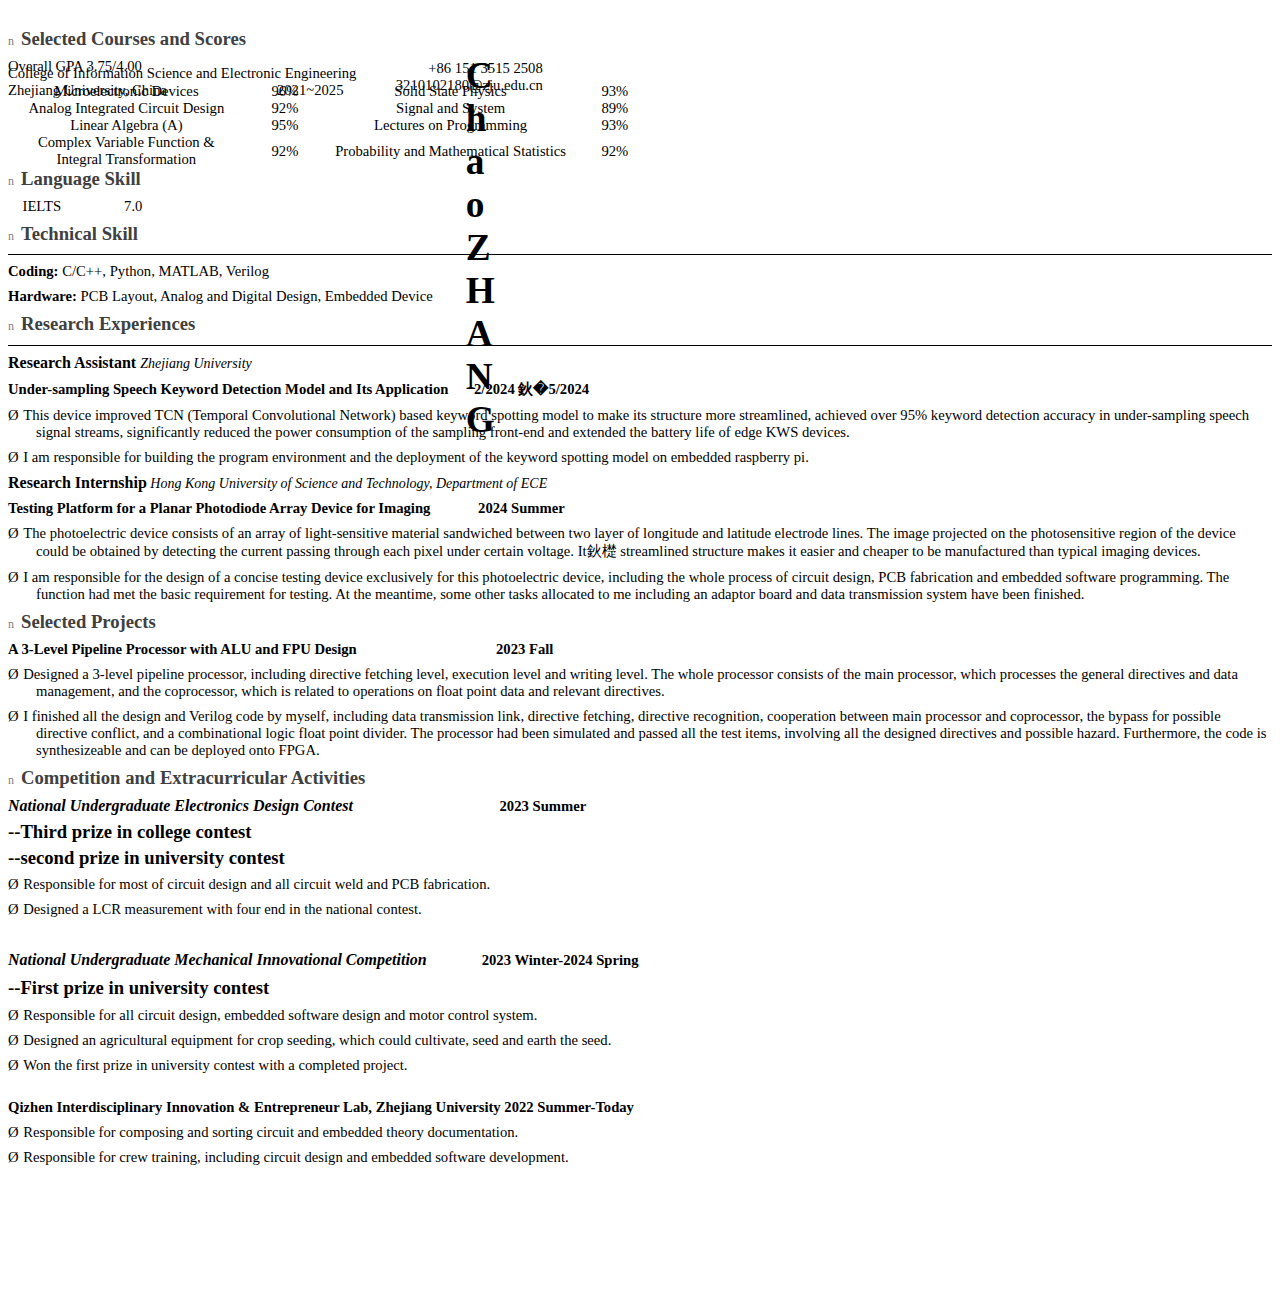
<file: CV/index.htm>
<html xmlns:v="urn:schemas-microsoft-com:vml"
xmlns:o="urn:schemas-microsoft-com:office:office"
xmlns:w="urn:schemas-microsoft-com:office:word"
xmlns:m="http://schemas.microsoft.com/office/2004/12/omml"
xmlns="http://www.w3.org/TR/REC-html40">

<head>
<meta http-equiv=Content-Type content="text/html; charset=gb2312">
<meta name=ProgId content=Word.Document>
<meta name=Generator content="Microsoft Word 15">
<meta name=Originator content="Microsoft Word 15">
<link rel=File-List href="CV_ZHANGChao.files/filelist.xml">
<link rel=Edit-Time-Data href="CV_ZHANGChao.files/editdata.mso">
<!--[if !mso]>
<style>
v\:* {behavior:url(#default#VML);}
o\:* {behavior:url(#default#VML);}
w\:* {behavior:url(#default#VML);}
.shape {behavior:url(#default#VML);}
</style>
<![endif]--><!--[if gte mso 9]><xml>
 <o:DocumentProperties>
  <o:Author>Pieski Tsao</o:Author>
  <o:LastAuthor>Chao ZHANG</o:LastAuthor>
  <o:Revision>2</o:Revision>
  <o:TotalTime>61</o:TotalTime>
  <o:LastPrinted>2024-10-17T04:34:00Z</o:LastPrinted>
  <o:Created>2024-10-17T04:42:00Z</o:Created>
  <o:LastSaved>2024-10-17T04:42:00Z</o:LastSaved>
  <o:Pages>2</o:Pages>
  <o:Words>582</o:Words>
  <o:Characters>3321</o:Characters>
  <o:Lines>27</o:Lines>
  <o:Paragraphs>7</o:Paragraphs>
  <o:CharactersWithSpaces>3896</o:CharactersWithSpaces>
  <o:Version>16.00</o:Version>
 </o:DocumentProperties>
 <o:OfficeDocumentSettings>
  <o:RelyOnVML/>
  <o:AllowPNG/>
 </o:OfficeDocumentSettings>
</xml><![endif]-->
<link rel=themeData href="CV_ZHANGChao.files/themedata.thmx">
<link rel=colorSchemeMapping href="CV_ZHANGChao.files/colorschememapping.xml">
<!--[if gte mso 9]><xml>
 <w:WordDocument>
  <w:SpellingState>Clean</w:SpellingState>
  <w:GrammarState>Clean</w:GrammarState>
  <w:TrackMoves>false</w:TrackMoves>
  <w:TrackFormatting/>
  <w:AutoHyphenation/>
  <w:PunctuationKerning/>
  <w:ValidateAgainstSchemas/>
  <w:SaveIfXMLInvalid>false</w:SaveIfXMLInvalid>
  <w:IgnoreMixedContent>false</w:IgnoreMixedContent>
  <w:AlwaysShowPlaceholderText>false</w:AlwaysShowPlaceholderText>
  <w:DoNotPromoteQF/>
  <w:LidThemeOther>EN-US</w:LidThemeOther>
  <w:LidThemeAsian>ZH-CN</w:LidThemeAsian>
  <w:LidThemeComplexScript>X-NONE</w:LidThemeComplexScript>
  <w:Compatibility>
   <w:DoNotExpandShiftReturn/>
   <w:BreakWrappedTables/>
   <w:SnapToGridInCell/>
   <w:WrapTextWithPunct/>
   <w:UseAsianBreakRules/>
   <w:DontGrowAutofit/>
   <w:SplitPgBreakAndParaMark/>
   <w:EnableOpenTypeKerning/>
   <w:DontFlipMirrorIndents/>
   <w:OverrideTableStyleHps/>
   <w:UseFELayout/>
  </w:Compatibility>
  <w:DoNotOptimizeForBrowser/>
  <m:mathPr>
   <m:mathFont m:val="Cambria Math"/>
   <m:brkBin m:val="before"/>
   <m:brkBinSub m:val="&#45;-"/>
   <m:smallFrac m:val="off"/>
   <m:dispDef/>
   <m:lMargin m:val="0"/>
   <m:rMargin m:val="0"/>
   <m:defJc m:val="centerGroup"/>
   <m:wrapIndent m:val="1440"/>
   <m:intLim m:val="subSup"/>
   <m:naryLim m:val="undOvr"/>
  </m:mathPr></w:WordDocument>
</xml><![endif]--><!--[if gte mso 9]><xml>
 <w:LatentStyles DefLockedState="false" DefUnhideWhenUsed="false"
  DefSemiHidden="false" DefQFormat="false" DefPriority="99"
  LatentStyleCount="376">
  <w:LsdException Locked="false" Priority="0" QFormat="true" Name="Normal"/>
  <w:LsdException Locked="false" Priority="9" QFormat="true" Name="heading 1"/>
  <w:LsdException Locked="false" Priority="9" SemiHidden="true"
   UnhideWhenUsed="true" QFormat="true" Name="heading 2"/>
  <w:LsdException Locked="false" Priority="9" SemiHidden="true"
   UnhideWhenUsed="true" QFormat="true" Name="heading 3"/>
  <w:LsdException Locked="false" Priority="9" SemiHidden="true"
   UnhideWhenUsed="true" QFormat="true" Name="heading 4"/>
  <w:LsdException Locked="false" Priority="9" SemiHidden="true"
   UnhideWhenUsed="true" QFormat="true" Name="heading 5"/>
  <w:LsdException Locked="false" Priority="9" SemiHidden="true"
   UnhideWhenUsed="true" QFormat="true" Name="heading 6"/>
  <w:LsdException Locked="false" Priority="9" SemiHidden="true"
   UnhideWhenUsed="true" QFormat="true" Name="heading 7"/>
  <w:LsdException Locked="false" Priority="9" SemiHidden="true"
   UnhideWhenUsed="true" QFormat="true" Name="heading 8"/>
  <w:LsdException Locked="false" Priority="9" SemiHidden="true"
   UnhideWhenUsed="true" QFormat="true" Name="heading 9"/>
  <w:LsdException Locked="false" SemiHidden="true" UnhideWhenUsed="true"
   Name="index 1"/>
  <w:LsdException Locked="false" SemiHidden="true" UnhideWhenUsed="true"
   Name="index 2"/>
  <w:LsdException Locked="false" SemiHidden="true" UnhideWhenUsed="true"
   Name="index 3"/>
  <w:LsdException Locked="false" SemiHidden="true" UnhideWhenUsed="true"
   Name="index 4"/>
  <w:LsdException Locked="false" SemiHidden="true" UnhideWhenUsed="true"
   Name="index 5"/>
  <w:LsdException Locked="false" SemiHidden="true" UnhideWhenUsed="true"
   Name="index 6"/>
  <w:LsdException Locked="false" SemiHidden="true" UnhideWhenUsed="true"
   Name="index 7"/>
  <w:LsdException Locked="false" SemiHidden="true" UnhideWhenUsed="true"
   Name="index 8"/>
  <w:LsdException Locked="false" SemiHidden="true" UnhideWhenUsed="true"
   Name="index 9"/>
  <w:LsdException Locked="false" Priority="39" SemiHidden="true"
   UnhideWhenUsed="true" Name="toc 1"/>
  <w:LsdException Locked="false" Priority="39" SemiHidden="true"
   UnhideWhenUsed="true" Name="toc 2"/>
  <w:LsdException Locked="false" Priority="39" SemiHidden="true"
   UnhideWhenUsed="true" Name="toc 3"/>
  <w:LsdException Locked="false" Priority="39" SemiHidden="true"
   UnhideWhenUsed="true" Name="toc 4"/>
  <w:LsdException Locked="false" Priority="39" SemiHidden="true"
   UnhideWhenUsed="true" Name="toc 5"/>
  <w:LsdException Locked="false" Priority="39" SemiHidden="true"
   UnhideWhenUsed="true" Name="toc 6"/>
  <w:LsdException Locked="false" Priority="39" SemiHidden="true"
   UnhideWhenUsed="true" Name="toc 7"/>
  <w:LsdException Locked="false" Priority="39" SemiHidden="true"
   UnhideWhenUsed="true" Name="toc 8"/>
  <w:LsdException Locked="false" Priority="39" SemiHidden="true"
   UnhideWhenUsed="true" Name="toc 9"/>
  <w:LsdException Locked="false" SemiHidden="true" UnhideWhenUsed="true"
   Name="Normal Indent"/>
  <w:LsdException Locked="false" SemiHidden="true" UnhideWhenUsed="true"
   Name="footnote text"/>
  <w:LsdException Locked="false" SemiHidden="true" UnhideWhenUsed="true"
   Name="annotation text"/>
  <w:LsdException Locked="false" SemiHidden="true" UnhideWhenUsed="true"
   Name="header"/>
  <w:LsdException Locked="false" SemiHidden="true" UnhideWhenUsed="true"
   Name="footer"/>
  <w:LsdException Locked="false" SemiHidden="true" UnhideWhenUsed="true"
   Name="index heading"/>
  <w:LsdException Locked="false" Priority="35" SemiHidden="true"
   UnhideWhenUsed="true" QFormat="true" Name="caption"/>
  <w:LsdException Locked="false" SemiHidden="true" UnhideWhenUsed="true"
   Name="table of figures"/>
  <w:LsdException Locked="false" SemiHidden="true" UnhideWhenUsed="true"
   Name="envelope address"/>
  <w:LsdException Locked="false" SemiHidden="true" UnhideWhenUsed="true"
   Name="envelope return"/>
  <w:LsdException Locked="false" SemiHidden="true" UnhideWhenUsed="true"
   Name="footnote reference"/>
  <w:LsdException Locked="false" SemiHidden="true" UnhideWhenUsed="true"
   Name="annotation reference"/>
  <w:LsdException Locked="false" SemiHidden="true" UnhideWhenUsed="true"
   Name="line number"/>
  <w:LsdException Locked="false" SemiHidden="true" UnhideWhenUsed="true"
   Name="page number"/>
  <w:LsdException Locked="false" SemiHidden="true" UnhideWhenUsed="true"
   Name="endnote reference"/>
  <w:LsdException Locked="false" SemiHidden="true" UnhideWhenUsed="true"
   Name="endnote text"/>
  <w:LsdException Locked="false" SemiHidden="true" UnhideWhenUsed="true"
   Name="table of authorities"/>
  <w:LsdException Locked="false" SemiHidden="true" UnhideWhenUsed="true"
   Name="macro"/>
  <w:LsdException Locked="false" SemiHidden="true" UnhideWhenUsed="true"
   Name="toa heading"/>
  <w:LsdException Locked="false" SemiHidden="true" UnhideWhenUsed="true"
   Name="List"/>
  <w:LsdException Locked="false" SemiHidden="true" UnhideWhenUsed="true"
   Name="List Bullet"/>
  <w:LsdException Locked="false" SemiHidden="true" UnhideWhenUsed="true"
   Name="List Number"/>
  <w:LsdException Locked="false" SemiHidden="true" UnhideWhenUsed="true"
   Name="List 2"/>
  <w:LsdException Locked="false" SemiHidden="true" UnhideWhenUsed="true"
   Name="List 3"/>
  <w:LsdException Locked="false" SemiHidden="true" UnhideWhenUsed="true"
   Name="List 4"/>
  <w:LsdException Locked="false" SemiHidden="true" UnhideWhenUsed="true"
   Name="List 5"/>
  <w:LsdException Locked="false" SemiHidden="true" UnhideWhenUsed="true"
   Name="List Bullet 2"/>
  <w:LsdException Locked="false" SemiHidden="true" UnhideWhenUsed="true"
   Name="List Bullet 3"/>
  <w:LsdException Locked="false" SemiHidden="true" UnhideWhenUsed="true"
   Name="List Bullet 4"/>
  <w:LsdException Locked="false" SemiHidden="true" UnhideWhenUsed="true"
   Name="List Bullet 5"/>
  <w:LsdException Locked="false" SemiHidden="true" UnhideWhenUsed="true"
   Name="List Number 2"/>
  <w:LsdException Locked="false" SemiHidden="true" UnhideWhenUsed="true"
   Name="List Number 3"/>
  <w:LsdException Locked="false" SemiHidden="true" UnhideWhenUsed="true"
   Name="List Number 4"/>
  <w:LsdException Locked="false" SemiHidden="true" UnhideWhenUsed="true"
   Name="List Number 5"/>
  <w:LsdException Locked="false" Priority="10" QFormat="true" Name="Title"/>
  <w:LsdException Locked="false" SemiHidden="true" UnhideWhenUsed="true"
   Name="Closing"/>
  <w:LsdException Locked="false" SemiHidden="true" UnhideWhenUsed="true"
   Name="Signature"/>
  <w:LsdException Locked="false" Priority="1" SemiHidden="true"
   UnhideWhenUsed="true" Name="Default Paragraph Font"/>
  <w:LsdException Locked="false" SemiHidden="true" UnhideWhenUsed="true"
   Name="Body Text"/>
  <w:LsdException Locked="false" SemiHidden="true" UnhideWhenUsed="true"
   Name="Body Text Indent"/>
  <w:LsdException Locked="false" SemiHidden="true" UnhideWhenUsed="true"
   Name="List Continue"/>
  <w:LsdException Locked="false" SemiHidden="true" UnhideWhenUsed="true"
   Name="List Continue 2"/>
  <w:LsdException Locked="false" SemiHidden="true" UnhideWhenUsed="true"
   Name="List Continue 3"/>
  <w:LsdException Locked="false" SemiHidden="true" UnhideWhenUsed="true"
   Name="List Continue 4"/>
  <w:LsdException Locked="false" SemiHidden="true" UnhideWhenUsed="true"
   Name="List Continue 5"/>
  <w:LsdException Locked="false" SemiHidden="true" UnhideWhenUsed="true"
   Name="Message Header"/>
  <w:LsdException Locked="false" Priority="11" QFormat="true" Name="Subtitle"/>
  <w:LsdException Locked="false" SemiHidden="true" UnhideWhenUsed="true"
   Name="Salutation"/>
  <w:LsdException Locked="false" SemiHidden="true" UnhideWhenUsed="true"
   Name="Date"/>
  <w:LsdException Locked="false" SemiHidden="true" UnhideWhenUsed="true"
   Name="Body Text First Indent"/>
  <w:LsdException Locked="false" SemiHidden="true" UnhideWhenUsed="true"
   Name="Body Text First Indent 2"/>
  <w:LsdException Locked="false" SemiHidden="true" UnhideWhenUsed="true"
   Name="Note Heading"/>
  <w:LsdException Locked="false" SemiHidden="true" UnhideWhenUsed="true"
   Name="Body Text 2"/>
  <w:LsdException Locked="false" SemiHidden="true" UnhideWhenUsed="true"
   Name="Body Text 3"/>
  <w:LsdException Locked="false" SemiHidden="true" UnhideWhenUsed="true"
   Name="Body Text Indent 2"/>
  <w:LsdException Locked="false" SemiHidden="true" UnhideWhenUsed="true"
   Name="Body Text Indent 3"/>
  <w:LsdException Locked="false" SemiHidden="true" UnhideWhenUsed="true"
   Name="Block Text"/>
  <w:LsdException Locked="false" SemiHidden="true" UnhideWhenUsed="true"
   Name="Hyperlink"/>
  <w:LsdException Locked="false" SemiHidden="true" UnhideWhenUsed="true"
   Name="FollowedHyperlink"/>
  <w:LsdException Locked="false" Priority="22" QFormat="true" Name="Strong"/>
  <w:LsdException Locked="false" Priority="20" QFormat="true" Name="Emphasis"/>
  <w:LsdException Locked="false" SemiHidden="true" UnhideWhenUsed="true"
   Name="Document Map"/>
  <w:LsdException Locked="false" SemiHidden="true" UnhideWhenUsed="true"
   Name="Plain Text"/>
  <w:LsdException Locked="false" SemiHidden="true" UnhideWhenUsed="true"
   Name="E-mail Signature"/>
  <w:LsdException Locked="false" SemiHidden="true" UnhideWhenUsed="true"
   Name="HTML Top of Form"/>
  <w:LsdException Locked="false" SemiHidden="true" UnhideWhenUsed="true"
   Name="HTML Bottom of Form"/>
  <w:LsdException Locked="false" SemiHidden="true" UnhideWhenUsed="true"
   Name="Normal (Web)"/>
  <w:LsdException Locked="false" SemiHidden="true" UnhideWhenUsed="true"
   Name="HTML Acronym"/>
  <w:LsdException Locked="false" SemiHidden="true" UnhideWhenUsed="true"
   Name="HTML Address"/>
  <w:LsdException Locked="false" SemiHidden="true" UnhideWhenUsed="true"
   Name="HTML Cite"/>
  <w:LsdException Locked="false" SemiHidden="true" UnhideWhenUsed="true"
   Name="HTML Code"/>
  <w:LsdException Locked="false" SemiHidden="true" UnhideWhenUsed="true"
   Name="HTML Definition"/>
  <w:LsdException Locked="false" SemiHidden="true" UnhideWhenUsed="true"
   Name="HTML Keyboard"/>
  <w:LsdException Locked="false" SemiHidden="true" UnhideWhenUsed="true"
   Name="HTML Preformatted"/>
  <w:LsdException Locked="false" SemiHidden="true" UnhideWhenUsed="true"
   Name="HTML Sample"/>
  <w:LsdException Locked="false" SemiHidden="true" UnhideWhenUsed="true"
   Name="HTML Typewriter"/>
  <w:LsdException Locked="false" SemiHidden="true" UnhideWhenUsed="true"
   Name="HTML Variable"/>
  <w:LsdException Locked="false" SemiHidden="true" UnhideWhenUsed="true"
   Name="Normal Table"/>
  <w:LsdException Locked="false" SemiHidden="true" UnhideWhenUsed="true"
   Name="annotation subject"/>
  <w:LsdException Locked="false" SemiHidden="true" UnhideWhenUsed="true"
   Name="No List"/>
  <w:LsdException Locked="false" SemiHidden="true" UnhideWhenUsed="true"
   Name="Outline List 1"/>
  <w:LsdException Locked="false" SemiHidden="true" UnhideWhenUsed="true"
   Name="Outline List 2"/>
  <w:LsdException Locked="false" SemiHidden="true" UnhideWhenUsed="true"
   Name="Outline List 3"/>
  <w:LsdException Locked="false" SemiHidden="true" UnhideWhenUsed="true"
   Name="Table Simple 1"/>
  <w:LsdException Locked="false" SemiHidden="true" UnhideWhenUsed="true"
   Name="Table Simple 2"/>
  <w:LsdException Locked="false" SemiHidden="true" UnhideWhenUsed="true"
   Name="Table Simple 3"/>
  <w:LsdException Locked="false" SemiHidden="true" UnhideWhenUsed="true"
   Name="Table Classic 1"/>
  <w:LsdException Locked="false" SemiHidden="true" UnhideWhenUsed="true"
   Name="Table Classic 2"/>
  <w:LsdException Locked="false" SemiHidden="true" UnhideWhenUsed="true"
   Name="Table Classic 3"/>
  <w:LsdException Locked="false" SemiHidden="true" UnhideWhenUsed="true"
   Name="Table Classic 4"/>
  <w:LsdException Locked="false" SemiHidden="true" UnhideWhenUsed="true"
   Name="Table Colorful 1"/>
  <w:LsdException Locked="false" SemiHidden="true" UnhideWhenUsed="true"
   Name="Table Colorful 2"/>
  <w:LsdException Locked="false" SemiHidden="true" UnhideWhenUsed="true"
   Name="Table Colorful 3"/>
  <w:LsdException Locked="false" SemiHidden="true" UnhideWhenUsed="true"
   Name="Table Columns 1"/>
  <w:LsdException Locked="false" SemiHidden="true" UnhideWhenUsed="true"
   Name="Table Columns 2"/>
  <w:LsdException Locked="false" SemiHidden="true" UnhideWhenUsed="true"
   Name="Table Columns 3"/>
  <w:LsdException Locked="false" SemiHidden="true" UnhideWhenUsed="true"
   Name="Table Columns 4"/>
  <w:LsdException Locked="false" SemiHidden="true" UnhideWhenUsed="true"
   Name="Table Columns 5"/>
  <w:LsdException Locked="false" SemiHidden="true" UnhideWhenUsed="true"
   Name="Table Grid 1"/>
  <w:LsdException Locked="false" SemiHidden="true" UnhideWhenUsed="true"
   Name="Table Grid 2"/>
  <w:LsdException Locked="false" SemiHidden="true" UnhideWhenUsed="true"
   Name="Table Grid 3"/>
  <w:LsdException Locked="false" SemiHidden="true" UnhideWhenUsed="true"
   Name="Table Grid 4"/>
  <w:LsdException Locked="false" SemiHidden="true" UnhideWhenUsed="true"
   Name="Table Grid 5"/>
  <w:LsdException Locked="false" SemiHidden="true" UnhideWhenUsed="true"
   Name="Table Grid 6"/>
  <w:LsdException Locked="false" SemiHidden="true" UnhideWhenUsed="true"
   Name="Table Grid 7"/>
  <w:LsdException Locked="false" SemiHidden="true" UnhideWhenUsed="true"
   Name="Table Grid 8"/>
  <w:LsdException Locked="false" SemiHidden="true" UnhideWhenUsed="true"
   Name="Table List 1"/>
  <w:LsdException Locked="false" SemiHidden="true" UnhideWhenUsed="true"
   Name="Table List 2"/>
  <w:LsdException Locked="false" SemiHidden="true" UnhideWhenUsed="true"
   Name="Table List 3"/>
  <w:LsdException Locked="false" SemiHidden="true" UnhideWhenUsed="true"
   Name="Table List 4"/>
  <w:LsdException Locked="false" SemiHidden="true" UnhideWhenUsed="true"
   Name="Table List 5"/>
  <w:LsdException Locked="false" SemiHidden="true" UnhideWhenUsed="true"
   Name="Table List 6"/>
  <w:LsdException Locked="false" SemiHidden="true" UnhideWhenUsed="true"
   Name="Table List 7"/>
  <w:LsdException Locked="false" SemiHidden="true" UnhideWhenUsed="true"
   Name="Table List 8"/>
  <w:LsdException Locked="false" SemiHidden="true" UnhideWhenUsed="true"
   Name="Table 3D effects 1"/>
  <w:LsdException Locked="false" SemiHidden="true" UnhideWhenUsed="true"
   Name="Table 3D effects 2"/>
  <w:LsdException Locked="false" SemiHidden="true" UnhideWhenUsed="true"
   Name="Table 3D effects 3"/>
  <w:LsdException Locked="false" SemiHidden="true" UnhideWhenUsed="true"
   Name="Table Contemporary"/>
  <w:LsdException Locked="false" SemiHidden="true" UnhideWhenUsed="true"
   Name="Table Elegant"/>
  <w:LsdException Locked="false" SemiHidden="true" UnhideWhenUsed="true"
   Name="Table Professional"/>
  <w:LsdException Locked="false" SemiHidden="true" UnhideWhenUsed="true"
   Name="Table Subtle 1"/>
  <w:LsdException Locked="false" SemiHidden="true" UnhideWhenUsed="true"
   Name="Table Subtle 2"/>
  <w:LsdException Locked="false" SemiHidden="true" UnhideWhenUsed="true"
   Name="Table Web 1"/>
  <w:LsdException Locked="false" SemiHidden="true" UnhideWhenUsed="true"
   Name="Table Web 2"/>
  <w:LsdException Locked="false" SemiHidden="true" UnhideWhenUsed="true"
   Name="Table Web 3"/>
  <w:LsdException Locked="false" SemiHidden="true" UnhideWhenUsed="true"
   Name="Balloon Text"/>
  <w:LsdException Locked="false" Priority="39" Name="Table Grid"/>
  <w:LsdException Locked="false" SemiHidden="true" UnhideWhenUsed="true"
   Name="Table Theme"/>
  <w:LsdException Locked="false" SemiHidden="true" Name="Placeholder Text"/>
  <w:LsdException Locked="false" Priority="1" QFormat="true" Name="No Spacing"/>
  <w:LsdException Locked="false" Priority="60" Name="Light Shading"/>
  <w:LsdException Locked="false" Priority="61" Name="Light List"/>
  <w:LsdException Locked="false" Priority="62" Name="Light Grid"/>
  <w:LsdException Locked="false" Priority="63" Name="Medium Shading 1"/>
  <w:LsdException Locked="false" Priority="64" Name="Medium Shading 2"/>
  <w:LsdException Locked="false" Priority="65" Name="Medium List 1"/>
  <w:LsdException Locked="false" Priority="66" Name="Medium List 2"/>
  <w:LsdException Locked="false" Priority="67" Name="Medium Grid 1"/>
  <w:LsdException Locked="false" Priority="68" Name="Medium Grid 2"/>
  <w:LsdException Locked="false" Priority="69" Name="Medium Grid 3"/>
  <w:LsdException Locked="false" Priority="70" Name="Dark List"/>
  <w:LsdException Locked="false" Priority="71" Name="Colorful Shading"/>
  <w:LsdException Locked="false" Priority="72" Name="Colorful List"/>
  <w:LsdException Locked="false" Priority="73" Name="Colorful Grid"/>
  <w:LsdException Locked="false" Priority="60" Name="Light Shading Accent 1"/>
  <w:LsdException Locked="false" Priority="61" Name="Light List Accent 1"/>
  <w:LsdException Locked="false" Priority="62" Name="Light Grid Accent 1"/>
  <w:LsdException Locked="false" Priority="63" Name="Medium Shading 1 Accent 1"/>
  <w:LsdException Locked="false" Priority="64" Name="Medium Shading 2 Accent 1"/>
  <w:LsdException Locked="false" Priority="65" Name="Medium List 1 Accent 1"/>
  <w:LsdException Locked="false" SemiHidden="true" Name="Revision"/>
  <w:LsdException Locked="false" Priority="34" QFormat="true"
   Name="List Paragraph"/>
  <w:LsdException Locked="false" Priority="29" QFormat="true" Name="Quote"/>
  <w:LsdException Locked="false" Priority="30" QFormat="true"
   Name="Intense Quote"/>
  <w:LsdException Locked="false" Priority="66" Name="Medium List 2 Accent 1"/>
  <w:LsdException Locked="false" Priority="67" Name="Medium Grid 1 Accent 1"/>
  <w:LsdException Locked="false" Priority="68" Name="Medium Grid 2 Accent 1"/>
  <w:LsdException Locked="false" Priority="69" Name="Medium Grid 3 Accent 1"/>
  <w:LsdException Locked="false" Priority="70" Name="Dark List Accent 1"/>
  <w:LsdException Locked="false" Priority="71" Name="Colorful Shading Accent 1"/>
  <w:LsdException Locked="false" Priority="72" Name="Colorful List Accent 1"/>
  <w:LsdException Locked="false" Priority="73" Name="Colorful Grid Accent 1"/>
  <w:LsdException Locked="false" Priority="60" Name="Light Shading Accent 2"/>
  <w:LsdException Locked="false" Priority="61" Name="Light List Accent 2"/>
  <w:LsdException Locked="false" Priority="62" Name="Light Grid Accent 2"/>
  <w:LsdException Locked="false" Priority="63" Name="Medium Shading 1 Accent 2"/>
  <w:LsdException Locked="false" Priority="64" Name="Medium Shading 2 Accent 2"/>
  <w:LsdException Locked="false" Priority="65" Name="Medium List 1 Accent 2"/>
  <w:LsdException Locked="false" Priority="66" Name="Medium List 2 Accent 2"/>
  <w:LsdException Locked="false" Priority="67" Name="Medium Grid 1 Accent 2"/>
  <w:LsdException Locked="false" Priority="68" Name="Medium Grid 2 Accent 2"/>
  <w:LsdException Locked="false" Priority="69" Name="Medium Grid 3 Accent 2"/>
  <w:LsdException Locked="false" Priority="70" Name="Dark List Accent 2"/>
  <w:LsdException Locked="false" Priority="71" Name="Colorful Shading Accent 2"/>
  <w:LsdException Locked="false" Priority="72" Name="Colorful List Accent 2"/>
  <w:LsdException Locked="false" Priority="73" Name="Colorful Grid Accent 2"/>
  <w:LsdException Locked="false" Priority="60" Name="Light Shading Accent 3"/>
  <w:LsdException Locked="false" Priority="61" Name="Light List Accent 3"/>
  <w:LsdException Locked="false" Priority="62" Name="Light Grid Accent 3"/>
  <w:LsdException Locked="false" Priority="63" Name="Medium Shading 1 Accent 3"/>
  <w:LsdException Locked="false" Priority="64" Name="Medium Shading 2 Accent 3"/>
  <w:LsdException Locked="false" Priority="65" Name="Medium List 1 Accent 3"/>
  <w:LsdException Locked="false" Priority="66" Name="Medium List 2 Accent 3"/>
  <w:LsdException Locked="false" Priority="67" Name="Medium Grid 1 Accent 3"/>
  <w:LsdException Locked="false" Priority="68" Name="Medium Grid 2 Accent 3"/>
  <w:LsdException Locked="false" Priority="69" Name="Medium Grid 3 Accent 3"/>
  <w:LsdException Locked="false" Priority="70" Name="Dark List Accent 3"/>
  <w:LsdException Locked="false" Priority="71" Name="Colorful Shading Accent 3"/>
  <w:LsdException Locked="false" Priority="72" Name="Colorful List Accent 3"/>
  <w:LsdException Locked="false" Priority="73" Name="Colorful Grid Accent 3"/>
  <w:LsdException Locked="false" Priority="60" Name="Light Shading Accent 4"/>
  <w:LsdException Locked="false" Priority="61" Name="Light List Accent 4"/>
  <w:LsdException Locked="false" Priority="62" Name="Light Grid Accent 4"/>
  <w:LsdException Locked="false" Priority="63" Name="Medium Shading 1 Accent 4"/>
  <w:LsdException Locked="false" Priority="64" Name="Medium Shading 2 Accent 4"/>
  <w:LsdException Locked="false" Priority="65" Name="Medium List 1 Accent 4"/>
  <w:LsdException Locked="false" Priority="66" Name="Medium List 2 Accent 4"/>
  <w:LsdException Locked="false" Priority="67" Name="Medium Grid 1 Accent 4"/>
  <w:LsdException Locked="false" Priority="68" Name="Medium Grid 2 Accent 4"/>
  <w:LsdException Locked="false" Priority="69" Name="Medium Grid 3 Accent 4"/>
  <w:LsdException Locked="false" Priority="70" Name="Dark List Accent 4"/>
  <w:LsdException Locked="false" Priority="71" Name="Colorful Shading Accent 4"/>
  <w:LsdException Locked="false" Priority="72" Name="Colorful List Accent 4"/>
  <w:LsdException Locked="false" Priority="73" Name="Colorful Grid Accent 4"/>
  <w:LsdException Locked="false" Priority="60" Name="Light Shading Accent 5"/>
  <w:LsdException Locked="false" Priority="61" Name="Light List Accent 5"/>
  <w:LsdException Locked="false" Priority="62" Name="Light Grid Accent 5"/>
  <w:LsdException Locked="false" Priority="63" Name="Medium Shading 1 Accent 5"/>
  <w:LsdException Locked="false" Priority="64" Name="Medium Shading 2 Accent 5"/>
  <w:LsdException Locked="false" Priority="65" Name="Medium List 1 Accent 5"/>
  <w:LsdException Locked="false" Priority="66" Name="Medium List 2 Accent 5"/>
  <w:LsdException Locked="false" Priority="67" Name="Medium Grid 1 Accent 5"/>
  <w:LsdException Locked="false" Priority="68" Name="Medium Grid 2 Accent 5"/>
  <w:LsdException Locked="false" Priority="69" Name="Medium Grid 3 Accent 5"/>
  <w:LsdException Locked="false" Priority="70" Name="Dark List Accent 5"/>
  <w:LsdException Locked="false" Priority="71" Name="Colorful Shading Accent 5"/>
  <w:LsdException Locked="false" Priority="72" Name="Colorful List Accent 5"/>
  <w:LsdException Locked="false" Priority="73" Name="Colorful Grid Accent 5"/>
  <w:LsdException Locked="false" Priority="60" Name="Light Shading Accent 6"/>
  <w:LsdException Locked="false" Priority="61" Name="Light List Accent 6"/>
  <w:LsdException Locked="false" Priority="62" Name="Light Grid Accent 6"/>
  <w:LsdException Locked="false" Priority="63" Name="Medium Shading 1 Accent 6"/>
  <w:LsdException Locked="false" Priority="64" Name="Medium Shading 2 Accent 6"/>
  <w:LsdException Locked="false" Priority="65" Name="Medium List 1 Accent 6"/>
  <w:LsdException Locked="false" Priority="66" Name="Medium List 2 Accent 6"/>
  <w:LsdException Locked="false" Priority="67" Name="Medium Grid 1 Accent 6"/>
  <w:LsdException Locked="false" Priority="68" Name="Medium Grid 2 Accent 6"/>
  <w:LsdException Locked="false" Priority="69" Name="Medium Grid 3 Accent 6"/>
  <w:LsdException Locked="false" Priority="70" Name="Dark List Accent 6"/>
  <w:LsdException Locked="false" Priority="71" Name="Colorful Shading Accent 6"/>
  <w:LsdException Locked="false" Priority="72" Name="Colorful List Accent 6"/>
  <w:LsdException Locked="false" Priority="73" Name="Colorful Grid Accent 6"/>
  <w:LsdException Locked="false" Priority="19" QFormat="true"
   Name="Subtle Emphasis"/>
  <w:LsdException Locked="false" Priority="21" QFormat="true"
   Name="Intense Emphasis"/>
  <w:LsdException Locked="false" Priority="31" QFormat="true"
   Name="Subtle Reference"/>
  <w:LsdException Locked="false" Priority="32" QFormat="true"
   Name="Intense Reference"/>
  <w:LsdException Locked="false" Priority="33" QFormat="true" Name="Book Title"/>
  <w:LsdException Locked="false" Priority="37" SemiHidden="true"
   UnhideWhenUsed="true" Name="Bibliography"/>
  <w:LsdException Locked="false" Priority="39" SemiHidden="true"
   UnhideWhenUsed="true" QFormat="true" Name="TOC Heading"/>
  <w:LsdException Locked="false" Priority="41" Name="Plain Table 1"/>
  <w:LsdException Locked="false" Priority="42" Name="Plain Table 2"/>
  <w:LsdException Locked="false" Priority="43" Name="Plain Table 3"/>
  <w:LsdException Locked="false" Priority="44" Name="Plain Table 4"/>
  <w:LsdException Locked="false" Priority="45" Name="Plain Table 5"/>
  <w:LsdException Locked="false" Priority="40" Name="Grid Table Light"/>
  <w:LsdException Locked="false" Priority="46" Name="Grid Table 1 Light"/>
  <w:LsdException Locked="false" Priority="47" Name="Grid Table 2"/>
  <w:LsdException Locked="false" Priority="48" Name="Grid Table 3"/>
  <w:LsdException Locked="false" Priority="49" Name="Grid Table 4"/>
  <w:LsdException Locked="false" Priority="50" Name="Grid Table 5 Dark"/>
  <w:LsdException Locked="false" Priority="51" Name="Grid Table 6 Colorful"/>
  <w:LsdException Locked="false" Priority="52" Name="Grid Table 7 Colorful"/>
  <w:LsdException Locked="false" Priority="46"
   Name="Grid Table 1 Light Accent 1"/>
  <w:LsdException Locked="false" Priority="47" Name="Grid Table 2 Accent 1"/>
  <w:LsdException Locked="false" Priority="48" Name="Grid Table 3 Accent 1"/>
  <w:LsdException Locked="false" Priority="49" Name="Grid Table 4 Accent 1"/>
  <w:LsdException Locked="false" Priority="50" Name="Grid Table 5 Dark Accent 1"/>
  <w:LsdException Locked="false" Priority="51"
   Name="Grid Table 6 Colorful Accent 1"/>
  <w:LsdException Locked="false" Priority="52"
   Name="Grid Table 7 Colorful Accent 1"/>
  <w:LsdException Locked="false" Priority="46"
   Name="Grid Table 1 Light Accent 2"/>
  <w:LsdException Locked="false" Priority="47" Name="Grid Table 2 Accent 2"/>
  <w:LsdException Locked="false" Priority="48" Name="Grid Table 3 Accent 2"/>
  <w:LsdException Locked="false" Priority="49" Name="Grid Table 4 Accent 2"/>
  <w:LsdException Locked="false" Priority="50" Name="Grid Table 5 Dark Accent 2"/>
  <w:LsdException Locked="false" Priority="51"
   Name="Grid Table 6 Colorful Accent 2"/>
  <w:LsdException Locked="false" Priority="52"
   Name="Grid Table 7 Colorful Accent 2"/>
  <w:LsdException Locked="false" Priority="46"
   Name="Grid Table 1 Light Accent 3"/>
  <w:LsdException Locked="false" Priority="47" Name="Grid Table 2 Accent 3"/>
  <w:LsdException Locked="false" Priority="48" Name="Grid Table 3 Accent 3"/>
  <w:LsdException Locked="false" Priority="49" Name="Grid Table 4 Accent 3"/>
  <w:LsdException Locked="false" Priority="50" Name="Grid Table 5 Dark Accent 3"/>
  <w:LsdException Locked="false" Priority="51"
   Name="Grid Table 6 Colorful Accent 3"/>
  <w:LsdException Locked="false" Priority="52"
   Name="Grid Table 7 Colorful Accent 3"/>
  <w:LsdException Locked="false" Priority="46"
   Name="Grid Table 1 Light Accent 4"/>
  <w:LsdException Locked="false" Priority="47" Name="Grid Table 2 Accent 4"/>
  <w:LsdException Locked="false" Priority="48" Name="Grid Table 3 Accent 4"/>
  <w:LsdException Locked="false" Priority="49" Name="Grid Table 4 Accent 4"/>
  <w:LsdException Locked="false" Priority="50" Name="Grid Table 5 Dark Accent 4"/>
  <w:LsdException Locked="false" Priority="51"
   Name="Grid Table 6 Colorful Accent 4"/>
  <w:LsdException Locked="false" Priority="52"
   Name="Grid Table 7 Colorful Accent 4"/>
  <w:LsdException Locked="false" Priority="46"
   Name="Grid Table 1 Light Accent 5"/>
  <w:LsdException Locked="false" Priority="47" Name="Grid Table 2 Accent 5"/>
  <w:LsdException Locked="false" Priority="48" Name="Grid Table 3 Accent 5"/>
  <w:LsdException Locked="false" Priority="49" Name="Grid Table 4 Accent 5"/>
  <w:LsdException Locked="false" Priority="50" Name="Grid Table 5 Dark Accent 5"/>
  <w:LsdException Locked="false" Priority="51"
   Name="Grid Table 6 Colorful Accent 5"/>
  <w:LsdException Locked="false" Priority="52"
   Name="Grid Table 7 Colorful Accent 5"/>
  <w:LsdException Locked="false" Priority="46"
   Name="Grid Table 1 Light Accent 6"/>
  <w:LsdException Locked="false" Priority="47" Name="Grid Table 2 Accent 6"/>
  <w:LsdException Locked="false" Priority="48" Name="Grid Table 3 Accent 6"/>
  <w:LsdException Locked="false" Priority="49" Name="Grid Table 4 Accent 6"/>
  <w:LsdException Locked="false" Priority="50" Name="Grid Table 5 Dark Accent 6"/>
  <w:LsdException Locked="false" Priority="51"
   Name="Grid Table 6 Colorful Accent 6"/>
  <w:LsdException Locked="false" Priority="52"
   Name="Grid Table 7 Colorful Accent 6"/>
  <w:LsdException Locked="false" Priority="46" Name="List Table 1 Light"/>
  <w:LsdException Locked="false" Priority="47" Name="List Table 2"/>
  <w:LsdException Locked="false" Priority="48" Name="List Table 3"/>
  <w:LsdException Locked="false" Priority="49" Name="List Table 4"/>
  <w:LsdException Locked="false" Priority="50" Name="List Table 5 Dark"/>
  <w:LsdException Locked="false" Priority="51" Name="List Table 6 Colorful"/>
  <w:LsdException Locked="false" Priority="52" Name="List Table 7 Colorful"/>
  <w:LsdException Locked="false" Priority="46"
   Name="List Table 1 Light Accent 1"/>
  <w:LsdException Locked="false" Priority="47" Name="List Table 2 Accent 1"/>
  <w:LsdException Locked="false" Priority="48" Name="List Table 3 Accent 1"/>
  <w:LsdException Locked="false" Priority="49" Name="List Table 4 Accent 1"/>
  <w:LsdException Locked="false" Priority="50" Name="List Table 5 Dark Accent 1"/>
  <w:LsdException Locked="false" Priority="51"
   Name="List Table 6 Colorful Accent 1"/>
  <w:LsdException Locked="false" Priority="52"
   Name="List Table 7 Colorful Accent 1"/>
  <w:LsdException Locked="false" Priority="46"
   Name="List Table 1 Light Accent 2"/>
  <w:LsdException Locked="false" Priority="47" Name="List Table 2 Accent 2"/>
  <w:LsdException Locked="false" Priority="48" Name="List Table 3 Accent 2"/>
  <w:LsdException Locked="false" Priority="49" Name="List Table 4 Accent 2"/>
  <w:LsdException Locked="false" Priority="50" Name="List Table 5 Dark Accent 2"/>
  <w:LsdException Locked="false" Priority="51"
   Name="List Table 6 Colorful Accent 2"/>
  <w:LsdException Locked="false" Priority="52"
   Name="List Table 7 Colorful Accent 2"/>
  <w:LsdException Locked="false" Priority="46"
   Name="List Table 1 Light Accent 3"/>
  <w:LsdException Locked="false" Priority="47" Name="List Table 2 Accent 3"/>
  <w:LsdException Locked="false" Priority="48" Name="List Table 3 Accent 3"/>
  <w:LsdException Locked="false" Priority="49" Name="List Table 4 Accent 3"/>
  <w:LsdException Locked="false" Priority="50" Name="List Table 5 Dark Accent 3"/>
  <w:LsdException Locked="false" Priority="51"
   Name="List Table 6 Colorful Accent 3"/>
  <w:LsdException Locked="false" Priority="52"
   Name="List Table 7 Colorful Accent 3"/>
  <w:LsdException Locked="false" Priority="46"
   Name="List Table 1 Light Accent 4"/>
  <w:LsdException Locked="false" Priority="47" Name="List Table 2 Accent 4"/>
  <w:LsdException Locked="false" Priority="48" Name="List Table 3 Accent 4"/>
  <w:LsdException Locked="false" Priority="49" Name="List Table 4 Accent 4"/>
  <w:LsdException Locked="false" Priority="50" Name="List Table 5 Dark Accent 4"/>
  <w:LsdException Locked="false" Priority="51"
   Name="List Table 6 Colorful Accent 4"/>
  <w:LsdException Locked="false" Priority="52"
   Name="List Table 7 Colorful Accent 4"/>
  <w:LsdException Locked="false" Priority="46"
   Name="List Table 1 Light Accent 5"/>
  <w:LsdException Locked="false" Priority="47" Name="List Table 2 Accent 5"/>
  <w:LsdException Locked="false" Priority="48" Name="List Table 3 Accent 5"/>
  <w:LsdException Locked="false" Priority="49" Name="List Table 4 Accent 5"/>
  <w:LsdException Locked="false" Priority="50" Name="List Table 5 Dark Accent 5"/>
  <w:LsdException Locked="false" Priority="51"
   Name="List Table 6 Colorful Accent 5"/>
  <w:LsdException Locked="false" Priority="52"
   Name="List Table 7 Colorful Accent 5"/>
  <w:LsdException Locked="false" Priority="46"
   Name="List Table 1 Light Accent 6"/>
  <w:LsdException Locked="false" Priority="47" Name="List Table 2 Accent 6"/>
  <w:LsdException Locked="false" Priority="48" Name="List Table 3 Accent 6"/>
  <w:LsdException Locked="false" Priority="49" Name="List Table 4 Accent 6"/>
  <w:LsdException Locked="false" Priority="50" Name="List Table 5 Dark Accent 6"/>
  <w:LsdException Locked="false" Priority="51"
   Name="List Table 6 Colorful Accent 6"/>
  <w:LsdException Locked="false" Priority="52"
   Name="List Table 7 Colorful Accent 6"/>
  <w:LsdException Locked="false" SemiHidden="true" UnhideWhenUsed="true"
   Name="Mention"/>
  <w:LsdException Locked="false" SemiHidden="true" UnhideWhenUsed="true"
   Name="Smart Hyperlink"/>
  <w:LsdException Locked="false" SemiHidden="true" UnhideWhenUsed="true"
   Name="Hashtag"/>
  <w:LsdException Locked="false" SemiHidden="true" UnhideWhenUsed="true"
   Name="Unresolved Mention"/>
  <w:LsdException Locked="false" SemiHidden="true" UnhideWhenUsed="true"
   Name="Smart Link"/>
 </w:LatentStyles>
</xml><![endif]-->
<style>
<!--
 /* Font Definitions */
 @font-face
	{font-family:Wingdings;
	panose-1:5 0 0 0 0 0 0 0 0 0;
	mso-font-charset:2;
	mso-generic-font-family:auto;
	mso-font-pitch:variable;
	mso-font-signature:0 268435456 0 0 -2147483648 0;}
@font-face
	{font-family:宋体;
	panose-1:2 1 6 0 3 1 1 1 1 1;
	mso-font-alt:SimSun;
	mso-font-charset:134;
	mso-generic-font-family:auto;
	mso-font-pitch:variable;
	mso-font-signature:515 680460288 22 0 262145 0;}
@font-face
	{font-family:黑体;
	panose-1:2 1 6 9 6 1 1 1 1 1;
	mso-font-alt:SimHei;
	mso-font-charset:134;
	mso-generic-font-family:modern;
	mso-font-pitch:fixed;
	mso-font-signature:-2147482945 953122042 22 0 262145 0;}
@font-face
	{font-family:Mangal;
	panose-1:0 0 4 0 0 0 0 0 0 0;
	mso-font-charset:0;
	mso-generic-font-family:roman;
	mso-font-pitch:variable;
	mso-font-signature:32771 0 0 0 1 0;}
@font-face
	{font-family:"Cambria Math";
	panose-1:2 4 5 3 5 4 6 3 2 4;
	mso-font-charset:0;
	mso-generic-font-family:roman;
	mso-font-pitch:variable;
	mso-font-signature:-536869121 1107305727 33554432 0 415 0;}
@font-face
	{font-family:"Liberation Serif";
	mso-font-alt:"Times New Roman";
	mso-font-charset:0;
	mso-generic-font-family:roman;
	mso-font-pitch:variable;
	mso-font-signature:-536868097 1342208255 33 0 447 0;}
@font-face
	{font-family:新宋体;
	panose-1:2 1 6 9 3 1 1 1 1 1;
	mso-font-charset:134;
	mso-generic-font-family:modern;
	mso-font-pitch:fixed;
	mso-font-signature:515 680460288 22 0 262145 0;}
@font-face
	{font-family:"Liberation Sans";
	mso-font-alt:Arial;
	mso-font-charset:0;
	mso-generic-font-family:swiss;
	mso-font-pitch:variable;
	mso-font-signature:-536868097 1342208255 33 0 447 0;}
@font-face
	{font-family:微软雅黑;
	panose-1:2 11 5 3 2 2 4 2 2 4;
	mso-font-charset:134;
	mso-generic-font-family:swiss;
	mso-font-pitch:variable;
	mso-font-signature:-2147483001 718224464 22 0 262175 0;}
@font-face
	{font-family:"\@微软雅黑";
	mso-font-charset:134;
	mso-generic-font-family:swiss;
	mso-font-pitch:variable;
	mso-font-signature:-2147483001 718224464 22 0 262175 0;}
@font-face
	{font-family:"\@宋体";
	panose-1:2 1 6 0 3 1 1 1 1 1;
	mso-font-charset:134;
	mso-generic-font-family:auto;
	mso-font-pitch:variable;
	mso-font-signature:515 680460288 22 0 262145 0;}
@font-face
	{font-family:"\@新宋体";
	mso-font-charset:134;
	mso-generic-font-family:modern;
	mso-font-pitch:fixed;
	mso-font-signature:515 680460288 22 0 262145 0;}
@font-face
	{font-family:"\@黑体";
	panose-1:2 1 6 0 3 1 1 1 1 1;
	mso-font-charset:134;
	mso-generic-font-family:modern;
	mso-font-pitch:fixed;
	mso-font-signature:-2147482945 953122042 22 0 262145 0;}
 /* Style Definitions */
 p.MsoNormal, li.MsoNormal, div.MsoNormal
	{mso-style-unhide:no;
	mso-style-qformat:yes;
	mso-style-parent:"";
	margin:0cm;
	mso-pagination:widow-orphan;
	mso-hyphenate:none;
	font-size:12.0pt;
	font-family:"Times New Roman",serif;
	mso-fareast-font-family:宋体;
	mso-bidi-font-family:Arial;
	mso-font-kerning:1.0pt;
	mso-bidi-language:HI;}
p.MsoCommentText, li.MsoCommentText, div.MsoCommentText
	{mso-style-noshow:yes;
	mso-style-priority:99;
	mso-style-link:"批注文字 字符";
	margin:0cm;
	mso-pagination:widow-orphan;
	mso-hyphenate:none;
	font-size:12.0pt;
	mso-bidi-font-size:10.5pt;
	font-family:"Times New Roman",serif;
	mso-fareast-font-family:宋体;
	mso-bidi-font-family:Mangal;
	mso-font-kerning:1.0pt;
	mso-bidi-language:HI;}
p.MsoHeader, li.MsoHeader, div.MsoHeader
	{mso-style-priority:99;
	mso-style-link:"页眉 字符";
	margin:0cm;
	text-align:center;
	mso-pagination:widow-orphan;
	mso-hyphenate:none;
	tab-stops:center 207.65pt right 415.3pt;
	layout-grid-mode:char;
	border:none;
	mso-border-bottom-alt:solid windowtext .75pt;
	padding:0cm;
	mso-padding-alt:0cm 0cm 1.0pt 0cm;
	font-size:9.0pt;
	mso-bidi-font-size:8.0pt;
	font-family:"Times New Roman",serif;
	mso-fareast-font-family:宋体;
	mso-bidi-font-family:Mangal;
	mso-font-kerning:1.0pt;
	mso-bidi-language:HI;}
p.MsoFooter, li.MsoFooter, div.MsoFooter
	{mso-style-priority:99;
	mso-style-link:"页脚 字符";
	margin:0cm;
	mso-pagination:widow-orphan;
	mso-hyphenate:none;
	tab-stops:center 207.65pt right 415.3pt;
	layout-grid-mode:char;
	font-size:9.0pt;
	mso-bidi-font-size:8.0pt;
	font-family:"Times New Roman",serif;
	mso-fareast-font-family:宋体;
	mso-bidi-font-family:Mangal;
	mso-font-kerning:1.0pt;
	mso-bidi-language:HI;}
p.MsoCaption, li.MsoCaption, div.MsoCaption
	{mso-style-unhide:no;
	mso-style-qformat:yes;
	margin-top:6.0pt;
	margin-right:0cm;
	margin-bottom:6.0pt;
	margin-left:0cm;
	mso-pagination:widow-orphan no-line-numbers;
	mso-hyphenate:none;
	font-size:12.0pt;
	font-family:"Times New Roman",serif;
	mso-fareast-font-family:宋体;
	mso-bidi-font-family:Arial;
	mso-font-kerning:1.0pt;
	mso-bidi-language:HI;
	font-style:italic;}
span.MsoCommentReference
	{mso-style-noshow:yes;
	mso-style-priority:99;
	mso-ansi-font-size:10.5pt;
	mso-bidi-font-size:10.5pt;}
p.MsoList, li.MsoList, div.MsoList
	{mso-style-unhide:no;
	mso-style-parent:正文文本;
	margin-top:0cm;
	margin-right:0cm;
	margin-bottom:7.0pt;
	margin-left:0cm;
	line-height:115%;
	mso-pagination:widow-orphan;
	mso-hyphenate:none;
	font-size:12.0pt;
	font-family:"Times New Roman",serif;
	mso-fareast-font-family:宋体;
	mso-bidi-font-family:Arial;
	mso-font-kerning:1.0pt;
	mso-bidi-language:HI;}
p.MsoBodyText, li.MsoBodyText, div.MsoBodyText
	{mso-style-unhide:no;
	margin-top:0cm;
	margin-right:0cm;
	margin-bottom:7.0pt;
	margin-left:0cm;
	line-height:115%;
	mso-pagination:widow-orphan;
	mso-hyphenate:none;
	font-size:12.0pt;
	font-family:"Times New Roman",serif;
	mso-fareast-font-family:宋体;
	mso-bidi-font-family:Arial;
	mso-font-kerning:1.0pt;
	mso-bidi-language:HI;}
a:link, span.MsoHyperlink
	{mso-style-priority:99;
	color:#0000EE;
	mso-themecolor:hyperlink;
	text-decoration:underline;
	text-underline:single;}
a:visited, span.MsoHyperlinkFollowed
	{mso-style-noshow:yes;
	mso-style-priority:99;
	color:#551A8B;
	mso-themecolor:followedhyperlink;
	text-decoration:underline;
	text-underline:single;}
p.MsoCommentSubject, li.MsoCommentSubject, div.MsoCommentSubject
	{mso-style-noshow:yes;
	mso-style-priority:99;
	mso-style-parent:批注文字;
	mso-style-link:"批注主题 字符";
	mso-style-next:批注文字;
	margin:0cm;
	mso-pagination:widow-orphan;
	mso-hyphenate:none;
	font-size:12.0pt;
	mso-bidi-font-size:10.5pt;
	font-family:"Times New Roman",serif;
	mso-fareast-font-family:宋体;
	mso-bidi-font-family:Mangal;
	mso-font-kerning:1.0pt;
	mso-bidi-language:HI;
	font-weight:bold;}
p.MsoAcetate, li.MsoAcetate, div.MsoAcetate
	{mso-style-noshow:yes;
	mso-style-priority:99;
	mso-style-link:"批注框文本 字符";
	margin:0cm;
	mso-pagination:widow-orphan;
	mso-hyphenate:none;
	font-size:9.0pt;
	mso-bidi-font-size:8.0pt;
	font-family:"Times New Roman",serif;
	mso-fareast-font-family:宋体;
	mso-bidi-font-family:Mangal;
	mso-font-kerning:1.0pt;
	mso-bidi-language:HI;}
p.MsoListParagraph, li.MsoListParagraph, div.MsoListParagraph
	{mso-style-priority:34;
	mso-style-unhide:no;
	mso-style-qformat:yes;
	margin:0cm;
	text-indent:21.0pt;
	mso-char-indent-count:2.0;
	mso-pagination:widow-orphan;
	mso-hyphenate:none;
	font-size:12.0pt;
	mso-bidi-font-size:10.5pt;
	font-family:"Times New Roman",serif;
	mso-fareast-font-family:宋体;
	mso-bidi-font-family:Mangal;
	mso-font-kerning:1.0pt;
	mso-bidi-language:HI;}
p.a, li.a, div.a
	{mso-style-name:标题样式;
	mso-style-unhide:no;
	mso-style-qformat:yes;
	mso-style-next:正文文本;
	margin-top:12.0pt;
	margin-right:0cm;
	margin-bottom:6.0pt;
	margin-left:0cm;
	mso-pagination:widow-orphan;
	page-break-after:avoid;
	mso-hyphenate:none;
	font-size:14.0pt;
	font-family:"Liberation Sans",sans-serif;
	mso-fareast-font-family:微软雅黑;
	mso-bidi-font-family:Arial;
	mso-font-kerning:1.0pt;
	mso-bidi-language:HI;}
p.a0, li.a0, div.a0
	{mso-style-name:索引;
	mso-style-unhide:no;
	mso-style-qformat:yes;
	margin:0cm;
	mso-pagination:widow-orphan no-line-numbers;
	mso-hyphenate:none;
	font-size:12.0pt;
	font-family:"Times New Roman",serif;
	mso-fareast-font-family:宋体;
	mso-bidi-font-family:Arial;
	mso-font-kerning:1.0pt;
	mso-bidi-language:HI;}
p.a1, li.a1, div.a1
	{mso-style-name:联系信息;
	mso-style-unhide:no;
	mso-style-qformat:yes;
	margin-top:2.0pt;
	margin-right:0cm;
	margin-bottom:0cm;
	margin-left:0cm;
	text-align:right;
	mso-pagination:widow-orphan;
	mso-hyphenate:none;
	font-size:12.0pt;
	font-family:"Times New Roman",serif;
	mso-fareast-font-family:宋体;
	mso-bidi-font-family:Arial;
	mso-font-kerning:1.0pt;
	mso-bidi-language:HI;}
p.a2, li.a2, div.a2
	{mso-style-name:表格内容;
	mso-style-unhide:no;
	mso-style-qformat:yes;
	margin:0cm;
	mso-pagination:no-line-numbers;
	mso-hyphenate:none;
	font-size:12.0pt;
	font-family:"Times New Roman",serif;
	mso-fareast-font-family:宋体;
	mso-bidi-font-family:Arial;
	mso-font-kerning:1.0pt;
	mso-bidi-language:HI;}
p.a3, li.a3, div.a3
	{mso-style-name:表格标题;
	mso-style-unhide:no;
	mso-style-qformat:yes;
	mso-style-parent:表格内容;
	margin:0cm;
	text-align:center;
	mso-pagination:no-line-numbers;
	mso-hyphenate:none;
	font-size:12.0pt;
	font-family:"Times New Roman",serif;
	mso-fareast-font-family:宋体;
	mso-bidi-font-family:Arial;
	mso-font-kerning:1.0pt;
	mso-bidi-language:HI;
	font-weight:bold;}
span.a4
	{mso-style-name:"页眉 字符";
	mso-style-priority:99;
	mso-style-unhide:no;
	mso-style-locked:yes;
	mso-style-link:页眉;
	mso-ansi-font-size:9.0pt;
	mso-bidi-font-size:8.0pt;
	font-family:"Mangal",serif;
	mso-bidi-font-family:Mangal;}
span.a5
	{mso-style-name:"页脚 字符";
	mso-style-priority:99;
	mso-style-unhide:no;
	mso-style-locked:yes;
	mso-style-link:页脚;
	mso-ansi-font-size:9.0pt;
	mso-bidi-font-size:8.0pt;
	font-family:"Mangal",serif;
	mso-bidi-font-family:Mangal;}
span.a6
	{mso-style-name:"批注文字 字符";
	mso-style-noshow:yes;
	mso-style-priority:99;
	mso-style-unhide:no;
	mso-style-locked:yes;
	mso-style-link:批注文字;
	mso-bidi-font-size:10.5pt;
	font-family:"Times New Roman",serif;
	mso-ascii-font-family:"Times New Roman";
	mso-fareast-font-family:宋体;
	mso-hansi-font-family:"Times New Roman";
	mso-bidi-font-family:Mangal;}
span.a7
	{mso-style-name:"批注主题 字符";
	mso-style-noshow:yes;
	mso-style-priority:99;
	mso-style-unhide:no;
	mso-style-locked:yes;
	mso-style-parent:"批注文字 字符";
	mso-style-link:批注主题;
	mso-bidi-font-size:10.5pt;
	font-family:"Times New Roman",serif;
	mso-ascii-font-family:"Times New Roman";
	mso-fareast-font-family:宋体;
	mso-hansi-font-family:"Times New Roman";
	mso-bidi-font-family:Mangal;
	font-weight:bold;}
span.a8
	{mso-style-name:"批注框文本 字符";
	mso-style-noshow:yes;
	mso-style-priority:99;
	mso-style-unhide:no;
	mso-style-locked:yes;
	mso-style-link:批注框文本;
	mso-ansi-font-size:9.0pt;
	mso-bidi-font-size:8.0pt;
	font-family:"Times New Roman",serif;
	mso-ascii-font-family:"Times New Roman";
	mso-fareast-font-family:宋体;
	mso-hansi-font-family:"Times New Roman";
	mso-bidi-font-family:Mangal;}
span.SpellE
	{mso-style-name:"";
	mso-spl-e:yes;}
span.GramE
	{mso-style-name:"";
	mso-gram-e:yes;}
.MsoChpDefault
	{mso-style-type:export-only;
	mso-default-props:yes;
	font-size:12.0pt;
	mso-ansi-font-size:12.0pt;
	mso-bidi-font-size:12.0pt;
	font-family:"Liberation Serif",serif;
	mso-ascii-font-family:"Liberation Serif";
	mso-fareast-font-family:新宋体;
	mso-hansi-font-family:"Liberation Serif";
	mso-bidi-font-family:Arial;
	mso-ligatures:none;
	mso-bidi-language:HI;}
.MsoPapDefault
	{mso-style-type:export-only;
	mso-hyphenate:none;}
 /* Page Definitions */
 @page
	{mso-page-border-surround-header:no;
	mso-page-border-surround-footer:no;
	mso-footnote-separator:url("CV_ZHANGChao.files/header.htm") fs;
	mso-footnote-continuation-separator:url("CV_ZHANGChao.files/header.htm") fcs;
	mso-endnote-separator:url("CV_ZHANGChao.files/header.htm") es;
	mso-endnote-continuation-separator:url("CV_ZHANGChao.files/header.htm") ecs;}
@page WordSection1
	{size:595.3pt 841.9pt;
	margin:2.0cm 2.0cm 2.0cm 54.3pt;
	mso-header-margin:0cm;
	mso-footer-margin:0cm;
	mso-forms-protection:no;
	mso-paper-source:0;}
div.WordSection1
	{page:WordSection1;}
 /* List Definitions */
 @list l0
	{mso-list-id:-125962325;
	mso-list-type:simple;
	mso-list-template-ids:-125962325;}
@list l0:level1
	{mso-level-number-format:bullet;
	mso-level-text:\F06C;
	mso-level-tab-stop:none;
	mso-level-number-position:left;
	margin-left:21.0pt;
	text-indent:-21.0pt;
	font-family:Wingdings;}
@list l1
	{mso-list-id:98717089;
	mso-list-type:hybrid;
	mso-list-template-ids:-1104930530 67698699 67698691 67698693 67698689 67698691 67698693 67698689 67698691 67698693;}
@list l1:level1
	{mso-level-number-format:bullet;
	mso-level-text:\F0D8;
	mso-level-tab-stop:none;
	mso-level-number-position:left;
	margin-left:21.0pt;
	text-indent:-21.0pt;
	font-family:Wingdings;}
@list l1:level2
	{mso-level-number-format:bullet;
	mso-level-text:\F06E;
	mso-level-tab-stop:none;
	mso-level-number-position:left;
	margin-left:42.0pt;
	text-indent:-21.0pt;
	font-family:Wingdings;}
@list l1:level3
	{mso-level-number-format:bullet;
	mso-level-text:\F075;
	mso-level-tab-stop:none;
	mso-level-number-position:left;
	margin-left:63.0pt;
	text-indent:-21.0pt;
	font-family:Wingdings;}
@list l1:level4
	{mso-level-number-format:bullet;
	mso-level-text:\F06C;
	mso-level-tab-stop:none;
	mso-level-number-position:left;
	margin-left:84.0pt;
	text-indent:-21.0pt;
	font-family:Wingdings;}
@list l1:level5
	{mso-level-number-format:bullet;
	mso-level-text:\F06E;
	mso-level-tab-stop:none;
	mso-level-number-position:left;
	margin-left:105.0pt;
	text-indent:-21.0pt;
	font-family:Wingdings;}
@list l1:level6
	{mso-level-number-format:bullet;
	mso-level-text:\F075;
	mso-level-tab-stop:none;
	mso-level-number-position:left;
	margin-left:126.0pt;
	text-indent:-21.0pt;
	font-family:Wingdings;}
@list l1:level7
	{mso-level-number-format:bullet;
	mso-level-text:\F06C;
	mso-level-tab-stop:none;
	mso-level-number-position:left;
	margin-left:147.0pt;
	text-indent:-21.0pt;
	font-family:Wingdings;}
@list l1:level8
	{mso-level-number-format:bullet;
	mso-level-text:\F06E;
	mso-level-tab-stop:none;
	mso-level-number-position:left;
	margin-left:168.0pt;
	text-indent:-21.0pt;
	font-family:Wingdings;}
@list l1:level9
	{mso-level-number-format:bullet;
	mso-level-text:\F075;
	mso-level-tab-stop:none;
	mso-level-number-position:left;
	margin-left:189.0pt;
	text-indent:-21.0pt;
	font-family:Wingdings;}
@list l2
	{mso-list-id:345644320;
	mso-list-type:hybrid;
	mso-list-template-ids:-409152648 -1751189058 67698691 67698693 67698689 67698691 67698693 67698689 67698691 67698693;}
@list l2:level1
	{mso-level-number-format:bullet;
	mso-level-text:\F06E;
	mso-level-tab-stop:none;
	mso-level-number-position:left;
	margin-left:21.0pt;
	text-indent:-21.0pt;
	mso-ansi-font-size:9.0pt;
	font-family:Wingdings;
	color:gray;
	mso-themecolor:background1;
	mso-themeshade:128;}
@list l2:level2
	{mso-level-number-format:bullet;
	mso-level-text:\F06E;
	mso-level-tab-stop:none;
	mso-level-number-position:left;
	margin-left:42.0pt;
	text-indent:-21.0pt;
	font-family:Wingdings;}
@list l2:level3
	{mso-level-number-format:bullet;
	mso-level-text:\F075;
	mso-level-tab-stop:none;
	mso-level-number-position:left;
	margin-left:63.0pt;
	text-indent:-21.0pt;
	font-family:Wingdings;}
@list l2:level4
	{mso-level-number-format:bullet;
	mso-level-text:\F06C;
	mso-level-tab-stop:none;
	mso-level-number-position:left;
	margin-left:84.0pt;
	text-indent:-21.0pt;
	font-family:Wingdings;}
@list l2:level5
	{mso-level-number-format:bullet;
	mso-level-text:\F06E;
	mso-level-tab-stop:none;
	mso-level-number-position:left;
	margin-left:105.0pt;
	text-indent:-21.0pt;
	font-family:Wingdings;}
@list l2:level6
	{mso-level-number-format:bullet;
	mso-level-text:\F075;
	mso-level-tab-stop:none;
	mso-level-number-position:left;
	margin-left:126.0pt;
	text-indent:-21.0pt;
	font-family:Wingdings;}
@list l2:level7
	{mso-level-number-format:bullet;
	mso-level-text:\F06C;
	mso-level-tab-stop:none;
	mso-level-number-position:left;
	margin-left:147.0pt;
	text-indent:-21.0pt;
	font-family:Wingdings;}
@list l2:level8
	{mso-level-number-format:bullet;
	mso-level-text:\F06E;
	mso-level-tab-stop:none;
	mso-level-number-position:left;
	margin-left:168.0pt;
	text-indent:-21.0pt;
	font-family:Wingdings;}
@list l2:level9
	{mso-level-number-format:bullet;
	mso-level-text:\F075;
	mso-level-tab-stop:none;
	mso-level-number-position:left;
	margin-left:189.0pt;
	text-indent:-21.0pt;
	font-family:Wingdings;}
@list l3
	{mso-list-id:427891459;
	mso-list-type:hybrid;
	mso-list-template-ids:1836730010 1506716614 67698691 67698693 67698689 67698691 67698693 67698689 67698691 67698693;}
@list l3:level1
	{mso-level-number-format:bullet;
	mso-level-text:—;
	mso-level-tab-stop:none;
	mso-level-number-position:left;
	margin-left:18.0pt;
	text-indent:-18.0pt;
	font-family:"Liberation Serif",serif;
	mso-fareast-font-family:新宋体;}
@list l3:level2
	{mso-level-number-format:bullet;
	mso-level-text:\F06E;
	mso-level-tab-stop:none;
	mso-level-number-position:left;
	margin-left:42.0pt;
	text-indent:-21.0pt;
	font-family:Wingdings;}
@list l3:level3
	{mso-level-number-format:bullet;
	mso-level-text:\F075;
	mso-level-tab-stop:none;
	mso-level-number-position:left;
	margin-left:63.0pt;
	text-indent:-21.0pt;
	font-family:Wingdings;}
@list l3:level4
	{mso-level-number-format:bullet;
	mso-level-text:\F06C;
	mso-level-tab-stop:none;
	mso-level-number-position:left;
	margin-left:84.0pt;
	text-indent:-21.0pt;
	font-family:Wingdings;}
@list l3:level5
	{mso-level-number-format:bullet;
	mso-level-text:\F06E;
	mso-level-tab-stop:none;
	mso-level-number-position:left;
	margin-left:105.0pt;
	text-indent:-21.0pt;
	font-family:Wingdings;}
@list l3:level6
	{mso-level-number-format:bullet;
	mso-level-text:\F075;
	mso-level-tab-stop:none;
	mso-level-number-position:left;
	margin-left:126.0pt;
	text-indent:-21.0pt;
	font-family:Wingdings;}
@list l3:level7
	{mso-level-number-format:bullet;
	mso-level-text:\F06C;
	mso-level-tab-stop:none;
	mso-level-number-position:left;
	margin-left:147.0pt;
	text-indent:-21.0pt;
	font-family:Wingdings;}
@list l3:level8
	{mso-level-number-format:bullet;
	mso-level-text:\F06E;
	mso-level-tab-stop:none;
	mso-level-number-position:left;
	margin-left:168.0pt;
	text-indent:-21.0pt;
	font-family:Wingdings;}
@list l3:level9
	{mso-level-number-format:bullet;
	mso-level-text:\F075;
	mso-level-tab-stop:none;
	mso-level-number-position:left;
	margin-left:189.0pt;
	text-indent:-21.0pt;
	font-family:Wingdings;}
@list l4
	{mso-list-id:612445596;
	mso-list-type:hybrid;
	mso-list-template-ids:539417614 67698699 67698691 67698693 67698689 67698691 67698693 67698689 67698691 67698693;}
@list l4:level1
	{mso-level-number-format:bullet;
	mso-level-text:\F0D8;
	mso-level-tab-stop:none;
	mso-level-number-position:left;
	margin-left:21.0pt;
	text-indent:-21.0pt;
	font-family:Wingdings;}
@list l4:level2
	{mso-level-number-format:bullet;
	mso-level-text:\F06E;
	mso-level-tab-stop:none;
	mso-level-number-position:left;
	margin-left:42.0pt;
	text-indent:-21.0pt;
	font-family:Wingdings;}
@list l4:level3
	{mso-level-number-format:bullet;
	mso-level-text:\F075;
	mso-level-tab-stop:none;
	mso-level-number-position:left;
	margin-left:63.0pt;
	text-indent:-21.0pt;
	font-family:Wingdings;}
@list l4:level4
	{mso-level-number-format:bullet;
	mso-level-text:\F06C;
	mso-level-tab-stop:none;
	mso-level-number-position:left;
	margin-left:84.0pt;
	text-indent:-21.0pt;
	font-family:Wingdings;}
@list l4:level5
	{mso-level-number-format:bullet;
	mso-level-text:\F06E;
	mso-level-tab-stop:none;
	mso-level-number-position:left;
	margin-left:105.0pt;
	text-indent:-21.0pt;
	font-family:Wingdings;}
@list l4:level6
	{mso-level-number-format:bullet;
	mso-level-text:\F075;
	mso-level-tab-stop:none;
	mso-level-number-position:left;
	margin-left:126.0pt;
	text-indent:-21.0pt;
	font-family:Wingdings;}
@list l4:level7
	{mso-level-number-format:bullet;
	mso-level-text:\F06C;
	mso-level-tab-stop:none;
	mso-level-number-position:left;
	margin-left:147.0pt;
	text-indent:-21.0pt;
	font-family:Wingdings;}
@list l4:level8
	{mso-level-number-format:bullet;
	mso-level-text:\F06E;
	mso-level-tab-stop:none;
	mso-level-number-position:left;
	margin-left:168.0pt;
	text-indent:-21.0pt;
	font-family:Wingdings;}
@list l4:level9
	{mso-level-number-format:bullet;
	mso-level-text:\F075;
	mso-level-tab-stop:none;
	mso-level-number-position:left;
	margin-left:189.0pt;
	text-indent:-21.0pt;
	font-family:Wingdings;}
@list l5
	{mso-list-id:751664267;
	mso-list-type:hybrid;
	mso-list-template-ids:1753018478 67698699 67698691 67698693 67698689 67698691 67698693 67698689 67698691 67698693;}
@list l5:level1
	{mso-level-number-format:bullet;
	mso-level-text:\F0D8;
	mso-level-tab-stop:none;
	mso-level-number-position:left;
	margin-left:42.0pt;
	text-indent:-21.0pt;
	font-family:Wingdings;}
@list l5:level2
	{mso-level-number-format:bullet;
	mso-level-text:\F06E;
	mso-level-tab-stop:none;
	mso-level-number-position:left;
	margin-left:63.0pt;
	text-indent:-21.0pt;
	font-family:Wingdings;}
@list l5:level3
	{mso-level-number-format:bullet;
	mso-level-text:\F075;
	mso-level-tab-stop:none;
	mso-level-number-position:left;
	margin-left:84.0pt;
	text-indent:-21.0pt;
	font-family:Wingdings;}
@list l5:level4
	{mso-level-number-format:bullet;
	mso-level-text:\F06C;
	mso-level-tab-stop:none;
	mso-level-number-position:left;
	margin-left:105.0pt;
	text-indent:-21.0pt;
	font-family:Wingdings;}
@list l5:level5
	{mso-level-number-format:bullet;
	mso-level-text:\F06E;
	mso-level-tab-stop:none;
	mso-level-number-position:left;
	margin-left:126.0pt;
	text-indent:-21.0pt;
	font-family:Wingdings;}
@list l5:level6
	{mso-level-number-format:bullet;
	mso-level-text:\F075;
	mso-level-tab-stop:none;
	mso-level-number-position:left;
	margin-left:147.0pt;
	text-indent:-21.0pt;
	font-family:Wingdings;}
@list l5:level7
	{mso-level-number-format:bullet;
	mso-level-text:\F06C;
	mso-level-tab-stop:none;
	mso-level-number-position:left;
	margin-left:168.0pt;
	text-indent:-21.0pt;
	font-family:Wingdings;}
@list l5:level8
	{mso-level-number-format:bullet;
	mso-level-text:\F06E;
	mso-level-tab-stop:none;
	mso-level-number-position:left;
	margin-left:189.0pt;
	text-indent:-21.0pt;
	font-family:Wingdings;}
@list l5:level9
	{mso-level-number-format:bullet;
	mso-level-text:\F075;
	mso-level-tab-stop:none;
	mso-level-number-position:left;
	margin-left:210.0pt;
	text-indent:-21.0pt;
	font-family:Wingdings;}
@list l6
	{mso-list-id:815143972;
	mso-list-type:hybrid;
	mso-list-template-ids:-488222686 1506716614 67698691 67698693 67698689 307520016 67698693 67698689 67698691 67698693;}
@list l6:level1
	{mso-level-number-format:bullet;
	mso-level-text:—;
	mso-level-tab-stop:none;
	mso-level-number-position:left;
	margin-left:18.0pt;
	text-indent:-18.0pt;
	font-family:"Liberation Serif",serif;
	mso-fareast-font-family:新宋体;}
@list l6:level2
	{mso-level-number-format:bullet;
	mso-level-text:\F06E;
	mso-level-tab-stop:none;
	mso-level-number-position:left;
	margin-left:42.0pt;
	text-indent:-21.0pt;
	font-family:Wingdings;}
@list l6:level3
	{mso-level-number-format:bullet;
	mso-level-text:\F075;
	mso-level-tab-stop:none;
	mso-level-number-position:left;
	margin-left:63.0pt;
	text-indent:-21.0pt;
	font-family:Wingdings;}
@list l6:level4
	{mso-level-number-format:bullet;
	mso-level-text:\F06C;
	mso-level-tab-stop:none;
	mso-level-number-position:left;
	margin-left:84.0pt;
	text-indent:-21.0pt;
	font-family:Wingdings;}
@list l6:level5
	{mso-level-number-format:bullet;
	mso-level-text:\F06E;
	mso-level-tab-stop:none;
	mso-level-number-position:left;
	margin-left:105.0pt;
	text-indent:-21.0pt;
	font-family:Wingdings;
	mso-ansi-font-weight:normal;
	mso-ansi-font-style:normal;}
@list l6:level6
	{mso-level-number-format:bullet;
	mso-level-text:\F075;
	mso-level-tab-stop:none;
	mso-level-number-position:left;
	margin-left:126.0pt;
	text-indent:-21.0pt;
	font-family:Wingdings;}
@list l6:level7
	{mso-level-number-format:bullet;
	mso-level-text:\F06C;
	mso-level-tab-stop:none;
	mso-level-number-position:left;
	margin-left:147.0pt;
	text-indent:-21.0pt;
	font-family:Wingdings;}
@list l6:level8
	{mso-level-number-format:bullet;
	mso-level-text:\F06E;
	mso-level-tab-stop:none;
	mso-level-number-position:left;
	margin-left:168.0pt;
	text-indent:-21.0pt;
	font-family:Wingdings;}
@list l6:level9
	{mso-level-number-format:bullet;
	mso-level-text:\F075;
	mso-level-tab-stop:none;
	mso-level-number-position:left;
	margin-left:189.0pt;
	text-indent:-21.0pt;
	font-family:Wingdings;}
@list l7
	{mso-list-id:829902214;
	mso-list-type:hybrid;
	mso-list-template-ids:-1327731480 67698699 67698691 67698693 67698689 67698691 67698693 67698689 67698691 67698693;}
@list l7:level1
	{mso-level-number-format:bullet;
	mso-level-text:\F0D8;
	mso-level-tab-stop:none;
	mso-level-number-position:left;
	margin-left:21.0pt;
	text-indent:-21.0pt;
	font-family:Wingdings;}
@list l7:level2
	{mso-level-number-format:bullet;
	mso-level-text:\F06E;
	mso-level-tab-stop:none;
	mso-level-number-position:left;
	margin-left:42.0pt;
	text-indent:-21.0pt;
	font-family:Wingdings;}
@list l7:level3
	{mso-level-number-format:bullet;
	mso-level-text:\F075;
	mso-level-tab-stop:none;
	mso-level-number-position:left;
	margin-left:63.0pt;
	text-indent:-21.0pt;
	font-family:Wingdings;}
@list l7:level4
	{mso-level-number-format:bullet;
	mso-level-text:\F06C;
	mso-level-tab-stop:none;
	mso-level-number-position:left;
	margin-left:84.0pt;
	text-indent:-21.0pt;
	font-family:Wingdings;}
@list l7:level5
	{mso-level-number-format:bullet;
	mso-level-text:\F06E;
	mso-level-tab-stop:none;
	mso-level-number-position:left;
	margin-left:105.0pt;
	text-indent:-21.0pt;
	font-family:Wingdings;}
@list l7:level6
	{mso-level-number-format:bullet;
	mso-level-text:\F075;
	mso-level-tab-stop:none;
	mso-level-number-position:left;
	margin-left:126.0pt;
	text-indent:-21.0pt;
	font-family:Wingdings;}
@list l7:level7
	{mso-level-number-format:bullet;
	mso-level-text:\F06C;
	mso-level-tab-stop:none;
	mso-level-number-position:left;
	margin-left:147.0pt;
	text-indent:-21.0pt;
	font-family:Wingdings;}
@list l7:level8
	{mso-level-number-format:bullet;
	mso-level-text:\F06E;
	mso-level-tab-stop:none;
	mso-level-number-position:left;
	margin-left:168.0pt;
	text-indent:-21.0pt;
	font-family:Wingdings;}
@list l7:level9
	{mso-level-number-format:bullet;
	mso-level-text:\F075;
	mso-level-tab-stop:none;
	mso-level-number-position:left;
	margin-left:189.0pt;
	text-indent:-21.0pt;
	font-family:Wingdings;}
@list l8
	{mso-list-id:874075474;
	mso-list-type:hybrid;
	mso-list-template-ids:150353868 1506716614 67698691 67698693 67698689 67698691 67698693 67698689 67698691 67698693;}
@list l8:level1
	{mso-level-number-format:bullet;
	mso-level-text:—;
	mso-level-tab-stop:none;
	mso-level-number-position:left;
	margin-left:18.0pt;
	text-indent:-18.0pt;
	font-family:"Liberation Serif",serif;
	mso-fareast-font-family:新宋体;}
@list l8:level2
	{mso-level-number-format:bullet;
	mso-level-text:\F06E;
	mso-level-tab-stop:none;
	mso-level-number-position:left;
	margin-left:42.0pt;
	text-indent:-21.0pt;
	font-family:Wingdings;}
@list l8:level3
	{mso-level-number-format:bullet;
	mso-level-text:\F075;
	mso-level-tab-stop:none;
	mso-level-number-position:left;
	margin-left:63.0pt;
	text-indent:-21.0pt;
	font-family:Wingdings;}
@list l8:level4
	{mso-level-number-format:bullet;
	mso-level-text:\F06C;
	mso-level-tab-stop:none;
	mso-level-number-position:left;
	margin-left:84.0pt;
	text-indent:-21.0pt;
	font-family:Wingdings;}
@list l8:level5
	{mso-level-number-format:bullet;
	mso-level-text:\F06E;
	mso-level-tab-stop:none;
	mso-level-number-position:left;
	margin-left:105.0pt;
	text-indent:-21.0pt;
	font-family:Wingdings;}
@list l8:level6
	{mso-level-number-format:bullet;
	mso-level-text:\F075;
	mso-level-tab-stop:none;
	mso-level-number-position:left;
	margin-left:126.0pt;
	text-indent:-21.0pt;
	font-family:Wingdings;}
@list l8:level7
	{mso-level-number-format:bullet;
	mso-level-text:\F06C;
	mso-level-tab-stop:none;
	mso-level-number-position:left;
	margin-left:147.0pt;
	text-indent:-21.0pt;
	font-family:Wingdings;}
@list l8:level8
	{mso-level-number-format:bullet;
	mso-level-text:\F06E;
	mso-level-tab-stop:none;
	mso-level-number-position:left;
	margin-left:168.0pt;
	text-indent:-21.0pt;
	font-family:Wingdings;}
@list l8:level9
	{mso-level-number-format:bullet;
	mso-level-text:\F075;
	mso-level-tab-stop:none;
	mso-level-number-position:left;
	margin-left:189.0pt;
	text-indent:-21.0pt;
	font-family:Wingdings;}
@list l9
	{mso-list-id:1120494345;
	mso-list-type:hybrid;
	mso-list-template-ids:1142472098 1506716614 67698691 67698693 67698689 67698691 67698693 67698689 67698691 67698693;}
@list l9:level1
	{mso-level-number-format:bullet;
	mso-level-text:—;
	mso-level-tab-stop:none;
	mso-level-number-position:left;
	margin-left:18.0pt;
	text-indent:-18.0pt;
	font-family:"Liberation Serif",serif;
	mso-fareast-font-family:新宋体;}
@list l9:level2
	{mso-level-number-format:bullet;
	mso-level-text:\F06E;
	mso-level-tab-stop:none;
	mso-level-number-position:left;
	margin-left:42.0pt;
	text-indent:-21.0pt;
	font-family:Wingdings;}
@list l9:level3
	{mso-level-number-format:bullet;
	mso-level-text:\F075;
	mso-level-tab-stop:none;
	mso-level-number-position:left;
	margin-left:63.0pt;
	text-indent:-21.0pt;
	font-family:Wingdings;}
@list l9:level4
	{mso-level-number-format:bullet;
	mso-level-text:\F06C;
	mso-level-tab-stop:none;
	mso-level-number-position:left;
	margin-left:84.0pt;
	text-indent:-21.0pt;
	font-family:Wingdings;}
@list l9:level5
	{mso-level-number-format:bullet;
	mso-level-text:\F06E;
	mso-level-tab-stop:none;
	mso-level-number-position:left;
	margin-left:105.0pt;
	text-indent:-21.0pt;
	font-family:Wingdings;}
@list l9:level6
	{mso-level-number-format:bullet;
	mso-level-text:\F075;
	mso-level-tab-stop:none;
	mso-level-number-position:left;
	margin-left:126.0pt;
	text-indent:-21.0pt;
	font-family:Wingdings;}
@list l9:level7
	{mso-level-number-format:bullet;
	mso-level-text:\F06C;
	mso-level-tab-stop:none;
	mso-level-number-position:left;
	margin-left:147.0pt;
	text-indent:-21.0pt;
	font-family:Wingdings;}
@list l9:level8
	{mso-level-number-format:bullet;
	mso-level-text:\F06E;
	mso-level-tab-stop:none;
	mso-level-number-position:left;
	margin-left:168.0pt;
	text-indent:-21.0pt;
	font-family:Wingdings;}
@list l9:level9
	{mso-level-number-format:bullet;
	mso-level-text:\F075;
	mso-level-tab-stop:none;
	mso-level-number-position:left;
	margin-left:189.0pt;
	text-indent:-21.0pt;
	font-family:Wingdings;}
@list l10
	{mso-list-id:1135411305;
	mso-list-type:hybrid;
	mso-list-template-ids:-229841602 67698699 67698691 67698693 67698689 67698691 67698693 67698689 67698691 67698693;}
@list l10:level1
	{mso-level-number-format:bullet;
	mso-level-text:\F0D8;
	mso-level-tab-stop:none;
	mso-level-number-position:left;
	margin-left:21.0pt;
	text-indent:-21.0pt;
	font-family:Wingdings;}
@list l10:level2
	{mso-level-number-format:bullet;
	mso-level-text:\F06E;
	mso-level-tab-stop:none;
	mso-level-number-position:left;
	margin-left:42.0pt;
	text-indent:-21.0pt;
	font-family:Wingdings;}
@list l10:level3
	{mso-level-number-format:bullet;
	mso-level-text:\F075;
	mso-level-tab-stop:none;
	mso-level-number-position:left;
	margin-left:63.0pt;
	text-indent:-21.0pt;
	font-family:Wingdings;}
@list l10:level4
	{mso-level-number-format:bullet;
	mso-level-text:\F06C;
	mso-level-tab-stop:none;
	mso-level-number-position:left;
	margin-left:84.0pt;
	text-indent:-21.0pt;
	font-family:Wingdings;}
@list l10:level5
	{mso-level-number-format:bullet;
	mso-level-text:\F06E;
	mso-level-tab-stop:none;
	mso-level-number-position:left;
	margin-left:105.0pt;
	text-indent:-21.0pt;
	font-family:Wingdings;}
@list l10:level6
	{mso-level-number-format:bullet;
	mso-level-text:\F075;
	mso-level-tab-stop:none;
	mso-level-number-position:left;
	margin-left:126.0pt;
	text-indent:-21.0pt;
	font-family:Wingdings;}
@list l10:level7
	{mso-level-number-format:bullet;
	mso-level-text:\F06C;
	mso-level-tab-stop:none;
	mso-level-number-position:left;
	margin-left:147.0pt;
	text-indent:-21.0pt;
	font-family:Wingdings;}
@list l10:level8
	{mso-level-number-format:bullet;
	mso-level-text:\F06E;
	mso-level-tab-stop:none;
	mso-level-number-position:left;
	margin-left:168.0pt;
	text-indent:-21.0pt;
	font-family:Wingdings;}
@list l10:level9
	{mso-level-number-format:bullet;
	mso-level-text:\F075;
	mso-level-tab-stop:none;
	mso-level-number-position:left;
	margin-left:189.0pt;
	text-indent:-21.0pt;
	font-family:Wingdings;}
@list l11
	{mso-list-id:1148131828;
	mso-list-type:hybrid;
	mso-list-template-ids:-618365702 67698703 67698713 67698715 67698703 67698713 67698715 67698703 67698713 67698715;}
@list l11:level1
	{mso-level-tab-stop:none;
	mso-level-number-position:left;
	margin-left:21.0pt;
	text-indent:-21.0pt;}
@list l11:level2
	{mso-level-number-format:alpha-lower;
	mso-level-text:"%2\)";
	mso-level-tab-stop:none;
	mso-level-number-position:left;
	margin-left:42.0pt;
	text-indent:-21.0pt;}
@list l11:level3
	{mso-level-number-format:roman-lower;
	mso-level-tab-stop:none;
	mso-level-number-position:right;
	margin-left:63.0pt;
	text-indent:-21.0pt;}
@list l11:level4
	{mso-level-tab-stop:none;
	mso-level-number-position:left;
	margin-left:84.0pt;
	text-indent:-21.0pt;}
@list l11:level5
	{mso-level-number-format:alpha-lower;
	mso-level-text:"%5\)";
	mso-level-tab-stop:none;
	mso-level-number-position:left;
	margin-left:105.0pt;
	text-indent:-21.0pt;}
@list l11:level6
	{mso-level-number-format:roman-lower;
	mso-level-tab-stop:none;
	mso-level-number-position:right;
	margin-left:126.0pt;
	text-indent:-21.0pt;}
@list l11:level7
	{mso-level-tab-stop:none;
	mso-level-number-position:left;
	margin-left:147.0pt;
	text-indent:-21.0pt;}
@list l11:level8
	{mso-level-number-format:alpha-lower;
	mso-level-text:"%8\)";
	mso-level-tab-stop:none;
	mso-level-number-position:left;
	margin-left:168.0pt;
	text-indent:-21.0pt;}
@list l11:level9
	{mso-level-number-format:roman-lower;
	mso-level-tab-stop:none;
	mso-level-number-position:right;
	margin-left:189.0pt;
	text-indent:-21.0pt;}
@list l12
	{mso-list-id:1166507421;
	mso-list-type:hybrid;
	mso-list-template-ids:670856528 -236313354 67698691 67698693 67698689 67698691 67698693 67698689 67698691 67698693;}
@list l12:level1
	{mso-level-number-format:bullet;
	mso-level-text:\F06E;
	mso-level-tab-stop:none;
	mso-level-number-position:left;
	margin-left:21.0pt;
	text-indent:-21.0pt;
	mso-ansi-font-size:9.0pt;
	font-family:Wingdings;
	color:gray;
	mso-themecolor:background1;
	mso-themeshade:128;}
@list l12:level2
	{mso-level-number-format:bullet;
	mso-level-text:\F06E;
	mso-level-tab-stop:none;
	mso-level-number-position:left;
	margin-left:42.0pt;
	text-indent:-21.0pt;
	font-family:Wingdings;}
@list l12:level3
	{mso-level-number-format:bullet;
	mso-level-text:\F075;
	mso-level-tab-stop:none;
	mso-level-number-position:left;
	margin-left:63.0pt;
	text-indent:-21.0pt;
	font-family:Wingdings;}
@list l12:level4
	{mso-level-number-format:bullet;
	mso-level-text:\F06C;
	mso-level-tab-stop:none;
	mso-level-number-position:left;
	margin-left:84.0pt;
	text-indent:-21.0pt;
	font-family:Wingdings;}
@list l12:level5
	{mso-level-number-format:bullet;
	mso-level-text:\F06E;
	mso-level-tab-stop:none;
	mso-level-number-position:left;
	margin-left:105.0pt;
	text-indent:-21.0pt;
	font-family:Wingdings;}
@list l12:level6
	{mso-level-number-format:bullet;
	mso-level-text:\F075;
	mso-level-tab-stop:none;
	mso-level-number-position:left;
	margin-left:126.0pt;
	text-indent:-21.0pt;
	font-family:Wingdings;}
@list l12:level7
	{mso-level-number-format:bullet;
	mso-level-text:\F06C;
	mso-level-tab-stop:none;
	mso-level-number-position:left;
	margin-left:147.0pt;
	text-indent:-21.0pt;
	font-family:Wingdings;}
@list l12:level8
	{mso-level-number-format:bullet;
	mso-level-text:\F06E;
	mso-level-tab-stop:none;
	mso-level-number-position:left;
	margin-left:168.0pt;
	text-indent:-21.0pt;
	font-family:Wingdings;}
@list l12:level9
	{mso-level-number-format:bullet;
	mso-level-text:\F075;
	mso-level-tab-stop:none;
	mso-level-number-position:left;
	margin-left:189.0pt;
	text-indent:-21.0pt;
	font-family:Wingdings;}
@list l13
	{mso-list-id:1200511316;
	mso-list-type:hybrid;
	mso-list-template-ids:1123730724 1506716614 67698691 67698693 67698689 67698691 67698693 67698689 67698691 67698693;}
@list l13:level1
	{mso-level-number-format:bullet;
	mso-level-text:—;
	mso-level-tab-stop:none;
	mso-level-number-position:left;
	margin-left:18.0pt;
	text-indent:-18.0pt;
	font-family:"Liberation Serif",serif;
	mso-fareast-font-family:新宋体;}
@list l13:level2
	{mso-level-number-format:bullet;
	mso-level-text:\F06E;
	mso-level-tab-stop:none;
	mso-level-number-position:left;
	margin-left:42.0pt;
	text-indent:-21.0pt;
	font-family:Wingdings;}
@list l13:level3
	{mso-level-number-format:bullet;
	mso-level-text:\F075;
	mso-level-tab-stop:none;
	mso-level-number-position:left;
	margin-left:63.0pt;
	text-indent:-21.0pt;
	font-family:Wingdings;}
@list l13:level4
	{mso-level-number-format:bullet;
	mso-level-text:\F06C;
	mso-level-tab-stop:none;
	mso-level-number-position:left;
	margin-left:84.0pt;
	text-indent:-21.0pt;
	font-family:Wingdings;}
@list l13:level5
	{mso-level-number-format:bullet;
	mso-level-text:\F06E;
	mso-level-tab-stop:none;
	mso-level-number-position:left;
	margin-left:105.0pt;
	text-indent:-21.0pt;
	font-family:Wingdings;}
@list l13:level6
	{mso-level-number-format:bullet;
	mso-level-text:\F075;
	mso-level-tab-stop:none;
	mso-level-number-position:left;
	margin-left:126.0pt;
	text-indent:-21.0pt;
	font-family:Wingdings;}
@list l13:level7
	{mso-level-number-format:bullet;
	mso-level-text:\F06C;
	mso-level-tab-stop:none;
	mso-level-number-position:left;
	margin-left:147.0pt;
	text-indent:-21.0pt;
	font-family:Wingdings;}
@list l13:level8
	{mso-level-number-format:bullet;
	mso-level-text:\F06E;
	mso-level-tab-stop:none;
	mso-level-number-position:left;
	margin-left:168.0pt;
	text-indent:-21.0pt;
	font-family:Wingdings;}
@list l13:level9
	{mso-level-number-format:bullet;
	mso-level-text:\F075;
	mso-level-tab-stop:none;
	mso-level-number-position:left;
	margin-left:189.0pt;
	text-indent:-21.0pt;
	font-family:Wingdings;}
@list l14
	{mso-list-id:1266688164;
	mso-list-type:hybrid;
	mso-list-template-ids:-1258803966 67698699 67698691 67698693 67698689 67698691 67698693 67698689 67698691 67698693;}
@list l14:level1
	{mso-level-number-format:bullet;
	mso-level-text:\F0D8;
	mso-level-tab-stop:none;
	mso-level-number-position:left;
	margin-left:21.0pt;
	text-indent:-21.0pt;
	font-family:Wingdings;}
@list l14:level2
	{mso-level-number-format:bullet;
	mso-level-text:\F06E;
	mso-level-tab-stop:none;
	mso-level-number-position:left;
	margin-left:42.0pt;
	text-indent:-21.0pt;
	font-family:Wingdings;}
@list l14:level3
	{mso-level-number-format:bullet;
	mso-level-text:\F075;
	mso-level-tab-stop:none;
	mso-level-number-position:left;
	margin-left:63.0pt;
	text-indent:-21.0pt;
	font-family:Wingdings;}
@list l14:level4
	{mso-level-number-format:bullet;
	mso-level-text:\F06C;
	mso-level-tab-stop:none;
	mso-level-number-position:left;
	margin-left:84.0pt;
	text-indent:-21.0pt;
	font-family:Wingdings;}
@list l14:level5
	{mso-level-number-format:bullet;
	mso-level-text:\F06E;
	mso-level-tab-stop:none;
	mso-level-number-position:left;
	margin-left:105.0pt;
	text-indent:-21.0pt;
	font-family:Wingdings;}
@list l14:level6
	{mso-level-number-format:bullet;
	mso-level-text:\F075;
	mso-level-tab-stop:none;
	mso-level-number-position:left;
	margin-left:126.0pt;
	text-indent:-21.0pt;
	font-family:Wingdings;}
@list l14:level7
	{mso-level-number-format:bullet;
	mso-level-text:\F06C;
	mso-level-tab-stop:none;
	mso-level-number-position:left;
	margin-left:147.0pt;
	text-indent:-21.0pt;
	font-family:Wingdings;}
@list l14:level8
	{mso-level-number-format:bullet;
	mso-level-text:\F06E;
	mso-level-tab-stop:none;
	mso-level-number-position:left;
	margin-left:168.0pt;
	text-indent:-21.0pt;
	font-family:Wingdings;}
@list l14:level9
	{mso-level-number-format:bullet;
	mso-level-text:\F075;
	mso-level-tab-stop:none;
	mso-level-number-position:left;
	margin-left:189.0pt;
	text-indent:-21.0pt;
	font-family:Wingdings;}
@list l15
	{mso-list-id:1275559259;
	mso-list-type:hybrid;
	mso-list-template-ids:-1376752146 67698699 67698691 67698693 67698689 67698691 67698693 67698689 67698691 67698693;}
@list l15:level1
	{mso-level-number-format:bullet;
	mso-level-text:\F0D8;
	mso-level-tab-stop:none;
	mso-level-number-position:left;
	margin-left:21.0pt;
	text-indent:-21.0pt;
	font-family:Wingdings;}
@list l15:level2
	{mso-level-number-format:bullet;
	mso-level-text:\F06E;
	mso-level-tab-stop:none;
	mso-level-number-position:left;
	margin-left:42.0pt;
	text-indent:-21.0pt;
	font-family:Wingdings;}
@list l15:level3
	{mso-level-number-format:bullet;
	mso-level-text:\F075;
	mso-level-tab-stop:none;
	mso-level-number-position:left;
	margin-left:63.0pt;
	text-indent:-21.0pt;
	font-family:Wingdings;}
@list l15:level4
	{mso-level-number-format:bullet;
	mso-level-text:\F06C;
	mso-level-tab-stop:none;
	mso-level-number-position:left;
	margin-left:84.0pt;
	text-indent:-21.0pt;
	font-family:Wingdings;}
@list l15:level5
	{mso-level-number-format:bullet;
	mso-level-text:\F06E;
	mso-level-tab-stop:none;
	mso-level-number-position:left;
	margin-left:105.0pt;
	text-indent:-21.0pt;
	font-family:Wingdings;}
@list l15:level6
	{mso-level-number-format:bullet;
	mso-level-text:\F075;
	mso-level-tab-stop:none;
	mso-level-number-position:left;
	margin-left:126.0pt;
	text-indent:-21.0pt;
	font-family:Wingdings;}
@list l15:level7
	{mso-level-number-format:bullet;
	mso-level-text:\F06C;
	mso-level-tab-stop:none;
	mso-level-number-position:left;
	margin-left:147.0pt;
	text-indent:-21.0pt;
	font-family:Wingdings;}
@list l15:level8
	{mso-level-number-format:bullet;
	mso-level-text:\F06E;
	mso-level-tab-stop:none;
	mso-level-number-position:left;
	margin-left:168.0pt;
	text-indent:-21.0pt;
	font-family:Wingdings;}
@list l15:level9
	{mso-level-number-format:bullet;
	mso-level-text:\F075;
	mso-level-tab-stop:none;
	mso-level-number-position:left;
	margin-left:189.0pt;
	text-indent:-21.0pt;
	font-family:Wingdings;}
@list l16
	{mso-list-id:1290555227;
	mso-list-type:hybrid;
	mso-list-template-ids:531545770 67698699 67698691 67698693 67698689 67698691 67698693 67698689 67698691 67698693;}
@list l16:level1
	{mso-level-number-format:bullet;
	mso-level-text:\F0D8;
	mso-level-tab-stop:none;
	mso-level-number-position:left;
	margin-left:21.0pt;
	text-indent:-21.0pt;
	font-family:Wingdings;}
@list l16:level2
	{mso-level-number-format:bullet;
	mso-level-text:\F06E;
	mso-level-tab-stop:none;
	mso-level-number-position:left;
	margin-left:42.0pt;
	text-indent:-21.0pt;
	font-family:Wingdings;}
@list l16:level3
	{mso-level-number-format:bullet;
	mso-level-text:\F075;
	mso-level-tab-stop:none;
	mso-level-number-position:left;
	margin-left:63.0pt;
	text-indent:-21.0pt;
	font-family:Wingdings;}
@list l16:level4
	{mso-level-number-format:bullet;
	mso-level-text:\F06C;
	mso-level-tab-stop:none;
	mso-level-number-position:left;
	margin-left:84.0pt;
	text-indent:-21.0pt;
	font-family:Wingdings;}
@list l16:level5
	{mso-level-number-format:bullet;
	mso-level-text:\F06E;
	mso-level-tab-stop:none;
	mso-level-number-position:left;
	margin-left:105.0pt;
	text-indent:-21.0pt;
	font-family:Wingdings;}
@list l16:level6
	{mso-level-number-format:bullet;
	mso-level-text:\F075;
	mso-level-tab-stop:none;
	mso-level-number-position:left;
	margin-left:126.0pt;
	text-indent:-21.0pt;
	font-family:Wingdings;}
@list l16:level7
	{mso-level-number-format:bullet;
	mso-level-text:\F06C;
	mso-level-tab-stop:none;
	mso-level-number-position:left;
	margin-left:147.0pt;
	text-indent:-21.0pt;
	font-family:Wingdings;}
@list l16:level8
	{mso-level-number-format:bullet;
	mso-level-text:\F06E;
	mso-level-tab-stop:none;
	mso-level-number-position:left;
	margin-left:168.0pt;
	text-indent:-21.0pt;
	font-family:Wingdings;}
@list l16:level9
	{mso-level-number-format:bullet;
	mso-level-text:\F075;
	mso-level-tab-stop:none;
	mso-level-number-position:left;
	margin-left:189.0pt;
	text-indent:-21.0pt;
	font-family:Wingdings;}
@list l17
	{mso-list-id:1299608205;
	mso-list-type:hybrid;
	mso-list-template-ids:1383618708 67698699 67698691 67698693 67698689 67698691 67698693 67698689 67698691 67698693;}
@list l17:level1
	{mso-level-number-format:bullet;
	mso-level-text:\F0D8;
	mso-level-tab-stop:none;
	mso-level-number-position:left;
	margin-left:18.0pt;
	text-indent:-18.0pt;
	font-family:Wingdings;}
@list l17:level2
	{mso-level-number-format:bullet;
	mso-level-text:\F06E;
	mso-level-tab-stop:none;
	mso-level-number-position:left;
	margin-left:42.0pt;
	text-indent:-21.0pt;
	font-family:Wingdings;}
@list l17:level3
	{mso-level-number-format:bullet;
	mso-level-text:\F075;
	mso-level-tab-stop:none;
	mso-level-number-position:left;
	margin-left:63.0pt;
	text-indent:-21.0pt;
	font-family:Wingdings;}
@list l17:level4
	{mso-level-number-format:bullet;
	mso-level-text:\F06C;
	mso-level-tab-stop:none;
	mso-level-number-position:left;
	margin-left:84.0pt;
	text-indent:-21.0pt;
	font-family:Wingdings;}
@list l17:level5
	{mso-level-number-format:bullet;
	mso-level-text:\F06E;
	mso-level-tab-stop:none;
	mso-level-number-position:left;
	margin-left:105.0pt;
	text-indent:-21.0pt;
	font-family:Wingdings;}
@list l17:level6
	{mso-level-number-format:bullet;
	mso-level-text:\F075;
	mso-level-tab-stop:none;
	mso-level-number-position:left;
	margin-left:126.0pt;
	text-indent:-21.0pt;
	font-family:Wingdings;}
@list l17:level7
	{mso-level-number-format:bullet;
	mso-level-text:\F06C;
	mso-level-tab-stop:none;
	mso-level-number-position:left;
	margin-left:147.0pt;
	text-indent:-21.0pt;
	font-family:Wingdings;}
@list l17:level8
	{mso-level-number-format:bullet;
	mso-level-text:\F06E;
	mso-level-tab-stop:none;
	mso-level-number-position:left;
	margin-left:168.0pt;
	text-indent:-21.0pt;
	font-family:Wingdings;}
@list l17:level9
	{mso-level-number-format:bullet;
	mso-level-text:\F075;
	mso-level-tab-stop:none;
	mso-level-number-position:left;
	margin-left:189.0pt;
	text-indent:-21.0pt;
	font-family:Wingdings;}
@list l18
	{mso-list-id:1558512505;
	mso-list-type:hybrid;
	mso-list-template-ids:-1230751320 67698699 67698691 67698693 67698689 67698691 67698693 67698689 67698691 67698693;}
@list l18:level1
	{mso-level-number-format:bullet;
	mso-level-text:\F0D8;
	mso-level-tab-stop:none;
	mso-level-number-position:left;
	margin-left:21.0pt;
	text-indent:-21.0pt;
	font-family:Wingdings;}
@list l18:level2
	{mso-level-number-format:bullet;
	mso-level-text:\F06E;
	mso-level-tab-stop:none;
	mso-level-number-position:left;
	margin-left:42.0pt;
	text-indent:-21.0pt;
	font-family:Wingdings;}
@list l18:level3
	{mso-level-number-format:bullet;
	mso-level-text:\F075;
	mso-level-tab-stop:none;
	mso-level-number-position:left;
	margin-left:63.0pt;
	text-indent:-21.0pt;
	font-family:Wingdings;}
@list l18:level4
	{mso-level-number-format:bullet;
	mso-level-text:\F06C;
	mso-level-tab-stop:none;
	mso-level-number-position:left;
	margin-left:84.0pt;
	text-indent:-21.0pt;
	font-family:Wingdings;}
@list l18:level5
	{mso-level-number-format:bullet;
	mso-level-text:\F06E;
	mso-level-tab-stop:none;
	mso-level-number-position:left;
	margin-left:105.0pt;
	text-indent:-21.0pt;
	font-family:Wingdings;}
@list l18:level6
	{mso-level-number-format:bullet;
	mso-level-text:\F075;
	mso-level-tab-stop:none;
	mso-level-number-position:left;
	margin-left:126.0pt;
	text-indent:-21.0pt;
	font-family:Wingdings;}
@list l18:level7
	{mso-level-number-format:bullet;
	mso-level-text:\F06C;
	mso-level-tab-stop:none;
	mso-level-number-position:left;
	margin-left:147.0pt;
	text-indent:-21.0pt;
	font-family:Wingdings;}
@list l18:level8
	{mso-level-number-format:bullet;
	mso-level-text:\F06E;
	mso-level-tab-stop:none;
	mso-level-number-position:left;
	margin-left:168.0pt;
	text-indent:-21.0pt;
	font-family:Wingdings;}
@list l18:level9
	{mso-level-number-format:bullet;
	mso-level-text:\F075;
	mso-level-tab-stop:none;
	mso-level-number-position:left;
	margin-left:189.0pt;
	text-indent:-21.0pt;
	font-family:Wingdings;}
@list l19
	{mso-list-id:1567230059;
	mso-list-type:hybrid;
	mso-list-template-ids:586209870 1686944904 67698691 67698693 67698689 67698691 67698693 67698689 67698691 67698693;}
@list l19:level1
	{mso-level-start-at:0;
	mso-level-number-format:bullet;
	mso-level-text:—;
	mso-level-tab-stop:none;
	mso-level-number-position:left;
	margin-left:18.0pt;
	text-indent:-18.0pt;
	font-family:"Liberation Serif",serif;
	mso-fareast-font-family:新宋体;
	mso-ansi-font-weight:normal;}
@list l19:level2
	{mso-level-number-format:bullet;
	mso-level-text:\F06E;
	mso-level-tab-stop:none;
	mso-level-number-position:left;
	margin-left:42.0pt;
	text-indent:-21.0pt;
	font-family:Wingdings;}
@list l19:level3
	{mso-level-number-format:bullet;
	mso-level-text:\F075;
	mso-level-tab-stop:none;
	mso-level-number-position:left;
	margin-left:63.0pt;
	text-indent:-21.0pt;
	font-family:Wingdings;}
@list l19:level4
	{mso-level-number-format:bullet;
	mso-level-text:\F06C;
	mso-level-tab-stop:none;
	mso-level-number-position:left;
	margin-left:84.0pt;
	text-indent:-21.0pt;
	font-family:Wingdings;}
@list l19:level5
	{mso-level-number-format:bullet;
	mso-level-text:\F06E;
	mso-level-tab-stop:none;
	mso-level-number-position:left;
	margin-left:105.0pt;
	text-indent:-21.0pt;
	font-family:Wingdings;}
@list l19:level6
	{mso-level-number-format:bullet;
	mso-level-text:\F075;
	mso-level-tab-stop:none;
	mso-level-number-position:left;
	margin-left:126.0pt;
	text-indent:-21.0pt;
	font-family:Wingdings;}
@list l19:level7
	{mso-level-number-format:bullet;
	mso-level-text:\F06C;
	mso-level-tab-stop:none;
	mso-level-number-position:left;
	margin-left:147.0pt;
	text-indent:-21.0pt;
	font-family:Wingdings;}
@list l19:level8
	{mso-level-number-format:bullet;
	mso-level-text:\F06E;
	mso-level-tab-stop:none;
	mso-level-number-position:left;
	margin-left:168.0pt;
	text-indent:-21.0pt;
	font-family:Wingdings;}
@list l19:level9
	{mso-level-number-format:bullet;
	mso-level-text:\F075;
	mso-level-tab-stop:none;
	mso-level-number-position:left;
	margin-left:189.0pt;
	text-indent:-21.0pt;
	font-family:Wingdings;}
@list l20
	{mso-list-id:1715275133;
	mso-list-type:hybrid;
	mso-list-template-ids:1978966894 67698689 67698691 67698693 67698689 67698691 67698693 67698689 67698691 67698693;}
@list l20:level1
	{mso-level-number-format:bullet;
	mso-level-text:\F06C;
	mso-level-tab-stop:none;
	mso-level-number-position:left;
	margin-left:21.0pt;
	text-indent:-21.0pt;
	font-family:Wingdings;}
@list l20:level2
	{mso-level-number-format:bullet;
	mso-level-text:\F06E;
	mso-level-tab-stop:none;
	mso-level-number-position:left;
	margin-left:42.0pt;
	text-indent:-21.0pt;
	font-family:Wingdings;}
@list l20:level3
	{mso-level-number-format:bullet;
	mso-level-text:\F075;
	mso-level-tab-stop:none;
	mso-level-number-position:left;
	margin-left:63.0pt;
	text-indent:-21.0pt;
	font-family:Wingdings;}
@list l20:level4
	{mso-level-number-format:bullet;
	mso-level-text:\F06C;
	mso-level-tab-stop:none;
	mso-level-number-position:left;
	margin-left:84.0pt;
	text-indent:-21.0pt;
	font-family:Wingdings;}
@list l20:level5
	{mso-level-number-format:bullet;
	mso-level-text:\F06E;
	mso-level-tab-stop:none;
	mso-level-number-position:left;
	margin-left:105.0pt;
	text-indent:-21.0pt;
	font-family:Wingdings;}
@list l20:level6
	{mso-level-number-format:bullet;
	mso-level-text:\F075;
	mso-level-tab-stop:none;
	mso-level-number-position:left;
	margin-left:126.0pt;
	text-indent:-21.0pt;
	font-family:Wingdings;}
@list l20:level7
	{mso-level-number-format:bullet;
	mso-level-text:\F06C;
	mso-level-tab-stop:none;
	mso-level-number-position:left;
	margin-left:147.0pt;
	text-indent:-21.0pt;
	font-family:Wingdings;}
@list l20:level8
	{mso-level-number-format:bullet;
	mso-level-text:\F06E;
	mso-level-tab-stop:none;
	mso-level-number-position:left;
	margin-left:168.0pt;
	text-indent:-21.0pt;
	font-family:Wingdings;}
@list l20:level9
	{mso-level-number-format:bullet;
	mso-level-text:\F075;
	mso-level-tab-stop:none;
	mso-level-number-position:left;
	margin-left:189.0pt;
	text-indent:-21.0pt;
	font-family:Wingdings;}
@list l21
	{mso-list-id:1728994407;
	mso-list-type:hybrid;
	mso-list-template-ids:737292490 1506716614 67698691 67698693 67698689 67698691 67698693 67698689 67698691 67698693;}
@list l21:level1
	{mso-level-number-format:bullet;
	mso-level-text:—;
	mso-level-tab-stop:none;
	mso-level-number-position:left;
	margin-left:18.0pt;
	text-indent:-18.0pt;
	font-family:"Liberation Serif",serif;
	mso-fareast-font-family:新宋体;}
@list l21:level2
	{mso-level-number-format:bullet;
	mso-level-text:\F06E;
	mso-level-tab-stop:none;
	mso-level-number-position:left;
	margin-left:42.0pt;
	text-indent:-21.0pt;
	font-family:Wingdings;}
@list l21:level3
	{mso-level-number-format:bullet;
	mso-level-text:\F075;
	mso-level-tab-stop:none;
	mso-level-number-position:left;
	margin-left:63.0pt;
	text-indent:-21.0pt;
	font-family:Wingdings;}
@list l21:level4
	{mso-level-number-format:bullet;
	mso-level-text:\F06C;
	mso-level-tab-stop:none;
	mso-level-number-position:left;
	margin-left:84.0pt;
	text-indent:-21.0pt;
	font-family:Wingdings;}
@list l21:level5
	{mso-level-number-format:bullet;
	mso-level-text:\F06E;
	mso-level-tab-stop:none;
	mso-level-number-position:left;
	margin-left:105.0pt;
	text-indent:-21.0pt;
	font-family:Wingdings;}
@list l21:level6
	{mso-level-number-format:bullet;
	mso-level-text:\F075;
	mso-level-tab-stop:none;
	mso-level-number-position:left;
	margin-left:126.0pt;
	text-indent:-21.0pt;
	font-family:Wingdings;}
@list l21:level7
	{mso-level-number-format:bullet;
	mso-level-text:\F06C;
	mso-level-tab-stop:none;
	mso-level-number-position:left;
	margin-left:147.0pt;
	text-indent:-21.0pt;
	font-family:Wingdings;}
@list l21:level8
	{mso-level-number-format:bullet;
	mso-level-text:\F06E;
	mso-level-tab-stop:none;
	mso-level-number-position:left;
	margin-left:168.0pt;
	text-indent:-21.0pt;
	font-family:Wingdings;}
@list l21:level9
	{mso-level-number-format:bullet;
	mso-level-text:\F075;
	mso-level-tab-stop:none;
	mso-level-number-position:left;
	margin-left:189.0pt;
	text-indent:-21.0pt;
	font-family:Wingdings;}
@list l22
	{mso-list-id:1732927964;
	mso-list-type:hybrid;
	mso-list-template-ids:1296722892 -1751189058 67698691 67698693 67698689 67698691 67698693 67698689 67698691 67698693;}
@list l22:level1
	{mso-level-number-format:bullet;
	mso-level-text:\F06E;
	mso-level-tab-stop:none;
	mso-level-number-position:left;
	margin-left:21.0pt;
	text-indent:-21.0pt;
	mso-ansi-font-size:9.0pt;
	font-family:Wingdings;
	color:gray;
	mso-themecolor:background1;
	mso-themeshade:128;}
@list l22:level2
	{mso-level-number-format:bullet;
	mso-level-text:\F06E;
	mso-level-tab-stop:none;
	mso-level-number-position:left;
	margin-left:42.0pt;
	text-indent:-21.0pt;
	font-family:Wingdings;}
@list l22:level3
	{mso-level-number-format:bullet;
	mso-level-text:\F075;
	mso-level-tab-stop:none;
	mso-level-number-position:left;
	margin-left:63.0pt;
	text-indent:-21.0pt;
	font-family:Wingdings;}
@list l22:level4
	{mso-level-number-format:bullet;
	mso-level-text:\F06C;
	mso-level-tab-stop:none;
	mso-level-number-position:left;
	margin-left:84.0pt;
	text-indent:-21.0pt;
	font-family:Wingdings;}
@list l22:level5
	{mso-level-number-format:bullet;
	mso-level-text:\F06E;
	mso-level-tab-stop:none;
	mso-level-number-position:left;
	margin-left:105.0pt;
	text-indent:-21.0pt;
	font-family:Wingdings;}
@list l22:level6
	{mso-level-number-format:bullet;
	mso-level-text:\F075;
	mso-level-tab-stop:none;
	mso-level-number-position:left;
	margin-left:126.0pt;
	text-indent:-21.0pt;
	font-family:Wingdings;}
@list l22:level7
	{mso-level-number-format:bullet;
	mso-level-text:\F06C;
	mso-level-tab-stop:none;
	mso-level-number-position:left;
	margin-left:147.0pt;
	text-indent:-21.0pt;
	font-family:Wingdings;}
@list l22:level8
	{mso-level-number-format:bullet;
	mso-level-text:\F06E;
	mso-level-tab-stop:none;
	mso-level-number-position:left;
	margin-left:168.0pt;
	text-indent:-21.0pt;
	font-family:Wingdings;}
@list l22:level9
	{mso-level-number-format:bullet;
	mso-level-text:\F075;
	mso-level-tab-stop:none;
	mso-level-number-position:left;
	margin-left:189.0pt;
	text-indent:-21.0pt;
	font-family:Wingdings;}
@list l23
	{mso-list-id:1906989883;
	mso-list-type:hybrid;
	mso-list-template-ids:981353820 67698699 67698691 67698693 67698689 67698691 67698693 67698689 67698691 67698693;}
@list l23:level1
	{mso-level-number-format:bullet;
	mso-level-text:\F0D8;
	mso-level-tab-stop:none;
	mso-level-number-position:left;
	margin-left:21.0pt;
	text-indent:-21.0pt;
	font-family:Wingdings;}
@list l23:level2
	{mso-level-number-format:bullet;
	mso-level-text:\F06E;
	mso-level-tab-stop:none;
	mso-level-number-position:left;
	margin-left:42.0pt;
	text-indent:-21.0pt;
	font-family:Wingdings;}
@list l23:level3
	{mso-level-number-format:bullet;
	mso-level-text:\F075;
	mso-level-tab-stop:none;
	mso-level-number-position:left;
	margin-left:63.0pt;
	text-indent:-21.0pt;
	font-family:Wingdings;}
@list l23:level4
	{mso-level-number-format:bullet;
	mso-level-text:\F06C;
	mso-level-tab-stop:none;
	mso-level-number-position:left;
	margin-left:84.0pt;
	text-indent:-21.0pt;
	font-family:Wingdings;}
@list l23:level5
	{mso-level-number-format:bullet;
	mso-level-text:\F06E;
	mso-level-tab-stop:none;
	mso-level-number-position:left;
	margin-left:105.0pt;
	text-indent:-21.0pt;
	font-family:Wingdings;}
@list l23:level6
	{mso-level-number-format:bullet;
	mso-level-text:\F075;
	mso-level-tab-stop:none;
	mso-level-number-position:left;
	margin-left:126.0pt;
	text-indent:-21.0pt;
	font-family:Wingdings;}
@list l23:level7
	{mso-level-number-format:bullet;
	mso-level-text:\F06C;
	mso-level-tab-stop:none;
	mso-level-number-position:left;
	margin-left:147.0pt;
	text-indent:-21.0pt;
	font-family:Wingdings;}
@list l23:level8
	{mso-level-number-format:bullet;
	mso-level-text:\F06E;
	mso-level-tab-stop:none;
	mso-level-number-position:left;
	margin-left:168.0pt;
	text-indent:-21.0pt;
	font-family:Wingdings;}
@list l23:level9
	{mso-level-number-format:bullet;
	mso-level-text:\F075;
	mso-level-tab-stop:none;
	mso-level-number-position:left;
	margin-left:189.0pt;
	text-indent:-21.0pt;
	font-family:Wingdings;}
@list l24
	{mso-list-id:2074237339;
	mso-list-type:hybrid;
	mso-list-template-ids:1700833000 -325180770 67698691 67698693 67698689 67698691 67698693 67698689 67698691 67698693;}
@list l24:level1
	{mso-level-start-at:0;
	mso-level-number-format:bullet;
	mso-level-text:·;
	mso-level-tab-stop:none;
	mso-level-number-position:left;
	margin-left:18.0pt;
	text-indent:-18.0pt;
	font-family:"Liberation Serif",serif;
	mso-fareast-font-family:新宋体;}
@list l24:level2
	{mso-level-number-format:bullet;
	mso-level-text:\F06E;
	mso-level-tab-stop:none;
	mso-level-number-position:left;
	margin-left:42.0pt;
	text-indent:-21.0pt;
	font-family:Wingdings;}
@list l24:level3
	{mso-level-number-format:bullet;
	mso-level-text:\F075;
	mso-level-tab-stop:none;
	mso-level-number-position:left;
	margin-left:63.0pt;
	text-indent:-21.0pt;
	font-family:Wingdings;}
@list l24:level4
	{mso-level-number-format:bullet;
	mso-level-text:\F06C;
	mso-level-tab-stop:none;
	mso-level-number-position:left;
	margin-left:84.0pt;
	text-indent:-21.0pt;
	font-family:Wingdings;}
@list l24:level5
	{mso-level-number-format:bullet;
	mso-level-text:\F06E;
	mso-level-tab-stop:none;
	mso-level-number-position:left;
	margin-left:105.0pt;
	text-indent:-21.0pt;
	font-family:Wingdings;}
@list l24:level6
	{mso-level-number-format:bullet;
	mso-level-text:\F075;
	mso-level-tab-stop:none;
	mso-level-number-position:left;
	margin-left:126.0pt;
	text-indent:-21.0pt;
	font-family:Wingdings;}
@list l24:level7
	{mso-level-number-format:bullet;
	mso-level-text:\F06C;
	mso-level-tab-stop:none;
	mso-level-number-position:left;
	margin-left:147.0pt;
	text-indent:-21.0pt;
	font-family:Wingdings;}
@list l24:level8
	{mso-level-number-format:bullet;
	mso-level-text:\F06E;
	mso-level-tab-stop:none;
	mso-level-number-position:left;
	margin-left:168.0pt;
	text-indent:-21.0pt;
	font-family:Wingdings;}
@list l24:level9
	{mso-level-number-format:bullet;
	mso-level-text:\F075;
	mso-level-tab-stop:none;
	mso-level-number-position:left;
	margin-left:189.0pt;
	text-indent:-21.0pt;
	font-family:Wingdings;}
ol
	{margin-bottom:0cm;}
ul
	{margin-bottom:0cm;}
-->
</style>
<!--[if gte mso 10]>
<style>
 /* Style Definitions */
 table.MsoNormalTable
	{mso-style-name:普通表格;
	mso-tstyle-rowband-size:0;
	mso-tstyle-colband-size:0;
	mso-style-noshow:yes;
	mso-style-priority:99;
	mso-style-parent:"";
	mso-padding-alt:0cm 5.4pt 0cm 5.4pt;
	mso-para-margin:0cm;
	mso-pagination:widow-orphan;
	mso-hyphenate:none;
	font-size:12.0pt;
	font-family:"Liberation Serif",serif;
	mso-bidi-font-family:Arial;
	mso-font-kerning:1.0pt;
	mso-bidi-language:HI;}
table.MsoTableGrid
	{mso-style-name:网格型;
	mso-tstyle-rowband-size:0;
	mso-tstyle-colband-size:0;
	mso-style-priority:39;
	mso-style-unhide:no;
	border:solid windowtext 1.0pt;
	mso-border-alt:solid windowtext .5pt;
	mso-padding-alt:0cm 5.4pt 0cm 5.4pt;
	mso-border-insideh:.5pt solid windowtext;
	mso-border-insidev:.5pt solid windowtext;
	mso-para-margin:0cm;
	mso-pagination:widow-orphan;
	mso-hyphenate:none;
	font-size:12.0pt;
	font-family:"Liberation Serif",serif;
	mso-bidi-font-family:Arial;
	mso-font-kerning:1.0pt;
	mso-bidi-language:HI;}
</style>
<![endif]--><!--[if gte mso 9]><xml>
 <o:shapedefaults v:ext="edit" spidmax="2060"/>
</xml><![endif]--><!--[if gte mso 9]><xml>
 <o:shapelayout v:ext="edit">
  <o:idmap v:ext="edit" data="2"/>
 </o:shapelayout></xml><![endif]-->
</head>

<body lang=ZH-CN link="#0000EE" vlink="#551A8B" style='tab-interval:21.0pt;
word-wrap:break-word'>

<div class=WordSection1>

<p class=MsoNormal style='margin-top:2.85pt;margin-right:0cm;margin-bottom:
2.85pt;margin-left:0cm;line-height:115%'><v:shapetype id="_x0000_t202"
 coordsize="21600,21600" o:spt="202" path="m,l,21600r21600,l21600,xe">
 <v:stroke joinstyle="miter"/>
 <v:path gradientshapeok="t" o:connecttype="rect"/>
</v:shapetype><v:shape id="文本框架_x0020_1" o:spid="_x0000_s2059" type="#_x0000_t202"
 style='position:absolute;margin-left:0;margin-top:42.55pt;width:273.8pt;
 height:36.5pt;z-index:-503316478;visibility:visible;mso-wrap-style:square;
 mso-width-percent:0;mso-height-percent:0;mso-wrap-distance-left:0;
 mso-wrap-distance-top:0;mso-wrap-distance-right:0;mso-wrap-distance-bottom:0;
 mso-position-horizontal:left;mso-position-horizontal-relative:margin;
 mso-position-vertical:absolute;mso-position-vertical-relative:text;
 mso-width-percent:0;mso-height-percent:0;mso-width-relative:margin;
 mso-height-relative:margin;v-text-anchor:top' o:gfxdata="UEsDBBQABgAIAAAAIQC2gziS/gAAAOEBAAATAAAAW0NvbnRlbnRfVHlwZXNdLnhtbJSRQU7DMBBF
90jcwfIWJU67QAgl6YK0S0CoHGBkTxKLZGx5TGhvj5O2G0SRWNoz/78nu9wcxkFMGNg6quQqL6RA
0s5Y6ir5vt9lD1JwBDIwOMJKHpHlpr69KfdHjyxSmriSfYz+USnWPY7AufNIadK6MEJMx9ApD/oD
OlTrorhX2lFEilmcO2RdNtjC5xDF9pCuTyYBB5bi6bQ4syoJ3g9WQ0ymaiLzg5KdCXlKLjvcW893
SUOqXwnz5DrgnHtJTxOsQfEKIT7DmDSUCaxw7Rqn8787ZsmRM9e2VmPeBN4uqYvTtW7jvijg9N/y
JsXecLq0q+WD6m8AAAD//wMAUEsDBBQABgAIAAAAIQA4/SH/1gAAAJQBAAALAAAAX3JlbHMvLnJl
bHOkkMFqwzAMhu+DvYPRfXGawxijTi+j0GvpHsDYimMaW0Yy2fr2M4PBMnrbUb/Q94l/f/hMi1qR
JVI2sOt6UJgd+ZiDgffL8ekFlFSbvV0oo4EbChzGx4f9GRdb25HMsYhqlCwG5lrLq9biZkxWOiqY
22YiTra2kYMu1l1tQD30/bPm3wwYN0x18gb45AdQl1tp5j/sFB2T0FQ7R0nTNEV3j6o9feQzro1i
OWA14Fm+Q8a1a8+Bvu/d/dMb2JY5uiPbhG/ktn4cqGU/er3pcvwCAAD//wMAUEsDBBQABgAIAAAA
IQBqkvuJmgEAACsDAAAOAAAAZHJzL2Uyb0RvYy54bWysUttOIzEMfUfaf4jyvp0Wym3UKdoVAiEh
QIL9gDSTdCIlcYjTzvTvcdLbwr6hfUkc2zk+PvbsZnCWrVVEA77hk9GYM+UltMYvG/7n7e7nFWeY
hG+FBa8avlHIb+Y/TmZ9qNUpdGBbFRmBeKz70PAupVBXFcpOOYEjCMpTUEN0ItEzLqs2ip7Qna1O
x+OLqofYhghSIZL3dhvk84KvtZLpWWtUidmGE7dUzljORT6r+UzUyyhCZ+SOhvgGCyeMp6IHqFuR
BFtF8w+UMzICgk4jCa4CrY1UpQfqZjL+0s1rJ4IqvZA4GA4y4f+DlU/r1/ASWRp+w0ADzIL0AWsk
Z+5n0NHlm5gyipOEm4NsakhMkvNsenk5vZ5wJik2vTg7Py+6VsffIWK6V+BYNhoeaSxFLbF+xEQV
KXWfkot5uDPWltFYz/pc8JOb0q2nX0ei2UrDYtixX0C7oaZ6mmvD8X0louLMPngSLi/B3oh7Y7E3
hJcd0Hps6Xn4tUqgTaGYS2xxd5VpIoX5bnvyyP9+l6zjjs8/AAAA//8DAFBLAwQUAAYACAAAACEA
ZnN4bt8AAAAHAQAADwAAAGRycy9kb3ducmV2LnhtbEyPT0vEMBTE74LfITzBi7hpi11LbbqI4oLC
Huz6B2/Z5tkWm5fSpNv67X2e9DjMMPObYrPYXhxx9J0jBfEqAoFUO9NRo+Bl/3CZgfBBk9G9I1Tw
jR425elJoXPjZnrGYxUawSXkc62gDWHIpfR1i1b7lRuQ2Pt0o9WB5dhIM+qZy20vkyhaS6s74oVW
D3jXYv1VTVbBfveOyXbevr0+PrmPe0wuQpVOSp2fLbc3IAIu4S8Mv/iMDiUzHdxExoteAR8JCrI0
BsFuenW9BnHgWJrFIMtC/ucvfwAAAP//AwBQSwECLQAUAAYACAAAACEAtoM4kv4AAADhAQAAEwAA
AAAAAAAAAAAAAAAAAAAAW0NvbnRlbnRfVHlwZXNdLnhtbFBLAQItABQABgAIAAAAIQA4/SH/1gAA
AJQBAAALAAAAAAAAAAAAAAAAAC8BAABfcmVscy8ucmVsc1BLAQItABQABgAIAAAAIQBqkvuJmgEA
ACsDAAAOAAAAAAAAAAAAAAAAAC4CAABkcnMvZTJvRG9jLnhtbFBLAQItABQABgAIAAAAIQBmc3hu
3wAAAAcBAAAPAAAAAAAAAAAAAAAAAPQDAABkcnMvZG93bnJldi54bWxQSwUGAAAAAAQABADzAAAA
AAUAAAAA
" filled="f" stroked="f" strokeweight="0">
 <v:textbox inset="0,0,0,0">
  <![if !mso]>
  <table cellpadding=0 cellspacing=0 width="100%">
   <tr>
    <td><![endif]>
    <div>
    <p class=MsoNormal><a name="OLE_LINK1"><span lang=EN-US style='font-size:
    11.0pt;mso-bidi-font-family:"Times New Roman"'>College of Information
    Science and Electronic Engineering<o:p></o:p></span></a></p>
    <span style='mso-bookmark:OLE_LINK1'></span>
    <p class=MsoNormal><span lang=EN-US style='font-size:11.0pt;mso-bidi-font-family:
    "Times New Roman"'>Zhejiang University, China<span style='mso-tab-count:
    5'>&nbsp;&nbsp;&nbsp;&nbsp;&nbsp;&nbsp;&nbsp;&nbsp;&nbsp;&nbsp;&nbsp;&nbsp;&nbsp;&nbsp;&nbsp;&nbsp;&nbsp;&nbsp;&nbsp;&nbsp;&nbsp;&nbsp;&nbsp;&nbsp;&nbsp;&nbsp;&nbsp;&nbsp;&nbsp; </span>2021~2025<o:p></o:p></span></p>
    <p class=MsoNormal><span lang=EN-US style='font-size:11.0pt'><o:p>&nbsp;</o:p></span></p>
    </div>
    <![if !mso]></td>
   </tr>
  </table>
  <![endif]></v:textbox>
 <w:wrap anchorx="margin"/>
</v:shape><v:shapetype id="_x0000_t75" coordsize="21600,21600" o:spt="75"
 o:preferrelative="t" path="m@4@5l@4@11@9@11@9@5xe" filled="f" stroked="f">
 <v:stroke joinstyle="miter"/>
 <v:formulas>
  <v:f eqn="if lineDrawn pixelLineWidth 0"/>
  <v:f eqn="sum @0 1 0"/>
  <v:f eqn="sum 0 0 @1"/>
  <v:f eqn="prod @2 1 2"/>
  <v:f eqn="prod @3 21600 pixelWidth"/>
  <v:f eqn="prod @3 21600 pixelHeight"/>
  <v:f eqn="sum @0 0 1"/>
  <v:f eqn="prod @6 1 2"/>
  <v:f eqn="prod @7 21600 pixelWidth"/>
  <v:f eqn="sum @8 21600 0"/>
  <v:f eqn="prod @7 21600 pixelHeight"/>
  <v:f eqn="sum @10 21600 0"/>
 </v:formulas>
 <v:path o:extrusionok="f" gradientshapeok="t" o:connecttype="rect"/>
 <o:lock v:ext="edit" aspectratio="t"/>
</v:shapetype><v:shape id="图片_x0020_21" o:spid="_x0000_s2058" type="#_x0000_t75"
 style='position:absolute;margin-left:421.85pt;margin-top:6.7pt;width:53.75pt;
 height:67.15pt;z-index:-251656192;visibility:visible;mso-wrap-style:square;
 mso-width-percent:0;mso-height-percent:0;mso-wrap-distance-left:9pt;
 mso-wrap-distance-top:0;mso-wrap-distance-right:9pt;
 mso-wrap-distance-bottom:0;mso-position-horizontal:absolute;
 mso-position-horizontal-relative:margin;mso-position-vertical:absolute;
 mso-position-vertical-relative:text;mso-width-percent:0;mso-height-percent:0;
 mso-width-relative:page;mso-height-relative:page'>
 <v:imagedata src="CV_ZHANGChao.files/image001.jpg" o:title=""/>
 <w:wrap anchorx="margin"/>
</v:shape><v:shape id="文本框架_x0020_3" o:spid="_x0000_s2057" type="#_x0000_t202"
 style='position:absolute;margin-left:237.7pt;margin-top:39.3pt;width:163.4pt;
 height:42.6pt;z-index:251687936;visibility:visible;mso-wrap-style:square;
 mso-width-percent:0;mso-height-percent:0;mso-wrap-distance-left:0;
 mso-wrap-distance-top:0;mso-wrap-distance-right:0;mso-wrap-distance-bottom:0;
 mso-position-horizontal:absolute;mso-position-horizontal-relative:text;
 mso-position-vertical:absolute;mso-position-vertical-relative:text;
 mso-width-percent:0;mso-height-percent:0;mso-width-relative:margin;
 mso-height-relative:margin;v-text-anchor:top' o:gfxdata="UEsDBBQABgAIAAAAIQC2gziS/gAAAOEBAAATAAAAW0NvbnRlbnRfVHlwZXNdLnhtbJSRQU7DMBBF
90jcwfIWJU67QAgl6YK0S0CoHGBkTxKLZGx5TGhvj5O2G0SRWNoz/78nu9wcxkFMGNg6quQqL6RA
0s5Y6ir5vt9lD1JwBDIwOMJKHpHlpr69KfdHjyxSmriSfYz+USnWPY7AufNIadK6MEJMx9ApD/oD
OlTrorhX2lFEilmcO2RdNtjC5xDF9pCuTyYBB5bi6bQ4syoJ3g9WQ0ymaiLzg5KdCXlKLjvcW893
SUOqXwnz5DrgnHtJTxOsQfEKIT7DmDSUCaxw7Rqn8787ZsmRM9e2VmPeBN4uqYvTtW7jvijg9N/y
JsXecLq0q+WD6m8AAAD//wMAUEsDBBQABgAIAAAAIQA4/SH/1gAAAJQBAAALAAAAX3JlbHMvLnJl
bHOkkMFqwzAMhu+DvYPRfXGawxijTi+j0GvpHsDYimMaW0Yy2fr2M4PBMnrbUb/Q94l/f/hMi1qR
JVI2sOt6UJgd+ZiDgffL8ekFlFSbvV0oo4EbChzGx4f9GRdb25HMsYhqlCwG5lrLq9biZkxWOiqY
22YiTra2kYMu1l1tQD30/bPm3wwYN0x18gb45AdQl1tp5j/sFB2T0FQ7R0nTNEV3j6o9feQzro1i
OWA14Fm+Q8a1a8+Bvu/d/dMb2JY5uiPbhG/ktn4cqGU/er3pcvwCAAD//wMAUEsDBBQABgAIAAAA
IQBwgdyomwEAADIDAAAOAAAAZHJzL2Uyb0RvYy54bWysUttOIzEMfUfiH6K805lWsKBRp2hXCIS0
AiTYD0gzSSdSEgcn7Uz/Hie9sbtviJfEsR37nGPPb0dn2UZhNOBbPp3UnCkvoTN+1fI/b/cXN5zF
JHwnLHjV8q2K/HZxfjYfQqNm0IPtFDIq4mMzhJb3KYWmqqLslRNxAkF5CmpAJxI9cVV1KAaq7mw1
q+sf1QDYBQSpYiTv3S7IF6W+1kqmZ62jSsy2nLClcmI5l/msFnPRrFCE3sg9DPEFFE4YT02Ppe5E
EmyN5r9SzkiECDpNJLgKtDZSFQ7EZlr/w+a1F0EVLiRODEeZ4veVlU+b1/CCLI2/YKQBZkGGEJtI
zsxn1OjyTUgZxUnC7VE2NSYmyTmrr6+mNxSSFLu6nNazomt1+h0wpgcFjmWj5UhjKWqJze+YqCOl
HlJyMw/3xtoyGuvZkBv+5aZ06+nXCWi20rgcmek+kVhCtyVuA4235fF9LVBxZh896Zd34WDgwVge
DOFlD7QlO5Qefq4TaFOQ5k67unsANJhCYL9EefKf3yXrtOqLDwAAAP//AwBQSwMEFAAGAAgAAAAh
APW5FPDiAAAACgEAAA8AAABkcnMvZG93bnJldi54bWxMj01Lw0AQhu+C/2EZwYvYjbFNQ8ymiGLB
ggdTP/C2zY5JMDsbspsm/nvHkx6H9+F9n8k3s+3EEQffOlJwtYhAIFXOtFQreNk/XKYgfNBkdOcI
FXyjh01xepLrzLiJnvFYhlpwCflMK2hC6DMpfdWg1X7heiTOPt1gdeBzqKUZ9MTltpNxFCXS6pZ4
odE93jVYfZWjVbB/esd4O23fXh937uMe44tQrkalzs/m2xsQAefwB8OvPqtDwU4HN5LxolOwXK+W
jCpYpwkIBtIojkEcmEyuU5BFLv+/UPwAAAD//wMAUEsBAi0AFAAGAAgAAAAhALaDOJL+AAAA4QEA
ABMAAAAAAAAAAAAAAAAAAAAAAFtDb250ZW50X1R5cGVzXS54bWxQSwECLQAUAAYACAAAACEAOP0h
/9YAAACUAQAACwAAAAAAAAAAAAAAAAAvAQAAX3JlbHMvLnJlbHNQSwECLQAUAAYACAAAACEAcIHc
qJsBAAAyAwAADgAAAAAAAAAAAAAAAAAuAgAAZHJzL2Uyb0RvYy54bWxQSwECLQAUAAYACAAAACEA
9bkU8OIAAAAKAQAADwAAAAAAAAAAAAAAAAD1AwAAZHJzL2Rvd25yZXYueG1sUEsFBgAAAAAEAAQA
8wAAAAQFAAAAAA==
" filled="f" stroked="f" strokeweight="0">
 <v:textbox inset="0,0,0,0">
  <![if !mso]>
  <table cellpadding=0 cellspacing=0 width="100%">
   <tr>
    <td><![endif]>
    <div>
    <p class=MsoNormal align=right style='text-align:right;word-break:break-all'><span
    lang=EN-US style='font-size:11.0pt;mso-bidi-font-size:12.0pt'>+86 151 3515
    2508<o:p></o:p></span></p>
    <p class=MsoNormal align=right style='text-align:right'><span lang=EN-US
    style='font-size:11.0pt;mso-bidi-font-size:12.0pt'>3210102180@zju.edu.cn<o:p></o:p></span></p>
    <p class=MsoNormal align=right style='text-align:right'><span lang=EN-US
    style='font-size:11.0pt;mso-bidi-font-size:12.0pt'><o:p>&nbsp;</o:p></span></p>
    </div>
    <![if !mso]></td>
   </tr>
  </table>
  <![endif]></v:textbox>
</v:shape><v:shape id="图片_x0020_4" o:spid="_x0000_s2056" type="#_x0000_t75"
 style='position:absolute;margin-left:402.4pt;margin-top:39.35pt;width:14.5pt;
 height:12.6pt;z-index:251685888;visibility:visible;mso-wrap-style:square;
 mso-width-percent:0;mso-height-percent:0;mso-wrap-distance-left:9pt;
 mso-wrap-distance-top:0;mso-wrap-distance-right:9pt;
 mso-wrap-distance-bottom:0;mso-position-horizontal:absolute;
 mso-position-horizontal-relative:text;mso-position-vertical:absolute;
 mso-position-vertical-relative:text;mso-width-percent:0;mso-height-percent:0;
 mso-width-relative:margin;mso-height-relative:margin'>
 <v:imagedata src="CV_ZHANGChao.files/image002.png" o:title=""/>
 <w:wrap type="square"/>
</v:shape><v:shape id="文本框架_x0020_2" o:spid="_x0000_s2055" type="#_x0000_t202"
 style='position:absolute;margin-left:343.25pt;margin-top:35.3pt;width:.9pt;
 height:13.85pt;z-index:3;visibility:visible;mso-wrap-style:square;
 mso-wrap-distance-left:0;mso-wrap-distance-top:0;mso-wrap-distance-right:0;
 mso-wrap-distance-bottom:0;mso-position-horizontal:absolute;
 mso-position-horizontal-relative:text;mso-position-vertical:absolute;
 mso-position-vertical-relative:text;v-text-anchor:top' o:gfxdata="UEsDBBQABgAIAAAAIQC2gziS/gAAAOEBAAATAAAAW0NvbnRlbnRfVHlwZXNdLnhtbJSRQU7DMBBF
90jcwfIWJU67QAgl6YK0S0CoHGBkTxKLZGx5TGhvj5O2G0SRWNoz/78nu9wcxkFMGNg6quQqL6RA
0s5Y6ir5vt9lD1JwBDIwOMJKHpHlpr69KfdHjyxSmriSfYz+USnWPY7AufNIadK6MEJMx9ApD/oD
OlTrorhX2lFEilmcO2RdNtjC5xDF9pCuTyYBB5bi6bQ4syoJ3g9WQ0ymaiLzg5KdCXlKLjvcW893
SUOqXwnz5DrgnHtJTxOsQfEKIT7DmDSUCaxw7Rqn8787ZsmRM9e2VmPeBN4uqYvTtW7jvijg9N/y
JsXecLq0q+WD6m8AAAD//wMAUEsDBBQABgAIAAAAIQA4/SH/1gAAAJQBAAALAAAAX3JlbHMvLnJl
bHOkkMFqwzAMhu+DvYPRfXGawxijTi+j0GvpHsDYimMaW0Yy2fr2M4PBMnrbUb/Q94l/f/hMi1qR
JVI2sOt6UJgd+ZiDgffL8ekFlFSbvV0oo4EbChzGx4f9GRdb25HMsYhqlCwG5lrLq9biZkxWOiqY
22YiTra2kYMu1l1tQD30/bPm3wwYN0x18gb45AdQl1tp5j/sFB2T0FQ7R0nTNEV3j6o9feQzro1i
OWA14Fm+Q8a1a8+Bvu/d/dMb2JY5uiPbhG/ktn4cqGU/er3pcvwCAAD//wMAUEsDBBQABgAIAAAA
IQD8gmREZQEAAMcCAAAOAAAAZHJzL2Uyb0RvYy54bWysUstOwzAQvCPxD5bvNEkFBUVNKqGqXBBU
KnyA69iNJdtr2aZJ/561KS2PG+Ky8b5md2YzX4xGk73wQYFtaDUpKRGWQ6fsrqGvL6urO0pCZLZj
Gqxo6EEEumgvL+aDq8UUetCd8ARBbKgH19A+RlcXReC9MCxMwAmLSQnesIiu3xWdZwOiG11My3JW
DOA754GLEDC6/EjSNuNLKXh8ljKISHRDcbeYrc92m2zRzlm988z1ih/XYH/YwjBlcegJaskiI29e
/YIyinsIIOOEgylASsVF5oBsqvIHm03PnMhcUJzgTjKF/4PlT/uNW3sSx3sY8YBJkMGFOmAw8Rml
N+mLmxLMo4SHk2xijISnpupmigmOmep2Vl5nVYtzr/MhPggwJD0a6vEoWSu2fwwR52HpZ0kaZWGl
tM6H0ZYMady3MJZri13nNdNrC91h7RNa8lCtjHu8bDrHVz9Xnf+/9h0AAP//AwBQSwMEFAAGAAgA
AAAhAGGet4PfAAAACQEAAA8AAABkcnMvZG93bnJldi54bWxMj8FOwzAMhu9IvENkJG4sHROhlLoT
mgAJbQc2+gBpY9pC41RNunVvTzjBybL86ff35+vZ9uJIo+8cIywXCQji2pmOG4Ty4+UmBeGDZqN7
x4RwJg/r4vIi15lxJ97T8RAaEUPYZxqhDWHIpPR1S1b7hRuI4+3TjVaHuI6NNKM+xXDby9skUdLq
juOHVg+0aan+PkwWYVq9navt63avds/81S7fS+o2JeL11fz0CCLQHP5g+NWP6lBEp8pNbLzoEVSq
7iKKcJ8oEBFQaboCUSE8xCmLXP5vUPwAAAD//wMAUEsBAi0AFAAGAAgAAAAhALaDOJL+AAAA4QEA
ABMAAAAAAAAAAAAAAAAAAAAAAFtDb250ZW50X1R5cGVzXS54bWxQSwECLQAUAAYACAAAACEAOP0h
/9YAAACUAQAACwAAAAAAAAAAAAAAAAAvAQAAX3JlbHMvLnJlbHNQSwECLQAUAAYACAAAACEA/IJk
RGUBAADHAgAADgAAAAAAAAAAAAAAAAAuAgAAZHJzL2Uyb0RvYy54bWxQSwECLQAUAAYACAAAACEA
YZ63g98AAAAJAQAADwAAAAAAAAAAAAAAAAC/AwAAZHJzL2Rvd25yZXYueG1sUEsFBgAAAAAEAAQA
8wAAAMsEAAAAAA==
" filled="f" stroked="f" strokeweight="0"/><b><span lang=EN-US
style='font-size:28.0pt;mso-bidi-font-size:40.0pt;line-height:115%;mso-bidi-font-family:
"Times New Roman"'>Chao ZHANG</span></b><b><span lang=EN-US style='font-size:
48.0pt;mso-bidi-font-size:40.0pt;line-height:115%;mso-bidi-font-family:"Times New Roman"'><o:p></o:p></span></b></p>

<p class=a1 align=left style='text-align:left;tab-stops:46.5pt right 379.4pt'><v:shape
 id="任意多边形_x0028_F_x0029__x0020_5" o:spid="_x0000_s2054" alt="电子邮件图标" style='position:absolute;
 margin-left:404.45pt;margin-top:11.45pt;width:10.8pt;height:7.2pt;z-index:5;
 visibility:visible;mso-wrap-style:square;mso-width-percent:0;
 mso-height-percent:0;mso-wrap-distance-left:0;mso-wrap-distance-top:0;
 mso-wrap-distance-right:0;mso-wrap-distance-bottom:.3pt;
 mso-position-horizontal:absolute;mso-position-horizontal-relative:text;
 mso-position-vertical:absolute;mso-position-vertical-relative:text;
 mso-width-percent:0;mso-height-percent:0;mso-width-relative:margin;
 mso-height-relative:margin;v-text-anchor:top' coordsize="120,80" o:gfxdata="UEsDBBQABgAIAAAAIQC2gziS/gAAAOEBAAATAAAAW0NvbnRlbnRfVHlwZXNdLnhtbJSRQU7DMBBF
90jcwfIWJU67QAgl6YK0S0CoHGBkTxKLZGx5TGhvj5O2G0SRWNoz/78nu9wcxkFMGNg6quQqL6RA
0s5Y6ir5vt9lD1JwBDIwOMJKHpHlpr69KfdHjyxSmriSfYz+USnWPY7AufNIadK6MEJMx9ApD/oD
OlTrorhX2lFEilmcO2RdNtjC5xDF9pCuTyYBB5bi6bQ4syoJ3g9WQ0ymaiLzg5KdCXlKLjvcW893
SUOqXwnz5DrgnHtJTxOsQfEKIT7DmDSUCaxw7Rqn8787ZsmRM9e2VmPeBN4uqYvTtW7jvijg9N/y
JsXecLq0q+WD6m8AAAD//wMAUEsDBBQABgAIAAAAIQA4/SH/1gAAAJQBAAALAAAAX3JlbHMvLnJl
bHOkkMFqwzAMhu+DvYPRfXGawxijTi+j0GvpHsDYimMaW0Yy2fr2M4PBMnrbUb/Q94l/f/hMi1qR
JVI2sOt6UJgd+ZiDgffL8ekFlFSbvV0oo4EbChzGx4f9GRdb25HMsYhqlCwG5lrLq9biZkxWOiqY
22YiTra2kYMu1l1tQD30/bPm3wwYN0x18gb45AdQl1tp5j/sFB2T0FQ7R0nTNEV3j6o9feQzro1i
OWA14Fm+Q8a1a8+Bvu/d/dMb2JY5uiPbhG/ktn4cqGU/er3pcvwCAAD//wMAUEsDBBQABgAIAAAA
IQApfsiRYgMAACMKAAAOAAAAZHJzL2Uyb0RvYy54bWysVttu2zAMfR+wfxD8OGC1lV6cBk2LXbC9
DNvQdR+gynJswJYMSU3Sff0oSkyiLljRYQgQy7wckoeUrKub7TiwtbKuN3pZ8JOqYEpL0/R6tSx+
3n16Oy+Y80I3YjBaLYtH5Yqb69evrjbTQs1MZ4ZGWQYg2i0207LovJ8WZelkp0bhTsykNChbY0fh
4dWuysaKDaCPQzmrqotyY2wzWSOVcyD9GJXFNeK3rZL+W9s65dmwLCA3j/8W/+/Df3l9JRYrK6au
lykN8Q9ZjKLXEHQH9VF4wR5s/wfU2EtrnGn9iTRjadq2lwprgGp49aSaH52YFNYC5LhpR5P7f7Dy
6/rH9N0CDZvJLRwsQxXb1o7hCfmxLZL1uCNLbT2TIOSnNb8ASiWoLvnZGXJZ7n3lg/OflUEcsf7i
fKS6gRUS1TAtRpgID4DvrBJfVOsL1o4D8P+mZBXbsLquIULye2J+26+6Q/t6zmfP+dyZKYvQsXM+
j4lD554m9N54b8YDh/MZTBw7cIJqV1SP6KhEudW0tDB/YfLyGmEISYAZwTjSe6oKRpMkKQskYRI+
RAn0hSXbQBdm0IJuWcwrHL/RrNWdQQMfOscr2H/QoBkPNEK+e4NB/9WQ1PScEC80HODO5wmOtPSM
VnyWByWtfLjv5Xv1KwvMo23qcwKIQn4Zm5+hcoqdo+VvyeMUsflFBnN2THgRhXWqK0ej/CMqcUCU
kpaeKXaV4hAkqXNoMj4/llRVH5XGlr6Eh+oyAuV8JilMUJyu4xOT50tVUN5PxovUcjBOIep+4JIL
j7zQcbHXk+9xO9LSM1rFthEW6fKUo2UchazUOMunh9VHEc4LbJYch9AjXrSsz9LAkDJ3yUxxEGDn
Is0xHdi1B9THYqLsmeg8sbgz/lt8zuMc5dHw5IC9XGd57aRUWF4QhYlFkDHxRdrcJ7fN6KbMMhqo
NupqjkaTBQSFMxAPtd25iKztPzvODH3zqR+GcCA6u7r/MFi2FnAgz6vwS73LzAYdjtV4mmoTnOPB
OWgItf9G4so/DipAD/pWtaxv8FOJsWQKFm8acBWCcaH7BiSJDsGwBfwX+iaX4K3wgvNC/50Txjfa
7/zHXhuLnBxUF5b3pnnEOwISADcRZD3dmsJV5/Adadrf7a5/AwAA//8DAFBLAwQUAAYACAAAACEA
Loln8t8AAAAJAQAADwAAAGRycy9kb3ducmV2LnhtbEyPTU+DQBCG7yb+h82YeLNLIa2IDE1jUm9G
++F9YUdA2V3Cbgvy6x1PeppM5sk7z5tvJtOJCw2+dRZhuYhAkK2cbm2NcDru7lIQPiirVecsIXyT
h01xfZWrTLvR7ulyCLXgEOszhdCE0GdS+qoho/zC9WT59uEGowKvQy31oEYON52Mo2gtjWotf2hU
T08NVV+Hs0EYV379vJ0/j/Lt9WUuT/Nuovcl4u3NtH0EEWgKfzD86rM6FOxUurPVXnQIaZQ+MIoQ
xzwZSJNoBaJESO4TkEUu/zcofgAAAP//AwBQSwECLQAUAAYACAAAACEAtoM4kv4AAADhAQAAEwAA
AAAAAAAAAAAAAAAAAAAAW0NvbnRlbnRfVHlwZXNdLnhtbFBLAQItABQABgAIAAAAIQA4/SH/1gAA
AJQBAAALAAAAAAAAAAAAAAAAAC8BAABfcmVscy8ucmVsc1BLAQItABQABgAIAAAAIQApfsiRYgMA
ACMKAAAOAAAAAAAAAAAAAAAAAC4CAABkcnMvZTJvRG9jLnhtbFBLAQItABQABgAIAAAAIQAuiWfy
3wAAAAkBAAAPAAAAAAAAAAAAAAAAALwFAABkcnMvZG93bnJldi54bWxQSwUGAAAAAAQABADzAAAA
yAYAAAAA
" o:allowincell="f" path="m108,21r,l60,58,12,21v-1,-1,-1,-2,,-3c13,16,14,16,16,17l60,51,104,17v1,-1,3,-1,4,1c109,19,109,20,108,21r,xm114,r,l6,c3,,,3,,6l,74v,3,3,6,6,6l114,80v3,,6,-3,6,-6l120,6c120,3,117,,114,xe"
 fillcolor="gray" stroked="f" strokeweight="0">
 <v:path arrowok="t" textboxrect="0,0,121,81"/>
 <w:wrap type="square"/>
</v:shape><span lang=EN-US style='font-size:11.0pt;mso-bidi-font-family:"Times New Roman";
color:#404040;mso-themecolor:dark2;mso-themetint:191;mso-font-kerning:0pt;
mso-bidi-language:AR-SA'><o:p></o:p></span></p>

<p class=a1 align=left style='text-align:left;tab-stops:46.5pt right 379.4pt'><span
lang=EN-US style='font-size:11.0pt;mso-bidi-font-family:"Times New Roman";
color:#404040;mso-themecolor:dark2;mso-themetint:191;mso-font-kerning:0pt;
mso-bidi-language:AR-SA'><o:p>&nbsp;</o:p></span></p>

<p class=a1 align=left style='margin-top:2.0pt;margin-right:0cm;margin-bottom:
6.0pt;margin-left:21.0pt;mso-para-margin-top:2.0pt;mso-para-margin-right:0cm;
mso-para-margin-bottom:.5gd;mso-para-margin-left:21.0pt;text-align:left;
text-indent:-21.0pt;mso-list:l2 level1 lfo19;tab-stops:46.5pt right 379.4pt'><![if !supportLists]><span
lang=EN-US style='font-size:9.0pt;mso-bidi-font-size:11.0pt;font-family:Wingdings;
mso-fareast-font-family:Wingdings;mso-bidi-font-family:Wingdings;color:gray;
mso-themecolor:background1;mso-themeshade:128;mso-font-kerning:0pt;mso-bidi-language:
AR-SA'><span style='mso-list:Ignore'>n<span style='font:7.0pt "Times New Roman"'>&nbsp;&nbsp;
</span></span></span><![endif]><v:line id="水平线_x0020_1" o:spid="_x0000_s2053"
 style='position:absolute;left:0;text-align:left;z-index:251692032;
 visibility:visible;mso-wrap-style:square;mso-wrap-distance-left:0;
 mso-wrap-distance-top:0;mso-wrap-distance-right:0;mso-wrap-distance-bottom:0;
 mso-position-horizontal:left;mso-position-horizontal-relative:margin;
 mso-position-vertical:absolute;mso-position-vertical-relative:text' from="0,22.05pt"
 to="486.85pt,22.05pt" o:gfxdata="UEsDBBQABgAIAAAAIQC2gziS/gAAAOEBAAATAAAAW0NvbnRlbnRfVHlwZXNdLnhtbJSRQU7DMBBF
90jcwfIWJU67QAgl6YK0S0CoHGBkTxKLZGx5TGhvj5O2G0SRWNoz/78nu9wcxkFMGNg6quQqL6RA
0s5Y6ir5vt9lD1JwBDIwOMJKHpHlpr69KfdHjyxSmriSfYz+USnWPY7AufNIadK6MEJMx9ApD/oD
OlTrorhX2lFEilmcO2RdNtjC5xDF9pCuTyYBB5bi6bQ4syoJ3g9WQ0ymaiLzg5KdCXlKLjvcW893
SUOqXwnz5DrgnHtJTxOsQfEKIT7DmDSUCaxw7Rqn8787ZsmRM9e2VmPeBN4uqYvTtW7jvijg9N/y
JsXecLq0q+WD6m8AAAD//wMAUEsDBBQABgAIAAAAIQA4/SH/1gAAAJQBAAALAAAAX3JlbHMvLnJl
bHOkkMFqwzAMhu+DvYPRfXGawxijTi+j0GvpHsDYimMaW0Yy2fr2M4PBMnrbUb/Q94l/f/hMi1qR
JVI2sOt6UJgd+ZiDgffL8ekFlFSbvV0oo4EbChzGx4f9GRdb25HMsYhqlCwG5lrLq9biZkxWOiqY
22YiTra2kYMu1l1tQD30/bPm3wwYN0x18gb45AdQl1tp5j/sFB2T0FQ7R0nTNEV3j6o9feQzro1i
OWA14Fm+Q8a1a8+Bvu/d/dMb2JY5uiPbhG/ktn4cqGU/er3pcvwCAAD//wMAUEsDBBQABgAIAAAA
IQAo8KFErAEAAMEDAAAOAAAAZHJzL2Uyb0RvYy54bWysU02PGjEMvVfqf4hyLwNIi3ZHDHvY1e6l
alf9+AEhkzCRkjhyUgb+fR0DA2pPW5VDsB2/Zz/Hs348BC/2BrOD2MnFbC6FiRp6F3ed/Pnj5dO9
FLmo2CsP0XTyaLJ83Hz8sB5Ta5YwgO8NCiKJuR1TJ4dSUts0WQ8mqDyDZCJdWsCgCrm4a3pUI7EH
3yzn81UzAvYJQZucKfp8upQb5rfW6PLV2myK8J2k3gqfyOe2ns1mrdodqjQ4fW5D/UMXQblIRSeq
Z1WU+IXuL6rgNEIGW2YaQgPWOm1YA6lZzP9Q831QybAWGk5O05jy/6PVX/ZP8Q1pDGPKbU5vWFUc
LIb6T/2JAw/rOA3LHIrQFFwt7pcPD3dS6MtdcwUmzOXVQBDV6KR3sepQrdp/zoWKUeolpYZ9FGMt
UO0M3vUvznt2cLd98ij2it5vxb/6ZAS/SSPPRwpeFbBVjt6cyL8ZK1zPQphUn1lPe0CLSptx2QYm
I0BNtNTFO7FnSEUbXr934icQ14dYJnxwEZDF36ir5hb6I78gD4D2hOdz3um6iLc+j+n65W1+AwAA
//8DAFBLAwQUAAYACAAAACEAnG4Ux9wAAAAGAQAADwAAAGRycy9kb3ducmV2LnhtbEyPwU7DMBBE
70j8g7WVuFEntGpJiFMhKi6VqERB4rqNlyStvY5ipwl/jxEHOO7MaOZtsZmsERfqfetYQTpPQBBX
TrdcK3h/e769B+EDskbjmBR8kYdNeX1VYK7dyK90OYRaxBL2OSpoQuhyKX3VkEU/dx1x9D5dbzHE
s6+l7nGM5dbIuyRZSYstx4UGO3pqqDofBqtgq7uVyYb9uMtOL9O5/Uh3+9QodTObHh9ABJrCXxh+
8CM6lJHp6AbWXhgF8ZGgYLlMQUQ3Wy/WII6/giwL+R+//AYAAP//AwBQSwECLQAUAAYACAAAACEA
toM4kv4AAADhAQAAEwAAAAAAAAAAAAAAAAAAAAAAW0NvbnRlbnRfVHlwZXNdLnhtbFBLAQItABQA
BgAIAAAAIQA4/SH/1gAAAJQBAAALAAAAAAAAAAAAAAAAAC8BAABfcmVscy8ucmVsc1BLAQItABQA
BgAIAAAAIQAo8KFErAEAAMEDAAAOAAAAAAAAAAAAAAAAAC4CAABkcnMvZTJvRG9jLnhtbFBLAQIt
ABQABgAIAAAAIQCcbhTH3AAAAAYBAAAPAAAAAAAAAAAAAAAAAAYEAABkcnMvZG93bnJldi54bWxQ
SwUGAAAAAAQABADzAAAADwUAAAAA
" strokecolor="#666" strokeweight="0">
 <w:wrap anchorx="margin"/>
</v:line><b style='mso-bidi-font-weight:normal'><span lang=EN-US
style='font-size:14.0pt;mso-bidi-font-size:11.0pt;mso-bidi-font-family:"Times New Roman";
color:#404040;mso-themecolor:dark2;mso-themetint:191;mso-font-kerning:0pt;
mso-bidi-language:AR-SA'>Selected Courses and Scores<o:p></o:p></span></b></p>

<p class=a1 align=left style='margin-bottom:6.0pt;mso-para-margin-bottom:.5gd;
text-align:left;tab-stops:46.5pt right 379.4pt'><span lang=EN-US
style='font-size:11.0pt;mso-bidi-font-size:13.0pt;mso-bidi-font-family:"Times New Roman"'>Overall
GPA 3.75/4.00<o:p></o:p></span></p>

<table class=MsoTableGrid border=0 cellspacing=0 cellpadding=0 width=646
 style='width:484.3pt;border-collapse:collapse;border:none;mso-yfti-tbllook:
 1184;mso-padding-alt:0cm 5.4pt 0cm 5.4pt;mso-border-insideh:none;mso-border-insidev:
 none'>
 <tr style='mso-yfti-irow:0;mso-yfti-firstrow:yes;height:12.85pt'>
  <td width=243 style='width:182.2pt;padding:0cm 5.4pt 0cm 5.4pt;height:12.85pt'>
  <p class=MsoNormal align=center style='text-align:center'><span lang=EN-US
  style='font-size:11.0pt;mso-bidi-font-size:14.0pt;mso-bidi-font-family:"Times New Roman"'>Microelectronic
  Devices<o:p></o:p></span></p>
  </td>
  <td width=72 style='width:54.2pt;padding:0cm 5.4pt 0cm 5.4pt;height:12.85pt'>
  <p class=MsoNormal align=center style='text-align:center'><span lang=EN-US
  style='font-size:11.0pt;mso-bidi-font-size:14.0pt;mso-bidi-font-family:"Times New Roman"'>96%<o:p></o:p></span></p>
  </td>
  <td width=261 style='width:196.05pt;padding:0cm 5.4pt 0cm 5.4pt;height:12.85pt'>
  <p class=MsoNormal align=center style='text-align:center'><span lang=EN-US
  style='font-size:11.0pt;mso-bidi-font-size:14.0pt;mso-bidi-font-family:"Times New Roman"'>Solid
  State Physics<o:p></o:p></span></p>
  </td>
  <td width=69 style='width:51.85pt;padding:0cm 5.4pt 0cm 5.4pt;height:12.85pt'>
  <p class=MsoNormal align=center style='text-align:center'><span lang=EN-US
  style='font-size:11.0pt;mso-bidi-font-size:14.0pt;mso-bidi-font-family:"Times New Roman"'>93%<o:p></o:p></span></p>
  </td>
 </tr>
 <tr style='mso-yfti-irow:1;height:12.85pt'>
  <td width=243 style='width:182.2pt;padding:0cm 5.4pt 0cm 5.4pt;height:12.85pt'>
  <p class=MsoNormal align=center style='text-align:center'><span lang=EN-US
  style='font-size:11.0pt;mso-bidi-font-size:14.0pt;mso-bidi-font-family:"Times New Roman"'>Analog
  Integrated Circuit Design<o:p></o:p></span></p>
  </td>
  <td width=72 style='width:54.2pt;padding:0cm 5.4pt 0cm 5.4pt;height:12.85pt'>
  <p class=MsoNormal align=center style='text-align:center'><span lang=EN-US
  style='font-size:11.0pt;mso-bidi-font-size:14.0pt;mso-bidi-font-family:"Times New Roman"'>92%<o:p></o:p></span></p>
  </td>
  <td width=261 style='width:196.05pt;padding:0cm 5.4pt 0cm 5.4pt;height:12.85pt'>
  <p class=MsoNormal align=center style='text-align:center'><span lang=EN-US
  style='font-size:11.0pt;mso-bidi-font-size:14.0pt;mso-bidi-font-family:"Times New Roman"'>Signal
  and System<o:p></o:p></span></p>
  </td>
  <td width=69 style='width:51.85pt;padding:0cm 5.4pt 0cm 5.4pt;height:12.85pt'>
  <p class=MsoNormal align=center style='text-align:center'><span lang=EN-US
  style='font-size:11.0pt;mso-bidi-font-size:14.0pt;mso-bidi-font-family:"Times New Roman"'>89%<o:p></o:p></span></p>
  </td>
 </tr>
 <tr style='mso-yfti-irow:2;height:12.85pt'>
  <td width=243 style='width:182.2pt;padding:0cm 5.4pt 0cm 5.4pt;height:12.85pt'>
  <p class=MsoNormal align=center style='text-align:center'><span lang=EN-US
  style='font-size:11.0pt;mso-bidi-font-size:14.0pt;mso-bidi-font-family:"Times New Roman"'>Linear
  Algebra (A)<o:p></o:p></span></p>
  </td>
  <td width=72 style='width:54.2pt;padding:0cm 5.4pt 0cm 5.4pt;height:12.85pt'>
  <p class=MsoNormal align=center style='text-align:center'><span lang=EN-US
  style='font-size:11.0pt;mso-bidi-font-size:14.0pt;mso-bidi-font-family:"Times New Roman"'>95%<o:p></o:p></span></p>
  </td>
  <td width=261 style='width:196.05pt;padding:0cm 5.4pt 0cm 5.4pt;height:12.85pt'>
  <p class=MsoNormal align=center style='text-align:center'><span lang=EN-US
  style='font-size:11.0pt;mso-bidi-font-size:14.0pt;mso-bidi-font-family:"Times New Roman"'>Lectures
  on Programming<o:p></o:p></span></p>
  </td>
  <td width=69 style='width:51.85pt;padding:0cm 5.4pt 0cm 5.4pt;height:12.85pt'>
  <p class=MsoNormal align=center style='text-align:center'><span lang=EN-US
  style='font-size:11.0pt;mso-bidi-font-size:14.0pt;mso-bidi-font-family:"Times New Roman"'>93%<o:p></o:p></span></p>
  </td>
 </tr>
 <tr style='mso-yfti-irow:3;mso-yfti-lastrow:yes;height:12.85pt'>
  <td width=243 style='width:182.2pt;padding:0cm 5.4pt 0cm 5.4pt;height:12.85pt'>
  <p class=MsoNormal align=center style='text-align:center'><span lang=EN-US
  style='font-size:11.0pt;mso-bidi-font-size:14.0pt;mso-bidi-font-family:"Times New Roman"'>Complex
  Variable Function &amp; Integral Transformation<o:p></o:p></span></p>
  </td>
  <td width=72 style='width:54.2pt;padding:0cm 5.4pt 0cm 5.4pt;height:12.85pt'>
  <p class=MsoNormal align=center style='text-align:center'><span lang=EN-US
  style='font-size:11.0pt;mso-bidi-font-size:14.0pt;mso-bidi-font-family:"Times New Roman"'>92%<o:p></o:p></span></p>
  </td>
  <td width=261 style='width:196.05pt;padding:0cm 5.4pt 0cm 5.4pt;height:12.85pt'>
  <p class=MsoNormal align=center style='text-align:center'><span lang=EN-US
  style='font-size:11.0pt;mso-bidi-font-size:14.0pt;mso-bidi-font-family:"Times New Roman"'>Probability
  and Mathematical Statistics<o:p></o:p></span></p>
  </td>
  <td width=69 style='width:51.85pt;padding:0cm 5.4pt 0cm 5.4pt;height:12.85pt'>
  <p class=MsoNormal align=center style='text-align:center'><span lang=EN-US
  style='font-size:11.0pt;mso-bidi-font-size:14.0pt;mso-bidi-font-family:"Times New Roman"'>92%<o:p></o:p></span></p>
  </td>
 </tr>
</table>

<p class=a1 align=left style='margin-top:0cm;margin-right:0cm;margin-bottom:
6.0pt;margin-left:21.0pt;mso-para-margin-top:0cm;mso-para-margin-right:0cm;
mso-para-margin-bottom:.5gd;mso-para-margin-left:21.0pt;text-align:left;
text-indent:-21.0pt;mso-list:l12 level1 lfo17;tab-stops:46.5pt right 379.4pt'><![if !supportLists]><span
lang=EN-US style='font-size:9.0pt;mso-bidi-font-size:11.0pt;font-family:Wingdings;
mso-fareast-font-family:Wingdings;mso-bidi-font-family:Wingdings;color:gray;
mso-themecolor:background1;mso-themeshade:128;mso-font-kerning:0pt;mso-bidi-language:
AR-SA'><span style='mso-list:Ignore'>n<span style='font:7.0pt "Times New Roman"'>&nbsp;&nbsp;
</span></span></span><![endif]><v:line id="_x0000_s2052" style='position:absolute;
 left:0;text-align:left;z-index:251694080;visibility:visible;mso-wrap-style:square;
 mso-wrap-distance-left:0;mso-wrap-distance-top:0;mso-wrap-distance-right:0;
 mso-wrap-distance-bottom:0;mso-position-horizontal:left;
 mso-position-horizontal-relative:margin;mso-position-vertical:absolute;
 mso-position-vertical-relative:text' from="0,20.6pt" to="486.85pt,20.6pt"
 o:gfxdata="UEsDBBQABgAIAAAAIQC2gziS/gAAAOEBAAATAAAAW0NvbnRlbnRfVHlwZXNdLnhtbJSRQU7DMBBF
90jcwfIWJU67QAgl6YK0S0CoHGBkTxKLZGx5TGhvj5O2G0SRWNoz/78nu9wcxkFMGNg6quQqL6RA
0s5Y6ir5vt9lD1JwBDIwOMJKHpHlpr69KfdHjyxSmriSfYz+USnWPY7AufNIadK6MEJMx9ApD/oD
OlTrorhX2lFEilmcO2RdNtjC5xDF9pCuTyYBB5bi6bQ4syoJ3g9WQ0ymaiLzg5KdCXlKLjvcW893
SUOqXwnz5DrgnHtJTxOsQfEKIT7DmDSUCaxw7Rqn8787ZsmRM9e2VmPeBN4uqYvTtW7jvijg9N/y
JsXecLq0q+WD6m8AAAD//wMAUEsDBBQABgAIAAAAIQA4/SH/1gAAAJQBAAALAAAAX3JlbHMvLnJl
bHOkkMFqwzAMhu+DvYPRfXGawxijTi+j0GvpHsDYimMaW0Yy2fr2M4PBMnrbUb/Q94l/f/hMi1qR
JVI2sOt6UJgd+ZiDgffL8ekFlFSbvV0oo4EbChzGx4f9GRdb25HMsYhqlCwG5lrLq9biZkxWOiqY
22YiTra2kYMu1l1tQD30/bPm3wwYN0x18gb45AdQl1tp5j/sFB2T0FQ7R0nTNEV3j6o9feQzro1i
OWA14Fm+Q8a1a8+Bvu/d/dMb2JY5uiPbhG/ktn4cqGU/er3pcvwCAAD//wMAUEsDBBQABgAIAAAA
IQAo8KFErAEAAMEDAAAOAAAAZHJzL2Uyb0RvYy54bWysU02PGjEMvVfqf4hyLwNIi3ZHDHvY1e6l
alf9+AEhkzCRkjhyUgb+fR0DA2pPW5VDsB2/Zz/Hs348BC/2BrOD2MnFbC6FiRp6F3ed/Pnj5dO9
FLmo2CsP0XTyaLJ83Hz8sB5Ta5YwgO8NCiKJuR1TJ4dSUts0WQ8mqDyDZCJdWsCgCrm4a3pUI7EH
3yzn81UzAvYJQZucKfp8upQb5rfW6PLV2myK8J2k3gqfyOe2ns1mrdodqjQ4fW5D/UMXQblIRSeq
Z1WU+IXuL6rgNEIGW2YaQgPWOm1YA6lZzP9Q831QybAWGk5O05jy/6PVX/ZP8Q1pDGPKbU5vWFUc
LIb6T/2JAw/rOA3LHIrQFFwt7pcPD3dS6MtdcwUmzOXVQBDV6KR3sepQrdp/zoWKUeolpYZ9FGMt
UO0M3vUvznt2cLd98ij2it5vxb/6ZAS/SSPPRwpeFbBVjt6cyL8ZK1zPQphUn1lPe0CLSptx2QYm
I0BNtNTFO7FnSEUbXr934icQ14dYJnxwEZDF36ir5hb6I78gD4D2hOdz3um6iLc+j+n65W1+AwAA
//8DAFBLAwQUAAYACAAAACEAdAKLxdwAAAAGAQAADwAAAGRycy9kb3ducmV2LnhtbEyPwU7DMBBE
70j9B2srcaNOCmpJiFNVIC6VqERB4rqNlyStvY5ipwl/jxEHOO7MaOZtsZmsERfqfetYQbpIQBBX
TrdcK3h/e765B+EDskbjmBR8kYdNObsqMNdu5Fe6HEItYgn7HBU0IXS5lL5qyKJfuI44ep+utxji
2ddS9zjGcmvkMklW0mLLcaHBjh4bqs6HwSp40t3KZMN+3GWnl+ncfqS7fWqUup5P2wcQgabwF4Yf
/IgOZWQ6uoG1F0ZBfCQouEuXIKKbrW/XII6/giwL+R+//AYAAP//AwBQSwECLQAUAAYACAAAACEA
toM4kv4AAADhAQAAEwAAAAAAAAAAAAAAAAAAAAAAW0NvbnRlbnRfVHlwZXNdLnhtbFBLAQItABQA
BgAIAAAAIQA4/SH/1gAAAJQBAAALAAAAAAAAAAAAAAAAAC8BAABfcmVscy8ucmVsc1BLAQItABQA
BgAIAAAAIQAo8KFErAEAAMEDAAAOAAAAAAAAAAAAAAAAAC4CAABkcnMvZTJvRG9jLnhtbFBLAQIt
ABQABgAIAAAAIQB0AovF3AAAAAYBAAAPAAAAAAAAAAAAAAAAAAYEAABkcnMvZG93bnJldi54bWxQ
SwUGAAAAAAQABADzAAAADwUAAAAA
" strokecolor="#666" strokeweight="0">
 <w:wrap anchorx="margin"/>
</v:line><b style='mso-bidi-font-weight:normal'><span lang=EN-US
style='font-size:14.0pt;mso-bidi-font-size:11.0pt;mso-bidi-font-family:"Times New Roman";
color:#404040;mso-themecolor:dark2;mso-themetint:191;mso-font-kerning:0pt;
mso-bidi-language:AR-SA'>Language Skill<o:p></o:p></span></b></p>

<table class=MsoTableGrid border=0 cellspacing=0 cellpadding=0
 style='border-collapse:collapse;border:none;mso-yfti-tbllook:1184;mso-padding-alt:
 0cm 5.4pt 0cm 5.4pt;mso-border-insideh:none;mso-border-insidev:none'>
 <tr style='mso-yfti-irow:0;mso-yfti-firstrow:yes;mso-yfti-lastrow:yes'>
  <td width=95 valign=top style='width:70.9pt;padding:0cm 5.4pt 0cm 5.4pt'>
  <p class=MsoNormal style='text-indent:5.5pt;mso-char-indent-count:.5'><span
  lang=EN-US style='font-size:11.0pt;mso-bidi-font-size:14.0pt;mso-bidi-font-family:
  "Times New Roman"'>IELTS<o:p></o:p></span></p>
  </td>
  <td width=161 valign=top style='width:120.5pt;padding:0cm 5.4pt 0cm 5.4pt'>
  <p class=MsoNormal><span lang=EN-US style='font-size:11.0pt;mso-bidi-font-size:
  14.0pt;mso-bidi-font-family:"Times New Roman"'>7.0<o:p></o:p></span></p>
  </td>
  <td width=76 valign=top style='width:2.0cm;padding:0cm 5.4pt 0cm 5.4pt'>
  <p class=MsoNormal><span lang=EN-US style='font-size:11.0pt;mso-bidi-font-size:
  14.0pt;mso-bidi-font-family:"Times New Roman"'><o:p>&nbsp;</o:p></span></p>
  </td>
  <td width=302 valign=top style='width:8.0cm;padding:0cm 5.4pt 0cm 5.4pt'>
  <p class=MsoNormal><span lang=EN-US style='font-size:11.0pt;mso-bidi-font-size:
  14.0pt;mso-bidi-font-family:"Times New Roman"'><o:p>&nbsp;</o:p></span></p>
  </td>
 </tr>
</table>

<div style='mso-element:para-border-div;border:none;border-bottom:solid windowtext 1.0pt;
mso-border-bottom-alt:solid windowtext .75pt;padding:0cm 0cm 1.0pt 0cm'>

<p class=a1 align=left style='margin-top:6.0pt;margin-right:0cm;margin-bottom:
6.0pt;margin-left:21.0pt;mso-para-margin-top:.5gd;mso-para-margin-right:0cm;
mso-para-margin-bottom:.5gd;mso-para-margin-left:21.0pt;text-align:left;
text-indent:-21.0pt;mso-list:l2 level1 lfo19;tab-stops:46.5pt right 379.4pt;
border:none;mso-border-bottom-alt:solid windowtext .75pt;padding:0cm;
mso-padding-alt:0cm 0cm 1.0pt 0cm'><![if !supportLists]><span lang=EN-US
style='font-size:9.0pt;mso-bidi-font-size:11.0pt;font-family:Wingdings;
mso-fareast-font-family:Wingdings;mso-bidi-font-family:Wingdings;color:gray;
mso-themecolor:background1;mso-themeshade:128;mso-font-kerning:0pt;mso-bidi-language:
AR-SA'><span style='mso-list:Ignore'>n<span style='font:7.0pt "Times New Roman"'>&nbsp;&nbsp;
</span></span></span><![endif]><b style='mso-bidi-font-weight:normal'><span
lang=EN-US style='font-size:14.0pt;mso-bidi-font-size:11.0pt;mso-bidi-font-family:
"Times New Roman";color:#404040;mso-themecolor:dark2;mso-themetint:191;
mso-font-kerning:0pt;mso-bidi-language:AR-SA'>Technical Skill<o:p></o:p></span></b></p>

</div>

<p class=a1 align=left style='margin-top:6.0pt;margin-right:0cm;margin-bottom:
6.0pt;margin-left:0cm;mso-para-margin-top:.5gd;mso-para-margin-right:0cm;
mso-para-margin-bottom:.5gd;mso-para-margin-left:0cm;text-align:left;
tab-stops:46.5pt right 379.4pt'><b><span lang=EN-US style='font-size:11.0pt;
mso-bidi-font-family:"Times New Roman"'>Coding: </span></b><span lang=EN-US
style='font-size:11.0pt;mso-bidi-font-family:"Times New Roman"'>C/C++, Python,
MATLAB, Verilog<o:p></o:p></span></p>

<p class=a1 align=left style='margin-top:6.0pt;margin-right:0cm;margin-bottom:
6.0pt;margin-left:0cm;mso-para-margin-top:.5gd;mso-para-margin-right:0cm;
mso-para-margin-bottom:.5gd;mso-para-margin-left:0cm;text-align:left;
tab-stops:46.5pt right 379.4pt'><b><span lang=EN-US style='font-size:11.0pt;
mso-bidi-font-family:"Times New Roman"'>Hardware: </span></b><span lang=EN-US
style='font-size:11.0pt;mso-bidi-font-family:"Times New Roman"'>PCB Layout,
Analog and Digital Design, Embedded Device <o:p></o:p></span></p>

<div style='mso-element:para-border-div;border:none;border-bottom:solid windowtext 1.0pt;
mso-border-bottom-alt:solid windowtext .75pt;padding:0cm 0cm 1.0pt 0cm'>

<p class=a1 align=left style='margin-top:6.0pt;margin-right:0cm;margin-bottom:
6.0pt;margin-left:21.0pt;mso-para-margin-top:.5gd;mso-para-margin-right:0cm;
mso-para-margin-bottom:.5gd;mso-para-margin-left:21.0pt;text-align:left;
text-indent:-21.0pt;mso-list:l2 level1 lfo19;tab-stops:46.5pt right 379.4pt;
border:none;mso-border-bottom-alt:solid windowtext .75pt;padding:0cm;
mso-padding-alt:0cm 0cm 1.0pt 0cm'><![if !supportLists]><span lang=EN-US
style='font-size:9.0pt;mso-bidi-font-size:11.0pt;font-family:Wingdings;
mso-fareast-font-family:Wingdings;mso-bidi-font-family:Wingdings;color:gray;
mso-themecolor:background1;mso-themeshade:128;mso-font-kerning:0pt;mso-bidi-language:
AR-SA'><span style='mso-list:Ignore'>n<span style='font:7.0pt "Times New Roman"'>&nbsp;&nbsp;
</span></span></span><![endif]><b style='mso-bidi-font-weight:normal'><span
lang=EN-US style='font-size:14.0pt;mso-bidi-font-size:11.0pt;mso-bidi-font-family:
"Times New Roman";color:#404040;mso-themecolor:dark2;mso-themetint:191;
mso-font-kerning:0pt;mso-bidi-language:AR-SA'>Research Experiences<o:p></o:p></span></b></p>

</div>

<p class=a1 align=left style='margin-top:6.0pt;margin-right:0cm;margin-bottom:
6.0pt;margin-left:0cm;mso-para-margin-top:.5gd;mso-para-margin-right:0cm;
mso-para-margin-bottom:.5gd;mso-para-margin-left:0cm;text-align:left;
tab-stops:46.5pt right 379.4pt'><b style='mso-bidi-font-weight:normal'><span
lang=EN-US style='mso-bidi-font-size:14.0pt;mso-bidi-font-family:"Times New Roman"'>Research
Assistant </span></b><i style='mso-bidi-font-style:normal'><span lang=EN-US
style='font-size:10.5pt;mso-fareast-font-family:"Times New Roman";mso-bidi-font-family:
"Times New Roman";mso-font-kerning:0pt;mso-bidi-language:AR-SA'>Zhejiang
University</span></i><b style='mso-bidi-font-weight:normal'><span lang=EN-US
style='font-size:14.0pt;mso-bidi-font-size:11.0pt;mso-bidi-font-family:"Times New Roman";
color:#404040;mso-themecolor:dark2;mso-themetint:191;mso-font-kerning:0pt;
mso-bidi-language:AR-SA'><o:p></o:p></span></b></p>

<p class=MsoNormal style='margin-bottom:6.0pt;mso-para-margin-bottom:.5gd'><b
style='mso-bidi-font-weight:normal'><span lang=EN-US style='font-size:11.0pt;
mso-bidi-font-size:13.0pt;mso-bidi-font-family:"Times New Roman"'>Under-sampling
Speech Keyword Detection Model and Its Application<span style='mso-tab-count:
1'> </span> <span style='mso-tab-count:1'>&nbsp;&nbsp;&nbsp;&nbsp;&nbsp; </span>2/2024
–5/2024</span></b><span lang=EN-US style='font-size:11.0pt;mso-bidi-font-size:
13.0pt;mso-bidi-font-family:"Times New Roman"'><o:p></o:p></span></p>

<p class=MsoListParagraph style='margin-top:0cm;margin-right:0cm;margin-bottom:
6.0pt;margin-left:21.0pt;mso-para-margin-top:0cm;mso-para-margin-right:0cm;
mso-para-margin-bottom:.5gd;mso-para-margin-left:21.0pt;text-indent:-21.0pt;
mso-char-indent-count:0;mso-list:l4 level1 lfo16'><![if !supportLists]><span
lang=EN-US style='font-size:11.0pt;mso-bidi-font-size:13.0pt;font-family:Wingdings;
mso-fareast-font-family:Wingdings;mso-bidi-font-family:Wingdings'><span
style='mso-list:Ignore'>&Oslash;<span style='font:7.0pt "Times New Roman"'>&nbsp; </span></span></span><![endif]><span
lang=EN-US style='font-size:11.0pt;mso-bidi-font-size:13.0pt;mso-bidi-font-family:
"Times New Roman"'>This device improved TCN (Temporal Convolutional Network)
based keyword spotting model to make its structure more streamlined, achieved
over 95% keyword detection accuracy in under-sampling speech signal streams, significantly
reduced the power consumption of the sampling front-end and extended the
battery life of edge KWS devices.<o:p></o:p></span></p>

<p class=MsoListParagraph style='margin-top:0cm;margin-right:0cm;margin-bottom:
6.0pt;margin-left:21.0pt;mso-para-margin-top:0cm;mso-para-margin-right:0cm;
mso-para-margin-bottom:.5gd;mso-para-margin-left:21.0pt;text-indent:-21.0pt;
mso-char-indent-count:0;mso-list:l4 level1 lfo16'><![if !supportLists]><span
lang=EN-US style='font-size:11.0pt;mso-bidi-font-size:13.0pt;font-family:Wingdings;
mso-fareast-font-family:Wingdings;mso-bidi-font-family:Wingdings'><span
style='mso-list:Ignore'>&Oslash;<span style='font:7.0pt "Times New Roman"'>&nbsp; </span></span></span><![endif]><span
lang=EN-US style='font-size:11.0pt;mso-bidi-font-size:13.0pt;mso-bidi-font-family:
"Times New Roman"'>I am responsible for building the program environment and
the deployment of the keyword spotting model on embedded raspberry pi.<o:p></o:p></span></p>

<p class=MsoNormal style='margin-bottom:6.0pt;mso-para-margin-bottom:.5gd'><b
style='mso-bidi-font-weight:normal'><span lang=EN-US style='mso-bidi-font-size:
14.0pt;mso-bidi-font-family:"Times New Roman"'>Research Internship</span></b><i
style='mso-bidi-font-style:normal'><span lang=EN-US style='font-size:10.5pt;
mso-fareast-font-family:"Times New Roman";mso-bidi-font-family:"Times New Roman";
mso-font-kerning:0pt;mso-bidi-language:AR-SA'> Hong Kong University of Science
and Technology, Department of ECE</span></i><i style='mso-bidi-font-style:normal'><span
lang=EN-US style='font-size:10.5pt;mso-fareast-font-family:宋体;mso-fareast-theme-font:
minor-fareast;mso-bidi-font-family:"Times New Roman";mso-font-kerning:0pt;
mso-bidi-language:AR-SA'><o:p></o:p></span></i></p>

<p class=MsoNormal style='margin-bottom:6.0pt;mso-para-margin-bottom:.5gd'><b
style='mso-bidi-font-weight:normal'><span lang=EN-US style='font-size:11.0pt;
mso-bidi-font-size:13.0pt;mso-bidi-font-family:"Times New Roman"'>Testing
Platform for a Planar Photodiode Array Device for Imaging<span
style='mso-tab-count:2'>&nbsp;&nbsp;&nbsp;&nbsp;&nbsp;&nbsp;&nbsp;&nbsp;&nbsp;&nbsp;&nbsp;&nbsp; </span>2024
Summer<o:p></o:p></span></b></p>

<p class=MsoListParagraph style='margin-top:0cm;margin-right:0cm;margin-bottom:
6.0pt;margin-left:21.0pt;mso-para-margin-top:0cm;mso-para-margin-right:0cm;
mso-para-margin-bottom:.5gd;mso-para-margin-left:21.0pt;text-indent:-21.0pt;
mso-char-indent-count:0;mso-list:l4 level1 lfo16'><![if !supportLists]><span
lang=EN-US style='font-size:11.0pt;mso-bidi-font-size:13.0pt;font-family:Wingdings;
mso-fareast-font-family:Wingdings;mso-bidi-font-family:Wingdings'><span
style='mso-list:Ignore'>&Oslash;<span style='font:7.0pt "Times New Roman"'>&nbsp; </span></span></span><![endif]><span
lang=EN-US style='font-size:11.0pt;mso-bidi-font-size:13.0pt;mso-bidi-font-family:
"Times New Roman"'>The photoelectric device consists of an array of
light-sensitive material sandwiched between two <span class=GramE>layer</span>
of longitude and latitude electrode lines. The image projected on the
photosensitive region of the device could be obtained by detecting the current
passing through each pixel under certain voltage. It’s streamlined structure
makes it easier and cheaper to be manufactured than typical imaging devices.<o:p></o:p></span></p>

<p class=MsoListParagraph style='margin-top:0cm;margin-right:0cm;margin-bottom:
6.0pt;margin-left:21.0pt;mso-para-margin-top:0cm;mso-para-margin-right:0cm;
mso-para-margin-bottom:.5gd;mso-para-margin-left:21.0pt;text-indent:-21.0pt;
mso-char-indent-count:0;mso-list:l4 level1 lfo16'><![if !supportLists]><span
lang=EN-US style='font-size:11.0pt;mso-bidi-font-size:13.0pt;font-family:Wingdings;
mso-fareast-font-family:Wingdings;mso-bidi-font-family:Wingdings'><span
style='mso-list:Ignore'>&Oslash;<span style='font:7.0pt "Times New Roman"'>&nbsp; </span></span></span><![endif]><span
lang=EN-US style='font-size:11.0pt;mso-bidi-font-size:13.0pt;mso-bidi-font-family:
"Times New Roman"'>I am responsible for the design of a concise testing device
exclusively for this photoelectric device, including the whole process of
circuit design, PCB fabrication and embedded software programming. The function
had met the basic requirement for testing. At the meantime, some other tasks
allocated to me including an adaptor board and data transmission system have
been finished.<o:p></o:p></span></p>

<p class=MsoListParagraph style='margin-top:0cm;margin-right:0cm;margin-bottom:
6.0pt;margin-left:21.0pt;mso-para-margin-top:0cm;mso-para-margin-right:0cm;
mso-para-margin-bottom:.5gd;mso-para-margin-left:21.0pt;text-indent:-21.0pt;
mso-char-indent-count:0;mso-list:l22 level1 lfo18;punctuation-wrap:simple'><![if !supportLists]><span
lang=EN-US style='font-size:9.0pt;mso-bidi-font-size:11.0pt;font-family:Wingdings;
mso-fareast-font-family:Wingdings;mso-bidi-font-family:Wingdings;color:gray;
mso-themecolor:background1;mso-themeshade:128;mso-font-kerning:0pt;mso-bidi-language:
AR-SA'><span style='mso-list:Ignore'>n<span style='font:7.0pt "Times New Roman"'>&nbsp;&nbsp;
</span></span></span><![endif]><v:line id="_x0000_s2051" style='position:absolute;
 left:0;text-align:left;z-index:251698176;visibility:visible;mso-wrap-style:square;
 mso-wrap-distance-left:0;mso-wrap-distance-top:0;mso-wrap-distance-right:0;
 mso-wrap-distance-bottom:0;mso-position-horizontal:left;
 mso-position-horizontal-relative:margin;mso-position-vertical:absolute;
 mso-position-vertical-relative:text' from="0,20.85pt" to="486.85pt,20.85pt"
 o:gfxdata="UEsDBBQABgAIAAAAIQC2gziS/gAAAOEBAAATAAAAW0NvbnRlbnRfVHlwZXNdLnhtbJSRQU7DMBBF
90jcwfIWJU67QAgl6YK0S0CoHGBkTxKLZGx5TGhvj5O2G0SRWNoz/78nu9wcxkFMGNg6quQqL6RA
0s5Y6ir5vt9lD1JwBDIwOMJKHpHlpr69KfdHjyxSmriSfYz+USnWPY7AufNIadK6MEJMx9ApD/oD
OlTrorhX2lFEilmcO2RdNtjC5xDF9pCuTyYBB5bi6bQ4syoJ3g9WQ0ymaiLzg5KdCXlKLjvcW893
SUOqXwnz5DrgnHtJTxOsQfEKIT7DmDSUCaxw7Rqn8787ZsmRM9e2VmPeBN4uqYvTtW7jvijg9N/y
JsXecLq0q+WD6m8AAAD//wMAUEsDBBQABgAIAAAAIQA4/SH/1gAAAJQBAAALAAAAX3JlbHMvLnJl
bHOkkMFqwzAMhu+DvYPRfXGawxijTi+j0GvpHsDYimMaW0Yy2fr2M4PBMnrbUb/Q94l/f/hMi1qR
JVI2sOt6UJgd+ZiDgffL8ekFlFSbvV0oo4EbChzGx4f9GRdb25HMsYhqlCwG5lrLq9biZkxWOiqY
22YiTra2kYMu1l1tQD30/bPm3wwYN0x18gb45AdQl1tp5j/sFB2T0FQ7R0nTNEV3j6o9feQzro1i
OWA14Fm+Q8a1a8+Bvu/d/dMb2JY5uiPbhG/ktn4cqGU/er3pcvwCAAD//wMAUEsDBBQABgAIAAAA
IQAo8KFErAEAAMEDAAAOAAAAZHJzL2Uyb0RvYy54bWysU02PGjEMvVfqf4hyLwNIi3ZHDHvY1e6l
alf9+AEhkzCRkjhyUgb+fR0DA2pPW5VDsB2/Zz/Hs348BC/2BrOD2MnFbC6FiRp6F3ed/Pnj5dO9
FLmo2CsP0XTyaLJ83Hz8sB5Ta5YwgO8NCiKJuR1TJ4dSUts0WQ8mqDyDZCJdWsCgCrm4a3pUI7EH
3yzn81UzAvYJQZucKfp8upQb5rfW6PLV2myK8J2k3gqfyOe2ns1mrdodqjQ4fW5D/UMXQblIRSeq
Z1WU+IXuL6rgNEIGW2YaQgPWOm1YA6lZzP9Q831QybAWGk5O05jy/6PVX/ZP8Q1pDGPKbU5vWFUc
LIb6T/2JAw/rOA3LHIrQFFwt7pcPD3dS6MtdcwUmzOXVQBDV6KR3sepQrdp/zoWKUeolpYZ9FGMt
UO0M3vUvznt2cLd98ij2it5vxb/6ZAS/SSPPRwpeFbBVjt6cyL8ZK1zPQphUn1lPe0CLSptx2QYm
I0BNtNTFO7FnSEUbXr934icQ14dYJnxwEZDF36ir5hb6I78gD4D2hOdz3um6iLc+j+n65W1+AwAA
//8DAFBLAwQUAAYACAAAACEAzAMhVtwAAAAGAQAADwAAAGRycy9kb3ducmV2LnhtbEyPQU/DMAyF
70j8h8hI3FjagTZamk4TiMukTdpA4po1pi1LnKpJ1/LvMdoBbn5+1nufi9XkrDhjH1pPCtJZAgKp
8qalWsH72+vdI4gQNRltPaGCbwywKq+vCp0bP9Iez4dYCw6hkGsFTYxdLmWoGnQ6zHyHxN6n752O
LPtaml6PHO6snCfJQjrdEjc0usPnBqvTYXAKXky3sNmwGzfZ13Y6tR/pZpdapW5vpvUTiIhT/DuG
X3xGh5KZjn4gE4RVwI9EBQ/pEgS72fKeh+NlIctC/scvfwAAAP//AwBQSwECLQAUAAYACAAAACEA
toM4kv4AAADhAQAAEwAAAAAAAAAAAAAAAAAAAAAAW0NvbnRlbnRfVHlwZXNdLnhtbFBLAQItABQA
BgAIAAAAIQA4/SH/1gAAAJQBAAALAAAAAAAAAAAAAAAAAC8BAABfcmVscy8ucmVsc1BLAQItABQA
BgAIAAAAIQAo8KFErAEAAMEDAAAOAAAAAAAAAAAAAAAAAC4CAABkcnMvZTJvRG9jLnhtbFBLAQIt
ABQABgAIAAAAIQDMAyFW3AAAAAYBAAAPAAAAAAAAAAAAAAAAAAYEAABkcnMvZG93bnJldi54bWxQ
SwUGAAAAAAQABADzAAAADwUAAAAA
" strokecolor="#666" strokeweight="0">
 <w:wrap anchorx="margin"/>
</v:line><b style='mso-bidi-font-weight:normal'><span lang=EN-US
style='font-size:14.0pt;mso-bidi-font-size:11.0pt;mso-bidi-font-family:"Times New Roman";
color:#404040;mso-themecolor:dark2;mso-themetint:191;mso-font-kerning:0pt;
mso-bidi-language:AR-SA'>Selected Projects<o:p></o:p></span></b></p>

<p class=MsoNormal style='margin-bottom:6.0pt;mso-para-margin-bottom:.5gd'><b
style='mso-bidi-font-weight:normal'><span lang=EN-US style='font-size:11.0pt;
mso-bidi-font-size:13.0pt;mso-bidi-font-family:"Times New Roman"'>A 3-Level
Pipeline Processor with ALU and FPU Design<span style='mso-tab-count:1'>&nbsp;&nbsp; </span><span
style='mso-tab-count:1'>&nbsp;&nbsp;&nbsp;&nbsp;&nbsp;&nbsp; </span><span
style='mso-tab-count:3'>&nbsp;&nbsp;&nbsp;&nbsp;&nbsp;&nbsp;&nbsp;&nbsp;&nbsp;&nbsp;&nbsp;&nbsp;&nbsp;&nbsp;&nbsp;&nbsp;&nbsp;&nbsp;&nbsp;&nbsp; </span><span
style='mso-tab-count:1'>&nbsp;&nbsp;&nbsp;&nbsp;&nbsp;&nbsp; </span><span
style='mso-bidi-font-weight:bold'>2023</span> Fall<o:p></o:p></span></b></p>

<p class=MsoListParagraph style='margin-top:0cm;margin-right:0cm;margin-bottom:
6.0pt;margin-left:21.0pt;mso-para-margin-top:0cm;mso-para-margin-right:0cm;
mso-para-margin-bottom:.5gd;mso-para-margin-left:21.0pt;text-indent:-21.0pt;
mso-char-indent-count:0;mso-list:l4 level1 lfo16'><![if !supportLists]><span
lang=EN-US style='font-size:11.0pt;mso-bidi-font-size:13.0pt;font-family:Wingdings;
mso-fareast-font-family:Wingdings;mso-bidi-font-family:Wingdings'><span
style='mso-list:Ignore'>&Oslash;<span style='font:7.0pt "Times New Roman"'>&nbsp; </span></span></span><![endif]><span
lang=EN-US style='font-size:11.0pt;mso-bidi-font-size:13.0pt;mso-bidi-font-family:
"Times New Roman"'>Designed a 3-level pipeline processor, including directive
fetching level, execution level and writing level. The whole processor consists
of the main processor, which processes the general directives and data
management, and the coprocessor, which is related to operations on float point
data and relevant directives.<o:p></o:p></span></p>

<p class=MsoListParagraph style='margin-top:0cm;margin-right:0cm;margin-bottom:
6.0pt;margin-left:21.0pt;mso-para-margin-top:0cm;mso-para-margin-right:0cm;
mso-para-margin-bottom:.5gd;mso-para-margin-left:21.0pt;text-indent:-21.0pt;
mso-char-indent-count:0;mso-list:l4 level1 lfo16'><![if !supportLists]><span
lang=EN-US style='font-size:11.0pt;mso-bidi-font-size:13.0pt;font-family:Wingdings;
mso-fareast-font-family:Wingdings;mso-bidi-font-family:Wingdings'><span
style='mso-list:Ignore'>&Oslash;<span style='font:7.0pt "Times New Roman"'>&nbsp; </span></span></span><![endif]><span
lang=EN-US style='font-size:11.0pt;mso-bidi-font-size:13.0pt;mso-bidi-font-family:
"Times New Roman"'>I finished all the design and Verilog code by myself,
including data transmission link, directive fetching, directive recognition,
cooperation between main processor and coprocessor, the bypass for possible
directive conflict, and a combinational logic float point divider. The
processor had been simulated and passed all the test items, involving all the
designed directives and possible hazard. Furthermore, the code is <span
class=SpellE>synthesizeable</span> and can be deployed onto FPGA.<o:p></o:p></span></p>

<p class=MsoListParagraph style='margin-top:0cm;margin-right:0cm;margin-bottom:
6.0pt;margin-left:21.0pt;mso-para-margin-top:0cm;mso-para-margin-right:0cm;
mso-para-margin-bottom:.5gd;mso-para-margin-left:21.0pt;text-indent:-21.0pt;
mso-char-indent-count:0;mso-list:l22 level1 lfo18;punctuation-wrap:simple'><![if !supportLists]><span
lang=EN-US style='font-size:9.0pt;mso-bidi-font-size:11.0pt;font-family:Wingdings;
mso-fareast-font-family:Wingdings;mso-bidi-font-family:Wingdings;color:gray;
mso-themecolor:background1;mso-themeshade:128;mso-font-kerning:0pt;mso-bidi-language:
AR-SA'><span style='mso-list:Ignore'>n<span style='font:7.0pt "Times New Roman"'>&nbsp;&nbsp;
</span></span></span><![endif]><v:line id="_x0000_s2050" style='position:absolute;
 left:0;text-align:left;z-index:251700224;visibility:visible;mso-wrap-style:square;
 mso-wrap-distance-left:0;mso-wrap-distance-top:0;mso-wrap-distance-right:0;
 mso-wrap-distance-bottom:0;mso-position-horizontal:left;
 mso-position-horizontal-relative:margin;mso-position-vertical:absolute;
 mso-position-vertical-relative:text' from="0,20.85pt" to="486.85pt,20.85pt"
 o:gfxdata="UEsDBBQABgAIAAAAIQC2gziS/gAAAOEBAAATAAAAW0NvbnRlbnRfVHlwZXNdLnhtbJSRQU7DMBBF
90jcwfIWJU67QAgl6YK0S0CoHGBkTxKLZGx5TGhvj5O2G0SRWNoz/78nu9wcxkFMGNg6quQqL6RA
0s5Y6ir5vt9lD1JwBDIwOMJKHpHlpr69KfdHjyxSmriSfYz+USnWPY7AufNIadK6MEJMx9ApD/oD
OlTrorhX2lFEilmcO2RdNtjC5xDF9pCuTyYBB5bi6bQ4syoJ3g9WQ0ymaiLzg5KdCXlKLjvcW893
SUOqXwnz5DrgnHtJTxOsQfEKIT7DmDSUCaxw7Rqn8787ZsmRM9e2VmPeBN4uqYvTtW7jvijg9N/y
JsXecLq0q+WD6m8AAAD//wMAUEsDBBQABgAIAAAAIQA4/SH/1gAAAJQBAAALAAAAX3JlbHMvLnJl
bHOkkMFqwzAMhu+DvYPRfXGawxijTi+j0GvpHsDYimMaW0Yy2fr2M4PBMnrbUb/Q94l/f/hMi1qR
JVI2sOt6UJgd+ZiDgffL8ekFlFSbvV0oo4EbChzGx4f9GRdb25HMsYhqlCwG5lrLq9biZkxWOiqY
22YiTra2kYMu1l1tQD30/bPm3wwYN0x18gb45AdQl1tp5j/sFB2T0FQ7R0nTNEV3j6o9feQzro1i
OWA14Fm+Q8a1a8+Bvu/d/dMb2JY5uiPbhG/ktn4cqGU/er3pcvwCAAD//wMAUEsDBBQABgAIAAAA
IQAo8KFErAEAAMEDAAAOAAAAZHJzL2Uyb0RvYy54bWysU02PGjEMvVfqf4hyLwNIi3ZHDHvY1e6l
alf9+AEhkzCRkjhyUgb+fR0DA2pPW5VDsB2/Zz/Hs348BC/2BrOD2MnFbC6FiRp6F3ed/Pnj5dO9
FLmo2CsP0XTyaLJ83Hz8sB5Ta5YwgO8NCiKJuR1TJ4dSUts0WQ8mqDyDZCJdWsCgCrm4a3pUI7EH
3yzn81UzAvYJQZucKfp8upQb5rfW6PLV2myK8J2k3gqfyOe2ns1mrdodqjQ4fW5D/UMXQblIRSeq
Z1WU+IXuL6rgNEIGW2YaQgPWOm1YA6lZzP9Q831QybAWGk5O05jy/6PVX/ZP8Q1pDGPKbU5vWFUc
LIb6T/2JAw/rOA3LHIrQFFwt7pcPD3dS6MtdcwUmzOXVQBDV6KR3sepQrdp/zoWKUeolpYZ9FGMt
UO0M3vUvznt2cLd98ij2it5vxb/6ZAS/SSPPRwpeFbBVjt6cyL8ZK1zPQphUn1lPe0CLSptx2QYm
I0BNtNTFO7FnSEUbXr934icQ14dYJnxwEZDF36ir5hb6I78gD4D2hOdz3um6iLc+j+n65W1+AwAA
//8DAFBLAwQUAAYACAAAACEAzAMhVtwAAAAGAQAADwAAAGRycy9kb3ducmV2LnhtbEyPQU/DMAyF
70j8h8hI3FjagTZamk4TiMukTdpA4po1pi1LnKpJ1/LvMdoBbn5+1nufi9XkrDhjH1pPCtJZAgKp
8qalWsH72+vdI4gQNRltPaGCbwywKq+vCp0bP9Iez4dYCw6hkGsFTYxdLmWoGnQ6zHyHxN6n752O
LPtaml6PHO6snCfJQjrdEjc0usPnBqvTYXAKXky3sNmwGzfZ13Y6tR/pZpdapW5vpvUTiIhT/DuG
X3xGh5KZjn4gE4RVwI9EBQ/pEgS72fKeh+NlIctC/scvfwAAAP//AwBQSwECLQAUAAYACAAAACEA
toM4kv4AAADhAQAAEwAAAAAAAAAAAAAAAAAAAAAAW0NvbnRlbnRfVHlwZXNdLnhtbFBLAQItABQA
BgAIAAAAIQA4/SH/1gAAAJQBAAALAAAAAAAAAAAAAAAAAC8BAABfcmVscy8ucmVsc1BLAQItABQA
BgAIAAAAIQAo8KFErAEAAMEDAAAOAAAAAAAAAAAAAAAAAC4CAABkcnMvZTJvRG9jLnhtbFBLAQIt
ABQABgAIAAAAIQDMAyFW3AAAAAYBAAAPAAAAAAAAAAAAAAAAAAYEAABkcnMvZG93bnJldi54bWxQ
SwUGAAAAAAQABADzAAAADwUAAAAA
" strokecolor="#666" strokeweight="0">
 <w:wrap anchorx="margin"/>
</v:line><b style='mso-bidi-font-weight:normal'><span lang=EN-US
style='font-size:14.0pt;mso-bidi-font-size:11.0pt;mso-bidi-font-family:"Times New Roman";
color:#404040;mso-themecolor:dark2;mso-themetint:191;mso-font-kerning:0pt;
mso-bidi-language:AR-SA'>Competition and Extracurricular Activities<o:p></o:p></span></b></p>

<p class=MsoNormal style='margin-bottom:6.0pt;mso-para-margin-bottom:.5gd'><b
style='mso-bidi-font-weight:normal'><i><span lang=EN-US style='mso-bidi-font-size:
14.0pt;mso-bidi-font-family:"Times New Roman"'>National Undergraduate
Electronics Design Contest</span></i></b><b style='mso-bidi-font-weight:normal'><span
lang=EN-US style='font-size:11.0pt;mso-bidi-font-size:13.0pt;mso-bidi-font-family:
"Times New Roman"'> <span style='mso-tab-count:2'>&nbsp;&nbsp;&nbsp;&nbsp;&nbsp;&nbsp;&nbsp;&nbsp;&nbsp;&nbsp; </span><span
style='mso-tab-count:4'>&nbsp;&nbsp;&nbsp;&nbsp;&nbsp;&nbsp;&nbsp;&nbsp;&nbsp;&nbsp;&nbsp;&nbsp;&nbsp;&nbsp;&nbsp;&nbsp;&nbsp;&nbsp;&nbsp;&nbsp;&nbsp;&nbsp;&nbsp;&nbsp;&nbsp;&nbsp;&nbsp; </span>2023
Summer<o:p></o:p></span></b></p>

<p class=MsoNormal style='margin-bottom:6.0pt;mso-para-margin-bottom:.5gd;
line-height:14.0pt;mso-line-height-rule:exactly'><b style='mso-bidi-font-weight:
normal'><span lang=EN-US style='font-size:14.0pt;mso-bidi-font-size:18.0pt;
font-family:黑体;mso-ascii-theme-font:major-fareast;mso-fareast-theme-font:major-fareast;
mso-hansi-theme-font:major-fareast;mso-bidi-font-family:"Times New Roman"'>--Third
prize in college contest<o:p></o:p></span></b></p>

<p class=MsoNormal style='margin-bottom:6.0pt;mso-para-margin-bottom:.5gd;
line-height:14.0pt;mso-line-height-rule:exactly'><b style='mso-bidi-font-weight:
normal'><span lang=EN-US style='font-size:14.0pt;mso-bidi-font-size:18.0pt;
font-family:黑体;mso-ascii-theme-font:major-fareast;mso-fareast-theme-font:major-fareast;
mso-hansi-theme-font:major-fareast;mso-bidi-font-family:"Times New Roman"'>--second
prize in university contest<o:p></o:p></span></b></p>

<p class=MsoListParagraph style='margin-top:6.0pt;margin-right:0cm;margin-bottom:
6.0pt;margin-left:21.0pt;mso-para-margin-top:.5gd;mso-para-margin-right:0cm;
mso-para-margin-bottom:.5gd;mso-para-margin-left:21.0pt;text-indent:-21.0pt;
mso-char-indent-count:0;mso-list:l4 level1 lfo16'><![if !supportLists]><span
lang=EN-US style='font-size:11.0pt;mso-bidi-font-size:13.0pt;font-family:Wingdings;
mso-fareast-font-family:Wingdings;mso-bidi-font-family:Wingdings'><span
style='mso-list:Ignore'>&Oslash;<span style='font:7.0pt "Times New Roman"'>&nbsp; </span></span></span><![endif]><span
lang=EN-US style='font-size:11.0pt;mso-bidi-font-size:13.0pt;mso-bidi-font-family:
"Times New Roman"'>Responsible for most of circuit design and all circuit weld
and PCB fabrication.<o:p></o:p></span></p>

<p class=MsoListParagraph style='margin-top:6.0pt;margin-right:0cm;margin-bottom:
6.0pt;margin-left:21.0pt;mso-para-margin-top:.5gd;mso-para-margin-right:0cm;
mso-para-margin-bottom:.5gd;mso-para-margin-left:21.0pt;text-indent:-21.0pt;
mso-char-indent-count:0;mso-list:l4 level1 lfo16'><![if !supportLists]><span
lang=EN-US style='font-size:11.0pt;mso-bidi-font-size:13.0pt;font-family:Wingdings;
mso-fareast-font-family:Wingdings;mso-bidi-font-family:Wingdings'><span
style='mso-list:Ignore'>&Oslash;<span style='font:7.0pt "Times New Roman"'>&nbsp; </span></span></span><![endif]><span
lang=EN-US style='font-size:11.0pt;mso-bidi-font-size:13.0pt;mso-bidi-font-family:
"Times New Roman"'>Designed a LCR measurement with four <span class=GramE>end</span>
in the national contest.<o:p></o:p></span></p>

<p class=MsoNormal style='margin-bottom:6.0pt;mso-para-margin-bottom:.5gd'><b
style='mso-bidi-font-weight:normal'><span lang=EN-US style='font-size:11.0pt;
mso-bidi-font-size:13.0pt;mso-bidi-font-family:"Times New Roman"'><o:p>&nbsp;</o:p></span></b></p>

<p class=MsoNormal style='margin-bottom:6.0pt;mso-para-margin-bottom:.5gd'><b
style='mso-bidi-font-weight:normal'><i><span lang=EN-US style='mso-bidi-font-size:
14.0pt;mso-bidi-font-family:"Times New Roman"'>National Undergraduate
Mechanical Innovational Competition</span></i></b><b style='mso-bidi-font-weight:
normal'><span lang=EN-US style='font-size:11.0pt;mso-bidi-font-size:13.0pt;
mso-bidi-font-family:"Times New Roman"'> <span style='mso-tab-count:2'>&nbsp;&nbsp;&nbsp;&nbsp;&nbsp;&nbsp;&nbsp;&nbsp;&nbsp;&nbsp;&nbsp;&nbsp;&nbsp; </span>2023
Winter-2024 Spring<o:p></o:p></span></b></p>

<p class=MsoNormal style='margin-bottom:6.0pt;mso-para-margin-bottom:.5gd'><b
style='mso-bidi-font-weight:normal'><span lang=EN-US style='font-size:14.0pt;
mso-bidi-font-size:18.0pt;font-family:黑体;mso-ascii-theme-font:major-fareast;
mso-fareast-theme-font:major-fareast;mso-hansi-theme-font:major-fareast;
mso-bidi-font-family:"Times New Roman"'>--First prize in university contest<o:p></o:p></span></b></p>

<p class=MsoListParagraph style='margin-top:6.0pt;margin-right:0cm;margin-bottom:
6.0pt;margin-left:21.0pt;mso-para-margin-top:.5gd;mso-para-margin-right:0cm;
mso-para-margin-bottom:.5gd;mso-para-margin-left:21.0pt;text-indent:-21.0pt;
mso-char-indent-count:0;mso-list:l4 level1 lfo16'><![if !supportLists]><span
lang=EN-US style='font-size:11.0pt;mso-bidi-font-size:13.0pt;font-family:Wingdings;
mso-fareast-font-family:Wingdings;mso-bidi-font-family:Wingdings'><span
style='mso-list:Ignore'>&Oslash;<span style='font:7.0pt "Times New Roman"'>&nbsp; </span></span></span><![endif]><span
lang=EN-US style='font-size:11.0pt;mso-bidi-font-size:13.0pt;mso-bidi-font-family:
"Times New Roman"'>Responsible for all circuit design, embedded software design
and motor control system.<o:p></o:p></span></p>

<p class=MsoListParagraph style='margin-top:6.0pt;margin-right:0cm;margin-bottom:
6.0pt;margin-left:21.0pt;mso-para-margin-top:.5gd;mso-para-margin-right:0cm;
mso-para-margin-bottom:.5gd;mso-para-margin-left:21.0pt;text-indent:-21.0pt;
mso-char-indent-count:0;mso-list:l4 level1 lfo16'><![if !supportLists]><span
lang=EN-US style='font-size:11.0pt;mso-bidi-font-size:13.0pt;font-family:Wingdings;
mso-fareast-font-family:Wingdings;mso-bidi-font-family:Wingdings'><span
style='mso-list:Ignore'>&Oslash;<span style='font:7.0pt "Times New Roman"'>&nbsp; </span></span></span><![endif]><span
lang=EN-US style='font-size:11.0pt;mso-bidi-font-size:13.0pt;mso-bidi-font-family:
"Times New Roman"'>Designed an agricultural equipment for crop seeding, which
could cultivate, seed and earth the seed.<o:p></o:p></span></p>

<p class=MsoListParagraph style='margin-top:6.0pt;margin-right:0cm;margin-bottom:
6.0pt;margin-left:21.0pt;mso-para-margin-top:.5gd;mso-para-margin-right:0cm;
mso-para-margin-bottom:.5gd;mso-para-margin-left:21.0pt;text-indent:-21.0pt;
mso-char-indent-count:0;mso-list:l4 level1 lfo16'><![if !supportLists]><span
lang=EN-US style='font-size:11.0pt;mso-bidi-font-size:13.0pt;font-family:Wingdings;
mso-fareast-font-family:Wingdings;mso-bidi-font-family:Wingdings'><span
style='mso-list:Ignore'>&Oslash;<span style='font:7.0pt "Times New Roman"'>&nbsp; </span></span></span><![endif]><span
lang=EN-US style='font-size:11.0pt;mso-bidi-font-size:13.0pt;mso-bidi-font-family:
"Times New Roman"'>Won the first prize in university contest with a completed
project.<o:p></o:p></span></p>

<p class=MsoNormal><b style='mso-bidi-font-weight:normal'><span lang=EN-US
style='font-size:11.0pt;mso-bidi-font-size:13.0pt;mso-bidi-font-family:"Times New Roman"'><o:p>&nbsp;</o:p></span></b></p>

<p class=MsoNormal><span class=SpellE><b style='mso-bidi-font-weight:normal'><span
lang=EN-US style='font-size:11.0pt;mso-bidi-font-size:13.0pt;mso-bidi-font-family:
"Times New Roman"'>Qizhen</span></b></span><b style='mso-bidi-font-weight:normal'><span
lang=EN-US style='font-size:11.0pt;mso-bidi-font-size:13.0pt;mso-bidi-font-family:
"Times New Roman"'> Interdisciplinary Innovation &amp; Entrepreneur Lab,
Zhejiang University <span style='mso-tab-count:1'> </span>2022 Summer-Today<o:p></o:p></span></b></p>

<p class=MsoListParagraph style='margin-top:6.0pt;margin-right:0cm;margin-bottom:
6.0pt;margin-left:21.0pt;mso-para-margin-top:.5gd;mso-para-margin-right:0cm;
mso-para-margin-bottom:.5gd;mso-para-margin-left:21.0pt;text-indent:-21.0pt;
mso-char-indent-count:0;mso-list:l4 level1 lfo16'><![if !supportLists]><span
lang=EN-US style='font-size:11.0pt;mso-bidi-font-size:13.0pt;font-family:Wingdings;
mso-fareast-font-family:Wingdings;mso-bidi-font-family:Wingdings'><span
style='mso-list:Ignore'>&Oslash;<span style='font:7.0pt "Times New Roman"'>&nbsp; </span></span></span><![endif]><span
lang=EN-US style='font-size:11.0pt;mso-bidi-font-size:13.0pt;mso-bidi-font-family:
"Times New Roman"'>Responsible for composing and sorting circuit and embedded
theory documentation. <o:p></o:p></span></p>

<p class=MsoListParagraph style='margin-left:21.0pt;text-indent:-21.0pt;
mso-char-indent-count:0;mso-list:l4 level1 lfo16'><![if !supportLists]><span
lang=EN-US style='font-size:11.0pt;mso-bidi-font-size:13.0pt;font-family:Wingdings;
mso-fareast-font-family:Wingdings;mso-bidi-font-family:Wingdings'><span
style='mso-list:Ignore'>&Oslash;<span style='font:7.0pt "Times New Roman"'>&nbsp; </span></span></span><![endif]><span
lang=EN-US style='font-size:11.0pt;mso-bidi-font-size:13.0pt;mso-bidi-font-family:
"Times New Roman"'>Responsible for crew training, including circuit design and
embedded software development.<o:p></o:p></span></p>

<p class=MsoNormal><span lang=EN-US style='font-size:11.0pt;mso-bidi-font-size:
13.0pt;mso-bidi-font-family:"Times New Roman"'><o:p>&nbsp;</o:p></span></p>

<p class=MsoNormal><span lang=EN-US style='font-size:11.0pt;mso-bidi-font-size:
13.0pt;mso-bidi-font-family:"Times New Roman"'><o:p>&nbsp;</o:p></span></p>

<p class=MsoNormal><span lang=EN-US style='font-size:11.0pt;mso-bidi-font-size:
13.0pt;mso-bidi-font-family:"Times New Roman"'><o:p>&nbsp;</o:p></span></p>

<p class=MsoNormal><span lang=EN-US style='font-size:11.0pt;mso-bidi-font-size:
13.0pt;mso-bidi-font-family:"Times New Roman"'><o:p>&nbsp;</o:p></span></p>

<p class=MsoNormal><span lang=EN-US style='font-size:11.0pt;mso-bidi-font-size:
13.0pt;mso-bidi-font-family:"Times New Roman"'><o:p>&nbsp;</o:p></span></p>

<p class=MsoNormal><span lang=EN-US style='font-size:11.0pt;mso-bidi-font-size:
13.0pt;mso-bidi-font-family:"Times New Roman"'><o:p>&nbsp;</o:p></span></p>

<p class=MsoNormal><span lang=EN-US style='font-size:11.0pt;mso-bidi-font-size:
13.0pt;mso-bidi-font-family:"Times New Roman";color:#0070C0'><o:p>&nbsp;</o:p></span></p>

</div>

</body>

</html>
</file>
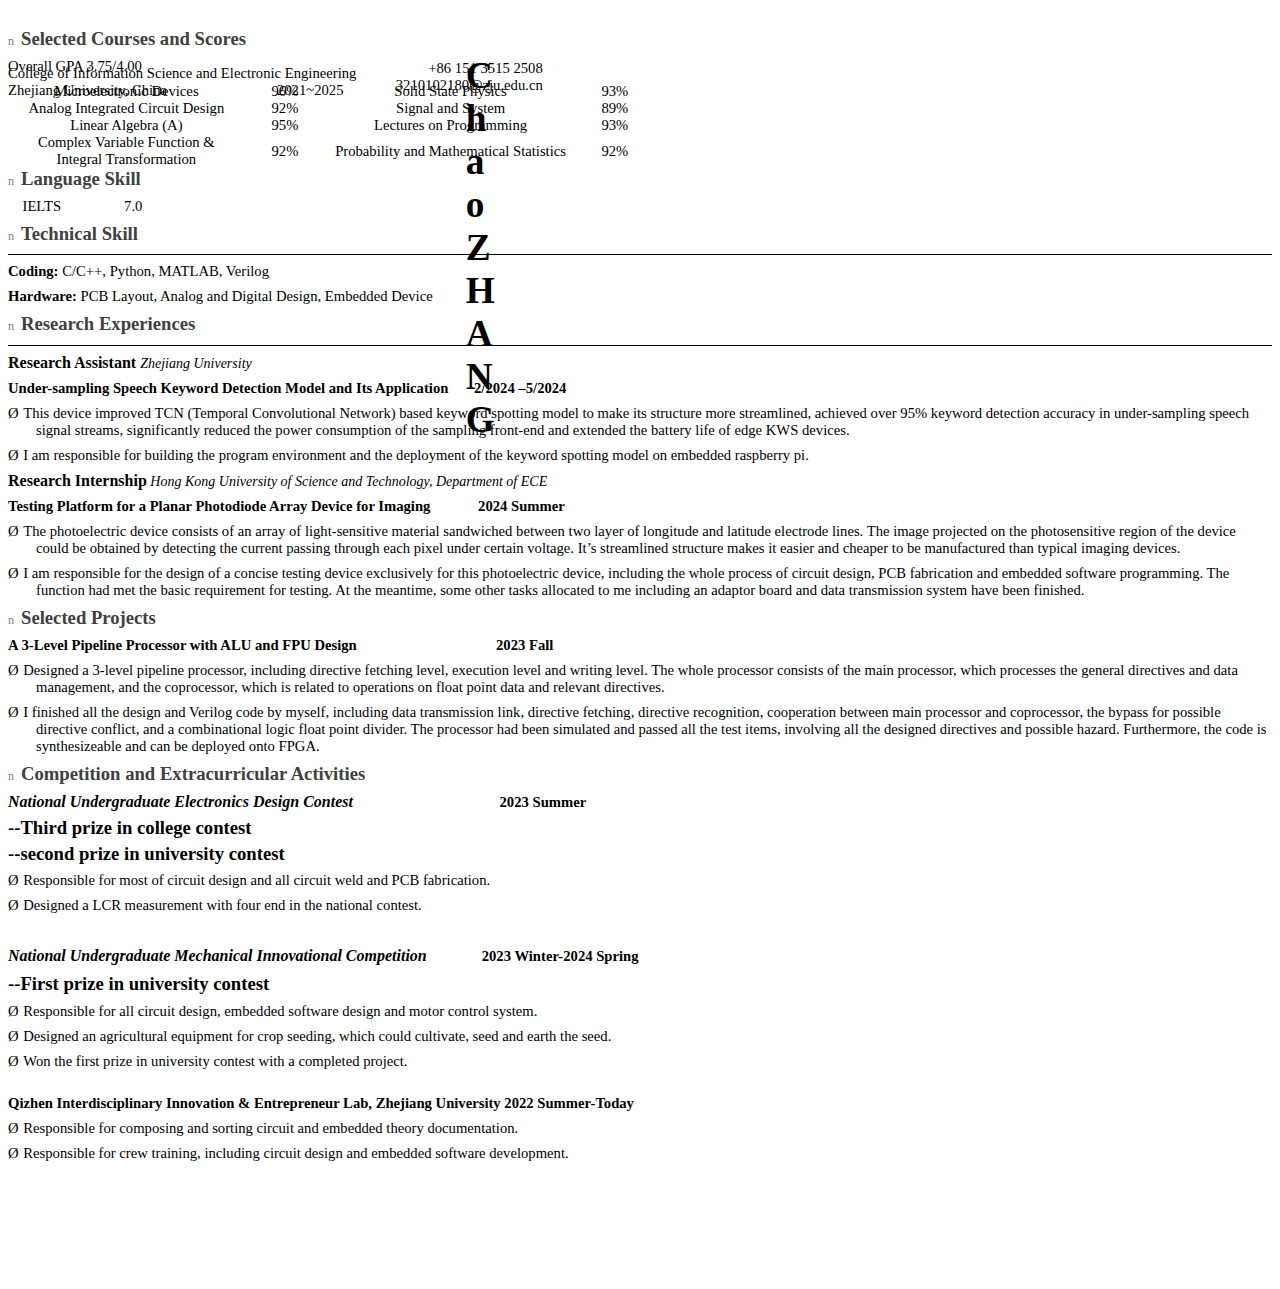
<file: CV/CV_ZHANGChao.htm>
<html xmlns:v="urn:schemas-microsoft-com:vml"
xmlns:o="urn:schemas-microsoft-com:office:office"
xmlns:w="urn:schemas-microsoft-com:office:word"
xmlns:m="http://schemas.microsoft.com/office/2004/12/omml"
xmlns="http://www.w3.org/TR/REC-html40">

<head>
<meta http-equiv=Content-Type content="text/html; charset=gb2312">
<meta name=ProgId content=Word.Document>
<meta name=Generator content="Microsoft Word 15">
<meta name=Originator content="Microsoft Word 15">
<link rel=File-List href="CV_ZHANGChao.files/filelist.xml">
<link rel=Edit-Time-Data href="CV_ZHANGChao.files/editdata.mso">
<!--[if !mso]>
<style>
v\:* {behavior:url(#default#VML);}
o\:* {behavior:url(#default#VML);}
w\:* {behavior:url(#default#VML);}
.shape {behavior:url(#default#VML);}
</style>
<![endif]--><!--[if gte mso 9]><xml>
 <o:DocumentProperties>
  <o:Author>Pieski Tsao</o:Author>
  <o:LastAuthor>Chao ZHANG</o:LastAuthor>
  <o:Revision>2</o:Revision>
  <o:TotalTime>61</o:TotalTime>
  <o:LastPrinted>2024-10-17T04:34:00Z</o:LastPrinted>
  <o:Created>2024-10-17T04:42:00Z</o:Created>
  <o:LastSaved>2024-10-17T04:42:00Z</o:LastSaved>
  <o:Pages>2</o:Pages>
  <o:Words>582</o:Words>
  <o:Characters>3321</o:Characters>
  <o:Lines>27</o:Lines>
  <o:Paragraphs>7</o:Paragraphs>
  <o:CharactersWithSpaces>3896</o:CharactersWithSpaces>
  <o:Version>16.00</o:Version>
 </o:DocumentProperties>
 <o:OfficeDocumentSettings>
  <o:RelyOnVML/>
  <o:AllowPNG/>
 </o:OfficeDocumentSettings>
</xml><![endif]-->
<link rel=themeData href="CV_ZHANGChao.files/themedata.thmx">
<link rel=colorSchemeMapping href="CV_ZHANGChao.files/colorschememapping.xml">
<!--[if gte mso 9]><xml>
 <w:WordDocument>
  <w:SpellingState>Clean</w:SpellingState>
  <w:GrammarState>Clean</w:GrammarState>
  <w:TrackMoves>false</w:TrackMoves>
  <w:TrackFormatting/>
  <w:AutoHyphenation/>
  <w:PunctuationKerning/>
  <w:ValidateAgainstSchemas/>
  <w:SaveIfXMLInvalid>false</w:SaveIfXMLInvalid>
  <w:IgnoreMixedContent>false</w:IgnoreMixedContent>
  <w:AlwaysShowPlaceholderText>false</w:AlwaysShowPlaceholderText>
  <w:DoNotPromoteQF/>
  <w:LidThemeOther>EN-US</w:LidThemeOther>
  <w:LidThemeAsian>ZH-CN</w:LidThemeAsian>
  <w:LidThemeComplexScript>X-NONE</w:LidThemeComplexScript>
  <w:Compatibility>
   <w:DoNotExpandShiftReturn/>
   <w:BreakWrappedTables/>
   <w:SnapToGridInCell/>
   <w:WrapTextWithPunct/>
   <w:UseAsianBreakRules/>
   <w:DontGrowAutofit/>
   <w:SplitPgBreakAndParaMark/>
   <w:EnableOpenTypeKerning/>
   <w:DontFlipMirrorIndents/>
   <w:OverrideTableStyleHps/>
   <w:UseFELayout/>
  </w:Compatibility>
  <w:DoNotOptimizeForBrowser/>
  <m:mathPr>
   <m:mathFont m:val="Cambria Math"/>
   <m:brkBin m:val="before"/>
   <m:brkBinSub m:val="&#45;-"/>
   <m:smallFrac m:val="off"/>
   <m:dispDef/>
   <m:lMargin m:val="0"/>
   <m:rMargin m:val="0"/>
   <m:defJc m:val="centerGroup"/>
   <m:wrapIndent m:val="1440"/>
   <m:intLim m:val="subSup"/>
   <m:naryLim m:val="undOvr"/>
  </m:mathPr></w:WordDocument>
</xml><![endif]--><!--[if gte mso 9]><xml>
 <w:LatentStyles DefLockedState="false" DefUnhideWhenUsed="false"
  DefSemiHidden="false" DefQFormat="false" DefPriority="99"
  LatentStyleCount="376">
  <w:LsdException Locked="false" Priority="0" QFormat="true" Name="Normal"/>
  <w:LsdException Locked="false" Priority="9" QFormat="true" Name="heading 1"/>
  <w:LsdException Locked="false" Priority="9" SemiHidden="true"
   UnhideWhenUsed="true" QFormat="true" Name="heading 2"/>
  <w:LsdException Locked="false" Priority="9" SemiHidden="true"
   UnhideWhenUsed="true" QFormat="true" Name="heading 3"/>
  <w:LsdException Locked="false" Priority="9" SemiHidden="true"
   UnhideWhenUsed="true" QFormat="true" Name="heading 4"/>
  <w:LsdException Locked="false" Priority="9" SemiHidden="true"
   UnhideWhenUsed="true" QFormat="true" Name="heading 5"/>
  <w:LsdException Locked="false" Priority="9" SemiHidden="true"
   UnhideWhenUsed="true" QFormat="true" Name="heading 6"/>
  <w:LsdException Locked="false" Priority="9" SemiHidden="true"
   UnhideWhenUsed="true" QFormat="true" Name="heading 7"/>
  <w:LsdException Locked="false" Priority="9" SemiHidden="true"
   UnhideWhenUsed="true" QFormat="true" Name="heading 8"/>
  <w:LsdException Locked="false" Priority="9" SemiHidden="true"
   UnhideWhenUsed="true" QFormat="true" Name="heading 9"/>
  <w:LsdException Locked="false" SemiHidden="true" UnhideWhenUsed="true"
   Name="index 1"/>
  <w:LsdException Locked="false" SemiHidden="true" UnhideWhenUsed="true"
   Name="index 2"/>
  <w:LsdException Locked="false" SemiHidden="true" UnhideWhenUsed="true"
   Name="index 3"/>
  <w:LsdException Locked="false" SemiHidden="true" UnhideWhenUsed="true"
   Name="index 4"/>
  <w:LsdException Locked="false" SemiHidden="true" UnhideWhenUsed="true"
   Name="index 5"/>
  <w:LsdException Locked="false" SemiHidden="true" UnhideWhenUsed="true"
   Name="index 6"/>
  <w:LsdException Locked="false" SemiHidden="true" UnhideWhenUsed="true"
   Name="index 7"/>
  <w:LsdException Locked="false" SemiHidden="true" UnhideWhenUsed="true"
   Name="index 8"/>
  <w:LsdException Locked="false" SemiHidden="true" UnhideWhenUsed="true"
   Name="index 9"/>
  <w:LsdException Locked="false" Priority="39" SemiHidden="true"
   UnhideWhenUsed="true" Name="toc 1"/>
  <w:LsdException Locked="false" Priority="39" SemiHidden="true"
   UnhideWhenUsed="true" Name="toc 2"/>
  <w:LsdException Locked="false" Priority="39" SemiHidden="true"
   UnhideWhenUsed="true" Name="toc 3"/>
  <w:LsdException Locked="false" Priority="39" SemiHidden="true"
   UnhideWhenUsed="true" Name="toc 4"/>
  <w:LsdException Locked="false" Priority="39" SemiHidden="true"
   UnhideWhenUsed="true" Name="toc 5"/>
  <w:LsdException Locked="false" Priority="39" SemiHidden="true"
   UnhideWhenUsed="true" Name="toc 6"/>
  <w:LsdException Locked="false" Priority="39" SemiHidden="true"
   UnhideWhenUsed="true" Name="toc 7"/>
  <w:LsdException Locked="false" Priority="39" SemiHidden="true"
   UnhideWhenUsed="true" Name="toc 8"/>
  <w:LsdException Locked="false" Priority="39" SemiHidden="true"
   UnhideWhenUsed="true" Name="toc 9"/>
  <w:LsdException Locked="false" SemiHidden="true" UnhideWhenUsed="true"
   Name="Normal Indent"/>
  <w:LsdException Locked="false" SemiHidden="true" UnhideWhenUsed="true"
   Name="footnote text"/>
  <w:LsdException Locked="false" SemiHidden="true" UnhideWhenUsed="true"
   Name="annotation text"/>
  <w:LsdException Locked="false" SemiHidden="true" UnhideWhenUsed="true"
   Name="header"/>
  <w:LsdException Locked="false" SemiHidden="true" UnhideWhenUsed="true"
   Name="footer"/>
  <w:LsdException Locked="false" SemiHidden="true" UnhideWhenUsed="true"
   Name="index heading"/>
  <w:LsdException Locked="false" Priority="35" SemiHidden="true"
   UnhideWhenUsed="true" QFormat="true" Name="caption"/>
  <w:LsdException Locked="false" SemiHidden="true" UnhideWhenUsed="true"
   Name="table of figures"/>
  <w:LsdException Locked="false" SemiHidden="true" UnhideWhenUsed="true"
   Name="envelope address"/>
  <w:LsdException Locked="false" SemiHidden="true" UnhideWhenUsed="true"
   Name="envelope return"/>
  <w:LsdException Locked="false" SemiHidden="true" UnhideWhenUsed="true"
   Name="footnote reference"/>
  <w:LsdException Locked="false" SemiHidden="true" UnhideWhenUsed="true"
   Name="annotation reference"/>
  <w:LsdException Locked="false" SemiHidden="true" UnhideWhenUsed="true"
   Name="line number"/>
  <w:LsdException Locked="false" SemiHidden="true" UnhideWhenUsed="true"
   Name="page number"/>
  <w:LsdException Locked="false" SemiHidden="true" UnhideWhenUsed="true"
   Name="endnote reference"/>
  <w:LsdException Locked="false" SemiHidden="true" UnhideWhenUsed="true"
   Name="endnote text"/>
  <w:LsdException Locked="false" SemiHidden="true" UnhideWhenUsed="true"
   Name="table of authorities"/>
  <w:LsdException Locked="false" SemiHidden="true" UnhideWhenUsed="true"
   Name="macro"/>
  <w:LsdException Locked="false" SemiHidden="true" UnhideWhenUsed="true"
   Name="toa heading"/>
  <w:LsdException Locked="false" SemiHidden="true" UnhideWhenUsed="true"
   Name="List"/>
  <w:LsdException Locked="false" SemiHidden="true" UnhideWhenUsed="true"
   Name="List Bullet"/>
  <w:LsdException Locked="false" SemiHidden="true" UnhideWhenUsed="true"
   Name="List Number"/>
  <w:LsdException Locked="false" SemiHidden="true" UnhideWhenUsed="true"
   Name="List 2"/>
  <w:LsdException Locked="false" SemiHidden="true" UnhideWhenUsed="true"
   Name="List 3"/>
  <w:LsdException Locked="false" SemiHidden="true" UnhideWhenUsed="true"
   Name="List 4"/>
  <w:LsdException Locked="false" SemiHidden="true" UnhideWhenUsed="true"
   Name="List 5"/>
  <w:LsdException Locked="false" SemiHidden="true" UnhideWhenUsed="true"
   Name="List Bullet 2"/>
  <w:LsdException Locked="false" SemiHidden="true" UnhideWhenUsed="true"
   Name="List Bullet 3"/>
  <w:LsdException Locked="false" SemiHidden="true" UnhideWhenUsed="true"
   Name="List Bullet 4"/>
  <w:LsdException Locked="false" SemiHidden="true" UnhideWhenUsed="true"
   Name="List Bullet 5"/>
  <w:LsdException Locked="false" SemiHidden="true" UnhideWhenUsed="true"
   Name="List Number 2"/>
  <w:LsdException Locked="false" SemiHidden="true" UnhideWhenUsed="true"
   Name="List Number 3"/>
  <w:LsdException Locked="false" SemiHidden="true" UnhideWhenUsed="true"
   Name="List Number 4"/>
  <w:LsdException Locked="false" SemiHidden="true" UnhideWhenUsed="true"
   Name="List Number 5"/>
  <w:LsdException Locked="false" Priority="10" QFormat="true" Name="Title"/>
  <w:LsdException Locked="false" SemiHidden="true" UnhideWhenUsed="true"
   Name="Closing"/>
  <w:LsdException Locked="false" SemiHidden="true" UnhideWhenUsed="true"
   Name="Signature"/>
  <w:LsdException Locked="false" Priority="1" SemiHidden="true"
   UnhideWhenUsed="true" Name="Default Paragraph Font"/>
  <w:LsdException Locked="false" SemiHidden="true" UnhideWhenUsed="true"
   Name="Body Text"/>
  <w:LsdException Locked="false" SemiHidden="true" UnhideWhenUsed="true"
   Name="Body Text Indent"/>
  <w:LsdException Locked="false" SemiHidden="true" UnhideWhenUsed="true"
   Name="List Continue"/>
  <w:LsdException Locked="false" SemiHidden="true" UnhideWhenUsed="true"
   Name="List Continue 2"/>
  <w:LsdException Locked="false" SemiHidden="true" UnhideWhenUsed="true"
   Name="List Continue 3"/>
  <w:LsdException Locked="false" SemiHidden="true" UnhideWhenUsed="true"
   Name="List Continue 4"/>
  <w:LsdException Locked="false" SemiHidden="true" UnhideWhenUsed="true"
   Name="List Continue 5"/>
  <w:LsdException Locked="false" SemiHidden="true" UnhideWhenUsed="true"
   Name="Message Header"/>
  <w:LsdException Locked="false" Priority="11" QFormat="true" Name="Subtitle"/>
  <w:LsdException Locked="false" SemiHidden="true" UnhideWhenUsed="true"
   Name="Salutation"/>
  <w:LsdException Locked="false" SemiHidden="true" UnhideWhenUsed="true"
   Name="Date"/>
  <w:LsdException Locked="false" SemiHidden="true" UnhideWhenUsed="true"
   Name="Body Text First Indent"/>
  <w:LsdException Locked="false" SemiHidden="true" UnhideWhenUsed="true"
   Name="Body Text First Indent 2"/>
  <w:LsdException Locked="false" SemiHidden="true" UnhideWhenUsed="true"
   Name="Note Heading"/>
  <w:LsdException Locked="false" SemiHidden="true" UnhideWhenUsed="true"
   Name="Body Text 2"/>
  <w:LsdException Locked="false" SemiHidden="true" UnhideWhenUsed="true"
   Name="Body Text 3"/>
  <w:LsdException Locked="false" SemiHidden="true" UnhideWhenUsed="true"
   Name="Body Text Indent 2"/>
  <w:LsdException Locked="false" SemiHidden="true" UnhideWhenUsed="true"
   Name="Body Text Indent 3"/>
  <w:LsdException Locked="false" SemiHidden="true" UnhideWhenUsed="true"
   Name="Block Text"/>
  <w:LsdException Locked="false" SemiHidden="true" UnhideWhenUsed="true"
   Name="Hyperlink"/>
  <w:LsdException Locked="false" SemiHidden="true" UnhideWhenUsed="true"
   Name="FollowedHyperlink"/>
  <w:LsdException Locked="false" Priority="22" QFormat="true" Name="Strong"/>
  <w:LsdException Locked="false" Priority="20" QFormat="true" Name="Emphasis"/>
  <w:LsdException Locked="false" SemiHidden="true" UnhideWhenUsed="true"
   Name="Document Map"/>
  <w:LsdException Locked="false" SemiHidden="true" UnhideWhenUsed="true"
   Name="Plain Text"/>
  <w:LsdException Locked="false" SemiHidden="true" UnhideWhenUsed="true"
   Name="E-mail Signature"/>
  <w:LsdException Locked="false" SemiHidden="true" UnhideWhenUsed="true"
   Name="HTML Top of Form"/>
  <w:LsdException Locked="false" SemiHidden="true" UnhideWhenUsed="true"
   Name="HTML Bottom of Form"/>
  <w:LsdException Locked="false" SemiHidden="true" UnhideWhenUsed="true"
   Name="Normal (Web)"/>
  <w:LsdException Locked="false" SemiHidden="true" UnhideWhenUsed="true"
   Name="HTML Acronym"/>
  <w:LsdException Locked="false" SemiHidden="true" UnhideWhenUsed="true"
   Name="HTML Address"/>
  <w:LsdException Locked="false" SemiHidden="true" UnhideWhenUsed="true"
   Name="HTML Cite"/>
  <w:LsdException Locked="false" SemiHidden="true" UnhideWhenUsed="true"
   Name="HTML Code"/>
  <w:LsdException Locked="false" SemiHidden="true" UnhideWhenUsed="true"
   Name="HTML Definition"/>
  <w:LsdException Locked="false" SemiHidden="true" UnhideWhenUsed="true"
   Name="HTML Keyboard"/>
  <w:LsdException Locked="false" SemiHidden="true" UnhideWhenUsed="true"
   Name="HTML Preformatted"/>
  <w:LsdException Locked="false" SemiHidden="true" UnhideWhenUsed="true"
   Name="HTML Sample"/>
  <w:LsdException Locked="false" SemiHidden="true" UnhideWhenUsed="true"
   Name="HTML Typewriter"/>
  <w:LsdException Locked="false" SemiHidden="true" UnhideWhenUsed="true"
   Name="HTML Variable"/>
  <w:LsdException Locked="false" SemiHidden="true" UnhideWhenUsed="true"
   Name="Normal Table"/>
  <w:LsdException Locked="false" SemiHidden="true" UnhideWhenUsed="true"
   Name="annotation subject"/>
  <w:LsdException Locked="false" SemiHidden="true" UnhideWhenUsed="true"
   Name="No List"/>
  <w:LsdException Locked="false" SemiHidden="true" UnhideWhenUsed="true"
   Name="Outline List 1"/>
  <w:LsdException Locked="false" SemiHidden="true" UnhideWhenUsed="true"
   Name="Outline List 2"/>
  <w:LsdException Locked="false" SemiHidden="true" UnhideWhenUsed="true"
   Name="Outline List 3"/>
  <w:LsdException Locked="false" SemiHidden="true" UnhideWhenUsed="true"
   Name="Table Simple 1"/>
  <w:LsdException Locked="false" SemiHidden="true" UnhideWhenUsed="true"
   Name="Table Simple 2"/>
  <w:LsdException Locked="false" SemiHidden="true" UnhideWhenUsed="true"
   Name="Table Simple 3"/>
  <w:LsdException Locked="false" SemiHidden="true" UnhideWhenUsed="true"
   Name="Table Classic 1"/>
  <w:LsdException Locked="false" SemiHidden="true" UnhideWhenUsed="true"
   Name="Table Classic 2"/>
  <w:LsdException Locked="false" SemiHidden="true" UnhideWhenUsed="true"
   Name="Table Classic 3"/>
  <w:LsdException Locked="false" SemiHidden="true" UnhideWhenUsed="true"
   Name="Table Classic 4"/>
  <w:LsdException Locked="false" SemiHidden="true" UnhideWhenUsed="true"
   Name="Table Colorful 1"/>
  <w:LsdException Locked="false" SemiHidden="true" UnhideWhenUsed="true"
   Name="Table Colorful 2"/>
  <w:LsdException Locked="false" SemiHidden="true" UnhideWhenUsed="true"
   Name="Table Colorful 3"/>
  <w:LsdException Locked="false" SemiHidden="true" UnhideWhenUsed="true"
   Name="Table Columns 1"/>
  <w:LsdException Locked="false" SemiHidden="true" UnhideWhenUsed="true"
   Name="Table Columns 2"/>
  <w:LsdException Locked="false" SemiHidden="true" UnhideWhenUsed="true"
   Name="Table Columns 3"/>
  <w:LsdException Locked="false" SemiHidden="true" UnhideWhenUsed="true"
   Name="Table Columns 4"/>
  <w:LsdException Locked="false" SemiHidden="true" UnhideWhenUsed="true"
   Name="Table Columns 5"/>
  <w:LsdException Locked="false" SemiHidden="true" UnhideWhenUsed="true"
   Name="Table Grid 1"/>
  <w:LsdException Locked="false" SemiHidden="true" UnhideWhenUsed="true"
   Name="Table Grid 2"/>
  <w:LsdException Locked="false" SemiHidden="true" UnhideWhenUsed="true"
   Name="Table Grid 3"/>
  <w:LsdException Locked="false" SemiHidden="true" UnhideWhenUsed="true"
   Name="Table Grid 4"/>
  <w:LsdException Locked="false" SemiHidden="true" UnhideWhenUsed="true"
   Name="Table Grid 5"/>
  <w:LsdException Locked="false" SemiHidden="true" UnhideWhenUsed="true"
   Name="Table Grid 6"/>
  <w:LsdException Locked="false" SemiHidden="true" UnhideWhenUsed="true"
   Name="Table Grid 7"/>
  <w:LsdException Locked="false" SemiHidden="true" UnhideWhenUsed="true"
   Name="Table Grid 8"/>
  <w:LsdException Locked="false" SemiHidden="true" UnhideWhenUsed="true"
   Name="Table List 1"/>
  <w:LsdException Locked="false" SemiHidden="true" UnhideWhenUsed="true"
   Name="Table List 2"/>
  <w:LsdException Locked="false" SemiHidden="true" UnhideWhenUsed="true"
   Name="Table List 3"/>
  <w:LsdException Locked="false" SemiHidden="true" UnhideWhenUsed="true"
   Name="Table List 4"/>
  <w:LsdException Locked="false" SemiHidden="true" UnhideWhenUsed="true"
   Name="Table List 5"/>
  <w:LsdException Locked="false" SemiHidden="true" UnhideWhenUsed="true"
   Name="Table List 6"/>
  <w:LsdException Locked="false" SemiHidden="true" UnhideWhenUsed="true"
   Name="Table List 7"/>
  <w:LsdException Locked="false" SemiHidden="true" UnhideWhenUsed="true"
   Name="Table List 8"/>
  <w:LsdException Locked="false" SemiHidden="true" UnhideWhenUsed="true"
   Name="Table 3D effects 1"/>
  <w:LsdException Locked="false" SemiHidden="true" UnhideWhenUsed="true"
   Name="Table 3D effects 2"/>
  <w:LsdException Locked="false" SemiHidden="true" UnhideWhenUsed="true"
   Name="Table 3D effects 3"/>
  <w:LsdException Locked="false" SemiHidden="true" UnhideWhenUsed="true"
   Name="Table Contemporary"/>
  <w:LsdException Locked="false" SemiHidden="true" UnhideWhenUsed="true"
   Name="Table Elegant"/>
  <w:LsdException Locked="false" SemiHidden="true" UnhideWhenUsed="true"
   Name="Table Professional"/>
  <w:LsdException Locked="false" SemiHidden="true" UnhideWhenUsed="true"
   Name="Table Subtle 1"/>
  <w:LsdException Locked="false" SemiHidden="true" UnhideWhenUsed="true"
   Name="Table Subtle 2"/>
  <w:LsdException Locked="false" SemiHidden="true" UnhideWhenUsed="true"
   Name="Table Web 1"/>
  <w:LsdException Locked="false" SemiHidden="true" UnhideWhenUsed="true"
   Name="Table Web 2"/>
  <w:LsdException Locked="false" SemiHidden="true" UnhideWhenUsed="true"
   Name="Table Web 3"/>
  <w:LsdException Locked="false" SemiHidden="true" UnhideWhenUsed="true"
   Name="Balloon Text"/>
  <w:LsdException Locked="false" Priority="39" Name="Table Grid"/>
  <w:LsdException Locked="false" SemiHidden="true" UnhideWhenUsed="true"
   Name="Table Theme"/>
  <w:LsdException Locked="false" SemiHidden="true" Name="Placeholder Text"/>
  <w:LsdException Locked="false" Priority="1" QFormat="true" Name="No Spacing"/>
  <w:LsdException Locked="false" Priority="60" Name="Light Shading"/>
  <w:LsdException Locked="false" Priority="61" Name="Light List"/>
  <w:LsdException Locked="false" Priority="62" Name="Light Grid"/>
  <w:LsdException Locked="false" Priority="63" Name="Medium Shading 1"/>
  <w:LsdException Locked="false" Priority="64" Name="Medium Shading 2"/>
  <w:LsdException Locked="false" Priority="65" Name="Medium List 1"/>
  <w:LsdException Locked="false" Priority="66" Name="Medium List 2"/>
  <w:LsdException Locked="false" Priority="67" Name="Medium Grid 1"/>
  <w:LsdException Locked="false" Priority="68" Name="Medium Grid 2"/>
  <w:LsdException Locked="false" Priority="69" Name="Medium Grid 3"/>
  <w:LsdException Locked="false" Priority="70" Name="Dark List"/>
  <w:LsdException Locked="false" Priority="71" Name="Colorful Shading"/>
  <w:LsdException Locked="false" Priority="72" Name="Colorful List"/>
  <w:LsdException Locked="false" Priority="73" Name="Colorful Grid"/>
  <w:LsdException Locked="false" Priority="60" Name="Light Shading Accent 1"/>
  <w:LsdException Locked="false" Priority="61" Name="Light List Accent 1"/>
  <w:LsdException Locked="false" Priority="62" Name="Light Grid Accent 1"/>
  <w:LsdException Locked="false" Priority="63" Name="Medium Shading 1 Accent 1"/>
  <w:LsdException Locked="false" Priority="64" Name="Medium Shading 2 Accent 1"/>
  <w:LsdException Locked="false" Priority="65" Name="Medium List 1 Accent 1"/>
  <w:LsdException Locked="false" SemiHidden="true" Name="Revision"/>
  <w:LsdException Locked="false" Priority="34" QFormat="true"
   Name="List Paragraph"/>
  <w:LsdException Locked="false" Priority="29" QFormat="true" Name="Quote"/>
  <w:LsdException Locked="false" Priority="30" QFormat="true"
   Name="Intense Quote"/>
  <w:LsdException Locked="false" Priority="66" Name="Medium List 2 Accent 1"/>
  <w:LsdException Locked="false" Priority="67" Name="Medium Grid 1 Accent 1"/>
  <w:LsdException Locked="false" Priority="68" Name="Medium Grid 2 Accent 1"/>
  <w:LsdException Locked="false" Priority="69" Name="Medium Grid 3 Accent 1"/>
  <w:LsdException Locked="false" Priority="70" Name="Dark List Accent 1"/>
  <w:LsdException Locked="false" Priority="71" Name="Colorful Shading Accent 1"/>
  <w:LsdException Locked="false" Priority="72" Name="Colorful List Accent 1"/>
  <w:LsdException Locked="false" Priority="73" Name="Colorful Grid Accent 1"/>
  <w:LsdException Locked="false" Priority="60" Name="Light Shading Accent 2"/>
  <w:LsdException Locked="false" Priority="61" Name="Light List Accent 2"/>
  <w:LsdException Locked="false" Priority="62" Name="Light Grid Accent 2"/>
  <w:LsdException Locked="false" Priority="63" Name="Medium Shading 1 Accent 2"/>
  <w:LsdException Locked="false" Priority="64" Name="Medium Shading 2 Accent 2"/>
  <w:LsdException Locked="false" Priority="65" Name="Medium List 1 Accent 2"/>
  <w:LsdException Locked="false" Priority="66" Name="Medium List 2 Accent 2"/>
  <w:LsdException Locked="false" Priority="67" Name="Medium Grid 1 Accent 2"/>
  <w:LsdException Locked="false" Priority="68" Name="Medium Grid 2 Accent 2"/>
  <w:LsdException Locked="false" Priority="69" Name="Medium Grid 3 Accent 2"/>
  <w:LsdException Locked="false" Priority="70" Name="Dark List Accent 2"/>
  <w:LsdException Locked="false" Priority="71" Name="Colorful Shading Accent 2"/>
  <w:LsdException Locked="false" Priority="72" Name="Colorful List Accent 2"/>
  <w:LsdException Locked="false" Priority="73" Name="Colorful Grid Accent 2"/>
  <w:LsdException Locked="false" Priority="60" Name="Light Shading Accent 3"/>
  <w:LsdException Locked="false" Priority="61" Name="Light List Accent 3"/>
  <w:LsdException Locked="false" Priority="62" Name="Light Grid Accent 3"/>
  <w:LsdException Locked="false" Priority="63" Name="Medium Shading 1 Accent 3"/>
  <w:LsdException Locked="false" Priority="64" Name="Medium Shading 2 Accent 3"/>
  <w:LsdException Locked="false" Priority="65" Name="Medium List 1 Accent 3"/>
  <w:LsdException Locked="false" Priority="66" Name="Medium List 2 Accent 3"/>
  <w:LsdException Locked="false" Priority="67" Name="Medium Grid 1 Accent 3"/>
  <w:LsdException Locked="false" Priority="68" Name="Medium Grid 2 Accent 3"/>
  <w:LsdException Locked="false" Priority="69" Name="Medium Grid 3 Accent 3"/>
  <w:LsdException Locked="false" Priority="70" Name="Dark List Accent 3"/>
  <w:LsdException Locked="false" Priority="71" Name="Colorful Shading Accent 3"/>
  <w:LsdException Locked="false" Priority="72" Name="Colorful List Accent 3"/>
  <w:LsdException Locked="false" Priority="73" Name="Colorful Grid Accent 3"/>
  <w:LsdException Locked="false" Priority="60" Name="Light Shading Accent 4"/>
  <w:LsdException Locked="false" Priority="61" Name="Light List Accent 4"/>
  <w:LsdException Locked="false" Priority="62" Name="Light Grid Accent 4"/>
  <w:LsdException Locked="false" Priority="63" Name="Medium Shading 1 Accent 4"/>
  <w:LsdException Locked="false" Priority="64" Name="Medium Shading 2 Accent 4"/>
  <w:LsdException Locked="false" Priority="65" Name="Medium List 1 Accent 4"/>
  <w:LsdException Locked="false" Priority="66" Name="Medium List 2 Accent 4"/>
  <w:LsdException Locked="false" Priority="67" Name="Medium Grid 1 Accent 4"/>
  <w:LsdException Locked="false" Priority="68" Name="Medium Grid 2 Accent 4"/>
  <w:LsdException Locked="false" Priority="69" Name="Medium Grid 3 Accent 4"/>
  <w:LsdException Locked="false" Priority="70" Name="Dark List Accent 4"/>
  <w:LsdException Locked="false" Priority="71" Name="Colorful Shading Accent 4"/>
  <w:LsdException Locked="false" Priority="72" Name="Colorful List Accent 4"/>
  <w:LsdException Locked="false" Priority="73" Name="Colorful Grid Accent 4"/>
  <w:LsdException Locked="false" Priority="60" Name="Light Shading Accent 5"/>
  <w:LsdException Locked="false" Priority="61" Name="Light List Accent 5"/>
  <w:LsdException Locked="false" Priority="62" Name="Light Grid Accent 5"/>
  <w:LsdException Locked="false" Priority="63" Name="Medium Shading 1 Accent 5"/>
  <w:LsdException Locked="false" Priority="64" Name="Medium Shading 2 Accent 5"/>
  <w:LsdException Locked="false" Priority="65" Name="Medium List 1 Accent 5"/>
  <w:LsdException Locked="false" Priority="66" Name="Medium List 2 Accent 5"/>
  <w:LsdException Locked="false" Priority="67" Name="Medium Grid 1 Accent 5"/>
  <w:LsdException Locked="false" Priority="68" Name="Medium Grid 2 Accent 5"/>
  <w:LsdException Locked="false" Priority="69" Name="Medium Grid 3 Accent 5"/>
  <w:LsdException Locked="false" Priority="70" Name="Dark List Accent 5"/>
  <w:LsdException Locked="false" Priority="71" Name="Colorful Shading Accent 5"/>
  <w:LsdException Locked="false" Priority="72" Name="Colorful List Accent 5"/>
  <w:LsdException Locked="false" Priority="73" Name="Colorful Grid Accent 5"/>
  <w:LsdException Locked="false" Priority="60" Name="Light Shading Accent 6"/>
  <w:LsdException Locked="false" Priority="61" Name="Light List Accent 6"/>
  <w:LsdException Locked="false" Priority="62" Name="Light Grid Accent 6"/>
  <w:LsdException Locked="false" Priority="63" Name="Medium Shading 1 Accent 6"/>
  <w:LsdException Locked="false" Priority="64" Name="Medium Shading 2 Accent 6"/>
  <w:LsdException Locked="false" Priority="65" Name="Medium List 1 Accent 6"/>
  <w:LsdException Locked="false" Priority="66" Name="Medium List 2 Accent 6"/>
  <w:LsdException Locked="false" Priority="67" Name="Medium Grid 1 Accent 6"/>
  <w:LsdException Locked="false" Priority="68" Name="Medium Grid 2 Accent 6"/>
  <w:LsdException Locked="false" Priority="69" Name="Medium Grid 3 Accent 6"/>
  <w:LsdException Locked="false" Priority="70" Name="Dark List Accent 6"/>
  <w:LsdException Locked="false" Priority="71" Name="Colorful Shading Accent 6"/>
  <w:LsdException Locked="false" Priority="72" Name="Colorful List Accent 6"/>
  <w:LsdException Locked="false" Priority="73" Name="Colorful Grid Accent 6"/>
  <w:LsdException Locked="false" Priority="19" QFormat="true"
   Name="Subtle Emphasis"/>
  <w:LsdException Locked="false" Priority="21" QFormat="true"
   Name="Intense Emphasis"/>
  <w:LsdException Locked="false" Priority="31" QFormat="true"
   Name="Subtle Reference"/>
  <w:LsdException Locked="false" Priority="32" QFormat="true"
   Name="Intense Reference"/>
  <w:LsdException Locked="false" Priority="33" QFormat="true" Name="Book Title"/>
  <w:LsdException Locked="false" Priority="37" SemiHidden="true"
   UnhideWhenUsed="true" Name="Bibliography"/>
  <w:LsdException Locked="false" Priority="39" SemiHidden="true"
   UnhideWhenUsed="true" QFormat="true" Name="TOC Heading"/>
  <w:LsdException Locked="false" Priority="41" Name="Plain Table 1"/>
  <w:LsdException Locked="false" Priority="42" Name="Plain Table 2"/>
  <w:LsdException Locked="false" Priority="43" Name="Plain Table 3"/>
  <w:LsdException Locked="false" Priority="44" Name="Plain Table 4"/>
  <w:LsdException Locked="false" Priority="45" Name="Plain Table 5"/>
  <w:LsdException Locked="false" Priority="40" Name="Grid Table Light"/>
  <w:LsdException Locked="false" Priority="46" Name="Grid Table 1 Light"/>
  <w:LsdException Locked="false" Priority="47" Name="Grid Table 2"/>
  <w:LsdException Locked="false" Priority="48" Name="Grid Table 3"/>
  <w:LsdException Locked="false" Priority="49" Name="Grid Table 4"/>
  <w:LsdException Locked="false" Priority="50" Name="Grid Table 5 Dark"/>
  <w:LsdException Locked="false" Priority="51" Name="Grid Table 6 Colorful"/>
  <w:LsdException Locked="false" Priority="52" Name="Grid Table 7 Colorful"/>
  <w:LsdException Locked="false" Priority="46"
   Name="Grid Table 1 Light Accent 1"/>
  <w:LsdException Locked="false" Priority="47" Name="Grid Table 2 Accent 1"/>
  <w:LsdException Locked="false" Priority="48" Name="Grid Table 3 Accent 1"/>
  <w:LsdException Locked="false" Priority="49" Name="Grid Table 4 Accent 1"/>
  <w:LsdException Locked="false" Priority="50" Name="Grid Table 5 Dark Accent 1"/>
  <w:LsdException Locked="false" Priority="51"
   Name="Grid Table 6 Colorful Accent 1"/>
  <w:LsdException Locked="false" Priority="52"
   Name="Grid Table 7 Colorful Accent 1"/>
  <w:LsdException Locked="false" Priority="46"
   Name="Grid Table 1 Light Accent 2"/>
  <w:LsdException Locked="false" Priority="47" Name="Grid Table 2 Accent 2"/>
  <w:LsdException Locked="false" Priority="48" Name="Grid Table 3 Accent 2"/>
  <w:LsdException Locked="false" Priority="49" Name="Grid Table 4 Accent 2"/>
  <w:LsdException Locked="false" Priority="50" Name="Grid Table 5 Dark Accent 2"/>
  <w:LsdException Locked="false" Priority="51"
   Name="Grid Table 6 Colorful Accent 2"/>
  <w:LsdException Locked="false" Priority="52"
   Name="Grid Table 7 Colorful Accent 2"/>
  <w:LsdException Locked="false" Priority="46"
   Name="Grid Table 1 Light Accent 3"/>
  <w:LsdException Locked="false" Priority="47" Name="Grid Table 2 Accent 3"/>
  <w:LsdException Locked="false" Priority="48" Name="Grid Table 3 Accent 3"/>
  <w:LsdException Locked="false" Priority="49" Name="Grid Table 4 Accent 3"/>
  <w:LsdException Locked="false" Priority="50" Name="Grid Table 5 Dark Accent 3"/>
  <w:LsdException Locked="false" Priority="51"
   Name="Grid Table 6 Colorful Accent 3"/>
  <w:LsdException Locked="false" Priority="52"
   Name="Grid Table 7 Colorful Accent 3"/>
  <w:LsdException Locked="false" Priority="46"
   Name="Grid Table 1 Light Accent 4"/>
  <w:LsdException Locked="false" Priority="47" Name="Grid Table 2 Accent 4"/>
  <w:LsdException Locked="false" Priority="48" Name="Grid Table 3 Accent 4"/>
  <w:LsdException Locked="false" Priority="49" Name="Grid Table 4 Accent 4"/>
  <w:LsdException Locked="false" Priority="50" Name="Grid Table 5 Dark Accent 4"/>
  <w:LsdException Locked="false" Priority="51"
   Name="Grid Table 6 Colorful Accent 4"/>
  <w:LsdException Locked="false" Priority="52"
   Name="Grid Table 7 Colorful Accent 4"/>
  <w:LsdException Locked="false" Priority="46"
   Name="Grid Table 1 Light Accent 5"/>
  <w:LsdException Locked="false" Priority="47" Name="Grid Table 2 Accent 5"/>
  <w:LsdException Locked="false" Priority="48" Name="Grid Table 3 Accent 5"/>
  <w:LsdException Locked="false" Priority="49" Name="Grid Table 4 Accent 5"/>
  <w:LsdException Locked="false" Priority="50" Name="Grid Table 5 Dark Accent 5"/>
  <w:LsdException Locked="false" Priority="51"
   Name="Grid Table 6 Colorful Accent 5"/>
  <w:LsdException Locked="false" Priority="52"
   Name="Grid Table 7 Colorful Accent 5"/>
  <w:LsdException Locked="false" Priority="46"
   Name="Grid Table 1 Light Accent 6"/>
  <w:LsdException Locked="false" Priority="47" Name="Grid Table 2 Accent 6"/>
  <w:LsdException Locked="false" Priority="48" Name="Grid Table 3 Accent 6"/>
  <w:LsdException Locked="false" Priority="49" Name="Grid Table 4 Accent 6"/>
  <w:LsdException Locked="false" Priority="50" Name="Grid Table 5 Dark Accent 6"/>
  <w:LsdException Locked="false" Priority="51"
   Name="Grid Table 6 Colorful Accent 6"/>
  <w:LsdException Locked="false" Priority="52"
   Name="Grid Table 7 Colorful Accent 6"/>
  <w:LsdException Locked="false" Priority="46" Name="List Table 1 Light"/>
  <w:LsdException Locked="false" Priority="47" Name="List Table 2"/>
  <w:LsdException Locked="false" Priority="48" Name="List Table 3"/>
  <w:LsdException Locked="false" Priority="49" Name="List Table 4"/>
  <w:LsdException Locked="false" Priority="50" Name="List Table 5 Dark"/>
  <w:LsdException Locked="false" Priority="51" Name="List Table 6 Colorful"/>
  <w:LsdException Locked="false" Priority="52" Name="List Table 7 Colorful"/>
  <w:LsdException Locked="false" Priority="46"
   Name="List Table 1 Light Accent 1"/>
  <w:LsdException Locked="false" Priority="47" Name="List Table 2 Accent 1"/>
  <w:LsdException Locked="false" Priority="48" Name="List Table 3 Accent 1"/>
  <w:LsdException Locked="false" Priority="49" Name="List Table 4 Accent 1"/>
  <w:LsdException Locked="false" Priority="50" Name="List Table 5 Dark Accent 1"/>
  <w:LsdException Locked="false" Priority="51"
   Name="List Table 6 Colorful Accent 1"/>
  <w:LsdException Locked="false" Priority="52"
   Name="List Table 7 Colorful Accent 1"/>
  <w:LsdException Locked="false" Priority="46"
   Name="List Table 1 Light Accent 2"/>
  <w:LsdException Locked="false" Priority="47" Name="List Table 2 Accent 2"/>
  <w:LsdException Locked="false" Priority="48" Name="List Table 3 Accent 2"/>
  <w:LsdException Locked="false" Priority="49" Name="List Table 4 Accent 2"/>
  <w:LsdException Locked="false" Priority="50" Name="List Table 5 Dark Accent 2"/>
  <w:LsdException Locked="false" Priority="51"
   Name="List Table 6 Colorful Accent 2"/>
  <w:LsdException Locked="false" Priority="52"
   Name="List Table 7 Colorful Accent 2"/>
  <w:LsdException Locked="false" Priority="46"
   Name="List Table 1 Light Accent 3"/>
  <w:LsdException Locked="false" Priority="47" Name="List Table 2 Accent 3"/>
  <w:LsdException Locked="false" Priority="48" Name="List Table 3 Accent 3"/>
  <w:LsdException Locked="false" Priority="49" Name="List Table 4 Accent 3"/>
  <w:LsdException Locked="false" Priority="50" Name="List Table 5 Dark Accent 3"/>
  <w:LsdException Locked="false" Priority="51"
   Name="List Table 6 Colorful Accent 3"/>
  <w:LsdException Locked="false" Priority="52"
   Name="List Table 7 Colorful Accent 3"/>
  <w:LsdException Locked="false" Priority="46"
   Name="List Table 1 Light Accent 4"/>
  <w:LsdException Locked="false" Priority="47" Name="List Table 2 Accent 4"/>
  <w:LsdException Locked="false" Priority="48" Name="List Table 3 Accent 4"/>
  <w:LsdException Locked="false" Priority="49" Name="List Table 4 Accent 4"/>
  <w:LsdException Locked="false" Priority="50" Name="List Table 5 Dark Accent 4"/>
  <w:LsdException Locked="false" Priority="51"
   Name="List Table 6 Colorful Accent 4"/>
  <w:LsdException Locked="false" Priority="52"
   Name="List Table 7 Colorful Accent 4"/>
  <w:LsdException Locked="false" Priority="46"
   Name="List Table 1 Light Accent 5"/>
  <w:LsdException Locked="false" Priority="47" Name="List Table 2 Accent 5"/>
  <w:LsdException Locked="false" Priority="48" Name="List Table 3 Accent 5"/>
  <w:LsdException Locked="false" Priority="49" Name="List Table 4 Accent 5"/>
  <w:LsdException Locked="false" Priority="50" Name="List Table 5 Dark Accent 5"/>
  <w:LsdException Locked="false" Priority="51"
   Name="List Table 6 Colorful Accent 5"/>
  <w:LsdException Locked="false" Priority="52"
   Name="List Table 7 Colorful Accent 5"/>
  <w:LsdException Locked="false" Priority="46"
   Name="List Table 1 Light Accent 6"/>
  <w:LsdException Locked="false" Priority="47" Name="List Table 2 Accent 6"/>
  <w:LsdException Locked="false" Priority="48" Name="List Table 3 Accent 6"/>
  <w:LsdException Locked="false" Priority="49" Name="List Table 4 Accent 6"/>
  <w:LsdException Locked="false" Priority="50" Name="List Table 5 Dark Accent 6"/>
  <w:LsdException Locked="false" Priority="51"
   Name="List Table 6 Colorful Accent 6"/>
  <w:LsdException Locked="false" Priority="52"
   Name="List Table 7 Colorful Accent 6"/>
  <w:LsdException Locked="false" SemiHidden="true" UnhideWhenUsed="true"
   Name="Mention"/>
  <w:LsdException Locked="false" SemiHidden="true" UnhideWhenUsed="true"
   Name="Smart Hyperlink"/>
  <w:LsdException Locked="false" SemiHidden="true" UnhideWhenUsed="true"
   Name="Hashtag"/>
  <w:LsdException Locked="false" SemiHidden="true" UnhideWhenUsed="true"
   Name="Unresolved Mention"/>
  <w:LsdException Locked="false" SemiHidden="true" UnhideWhenUsed="true"
   Name="Smart Link"/>
 </w:LatentStyles>
</xml><![endif]-->
<style>
<!--
 /* Font Definitions */
 @font-face
	{font-family:Wingdings;
	panose-1:5 0 0 0 0 0 0 0 0 0;
	mso-font-charset:2;
	mso-generic-font-family:auto;
	mso-font-pitch:variable;
	mso-font-signature:0 268435456 0 0 -2147483648 0;}
@font-face
	{font-family:����;
	panose-1:2 1 6 0 3 1 1 1 1 1;
	mso-font-alt:SimSun;
	mso-font-charset:134;
	mso-generic-font-family:auto;
	mso-font-pitch:variable;
	mso-font-signature:515 680460288 22 0 262145 0;}
@font-face
	{font-family:����;
	panose-1:2 1 6 9 6 1 1 1 1 1;
	mso-font-alt:SimHei;
	mso-font-charset:134;
	mso-generic-font-family:modern;
	mso-font-pitch:fixed;
	mso-font-signature:-2147482945 953122042 22 0 262145 0;}
@font-face
	{font-family:Mangal;
	panose-1:0 0 4 0 0 0 0 0 0 0;
	mso-font-charset:0;
	mso-generic-font-family:roman;
	mso-font-pitch:variable;
	mso-font-signature:32771 0 0 0 1 0;}
@font-face
	{font-family:"Cambria Math";
	panose-1:2 4 5 3 5 4 6 3 2 4;
	mso-font-charset:0;
	mso-generic-font-family:roman;
	mso-font-pitch:variable;
	mso-font-signature:-536869121 1107305727 33554432 0 415 0;}
@font-face
	{font-family:"Liberation Serif";
	mso-font-alt:"Times New Roman";
	mso-font-charset:0;
	mso-generic-font-family:roman;
	mso-font-pitch:variable;
	mso-font-signature:-536868097 1342208255 33 0 447 0;}
@font-face
	{font-family:������;
	panose-1:2 1 6 9 3 1 1 1 1 1;
	mso-font-charset:134;
	mso-generic-font-family:modern;
	mso-font-pitch:fixed;
	mso-font-signature:515 680460288 22 0 262145 0;}
@font-face
	{font-family:"Liberation Sans";
	mso-font-alt:Arial;
	mso-font-charset:0;
	mso-generic-font-family:swiss;
	mso-font-pitch:variable;
	mso-font-signature:-536868097 1342208255 33 0 447 0;}
@font-face
	{font-family:΢���ź�;
	panose-1:2 11 5 3 2 2 4 2 2 4;
	mso-font-charset:134;
	mso-generic-font-family:swiss;
	mso-font-pitch:variable;
	mso-font-signature:-2147483001 718224464 22 0 262175 0;}
@font-face
	{font-family:"\@΢���ź�";
	mso-font-charset:134;
	mso-generic-font-family:swiss;
	mso-font-pitch:variable;
	mso-font-signature:-2147483001 718224464 22 0 262175 0;}
@font-face
	{font-family:"\@����";
	panose-1:2 1 6 0 3 1 1 1 1 1;
	mso-font-charset:134;
	mso-generic-font-family:auto;
	mso-font-pitch:variable;
	mso-font-signature:515 680460288 22 0 262145 0;}
@font-face
	{font-family:"\@������";
	mso-font-charset:134;
	mso-generic-font-family:modern;
	mso-font-pitch:fixed;
	mso-font-signature:515 680460288 22 0 262145 0;}
@font-face
	{font-family:"\@����";
	panose-1:2 1 6 0 3 1 1 1 1 1;
	mso-font-charset:134;
	mso-generic-font-family:modern;
	mso-font-pitch:fixed;
	mso-font-signature:-2147482945 953122042 22 0 262145 0;}
 /* Style Definitions */
 p.MsoNormal, li.MsoNormal, div.MsoNormal
	{mso-style-unhide:no;
	mso-style-qformat:yes;
	mso-style-parent:"";
	margin:0cm;
	mso-pagination:widow-orphan;
	mso-hyphenate:none;
	font-size:12.0pt;
	font-family:"Times New Roman",serif;
	mso-fareast-font-family:����;
	mso-bidi-font-family:Arial;
	mso-font-kerning:1.0pt;
	mso-bidi-language:HI;}
p.MsoCommentText, li.MsoCommentText, div.MsoCommentText
	{mso-style-noshow:yes;
	mso-style-priority:99;
	mso-style-link:"��ע���� �ַ�";
	margin:0cm;
	mso-pagination:widow-orphan;
	mso-hyphenate:none;
	font-size:12.0pt;
	mso-bidi-font-size:10.5pt;
	font-family:"Times New Roman",serif;
	mso-fareast-font-family:����;
	mso-bidi-font-family:Mangal;
	mso-font-kerning:1.0pt;
	mso-bidi-language:HI;}
p.MsoHeader, li.MsoHeader, div.MsoHeader
	{mso-style-priority:99;
	mso-style-link:"ҳü �ַ�";
	margin:0cm;
	text-align:center;
	mso-pagination:widow-orphan;
	mso-hyphenate:none;
	tab-stops:center 207.65pt right 415.3pt;
	layout-grid-mode:char;
	border:none;
	mso-border-bottom-alt:solid windowtext .75pt;
	padding:0cm;
	mso-padding-alt:0cm 0cm 1.0pt 0cm;
	font-size:9.0pt;
	mso-bidi-font-size:8.0pt;
	font-family:"Times New Roman",serif;
	mso-fareast-font-family:����;
	mso-bidi-font-family:Mangal;
	mso-font-kerning:1.0pt;
	mso-bidi-language:HI;}
p.MsoFooter, li.MsoFooter, div.MsoFooter
	{mso-style-priority:99;
	mso-style-link:"ҳ�� �ַ�";
	margin:0cm;
	mso-pagination:widow-orphan;
	mso-hyphenate:none;
	tab-stops:center 207.65pt right 415.3pt;
	layout-grid-mode:char;
	font-size:9.0pt;
	mso-bidi-font-size:8.0pt;
	font-family:"Times New Roman",serif;
	mso-fareast-font-family:����;
	mso-bidi-font-family:Mangal;
	mso-font-kerning:1.0pt;
	mso-bidi-language:HI;}
p.MsoCaption, li.MsoCaption, div.MsoCaption
	{mso-style-unhide:no;
	mso-style-qformat:yes;
	margin-top:6.0pt;
	margin-right:0cm;
	margin-bottom:6.0pt;
	margin-left:0cm;
	mso-pagination:widow-orphan no-line-numbers;
	mso-hyphenate:none;
	font-size:12.0pt;
	font-family:"Times New Roman",serif;
	mso-fareast-font-family:����;
	mso-bidi-font-family:Arial;
	mso-font-kerning:1.0pt;
	mso-bidi-language:HI;
	font-style:italic;}
span.MsoCommentReference
	{mso-style-noshow:yes;
	mso-style-priority:99;
	mso-ansi-font-size:10.5pt;
	mso-bidi-font-size:10.5pt;}
p.MsoList, li.MsoList, div.MsoList
	{mso-style-unhide:no;
	mso-style-parent:�����ı�;
	margin-top:0cm;
	margin-right:0cm;
	margin-bottom:7.0pt;
	margin-left:0cm;
	line-height:115%;
	mso-pagination:widow-orphan;
	mso-hyphenate:none;
	font-size:12.0pt;
	font-family:"Times New Roman",serif;
	mso-fareast-font-family:����;
	mso-bidi-font-family:Arial;
	mso-font-kerning:1.0pt;
	mso-bidi-language:HI;}
p.MsoBodyText, li.MsoBodyText, div.MsoBodyText
	{mso-style-unhide:no;
	margin-top:0cm;
	margin-right:0cm;
	margin-bottom:7.0pt;
	margin-left:0cm;
	line-height:115%;
	mso-pagination:widow-orphan;
	mso-hyphenate:none;
	font-size:12.0pt;
	font-family:"Times New Roman",serif;
	mso-fareast-font-family:����;
	mso-bidi-font-family:Arial;
	mso-font-kerning:1.0pt;
	mso-bidi-language:HI;}
a:link, span.MsoHyperlink
	{mso-style-priority:99;
	color:#0000EE;
	mso-themecolor:hyperlink;
	text-decoration:underline;
	text-underline:single;}
a:visited, span.MsoHyperlinkFollowed
	{mso-style-noshow:yes;
	mso-style-priority:99;
	color:#551A8B;
	mso-themecolor:followedhyperlink;
	text-decoration:underline;
	text-underline:single;}
p.MsoCommentSubject, li.MsoCommentSubject, div.MsoCommentSubject
	{mso-style-noshow:yes;
	mso-style-priority:99;
	mso-style-parent:��ע����;
	mso-style-link:"��ע���� �ַ�";
	mso-style-next:��ע����;
	margin:0cm;
	mso-pagination:widow-orphan;
	mso-hyphenate:none;
	font-size:12.0pt;
	mso-bidi-font-size:10.5pt;
	font-family:"Times New Roman",serif;
	mso-fareast-font-family:����;
	mso-bidi-font-family:Mangal;
	mso-font-kerning:1.0pt;
	mso-bidi-language:HI;
	font-weight:bold;}
p.MsoAcetate, li.MsoAcetate, div.MsoAcetate
	{mso-style-noshow:yes;
	mso-style-priority:99;
	mso-style-link:"��ע���ı� �ַ�";
	margin:0cm;
	mso-pagination:widow-orphan;
	mso-hyphenate:none;
	font-size:9.0pt;
	mso-bidi-font-size:8.0pt;
	font-family:"Times New Roman",serif;
	mso-fareast-font-family:����;
	mso-bidi-font-family:Mangal;
	mso-font-kerning:1.0pt;
	mso-bidi-language:HI;}
p.MsoListParagraph, li.MsoListParagraph, div.MsoListParagraph
	{mso-style-priority:34;
	mso-style-unhide:no;
	mso-style-qformat:yes;
	margin:0cm;
	text-indent:21.0pt;
	mso-char-indent-count:2.0;
	mso-pagination:widow-orphan;
	mso-hyphenate:none;
	font-size:12.0pt;
	mso-bidi-font-size:10.5pt;
	font-family:"Times New Roman",serif;
	mso-fareast-font-family:����;
	mso-bidi-font-family:Mangal;
	mso-font-kerning:1.0pt;
	mso-bidi-language:HI;}
p.a, li.a, div.a
	{mso-style-name:������ʽ;
	mso-style-unhide:no;
	mso-style-qformat:yes;
	mso-style-next:�����ı�;
	margin-top:12.0pt;
	margin-right:0cm;
	margin-bottom:6.0pt;
	margin-left:0cm;
	mso-pagination:widow-orphan;
	page-break-after:avoid;
	mso-hyphenate:none;
	font-size:14.0pt;
	font-family:"Liberation Sans",sans-serif;
	mso-fareast-font-family:΢���ź�;
	mso-bidi-font-family:Arial;
	mso-font-kerning:1.0pt;
	mso-bidi-language:HI;}
p.a0, li.a0, div.a0
	{mso-style-name:����;
	mso-style-unhide:no;
	mso-style-qformat:yes;
	margin:0cm;
	mso-pagination:widow-orphan no-line-numbers;
	mso-hyphenate:none;
	font-size:12.0pt;
	font-family:"Times New Roman",serif;
	mso-fareast-font-family:����;
	mso-bidi-font-family:Arial;
	mso-font-kerning:1.0pt;
	mso-bidi-language:HI;}
p.a1, li.a1, div.a1
	{mso-style-name:��ϵ��Ϣ;
	mso-style-unhide:no;
	mso-style-qformat:yes;
	margin-top:2.0pt;
	margin-right:0cm;
	margin-bottom:0cm;
	margin-left:0cm;
	text-align:right;
	mso-pagination:widow-orphan;
	mso-hyphenate:none;
	font-size:12.0pt;
	font-family:"Times New Roman",serif;
	mso-fareast-font-family:����;
	mso-bidi-font-family:Arial;
	mso-font-kerning:1.0pt;
	mso-bidi-language:HI;}
p.a2, li.a2, div.a2
	{mso-style-name:��������;
	mso-style-unhide:no;
	mso-style-qformat:yes;
	margin:0cm;
	mso-pagination:no-line-numbers;
	mso-hyphenate:none;
	font-size:12.0pt;
	font-family:"Times New Roman",serif;
	mso-fareast-font-family:����;
	mso-bidi-font-family:Arial;
	mso-font-kerning:1.0pt;
	mso-bidi-language:HI;}
p.a3, li.a3, div.a3
	{mso-style-name:�������;
	mso-style-unhide:no;
	mso-style-qformat:yes;
	mso-style-parent:��������;
	margin:0cm;
	text-align:center;
	mso-pagination:no-line-numbers;
	mso-hyphenate:none;
	font-size:12.0pt;
	font-family:"Times New Roman",serif;
	mso-fareast-font-family:����;
	mso-bidi-font-family:Arial;
	mso-font-kerning:1.0pt;
	mso-bidi-language:HI;
	font-weight:bold;}
span.a4
	{mso-style-name:"ҳü �ַ�";
	mso-style-priority:99;
	mso-style-unhide:no;
	mso-style-locked:yes;
	mso-style-link:ҳü;
	mso-ansi-font-size:9.0pt;
	mso-bidi-font-size:8.0pt;
	font-family:"Mangal",serif;
	mso-bidi-font-family:Mangal;}
span.a5
	{mso-style-name:"ҳ�� �ַ�";
	mso-style-priority:99;
	mso-style-unhide:no;
	mso-style-locked:yes;
	mso-style-link:ҳ��;
	mso-ansi-font-size:9.0pt;
	mso-bidi-font-size:8.0pt;
	font-family:"Mangal",serif;
	mso-bidi-font-family:Mangal;}
span.a6
	{mso-style-name:"��ע���� �ַ�";
	mso-style-noshow:yes;
	mso-style-priority:99;
	mso-style-unhide:no;
	mso-style-locked:yes;
	mso-style-link:��ע����;
	mso-bidi-font-size:10.5pt;
	font-family:"Times New Roman",serif;
	mso-ascii-font-family:"Times New Roman";
	mso-fareast-font-family:����;
	mso-hansi-font-family:"Times New Roman";
	mso-bidi-font-family:Mangal;}
span.a7
	{mso-style-name:"��ע���� �ַ�";
	mso-style-noshow:yes;
	mso-style-priority:99;
	mso-style-unhide:no;
	mso-style-locked:yes;
	mso-style-parent:"��ע���� �ַ�";
	mso-style-link:��ע����;
	mso-bidi-font-size:10.5pt;
	font-family:"Times New Roman",serif;
	mso-ascii-font-family:"Times New Roman";
	mso-fareast-font-family:����;
	mso-hansi-font-family:"Times New Roman";
	mso-bidi-font-family:Mangal;
	font-weight:bold;}
span.a8
	{mso-style-name:"��ע���ı� �ַ�";
	mso-style-noshow:yes;
	mso-style-priority:99;
	mso-style-unhide:no;
	mso-style-locked:yes;
	mso-style-link:��ע���ı�;
	mso-ansi-font-size:9.0pt;
	mso-bidi-font-size:8.0pt;
	font-family:"Times New Roman",serif;
	mso-ascii-font-family:"Times New Roman";
	mso-fareast-font-family:����;
	mso-hansi-font-family:"Times New Roman";
	mso-bidi-font-family:Mangal;}
span.SpellE
	{mso-style-name:"";
	mso-spl-e:yes;}
span.GramE
	{mso-style-name:"";
	mso-gram-e:yes;}
.MsoChpDefault
	{mso-style-type:export-only;
	mso-default-props:yes;
	font-size:12.0pt;
	mso-ansi-font-size:12.0pt;
	mso-bidi-font-size:12.0pt;
	font-family:"Liberation Serif",serif;
	mso-ascii-font-family:"Liberation Serif";
	mso-fareast-font-family:������;
	mso-hansi-font-family:"Liberation Serif";
	mso-bidi-font-family:Arial;
	mso-ligatures:none;
	mso-bidi-language:HI;}
.MsoPapDefault
	{mso-style-type:export-only;
	mso-hyphenate:none;}
 /* Page Definitions */
 @page
	{mso-page-border-surround-header:no;
	mso-page-border-surround-footer:no;
	mso-footnote-separator:url("CV_ZHANGChao.files/header.htm") fs;
	mso-footnote-continuation-separator:url("CV_ZHANGChao.files/header.htm") fcs;
	mso-endnote-separator:url("CV_ZHANGChao.files/header.htm") es;
	mso-endnote-continuation-separator:url("CV_ZHANGChao.files/header.htm") ecs;}
@page WordSection1
	{size:595.3pt 841.9pt;
	margin:2.0cm 2.0cm 2.0cm 54.3pt;
	mso-header-margin:0cm;
	mso-footer-margin:0cm;
	mso-forms-protection:no;
	mso-paper-source:0;}
div.WordSection1
	{page:WordSection1;}
 /* List Definitions */
 @list l0
	{mso-list-id:-125962325;
	mso-list-type:simple;
	mso-list-template-ids:-125962325;}
@list l0:level1
	{mso-level-number-format:bullet;
	mso-level-text:\F06C;
	mso-level-tab-stop:none;
	mso-level-number-position:left;
	margin-left:21.0pt;
	text-indent:-21.0pt;
	font-family:Wingdings;}
@list l1
	{mso-list-id:98717089;
	mso-list-type:hybrid;
	mso-list-template-ids:-1104930530 67698699 67698691 67698693 67698689 67698691 67698693 67698689 67698691 67698693;}
@list l1:level1
	{mso-level-number-format:bullet;
	mso-level-text:\F0D8;
	mso-level-tab-stop:none;
	mso-level-number-position:left;
	margin-left:21.0pt;
	text-indent:-21.0pt;
	font-family:Wingdings;}
@list l1:level2
	{mso-level-number-format:bullet;
	mso-level-text:\F06E;
	mso-level-tab-stop:none;
	mso-level-number-position:left;
	margin-left:42.0pt;
	text-indent:-21.0pt;
	font-family:Wingdings;}
@list l1:level3
	{mso-level-number-format:bullet;
	mso-level-text:\F075;
	mso-level-tab-stop:none;
	mso-level-number-position:left;
	margin-left:63.0pt;
	text-indent:-21.0pt;
	font-family:Wingdings;}
@list l1:level4
	{mso-level-number-format:bullet;
	mso-level-text:\F06C;
	mso-level-tab-stop:none;
	mso-level-number-position:left;
	margin-left:84.0pt;
	text-indent:-21.0pt;
	font-family:Wingdings;}
@list l1:level5
	{mso-level-number-format:bullet;
	mso-level-text:\F06E;
	mso-level-tab-stop:none;
	mso-level-number-position:left;
	margin-left:105.0pt;
	text-indent:-21.0pt;
	font-family:Wingdings;}
@list l1:level6
	{mso-level-number-format:bullet;
	mso-level-text:\F075;
	mso-level-tab-stop:none;
	mso-level-number-position:left;
	margin-left:126.0pt;
	text-indent:-21.0pt;
	font-family:Wingdings;}
@list l1:level7
	{mso-level-number-format:bullet;
	mso-level-text:\F06C;
	mso-level-tab-stop:none;
	mso-level-number-position:left;
	margin-left:147.0pt;
	text-indent:-21.0pt;
	font-family:Wingdings;}
@list l1:level8
	{mso-level-number-format:bullet;
	mso-level-text:\F06E;
	mso-level-tab-stop:none;
	mso-level-number-position:left;
	margin-left:168.0pt;
	text-indent:-21.0pt;
	font-family:Wingdings;}
@list l1:level9
	{mso-level-number-format:bullet;
	mso-level-text:\F075;
	mso-level-tab-stop:none;
	mso-level-number-position:left;
	margin-left:189.0pt;
	text-indent:-21.0pt;
	font-family:Wingdings;}
@list l2
	{mso-list-id:345644320;
	mso-list-type:hybrid;
	mso-list-template-ids:-409152648 -1751189058 67698691 67698693 67698689 67698691 67698693 67698689 67698691 67698693;}
@list l2:level1
	{mso-level-number-format:bullet;
	mso-level-text:\F06E;
	mso-level-tab-stop:none;
	mso-level-number-position:left;
	margin-left:21.0pt;
	text-indent:-21.0pt;
	mso-ansi-font-size:9.0pt;
	font-family:Wingdings;
	color:gray;
	mso-themecolor:background1;
	mso-themeshade:128;}
@list l2:level2
	{mso-level-number-format:bullet;
	mso-level-text:\F06E;
	mso-level-tab-stop:none;
	mso-level-number-position:left;
	margin-left:42.0pt;
	text-indent:-21.0pt;
	font-family:Wingdings;}
@list l2:level3
	{mso-level-number-format:bullet;
	mso-level-text:\F075;
	mso-level-tab-stop:none;
	mso-level-number-position:left;
	margin-left:63.0pt;
	text-indent:-21.0pt;
	font-family:Wingdings;}
@list l2:level4
	{mso-level-number-format:bullet;
	mso-level-text:\F06C;
	mso-level-tab-stop:none;
	mso-level-number-position:left;
	margin-left:84.0pt;
	text-indent:-21.0pt;
	font-family:Wingdings;}
@list l2:level5
	{mso-level-number-format:bullet;
	mso-level-text:\F06E;
	mso-level-tab-stop:none;
	mso-level-number-position:left;
	margin-left:105.0pt;
	text-indent:-21.0pt;
	font-family:Wingdings;}
@list l2:level6
	{mso-level-number-format:bullet;
	mso-level-text:\F075;
	mso-level-tab-stop:none;
	mso-level-number-position:left;
	margin-left:126.0pt;
	text-indent:-21.0pt;
	font-family:Wingdings;}
@list l2:level7
	{mso-level-number-format:bullet;
	mso-level-text:\F06C;
	mso-level-tab-stop:none;
	mso-level-number-position:left;
	margin-left:147.0pt;
	text-indent:-21.0pt;
	font-family:Wingdings;}
@list l2:level8
	{mso-level-number-format:bullet;
	mso-level-text:\F06E;
	mso-level-tab-stop:none;
	mso-level-number-position:left;
	margin-left:168.0pt;
	text-indent:-21.0pt;
	font-family:Wingdings;}
@list l2:level9
	{mso-level-number-format:bullet;
	mso-level-text:\F075;
	mso-level-tab-stop:none;
	mso-level-number-position:left;
	margin-left:189.0pt;
	text-indent:-21.0pt;
	font-family:Wingdings;}
@list l3
	{mso-list-id:427891459;
	mso-list-type:hybrid;
	mso-list-template-ids:1836730010 1506716614 67698691 67698693 67698689 67698691 67698693 67698689 67698691 67698693;}
@list l3:level1
	{mso-level-number-format:bullet;
	mso-level-text:��;
	mso-level-tab-stop:none;
	mso-level-number-position:left;
	margin-left:18.0pt;
	text-indent:-18.0pt;
	font-family:"Liberation Serif",serif;
	mso-fareast-font-family:������;}
@list l3:level2
	{mso-level-number-format:bullet;
	mso-level-text:\F06E;
	mso-level-tab-stop:none;
	mso-level-number-position:left;
	margin-left:42.0pt;
	text-indent:-21.0pt;
	font-family:Wingdings;}
@list l3:level3
	{mso-level-number-format:bullet;
	mso-level-text:\F075;
	mso-level-tab-stop:none;
	mso-level-number-position:left;
	margin-left:63.0pt;
	text-indent:-21.0pt;
	font-family:Wingdings;}
@list l3:level4
	{mso-level-number-format:bullet;
	mso-level-text:\F06C;
	mso-level-tab-stop:none;
	mso-level-number-position:left;
	margin-left:84.0pt;
	text-indent:-21.0pt;
	font-family:Wingdings;}
@list l3:level5
	{mso-level-number-format:bullet;
	mso-level-text:\F06E;
	mso-level-tab-stop:none;
	mso-level-number-position:left;
	margin-left:105.0pt;
	text-indent:-21.0pt;
	font-family:Wingdings;}
@list l3:level6
	{mso-level-number-format:bullet;
	mso-level-text:\F075;
	mso-level-tab-stop:none;
	mso-level-number-position:left;
	margin-left:126.0pt;
	text-indent:-21.0pt;
	font-family:Wingdings;}
@list l3:level7
	{mso-level-number-format:bullet;
	mso-level-text:\F06C;
	mso-level-tab-stop:none;
	mso-level-number-position:left;
	margin-left:147.0pt;
	text-indent:-21.0pt;
	font-family:Wingdings;}
@list l3:level8
	{mso-level-number-format:bullet;
	mso-level-text:\F06E;
	mso-level-tab-stop:none;
	mso-level-number-position:left;
	margin-left:168.0pt;
	text-indent:-21.0pt;
	font-family:Wingdings;}
@list l3:level9
	{mso-level-number-format:bullet;
	mso-level-text:\F075;
	mso-level-tab-stop:none;
	mso-level-number-position:left;
	margin-left:189.0pt;
	text-indent:-21.0pt;
	font-family:Wingdings;}
@list l4
	{mso-list-id:612445596;
	mso-list-type:hybrid;
	mso-list-template-ids:539417614 67698699 67698691 67698693 67698689 67698691 67698693 67698689 67698691 67698693;}
@list l4:level1
	{mso-level-number-format:bullet;
	mso-level-text:\F0D8;
	mso-level-tab-stop:none;
	mso-level-number-position:left;
	margin-left:21.0pt;
	text-indent:-21.0pt;
	font-family:Wingdings;}
@list l4:level2
	{mso-level-number-format:bullet;
	mso-level-text:\F06E;
	mso-level-tab-stop:none;
	mso-level-number-position:left;
	margin-left:42.0pt;
	text-indent:-21.0pt;
	font-family:Wingdings;}
@list l4:level3
	{mso-level-number-format:bullet;
	mso-level-text:\F075;
	mso-level-tab-stop:none;
	mso-level-number-position:left;
	margin-left:63.0pt;
	text-indent:-21.0pt;
	font-family:Wingdings;}
@list l4:level4
	{mso-level-number-format:bullet;
	mso-level-text:\F06C;
	mso-level-tab-stop:none;
	mso-level-number-position:left;
	margin-left:84.0pt;
	text-indent:-21.0pt;
	font-family:Wingdings;}
@list l4:level5
	{mso-level-number-format:bullet;
	mso-level-text:\F06E;
	mso-level-tab-stop:none;
	mso-level-number-position:left;
	margin-left:105.0pt;
	text-indent:-21.0pt;
	font-family:Wingdings;}
@list l4:level6
	{mso-level-number-format:bullet;
	mso-level-text:\F075;
	mso-level-tab-stop:none;
	mso-level-number-position:left;
	margin-left:126.0pt;
	text-indent:-21.0pt;
	font-family:Wingdings;}
@list l4:level7
	{mso-level-number-format:bullet;
	mso-level-text:\F06C;
	mso-level-tab-stop:none;
	mso-level-number-position:left;
	margin-left:147.0pt;
	text-indent:-21.0pt;
	font-family:Wingdings;}
@list l4:level8
	{mso-level-number-format:bullet;
	mso-level-text:\F06E;
	mso-level-tab-stop:none;
	mso-level-number-position:left;
	margin-left:168.0pt;
	text-indent:-21.0pt;
	font-family:Wingdings;}
@list l4:level9
	{mso-level-number-format:bullet;
	mso-level-text:\F075;
	mso-level-tab-stop:none;
	mso-level-number-position:left;
	margin-left:189.0pt;
	text-indent:-21.0pt;
	font-family:Wingdings;}
@list l5
	{mso-list-id:751664267;
	mso-list-type:hybrid;
	mso-list-template-ids:1753018478 67698699 67698691 67698693 67698689 67698691 67698693 67698689 67698691 67698693;}
@list l5:level1
	{mso-level-number-format:bullet;
	mso-level-text:\F0D8;
	mso-level-tab-stop:none;
	mso-level-number-position:left;
	margin-left:42.0pt;
	text-indent:-21.0pt;
	font-family:Wingdings;}
@list l5:level2
	{mso-level-number-format:bullet;
	mso-level-text:\F06E;
	mso-level-tab-stop:none;
	mso-level-number-position:left;
	margin-left:63.0pt;
	text-indent:-21.0pt;
	font-family:Wingdings;}
@list l5:level3
	{mso-level-number-format:bullet;
	mso-level-text:\F075;
	mso-level-tab-stop:none;
	mso-level-number-position:left;
	margin-left:84.0pt;
	text-indent:-21.0pt;
	font-family:Wingdings;}
@list l5:level4
	{mso-level-number-format:bullet;
	mso-level-text:\F06C;
	mso-level-tab-stop:none;
	mso-level-number-position:left;
	margin-left:105.0pt;
	text-indent:-21.0pt;
	font-family:Wingdings;}
@list l5:level5
	{mso-level-number-format:bullet;
	mso-level-text:\F06E;
	mso-level-tab-stop:none;
	mso-level-number-position:left;
	margin-left:126.0pt;
	text-indent:-21.0pt;
	font-family:Wingdings;}
@list l5:level6
	{mso-level-number-format:bullet;
	mso-level-text:\F075;
	mso-level-tab-stop:none;
	mso-level-number-position:left;
	margin-left:147.0pt;
	text-indent:-21.0pt;
	font-family:Wingdings;}
@list l5:level7
	{mso-level-number-format:bullet;
	mso-level-text:\F06C;
	mso-level-tab-stop:none;
	mso-level-number-position:left;
	margin-left:168.0pt;
	text-indent:-21.0pt;
	font-family:Wingdings;}
@list l5:level8
	{mso-level-number-format:bullet;
	mso-level-text:\F06E;
	mso-level-tab-stop:none;
	mso-level-number-position:left;
	margin-left:189.0pt;
	text-indent:-21.0pt;
	font-family:Wingdings;}
@list l5:level9
	{mso-level-number-format:bullet;
	mso-level-text:\F075;
	mso-level-tab-stop:none;
	mso-level-number-position:left;
	margin-left:210.0pt;
	text-indent:-21.0pt;
	font-family:Wingdings;}
@list l6
	{mso-list-id:815143972;
	mso-list-type:hybrid;
	mso-list-template-ids:-488222686 1506716614 67698691 67698693 67698689 307520016 67698693 67698689 67698691 67698693;}
@list l6:level1
	{mso-level-number-format:bullet;
	mso-level-text:��;
	mso-level-tab-stop:none;
	mso-level-number-position:left;
	margin-left:18.0pt;
	text-indent:-18.0pt;
	font-family:"Liberation Serif",serif;
	mso-fareast-font-family:������;}
@list l6:level2
	{mso-level-number-format:bullet;
	mso-level-text:\F06E;
	mso-level-tab-stop:none;
	mso-level-number-position:left;
	margin-left:42.0pt;
	text-indent:-21.0pt;
	font-family:Wingdings;}
@list l6:level3
	{mso-level-number-format:bullet;
	mso-level-text:\F075;
	mso-level-tab-stop:none;
	mso-level-number-position:left;
	margin-left:63.0pt;
	text-indent:-21.0pt;
	font-family:Wingdings;}
@list l6:level4
	{mso-level-number-format:bullet;
	mso-level-text:\F06C;
	mso-level-tab-stop:none;
	mso-level-number-position:left;
	margin-left:84.0pt;
	text-indent:-21.0pt;
	font-family:Wingdings;}
@list l6:level5
	{mso-level-number-format:bullet;
	mso-level-text:\F06E;
	mso-level-tab-stop:none;
	mso-level-number-position:left;
	margin-left:105.0pt;
	text-indent:-21.0pt;
	font-family:Wingdings;
	mso-ansi-font-weight:normal;
	mso-ansi-font-style:normal;}
@list l6:level6
	{mso-level-number-format:bullet;
	mso-level-text:\F075;
	mso-level-tab-stop:none;
	mso-level-number-position:left;
	margin-left:126.0pt;
	text-indent:-21.0pt;
	font-family:Wingdings;}
@list l6:level7
	{mso-level-number-format:bullet;
	mso-level-text:\F06C;
	mso-level-tab-stop:none;
	mso-level-number-position:left;
	margin-left:147.0pt;
	text-indent:-21.0pt;
	font-family:Wingdings;}
@list l6:level8
	{mso-level-number-format:bullet;
	mso-level-text:\F06E;
	mso-level-tab-stop:none;
	mso-level-number-position:left;
	margin-left:168.0pt;
	text-indent:-21.0pt;
	font-family:Wingdings;}
@list l6:level9
	{mso-level-number-format:bullet;
	mso-level-text:\F075;
	mso-level-tab-stop:none;
	mso-level-number-position:left;
	margin-left:189.0pt;
	text-indent:-21.0pt;
	font-family:Wingdings;}
@list l7
	{mso-list-id:829902214;
	mso-list-type:hybrid;
	mso-list-template-ids:-1327731480 67698699 67698691 67698693 67698689 67698691 67698693 67698689 67698691 67698693;}
@list l7:level1
	{mso-level-number-format:bullet;
	mso-level-text:\F0D8;
	mso-level-tab-stop:none;
	mso-level-number-position:left;
	margin-left:21.0pt;
	text-indent:-21.0pt;
	font-family:Wingdings;}
@list l7:level2
	{mso-level-number-format:bullet;
	mso-level-text:\F06E;
	mso-level-tab-stop:none;
	mso-level-number-position:left;
	margin-left:42.0pt;
	text-indent:-21.0pt;
	font-family:Wingdings;}
@list l7:level3
	{mso-level-number-format:bullet;
	mso-level-text:\F075;
	mso-level-tab-stop:none;
	mso-level-number-position:left;
	margin-left:63.0pt;
	text-indent:-21.0pt;
	font-family:Wingdings;}
@list l7:level4
	{mso-level-number-format:bullet;
	mso-level-text:\F06C;
	mso-level-tab-stop:none;
	mso-level-number-position:left;
	margin-left:84.0pt;
	text-indent:-21.0pt;
	font-family:Wingdings;}
@list l7:level5
	{mso-level-number-format:bullet;
	mso-level-text:\F06E;
	mso-level-tab-stop:none;
	mso-level-number-position:left;
	margin-left:105.0pt;
	text-indent:-21.0pt;
	font-family:Wingdings;}
@list l7:level6
	{mso-level-number-format:bullet;
	mso-level-text:\F075;
	mso-level-tab-stop:none;
	mso-level-number-position:left;
	margin-left:126.0pt;
	text-indent:-21.0pt;
	font-family:Wingdings;}
@list l7:level7
	{mso-level-number-format:bullet;
	mso-level-text:\F06C;
	mso-level-tab-stop:none;
	mso-level-number-position:left;
	margin-left:147.0pt;
	text-indent:-21.0pt;
	font-family:Wingdings;}
@list l7:level8
	{mso-level-number-format:bullet;
	mso-level-text:\F06E;
	mso-level-tab-stop:none;
	mso-level-number-position:left;
	margin-left:168.0pt;
	text-indent:-21.0pt;
	font-family:Wingdings;}
@list l7:level9
	{mso-level-number-format:bullet;
	mso-level-text:\F075;
	mso-level-tab-stop:none;
	mso-level-number-position:left;
	margin-left:189.0pt;
	text-indent:-21.0pt;
	font-family:Wingdings;}
@list l8
	{mso-list-id:874075474;
	mso-list-type:hybrid;
	mso-list-template-ids:150353868 1506716614 67698691 67698693 67698689 67698691 67698693 67698689 67698691 67698693;}
@list l8:level1
	{mso-level-number-format:bullet;
	mso-level-text:��;
	mso-level-tab-stop:none;
	mso-level-number-position:left;
	margin-left:18.0pt;
	text-indent:-18.0pt;
	font-family:"Liberation Serif",serif;
	mso-fareast-font-family:������;}
@list l8:level2
	{mso-level-number-format:bullet;
	mso-level-text:\F06E;
	mso-level-tab-stop:none;
	mso-level-number-position:left;
	margin-left:42.0pt;
	text-indent:-21.0pt;
	font-family:Wingdings;}
@list l8:level3
	{mso-level-number-format:bullet;
	mso-level-text:\F075;
	mso-level-tab-stop:none;
	mso-level-number-position:left;
	margin-left:63.0pt;
	text-indent:-21.0pt;
	font-family:Wingdings;}
@list l8:level4
	{mso-level-number-format:bullet;
	mso-level-text:\F06C;
	mso-level-tab-stop:none;
	mso-level-number-position:left;
	margin-left:84.0pt;
	text-indent:-21.0pt;
	font-family:Wingdings;}
@list l8:level5
	{mso-level-number-format:bullet;
	mso-level-text:\F06E;
	mso-level-tab-stop:none;
	mso-level-number-position:left;
	margin-left:105.0pt;
	text-indent:-21.0pt;
	font-family:Wingdings;}
@list l8:level6
	{mso-level-number-format:bullet;
	mso-level-text:\F075;
	mso-level-tab-stop:none;
	mso-level-number-position:left;
	margin-left:126.0pt;
	text-indent:-21.0pt;
	font-family:Wingdings;}
@list l8:level7
	{mso-level-number-format:bullet;
	mso-level-text:\F06C;
	mso-level-tab-stop:none;
	mso-level-number-position:left;
	margin-left:147.0pt;
	text-indent:-21.0pt;
	font-family:Wingdings;}
@list l8:level8
	{mso-level-number-format:bullet;
	mso-level-text:\F06E;
	mso-level-tab-stop:none;
	mso-level-number-position:left;
	margin-left:168.0pt;
	text-indent:-21.0pt;
	font-family:Wingdings;}
@list l8:level9
	{mso-level-number-format:bullet;
	mso-level-text:\F075;
	mso-level-tab-stop:none;
	mso-level-number-position:left;
	margin-left:189.0pt;
	text-indent:-21.0pt;
	font-family:Wingdings;}
@list l9
	{mso-list-id:1120494345;
	mso-list-type:hybrid;
	mso-list-template-ids:1142472098 1506716614 67698691 67698693 67698689 67698691 67698693 67698689 67698691 67698693;}
@list l9:level1
	{mso-level-number-format:bullet;
	mso-level-text:��;
	mso-level-tab-stop:none;
	mso-level-number-position:left;
	margin-left:18.0pt;
	text-indent:-18.0pt;
	font-family:"Liberation Serif",serif;
	mso-fareast-font-family:������;}
@list l9:level2
	{mso-level-number-format:bullet;
	mso-level-text:\F06E;
	mso-level-tab-stop:none;
	mso-level-number-position:left;
	margin-left:42.0pt;
	text-indent:-21.0pt;
	font-family:Wingdings;}
@list l9:level3
	{mso-level-number-format:bullet;
	mso-level-text:\F075;
	mso-level-tab-stop:none;
	mso-level-number-position:left;
	margin-left:63.0pt;
	text-indent:-21.0pt;
	font-family:Wingdings;}
@list l9:level4
	{mso-level-number-format:bullet;
	mso-level-text:\F06C;
	mso-level-tab-stop:none;
	mso-level-number-position:left;
	margin-left:84.0pt;
	text-indent:-21.0pt;
	font-family:Wingdings;}
@list l9:level5
	{mso-level-number-format:bullet;
	mso-level-text:\F06E;
	mso-level-tab-stop:none;
	mso-level-number-position:left;
	margin-left:105.0pt;
	text-indent:-21.0pt;
	font-family:Wingdings;}
@list l9:level6
	{mso-level-number-format:bullet;
	mso-level-text:\F075;
	mso-level-tab-stop:none;
	mso-level-number-position:left;
	margin-left:126.0pt;
	text-indent:-21.0pt;
	font-family:Wingdings;}
@list l9:level7
	{mso-level-number-format:bullet;
	mso-level-text:\F06C;
	mso-level-tab-stop:none;
	mso-level-number-position:left;
	margin-left:147.0pt;
	text-indent:-21.0pt;
	font-family:Wingdings;}
@list l9:level8
	{mso-level-number-format:bullet;
	mso-level-text:\F06E;
	mso-level-tab-stop:none;
	mso-level-number-position:left;
	margin-left:168.0pt;
	text-indent:-21.0pt;
	font-family:Wingdings;}
@list l9:level9
	{mso-level-number-format:bullet;
	mso-level-text:\F075;
	mso-level-tab-stop:none;
	mso-level-number-position:left;
	margin-left:189.0pt;
	text-indent:-21.0pt;
	font-family:Wingdings;}
@list l10
	{mso-list-id:1135411305;
	mso-list-type:hybrid;
	mso-list-template-ids:-229841602 67698699 67698691 67698693 67698689 67698691 67698693 67698689 67698691 67698693;}
@list l10:level1
	{mso-level-number-format:bullet;
	mso-level-text:\F0D8;
	mso-level-tab-stop:none;
	mso-level-number-position:left;
	margin-left:21.0pt;
	text-indent:-21.0pt;
	font-family:Wingdings;}
@list l10:level2
	{mso-level-number-format:bullet;
	mso-level-text:\F06E;
	mso-level-tab-stop:none;
	mso-level-number-position:left;
	margin-left:42.0pt;
	text-indent:-21.0pt;
	font-family:Wingdings;}
@list l10:level3
	{mso-level-number-format:bullet;
	mso-level-text:\F075;
	mso-level-tab-stop:none;
	mso-level-number-position:left;
	margin-left:63.0pt;
	text-indent:-21.0pt;
	font-family:Wingdings;}
@list l10:level4
	{mso-level-number-format:bullet;
	mso-level-text:\F06C;
	mso-level-tab-stop:none;
	mso-level-number-position:left;
	margin-left:84.0pt;
	text-indent:-21.0pt;
	font-family:Wingdings;}
@list l10:level5
	{mso-level-number-format:bullet;
	mso-level-text:\F06E;
	mso-level-tab-stop:none;
	mso-level-number-position:left;
	margin-left:105.0pt;
	text-indent:-21.0pt;
	font-family:Wingdings;}
@list l10:level6
	{mso-level-number-format:bullet;
	mso-level-text:\F075;
	mso-level-tab-stop:none;
	mso-level-number-position:left;
	margin-left:126.0pt;
	text-indent:-21.0pt;
	font-family:Wingdings;}
@list l10:level7
	{mso-level-number-format:bullet;
	mso-level-text:\F06C;
	mso-level-tab-stop:none;
	mso-level-number-position:left;
	margin-left:147.0pt;
	text-indent:-21.0pt;
	font-family:Wingdings;}
@list l10:level8
	{mso-level-number-format:bullet;
	mso-level-text:\F06E;
	mso-level-tab-stop:none;
	mso-level-number-position:left;
	margin-left:168.0pt;
	text-indent:-21.0pt;
	font-family:Wingdings;}
@list l10:level9
	{mso-level-number-format:bullet;
	mso-level-text:\F075;
	mso-level-tab-stop:none;
	mso-level-number-position:left;
	margin-left:189.0pt;
	text-indent:-21.0pt;
	font-family:Wingdings;}
@list l11
	{mso-list-id:1148131828;
	mso-list-type:hybrid;
	mso-list-template-ids:-618365702 67698703 67698713 67698715 67698703 67698713 67698715 67698703 67698713 67698715;}
@list l11:level1
	{mso-level-tab-stop:none;
	mso-level-number-position:left;
	margin-left:21.0pt;
	text-indent:-21.0pt;}
@list l11:level2
	{mso-level-number-format:alpha-lower;
	mso-level-text:"%2\)";
	mso-level-tab-stop:none;
	mso-level-number-position:left;
	margin-left:42.0pt;
	text-indent:-21.0pt;}
@list l11:level3
	{mso-level-number-format:roman-lower;
	mso-level-tab-stop:none;
	mso-level-number-position:right;
	margin-left:63.0pt;
	text-indent:-21.0pt;}
@list l11:level4
	{mso-level-tab-stop:none;
	mso-level-number-position:left;
	margin-left:84.0pt;
	text-indent:-21.0pt;}
@list l11:level5
	{mso-level-number-format:alpha-lower;
	mso-level-text:"%5\)";
	mso-level-tab-stop:none;
	mso-level-number-position:left;
	margin-left:105.0pt;
	text-indent:-21.0pt;}
@list l11:level6
	{mso-level-number-format:roman-lower;
	mso-level-tab-stop:none;
	mso-level-number-position:right;
	margin-left:126.0pt;
	text-indent:-21.0pt;}
@list l11:level7
	{mso-level-tab-stop:none;
	mso-level-number-position:left;
	margin-left:147.0pt;
	text-indent:-21.0pt;}
@list l11:level8
	{mso-level-number-format:alpha-lower;
	mso-level-text:"%8\)";
	mso-level-tab-stop:none;
	mso-level-number-position:left;
	margin-left:168.0pt;
	text-indent:-21.0pt;}
@list l11:level9
	{mso-level-number-format:roman-lower;
	mso-level-tab-stop:none;
	mso-level-number-position:right;
	margin-left:189.0pt;
	text-indent:-21.0pt;}
@list l12
	{mso-list-id:1166507421;
	mso-list-type:hybrid;
	mso-list-template-ids:670856528 -236313354 67698691 67698693 67698689 67698691 67698693 67698689 67698691 67698693;}
@list l12:level1
	{mso-level-number-format:bullet;
	mso-level-text:\F06E;
	mso-level-tab-stop:none;
	mso-level-number-position:left;
	margin-left:21.0pt;
	text-indent:-21.0pt;
	mso-ansi-font-size:9.0pt;
	font-family:Wingdings;
	color:gray;
	mso-themecolor:background1;
	mso-themeshade:128;}
@list l12:level2
	{mso-level-number-format:bullet;
	mso-level-text:\F06E;
	mso-level-tab-stop:none;
	mso-level-number-position:left;
	margin-left:42.0pt;
	text-indent:-21.0pt;
	font-family:Wingdings;}
@list l12:level3
	{mso-level-number-format:bullet;
	mso-level-text:\F075;
	mso-level-tab-stop:none;
	mso-level-number-position:left;
	margin-left:63.0pt;
	text-indent:-21.0pt;
	font-family:Wingdings;}
@list l12:level4
	{mso-level-number-format:bullet;
	mso-level-text:\F06C;
	mso-level-tab-stop:none;
	mso-level-number-position:left;
	margin-left:84.0pt;
	text-indent:-21.0pt;
	font-family:Wingdings;}
@list l12:level5
	{mso-level-number-format:bullet;
	mso-level-text:\F06E;
	mso-level-tab-stop:none;
	mso-level-number-position:left;
	margin-left:105.0pt;
	text-indent:-21.0pt;
	font-family:Wingdings;}
@list l12:level6
	{mso-level-number-format:bullet;
	mso-level-text:\F075;
	mso-level-tab-stop:none;
	mso-level-number-position:left;
	margin-left:126.0pt;
	text-indent:-21.0pt;
	font-family:Wingdings;}
@list l12:level7
	{mso-level-number-format:bullet;
	mso-level-text:\F06C;
	mso-level-tab-stop:none;
	mso-level-number-position:left;
	margin-left:147.0pt;
	text-indent:-21.0pt;
	font-family:Wingdings;}
@list l12:level8
	{mso-level-number-format:bullet;
	mso-level-text:\F06E;
	mso-level-tab-stop:none;
	mso-level-number-position:left;
	margin-left:168.0pt;
	text-indent:-21.0pt;
	font-family:Wingdings;}
@list l12:level9
	{mso-level-number-format:bullet;
	mso-level-text:\F075;
	mso-level-tab-stop:none;
	mso-level-number-position:left;
	margin-left:189.0pt;
	text-indent:-21.0pt;
	font-family:Wingdings;}
@list l13
	{mso-list-id:1200511316;
	mso-list-type:hybrid;
	mso-list-template-ids:1123730724 1506716614 67698691 67698693 67698689 67698691 67698693 67698689 67698691 67698693;}
@list l13:level1
	{mso-level-number-format:bullet;
	mso-level-text:��;
	mso-level-tab-stop:none;
	mso-level-number-position:left;
	margin-left:18.0pt;
	text-indent:-18.0pt;
	font-family:"Liberation Serif",serif;
	mso-fareast-font-family:������;}
@list l13:level2
	{mso-level-number-format:bullet;
	mso-level-text:\F06E;
	mso-level-tab-stop:none;
	mso-level-number-position:left;
	margin-left:42.0pt;
	text-indent:-21.0pt;
	font-family:Wingdings;}
@list l13:level3
	{mso-level-number-format:bullet;
	mso-level-text:\F075;
	mso-level-tab-stop:none;
	mso-level-number-position:left;
	margin-left:63.0pt;
	text-indent:-21.0pt;
	font-family:Wingdings;}
@list l13:level4
	{mso-level-number-format:bullet;
	mso-level-text:\F06C;
	mso-level-tab-stop:none;
	mso-level-number-position:left;
	margin-left:84.0pt;
	text-indent:-21.0pt;
	font-family:Wingdings;}
@list l13:level5
	{mso-level-number-format:bullet;
	mso-level-text:\F06E;
	mso-level-tab-stop:none;
	mso-level-number-position:left;
	margin-left:105.0pt;
	text-indent:-21.0pt;
	font-family:Wingdings;}
@list l13:level6
	{mso-level-number-format:bullet;
	mso-level-text:\F075;
	mso-level-tab-stop:none;
	mso-level-number-position:left;
	margin-left:126.0pt;
	text-indent:-21.0pt;
	font-family:Wingdings;}
@list l13:level7
	{mso-level-number-format:bullet;
	mso-level-text:\F06C;
	mso-level-tab-stop:none;
	mso-level-number-position:left;
	margin-left:147.0pt;
	text-indent:-21.0pt;
	font-family:Wingdings;}
@list l13:level8
	{mso-level-number-format:bullet;
	mso-level-text:\F06E;
	mso-level-tab-stop:none;
	mso-level-number-position:left;
	margin-left:168.0pt;
	text-indent:-21.0pt;
	font-family:Wingdings;}
@list l13:level9
	{mso-level-number-format:bullet;
	mso-level-text:\F075;
	mso-level-tab-stop:none;
	mso-level-number-position:left;
	margin-left:189.0pt;
	text-indent:-21.0pt;
	font-family:Wingdings;}
@list l14
	{mso-list-id:1266688164;
	mso-list-type:hybrid;
	mso-list-template-ids:-1258803966 67698699 67698691 67698693 67698689 67698691 67698693 67698689 67698691 67698693;}
@list l14:level1
	{mso-level-number-format:bullet;
	mso-level-text:\F0D8;
	mso-level-tab-stop:none;
	mso-level-number-position:left;
	margin-left:21.0pt;
	text-indent:-21.0pt;
	font-family:Wingdings;}
@list l14:level2
	{mso-level-number-format:bullet;
	mso-level-text:\F06E;
	mso-level-tab-stop:none;
	mso-level-number-position:left;
	margin-left:42.0pt;
	text-indent:-21.0pt;
	font-family:Wingdings;}
@list l14:level3
	{mso-level-number-format:bullet;
	mso-level-text:\F075;
	mso-level-tab-stop:none;
	mso-level-number-position:left;
	margin-left:63.0pt;
	text-indent:-21.0pt;
	font-family:Wingdings;}
@list l14:level4
	{mso-level-number-format:bullet;
	mso-level-text:\F06C;
	mso-level-tab-stop:none;
	mso-level-number-position:left;
	margin-left:84.0pt;
	text-indent:-21.0pt;
	font-family:Wingdings;}
@list l14:level5
	{mso-level-number-format:bullet;
	mso-level-text:\F06E;
	mso-level-tab-stop:none;
	mso-level-number-position:left;
	margin-left:105.0pt;
	text-indent:-21.0pt;
	font-family:Wingdings;}
@list l14:level6
	{mso-level-number-format:bullet;
	mso-level-text:\F075;
	mso-level-tab-stop:none;
	mso-level-number-position:left;
	margin-left:126.0pt;
	text-indent:-21.0pt;
	font-family:Wingdings;}
@list l14:level7
	{mso-level-number-format:bullet;
	mso-level-text:\F06C;
	mso-level-tab-stop:none;
	mso-level-number-position:left;
	margin-left:147.0pt;
	text-indent:-21.0pt;
	font-family:Wingdings;}
@list l14:level8
	{mso-level-number-format:bullet;
	mso-level-text:\F06E;
	mso-level-tab-stop:none;
	mso-level-number-position:left;
	margin-left:168.0pt;
	text-indent:-21.0pt;
	font-family:Wingdings;}
@list l14:level9
	{mso-level-number-format:bullet;
	mso-level-text:\F075;
	mso-level-tab-stop:none;
	mso-level-number-position:left;
	margin-left:189.0pt;
	text-indent:-21.0pt;
	font-family:Wingdings;}
@list l15
	{mso-list-id:1275559259;
	mso-list-type:hybrid;
	mso-list-template-ids:-1376752146 67698699 67698691 67698693 67698689 67698691 67698693 67698689 67698691 67698693;}
@list l15:level1
	{mso-level-number-format:bullet;
	mso-level-text:\F0D8;
	mso-level-tab-stop:none;
	mso-level-number-position:left;
	margin-left:21.0pt;
	text-indent:-21.0pt;
	font-family:Wingdings;}
@list l15:level2
	{mso-level-number-format:bullet;
	mso-level-text:\F06E;
	mso-level-tab-stop:none;
	mso-level-number-position:left;
	margin-left:42.0pt;
	text-indent:-21.0pt;
	font-family:Wingdings;}
@list l15:level3
	{mso-level-number-format:bullet;
	mso-level-text:\F075;
	mso-level-tab-stop:none;
	mso-level-number-position:left;
	margin-left:63.0pt;
	text-indent:-21.0pt;
	font-family:Wingdings;}
@list l15:level4
	{mso-level-number-format:bullet;
	mso-level-text:\F06C;
	mso-level-tab-stop:none;
	mso-level-number-position:left;
	margin-left:84.0pt;
	text-indent:-21.0pt;
	font-family:Wingdings;}
@list l15:level5
	{mso-level-number-format:bullet;
	mso-level-text:\F06E;
	mso-level-tab-stop:none;
	mso-level-number-position:left;
	margin-left:105.0pt;
	text-indent:-21.0pt;
	font-family:Wingdings;}
@list l15:level6
	{mso-level-number-format:bullet;
	mso-level-text:\F075;
	mso-level-tab-stop:none;
	mso-level-number-position:left;
	margin-left:126.0pt;
	text-indent:-21.0pt;
	font-family:Wingdings;}
@list l15:level7
	{mso-level-number-format:bullet;
	mso-level-text:\F06C;
	mso-level-tab-stop:none;
	mso-level-number-position:left;
	margin-left:147.0pt;
	text-indent:-21.0pt;
	font-family:Wingdings;}
@list l15:level8
	{mso-level-number-format:bullet;
	mso-level-text:\F06E;
	mso-level-tab-stop:none;
	mso-level-number-position:left;
	margin-left:168.0pt;
	text-indent:-21.0pt;
	font-family:Wingdings;}
@list l15:level9
	{mso-level-number-format:bullet;
	mso-level-text:\F075;
	mso-level-tab-stop:none;
	mso-level-number-position:left;
	margin-left:189.0pt;
	text-indent:-21.0pt;
	font-family:Wingdings;}
@list l16
	{mso-list-id:1290555227;
	mso-list-type:hybrid;
	mso-list-template-ids:531545770 67698699 67698691 67698693 67698689 67698691 67698693 67698689 67698691 67698693;}
@list l16:level1
	{mso-level-number-format:bullet;
	mso-level-text:\F0D8;
	mso-level-tab-stop:none;
	mso-level-number-position:left;
	margin-left:21.0pt;
	text-indent:-21.0pt;
	font-family:Wingdings;}
@list l16:level2
	{mso-level-number-format:bullet;
	mso-level-text:\F06E;
	mso-level-tab-stop:none;
	mso-level-number-position:left;
	margin-left:42.0pt;
	text-indent:-21.0pt;
	font-family:Wingdings;}
@list l16:level3
	{mso-level-number-format:bullet;
	mso-level-text:\F075;
	mso-level-tab-stop:none;
	mso-level-number-position:left;
	margin-left:63.0pt;
	text-indent:-21.0pt;
	font-family:Wingdings;}
@list l16:level4
	{mso-level-number-format:bullet;
	mso-level-text:\F06C;
	mso-level-tab-stop:none;
	mso-level-number-position:left;
	margin-left:84.0pt;
	text-indent:-21.0pt;
	font-family:Wingdings;}
@list l16:level5
	{mso-level-number-format:bullet;
	mso-level-text:\F06E;
	mso-level-tab-stop:none;
	mso-level-number-position:left;
	margin-left:105.0pt;
	text-indent:-21.0pt;
	font-family:Wingdings;}
@list l16:level6
	{mso-level-number-format:bullet;
	mso-level-text:\F075;
	mso-level-tab-stop:none;
	mso-level-number-position:left;
	margin-left:126.0pt;
	text-indent:-21.0pt;
	font-family:Wingdings;}
@list l16:level7
	{mso-level-number-format:bullet;
	mso-level-text:\F06C;
	mso-level-tab-stop:none;
	mso-level-number-position:left;
	margin-left:147.0pt;
	text-indent:-21.0pt;
	font-family:Wingdings;}
@list l16:level8
	{mso-level-number-format:bullet;
	mso-level-text:\F06E;
	mso-level-tab-stop:none;
	mso-level-number-position:left;
	margin-left:168.0pt;
	text-indent:-21.0pt;
	font-family:Wingdings;}
@list l16:level9
	{mso-level-number-format:bullet;
	mso-level-text:\F075;
	mso-level-tab-stop:none;
	mso-level-number-position:left;
	margin-left:189.0pt;
	text-indent:-21.0pt;
	font-family:Wingdings;}
@list l17
	{mso-list-id:1299608205;
	mso-list-type:hybrid;
	mso-list-template-ids:1383618708 67698699 67698691 67698693 67698689 67698691 67698693 67698689 67698691 67698693;}
@list l17:level1
	{mso-level-number-format:bullet;
	mso-level-text:\F0D8;
	mso-level-tab-stop:none;
	mso-level-number-position:left;
	margin-left:18.0pt;
	text-indent:-18.0pt;
	font-family:Wingdings;}
@list l17:level2
	{mso-level-number-format:bullet;
	mso-level-text:\F06E;
	mso-level-tab-stop:none;
	mso-level-number-position:left;
	margin-left:42.0pt;
	text-indent:-21.0pt;
	font-family:Wingdings;}
@list l17:level3
	{mso-level-number-format:bullet;
	mso-level-text:\F075;
	mso-level-tab-stop:none;
	mso-level-number-position:left;
	margin-left:63.0pt;
	text-indent:-21.0pt;
	font-family:Wingdings;}
@list l17:level4
	{mso-level-number-format:bullet;
	mso-level-text:\F06C;
	mso-level-tab-stop:none;
	mso-level-number-position:left;
	margin-left:84.0pt;
	text-indent:-21.0pt;
	font-family:Wingdings;}
@list l17:level5
	{mso-level-number-format:bullet;
	mso-level-text:\F06E;
	mso-level-tab-stop:none;
	mso-level-number-position:left;
	margin-left:105.0pt;
	text-indent:-21.0pt;
	font-family:Wingdings;}
@list l17:level6
	{mso-level-number-format:bullet;
	mso-level-text:\F075;
	mso-level-tab-stop:none;
	mso-level-number-position:left;
	margin-left:126.0pt;
	text-indent:-21.0pt;
	font-family:Wingdings;}
@list l17:level7
	{mso-level-number-format:bullet;
	mso-level-text:\F06C;
	mso-level-tab-stop:none;
	mso-level-number-position:left;
	margin-left:147.0pt;
	text-indent:-21.0pt;
	font-family:Wingdings;}
@list l17:level8
	{mso-level-number-format:bullet;
	mso-level-text:\F06E;
	mso-level-tab-stop:none;
	mso-level-number-position:left;
	margin-left:168.0pt;
	text-indent:-21.0pt;
	font-family:Wingdings;}
@list l17:level9
	{mso-level-number-format:bullet;
	mso-level-text:\F075;
	mso-level-tab-stop:none;
	mso-level-number-position:left;
	margin-left:189.0pt;
	text-indent:-21.0pt;
	font-family:Wingdings;}
@list l18
	{mso-list-id:1558512505;
	mso-list-type:hybrid;
	mso-list-template-ids:-1230751320 67698699 67698691 67698693 67698689 67698691 67698693 67698689 67698691 67698693;}
@list l18:level1
	{mso-level-number-format:bullet;
	mso-level-text:\F0D8;
	mso-level-tab-stop:none;
	mso-level-number-position:left;
	margin-left:21.0pt;
	text-indent:-21.0pt;
	font-family:Wingdings;}
@list l18:level2
	{mso-level-number-format:bullet;
	mso-level-text:\F06E;
	mso-level-tab-stop:none;
	mso-level-number-position:left;
	margin-left:42.0pt;
	text-indent:-21.0pt;
	font-family:Wingdings;}
@list l18:level3
	{mso-level-number-format:bullet;
	mso-level-text:\F075;
	mso-level-tab-stop:none;
	mso-level-number-position:left;
	margin-left:63.0pt;
	text-indent:-21.0pt;
	font-family:Wingdings;}
@list l18:level4
	{mso-level-number-format:bullet;
	mso-level-text:\F06C;
	mso-level-tab-stop:none;
	mso-level-number-position:left;
	margin-left:84.0pt;
	text-indent:-21.0pt;
	font-family:Wingdings;}
@list l18:level5
	{mso-level-number-format:bullet;
	mso-level-text:\F06E;
	mso-level-tab-stop:none;
	mso-level-number-position:left;
	margin-left:105.0pt;
	text-indent:-21.0pt;
	font-family:Wingdings;}
@list l18:level6
	{mso-level-number-format:bullet;
	mso-level-text:\F075;
	mso-level-tab-stop:none;
	mso-level-number-position:left;
	margin-left:126.0pt;
	text-indent:-21.0pt;
	font-family:Wingdings;}
@list l18:level7
	{mso-level-number-format:bullet;
	mso-level-text:\F06C;
	mso-level-tab-stop:none;
	mso-level-number-position:left;
	margin-left:147.0pt;
	text-indent:-21.0pt;
	font-family:Wingdings;}
@list l18:level8
	{mso-level-number-format:bullet;
	mso-level-text:\F06E;
	mso-level-tab-stop:none;
	mso-level-number-position:left;
	margin-left:168.0pt;
	text-indent:-21.0pt;
	font-family:Wingdings;}
@list l18:level9
	{mso-level-number-format:bullet;
	mso-level-text:\F075;
	mso-level-tab-stop:none;
	mso-level-number-position:left;
	margin-left:189.0pt;
	text-indent:-21.0pt;
	font-family:Wingdings;}
@list l19
	{mso-list-id:1567230059;
	mso-list-type:hybrid;
	mso-list-template-ids:586209870 1686944904 67698691 67698693 67698689 67698691 67698693 67698689 67698691 67698693;}
@list l19:level1
	{mso-level-start-at:0;
	mso-level-number-format:bullet;
	mso-level-text:��;
	mso-level-tab-stop:none;
	mso-level-number-position:left;
	margin-left:18.0pt;
	text-indent:-18.0pt;
	font-family:"Liberation Serif",serif;
	mso-fareast-font-family:������;
	mso-ansi-font-weight:normal;}
@list l19:level2
	{mso-level-number-format:bullet;
	mso-level-text:\F06E;
	mso-level-tab-stop:none;
	mso-level-number-position:left;
	margin-left:42.0pt;
	text-indent:-21.0pt;
	font-family:Wingdings;}
@list l19:level3
	{mso-level-number-format:bullet;
	mso-level-text:\F075;
	mso-level-tab-stop:none;
	mso-level-number-position:left;
	margin-left:63.0pt;
	text-indent:-21.0pt;
	font-family:Wingdings;}
@list l19:level4
	{mso-level-number-format:bullet;
	mso-level-text:\F06C;
	mso-level-tab-stop:none;
	mso-level-number-position:left;
	margin-left:84.0pt;
	text-indent:-21.0pt;
	font-family:Wingdings;}
@list l19:level5
	{mso-level-number-format:bullet;
	mso-level-text:\F06E;
	mso-level-tab-stop:none;
	mso-level-number-position:left;
	margin-left:105.0pt;
	text-indent:-21.0pt;
	font-family:Wingdings;}
@list l19:level6
	{mso-level-number-format:bullet;
	mso-level-text:\F075;
	mso-level-tab-stop:none;
	mso-level-number-position:left;
	margin-left:126.0pt;
	text-indent:-21.0pt;
	font-family:Wingdings;}
@list l19:level7
	{mso-level-number-format:bullet;
	mso-level-text:\F06C;
	mso-level-tab-stop:none;
	mso-level-number-position:left;
	margin-left:147.0pt;
	text-indent:-21.0pt;
	font-family:Wingdings;}
@list l19:level8
	{mso-level-number-format:bullet;
	mso-level-text:\F06E;
	mso-level-tab-stop:none;
	mso-level-number-position:left;
	margin-left:168.0pt;
	text-indent:-21.0pt;
	font-family:Wingdings;}
@list l19:level9
	{mso-level-number-format:bullet;
	mso-level-text:\F075;
	mso-level-tab-stop:none;
	mso-level-number-position:left;
	margin-left:189.0pt;
	text-indent:-21.0pt;
	font-family:Wingdings;}
@list l20
	{mso-list-id:1715275133;
	mso-list-type:hybrid;
	mso-list-template-ids:1978966894 67698689 67698691 67698693 67698689 67698691 67698693 67698689 67698691 67698693;}
@list l20:level1
	{mso-level-number-format:bullet;
	mso-level-text:\F06C;
	mso-level-tab-stop:none;
	mso-level-number-position:left;
	margin-left:21.0pt;
	text-indent:-21.0pt;
	font-family:Wingdings;}
@list l20:level2
	{mso-level-number-format:bullet;
	mso-level-text:\F06E;
	mso-level-tab-stop:none;
	mso-level-number-position:left;
	margin-left:42.0pt;
	text-indent:-21.0pt;
	font-family:Wingdings;}
@list l20:level3
	{mso-level-number-format:bullet;
	mso-level-text:\F075;
	mso-level-tab-stop:none;
	mso-level-number-position:left;
	margin-left:63.0pt;
	text-indent:-21.0pt;
	font-family:Wingdings;}
@list l20:level4
	{mso-level-number-format:bullet;
	mso-level-text:\F06C;
	mso-level-tab-stop:none;
	mso-level-number-position:left;
	margin-left:84.0pt;
	text-indent:-21.0pt;
	font-family:Wingdings;}
@list l20:level5
	{mso-level-number-format:bullet;
	mso-level-text:\F06E;
	mso-level-tab-stop:none;
	mso-level-number-position:left;
	margin-left:105.0pt;
	text-indent:-21.0pt;
	font-family:Wingdings;}
@list l20:level6
	{mso-level-number-format:bullet;
	mso-level-text:\F075;
	mso-level-tab-stop:none;
	mso-level-number-position:left;
	margin-left:126.0pt;
	text-indent:-21.0pt;
	font-family:Wingdings;}
@list l20:level7
	{mso-level-number-format:bullet;
	mso-level-text:\F06C;
	mso-level-tab-stop:none;
	mso-level-number-position:left;
	margin-left:147.0pt;
	text-indent:-21.0pt;
	font-family:Wingdings;}
@list l20:level8
	{mso-level-number-format:bullet;
	mso-level-text:\F06E;
	mso-level-tab-stop:none;
	mso-level-number-position:left;
	margin-left:168.0pt;
	text-indent:-21.0pt;
	font-family:Wingdings;}
@list l20:level9
	{mso-level-number-format:bullet;
	mso-level-text:\F075;
	mso-level-tab-stop:none;
	mso-level-number-position:left;
	margin-left:189.0pt;
	text-indent:-21.0pt;
	font-family:Wingdings;}
@list l21
	{mso-list-id:1728994407;
	mso-list-type:hybrid;
	mso-list-template-ids:737292490 1506716614 67698691 67698693 67698689 67698691 67698693 67698689 67698691 67698693;}
@list l21:level1
	{mso-level-number-format:bullet;
	mso-level-text:��;
	mso-level-tab-stop:none;
	mso-level-number-position:left;
	margin-left:18.0pt;
	text-indent:-18.0pt;
	font-family:"Liberation Serif",serif;
	mso-fareast-font-family:������;}
@list l21:level2
	{mso-level-number-format:bullet;
	mso-level-text:\F06E;
	mso-level-tab-stop:none;
	mso-level-number-position:left;
	margin-left:42.0pt;
	text-indent:-21.0pt;
	font-family:Wingdings;}
@list l21:level3
	{mso-level-number-format:bullet;
	mso-level-text:\F075;
	mso-level-tab-stop:none;
	mso-level-number-position:left;
	margin-left:63.0pt;
	text-indent:-21.0pt;
	font-family:Wingdings;}
@list l21:level4
	{mso-level-number-format:bullet;
	mso-level-text:\F06C;
	mso-level-tab-stop:none;
	mso-level-number-position:left;
	margin-left:84.0pt;
	text-indent:-21.0pt;
	font-family:Wingdings;}
@list l21:level5
	{mso-level-number-format:bullet;
	mso-level-text:\F06E;
	mso-level-tab-stop:none;
	mso-level-number-position:left;
	margin-left:105.0pt;
	text-indent:-21.0pt;
	font-family:Wingdings;}
@list l21:level6
	{mso-level-number-format:bullet;
	mso-level-text:\F075;
	mso-level-tab-stop:none;
	mso-level-number-position:left;
	margin-left:126.0pt;
	text-indent:-21.0pt;
	font-family:Wingdings;}
@list l21:level7
	{mso-level-number-format:bullet;
	mso-level-text:\F06C;
	mso-level-tab-stop:none;
	mso-level-number-position:left;
	margin-left:147.0pt;
	text-indent:-21.0pt;
	font-family:Wingdings;}
@list l21:level8
	{mso-level-number-format:bullet;
	mso-level-text:\F06E;
	mso-level-tab-stop:none;
	mso-level-number-position:left;
	margin-left:168.0pt;
	text-indent:-21.0pt;
	font-family:Wingdings;}
@list l21:level9
	{mso-level-number-format:bullet;
	mso-level-text:\F075;
	mso-level-tab-stop:none;
	mso-level-number-position:left;
	margin-left:189.0pt;
	text-indent:-21.0pt;
	font-family:Wingdings;}
@list l22
	{mso-list-id:1732927964;
	mso-list-type:hybrid;
	mso-list-template-ids:1296722892 -1751189058 67698691 67698693 67698689 67698691 67698693 67698689 67698691 67698693;}
@list l22:level1
	{mso-level-number-format:bullet;
	mso-level-text:\F06E;
	mso-level-tab-stop:none;
	mso-level-number-position:left;
	margin-left:21.0pt;
	text-indent:-21.0pt;
	mso-ansi-font-size:9.0pt;
	font-family:Wingdings;
	color:gray;
	mso-themecolor:background1;
	mso-themeshade:128;}
@list l22:level2
	{mso-level-number-format:bullet;
	mso-level-text:\F06E;
	mso-level-tab-stop:none;
	mso-level-number-position:left;
	margin-left:42.0pt;
	text-indent:-21.0pt;
	font-family:Wingdings;}
@list l22:level3
	{mso-level-number-format:bullet;
	mso-level-text:\F075;
	mso-level-tab-stop:none;
	mso-level-number-position:left;
	margin-left:63.0pt;
	text-indent:-21.0pt;
	font-family:Wingdings;}
@list l22:level4
	{mso-level-number-format:bullet;
	mso-level-text:\F06C;
	mso-level-tab-stop:none;
	mso-level-number-position:left;
	margin-left:84.0pt;
	text-indent:-21.0pt;
	font-family:Wingdings;}
@list l22:level5
	{mso-level-number-format:bullet;
	mso-level-text:\F06E;
	mso-level-tab-stop:none;
	mso-level-number-position:left;
	margin-left:105.0pt;
	text-indent:-21.0pt;
	font-family:Wingdings;}
@list l22:level6
	{mso-level-number-format:bullet;
	mso-level-text:\F075;
	mso-level-tab-stop:none;
	mso-level-number-position:left;
	margin-left:126.0pt;
	text-indent:-21.0pt;
	font-family:Wingdings;}
@list l22:level7
	{mso-level-number-format:bullet;
	mso-level-text:\F06C;
	mso-level-tab-stop:none;
	mso-level-number-position:left;
	margin-left:147.0pt;
	text-indent:-21.0pt;
	font-family:Wingdings;}
@list l22:level8
	{mso-level-number-format:bullet;
	mso-level-text:\F06E;
	mso-level-tab-stop:none;
	mso-level-number-position:left;
	margin-left:168.0pt;
	text-indent:-21.0pt;
	font-family:Wingdings;}
@list l22:level9
	{mso-level-number-format:bullet;
	mso-level-text:\F075;
	mso-level-tab-stop:none;
	mso-level-number-position:left;
	margin-left:189.0pt;
	text-indent:-21.0pt;
	font-family:Wingdings;}
@list l23
	{mso-list-id:1906989883;
	mso-list-type:hybrid;
	mso-list-template-ids:981353820 67698699 67698691 67698693 67698689 67698691 67698693 67698689 67698691 67698693;}
@list l23:level1
	{mso-level-number-format:bullet;
	mso-level-text:\F0D8;
	mso-level-tab-stop:none;
	mso-level-number-position:left;
	margin-left:21.0pt;
	text-indent:-21.0pt;
	font-family:Wingdings;}
@list l23:level2
	{mso-level-number-format:bullet;
	mso-level-text:\F06E;
	mso-level-tab-stop:none;
	mso-level-number-position:left;
	margin-left:42.0pt;
	text-indent:-21.0pt;
	font-family:Wingdings;}
@list l23:level3
	{mso-level-number-format:bullet;
	mso-level-text:\F075;
	mso-level-tab-stop:none;
	mso-level-number-position:left;
	margin-left:63.0pt;
	text-indent:-21.0pt;
	font-family:Wingdings;}
@list l23:level4
	{mso-level-number-format:bullet;
	mso-level-text:\F06C;
	mso-level-tab-stop:none;
	mso-level-number-position:left;
	margin-left:84.0pt;
	text-indent:-21.0pt;
	font-family:Wingdings;}
@list l23:level5
	{mso-level-number-format:bullet;
	mso-level-text:\F06E;
	mso-level-tab-stop:none;
	mso-level-number-position:left;
	margin-left:105.0pt;
	text-indent:-21.0pt;
	font-family:Wingdings;}
@list l23:level6
	{mso-level-number-format:bullet;
	mso-level-text:\F075;
	mso-level-tab-stop:none;
	mso-level-number-position:left;
	margin-left:126.0pt;
	text-indent:-21.0pt;
	font-family:Wingdings;}
@list l23:level7
	{mso-level-number-format:bullet;
	mso-level-text:\F06C;
	mso-level-tab-stop:none;
	mso-level-number-position:left;
	margin-left:147.0pt;
	text-indent:-21.0pt;
	font-family:Wingdings;}
@list l23:level8
	{mso-level-number-format:bullet;
	mso-level-text:\F06E;
	mso-level-tab-stop:none;
	mso-level-number-position:left;
	margin-left:168.0pt;
	text-indent:-21.0pt;
	font-family:Wingdings;}
@list l23:level9
	{mso-level-number-format:bullet;
	mso-level-text:\F075;
	mso-level-tab-stop:none;
	mso-level-number-position:left;
	margin-left:189.0pt;
	text-indent:-21.0pt;
	font-family:Wingdings;}
@list l24
	{mso-list-id:2074237339;
	mso-list-type:hybrid;
	mso-list-template-ids:1700833000 -325180770 67698691 67698693 67698689 67698691 67698693 67698689 67698691 67698693;}
@list l24:level1
	{mso-level-start-at:0;
	mso-level-number-format:bullet;
	mso-level-text:��;
	mso-level-tab-stop:none;
	mso-level-number-position:left;
	margin-left:18.0pt;
	text-indent:-18.0pt;
	font-family:"Liberation Serif",serif;
	mso-fareast-font-family:������;}
@list l24:level2
	{mso-level-number-format:bullet;
	mso-level-text:\F06E;
	mso-level-tab-stop:none;
	mso-level-number-position:left;
	margin-left:42.0pt;
	text-indent:-21.0pt;
	font-family:Wingdings;}
@list l24:level3
	{mso-level-number-format:bullet;
	mso-level-text:\F075;
	mso-level-tab-stop:none;
	mso-level-number-position:left;
	margin-left:63.0pt;
	text-indent:-21.0pt;
	font-family:Wingdings;}
@list l24:level4
	{mso-level-number-format:bullet;
	mso-level-text:\F06C;
	mso-level-tab-stop:none;
	mso-level-number-position:left;
	margin-left:84.0pt;
	text-indent:-21.0pt;
	font-family:Wingdings;}
@list l24:level5
	{mso-level-number-format:bullet;
	mso-level-text:\F06E;
	mso-level-tab-stop:none;
	mso-level-number-position:left;
	margin-left:105.0pt;
	text-indent:-21.0pt;
	font-family:Wingdings;}
@list l24:level6
	{mso-level-number-format:bullet;
	mso-level-text:\F075;
	mso-level-tab-stop:none;
	mso-level-number-position:left;
	margin-left:126.0pt;
	text-indent:-21.0pt;
	font-family:Wingdings;}
@list l24:level7
	{mso-level-number-format:bullet;
	mso-level-text:\F06C;
	mso-level-tab-stop:none;
	mso-level-number-position:left;
	margin-left:147.0pt;
	text-indent:-21.0pt;
	font-family:Wingdings;}
@list l24:level8
	{mso-level-number-format:bullet;
	mso-level-text:\F06E;
	mso-level-tab-stop:none;
	mso-level-number-position:left;
	margin-left:168.0pt;
	text-indent:-21.0pt;
	font-family:Wingdings;}
@list l24:level9
	{mso-level-number-format:bullet;
	mso-level-text:\F075;
	mso-level-tab-stop:none;
	mso-level-number-position:left;
	margin-left:189.0pt;
	text-indent:-21.0pt;
	font-family:Wingdings;}
ol
	{margin-bottom:0cm;}
ul
	{margin-bottom:0cm;}
-->
</style>
<!--[if gte mso 10]>
<style>
 /* Style Definitions */
 table.MsoNormalTable
	{mso-style-name:��ͨ����;
	mso-tstyle-rowband-size:0;
	mso-tstyle-colband-size:0;
	mso-style-noshow:yes;
	mso-style-priority:99;
	mso-style-parent:"";
	mso-padding-alt:0cm 5.4pt 0cm 5.4pt;
	mso-para-margin:0cm;
	mso-pagination:widow-orphan;
	mso-hyphenate:none;
	font-size:12.0pt;
	font-family:"Liberation Serif",serif;
	mso-bidi-font-family:Arial;
	mso-font-kerning:1.0pt;
	mso-bidi-language:HI;}
table.MsoTableGrid
	{mso-style-name:������;
	mso-tstyle-rowband-size:0;
	mso-tstyle-colband-size:0;
	mso-style-priority:39;
	mso-style-unhide:no;
	border:solid windowtext 1.0pt;
	mso-border-alt:solid windowtext .5pt;
	mso-padding-alt:0cm 5.4pt 0cm 5.4pt;
	mso-border-insideh:.5pt solid windowtext;
	mso-border-insidev:.5pt solid windowtext;
	mso-para-margin:0cm;
	mso-pagination:widow-orphan;
	mso-hyphenate:none;
	font-size:12.0pt;
	font-family:"Liberation Serif",serif;
	mso-bidi-font-family:Arial;
	mso-font-kerning:1.0pt;
	mso-bidi-language:HI;}
</style>
<![endif]--><!--[if gte mso 9]><xml>
 <o:shapedefaults v:ext="edit" spidmax="2060"/>
</xml><![endif]--><!--[if gte mso 9]><xml>
 <o:shapelayout v:ext="edit">
  <o:idmap v:ext="edit" data="2"/>
 </o:shapelayout></xml><![endif]-->
</head>

<body lang=ZH-CN link="#0000EE" vlink="#551A8B" style='tab-interval:21.0pt;
word-wrap:break-word'>

<div class=WordSection1>

<p class=MsoNormal style='margin-top:2.85pt;margin-right:0cm;margin-bottom:
2.85pt;margin-left:0cm;line-height:115%'><v:shapetype id="_x0000_t202"
 coordsize="21600,21600" o:spt="202" path="m,l,21600r21600,l21600,xe">
 <v:stroke joinstyle="miter"/>
 <v:path gradientshapeok="t" o:connecttype="rect"/>
</v:shapetype><v:shape id="�ı����_x0020_1" o:spid="_x0000_s2059" type="#_x0000_t202"
 style='position:absolute;margin-left:0;margin-top:42.55pt;width:273.8pt;
 height:36.5pt;z-index:-503316478;visibility:visible;mso-wrap-style:square;
 mso-width-percent:0;mso-height-percent:0;mso-wrap-distance-left:0;
 mso-wrap-distance-top:0;mso-wrap-distance-right:0;mso-wrap-distance-bottom:0;
 mso-position-horizontal:left;mso-position-horizontal-relative:margin;
 mso-position-vertical:absolute;mso-position-vertical-relative:text;
 mso-width-percent:0;mso-height-percent:0;mso-width-relative:margin;
 mso-height-relative:margin;v-text-anchor:top' o:gfxdata="UEsDBBQABgAIAAAAIQC2gziS/gAAAOEBAAATAAAAW0NvbnRlbnRfVHlwZXNdLnhtbJSRQU7DMBBF
90jcwfIWJU67QAgl6YK0S0CoHGBkTxKLZGx5TGhvj5O2G0SRWNoz/78nu9wcxkFMGNg6quQqL6RA
0s5Y6ir5vt9lD1JwBDIwOMJKHpHlpr69KfdHjyxSmriSfYz+USnWPY7AufNIadK6MEJMx9ApD/oD
OlTrorhX2lFEilmcO2RdNtjC5xDF9pCuTyYBB5bi6bQ4syoJ3g9WQ0ymaiLzg5KdCXlKLjvcW893
SUOqXwnz5DrgnHtJTxOsQfEKIT7DmDSUCaxw7Rqn8787ZsmRM9e2VmPeBN4uqYvTtW7jvijg9N/y
JsXecLq0q+WD6m8AAAD//wMAUEsDBBQABgAIAAAAIQA4/SH/1gAAAJQBAAALAAAAX3JlbHMvLnJl
bHOkkMFqwzAMhu+DvYPRfXGawxijTi+j0GvpHsDYimMaW0Yy2fr2M4PBMnrbUb/Q94l/f/hMi1qR
JVI2sOt6UJgd+ZiDgffL8ekFlFSbvV0oo4EbChzGx4f9GRdb25HMsYhqlCwG5lrLq9biZkxWOiqY
22YiTra2kYMu1l1tQD30/bPm3wwYN0x18gb45AdQl1tp5j/sFB2T0FQ7R0nTNEV3j6o9feQzro1i
OWA14Fm+Q8a1a8+Bvu/d/dMb2JY5uiPbhG/ktn4cqGU/er3pcvwCAAD//wMAUEsDBBQABgAIAAAA
IQBqkvuJmgEAACsDAAAOAAAAZHJzL2Uyb0RvYy54bWysUttOIzEMfUfaf4jyvp0Wym3UKdoVAiEh
QIL9gDSTdCIlcYjTzvTvcdLbwr6hfUkc2zk+PvbsZnCWrVVEA77hk9GYM+UltMYvG/7n7e7nFWeY
hG+FBa8avlHIb+Y/TmZ9qNUpdGBbFRmBeKz70PAupVBXFcpOOYEjCMpTUEN0ItEzLqs2ip7Qna1O
x+OLqofYhghSIZL3dhvk84KvtZLpWWtUidmGE7dUzljORT6r+UzUyyhCZ+SOhvgGCyeMp6IHqFuR
BFtF8w+UMzICgk4jCa4CrY1UpQfqZjL+0s1rJ4IqvZA4GA4y4f+DlU/r1/ASWRp+w0ADzIL0AWsk
Z+5n0NHlm5gyipOEm4NsakhMkvNsenk5vZ5wJik2vTg7Py+6VsffIWK6V+BYNhoeaSxFLbF+xEQV
KXWfkot5uDPWltFYz/pc8JOb0q2nX0ei2UrDYtixX0C7oaZ6mmvD8X0louLMPngSLi/B3oh7Y7E3
hJcd0Hps6Xn4tUqgTaGYS2xxd5VpIoX5bnvyyP9+l6zjjs8/AAAA//8DAFBLAwQUAAYACAAAACEA
ZnN4bt8AAAAHAQAADwAAAGRycy9kb3ducmV2LnhtbEyPT0vEMBTE74LfITzBi7hpi11LbbqI4oLC
Huz6B2/Z5tkWm5fSpNv67X2e9DjMMPObYrPYXhxx9J0jBfEqAoFUO9NRo+Bl/3CZgfBBk9G9I1Tw
jR425elJoXPjZnrGYxUawSXkc62gDWHIpfR1i1b7lRuQ2Pt0o9WB5dhIM+qZy20vkyhaS6s74oVW
D3jXYv1VTVbBfveOyXbevr0+PrmPe0wuQpVOSp2fLbc3IAIu4S8Mv/iMDiUzHdxExoteAR8JCrI0
BsFuenW9BnHgWJrFIMtC/ucvfwAAAP//AwBQSwECLQAUAAYACAAAACEAtoM4kv4AAADhAQAAEwAA
AAAAAAAAAAAAAAAAAAAAW0NvbnRlbnRfVHlwZXNdLnhtbFBLAQItABQABgAIAAAAIQA4/SH/1gAA
AJQBAAALAAAAAAAAAAAAAAAAAC8BAABfcmVscy8ucmVsc1BLAQItABQABgAIAAAAIQBqkvuJmgEA
ACsDAAAOAAAAAAAAAAAAAAAAAC4CAABkcnMvZTJvRG9jLnhtbFBLAQItABQABgAIAAAAIQBmc3hu
3wAAAAcBAAAPAAAAAAAAAAAAAAAAAPQDAABkcnMvZG93bnJldi54bWxQSwUGAAAAAAQABADzAAAA
AAUAAAAA
" filled="f" stroked="f" strokeweight="0">
 <v:textbox inset="0,0,0,0">
  <![if !mso]>
  <table cellpadding=0 cellspacing=0 width="100%">
   <tr>
    <td><![endif]>
    <div>
    <p class=MsoNormal><a name="OLE_LINK1"><span lang=EN-US style='font-size:
    11.0pt;mso-bidi-font-family:"Times New Roman"'>College of Information
    Science and Electronic Engineering<o:p></o:p></span></a></p>
    <span style='mso-bookmark:OLE_LINK1'></span>
    <p class=MsoNormal><span lang=EN-US style='font-size:11.0pt;mso-bidi-font-family:
    "Times New Roman"'>Zhejiang University, China<span style='mso-tab-count:
    5'>&nbsp;&nbsp;&nbsp;&nbsp;&nbsp;&nbsp;&nbsp;&nbsp;&nbsp;&nbsp;&nbsp;&nbsp;&nbsp;&nbsp;&nbsp;&nbsp;&nbsp;&nbsp;&nbsp;&nbsp;&nbsp;&nbsp;&nbsp;&nbsp;&nbsp;&nbsp;&nbsp;&nbsp;&nbsp; </span>2021~2025<o:p></o:p></span></p>
    <p class=MsoNormal><span lang=EN-US style='font-size:11.0pt'><o:p>&nbsp;</o:p></span></p>
    </div>
    <![if !mso]></td>
   </tr>
  </table>
  <![endif]></v:textbox>
 <w:wrap anchorx="margin"/>
</v:shape><v:shapetype id="_x0000_t75" coordsize="21600,21600" o:spt="75"
 o:preferrelative="t" path="m@4@5l@4@11@9@11@9@5xe" filled="f" stroked="f">
 <v:stroke joinstyle="miter"/>
 <v:formulas>
  <v:f eqn="if lineDrawn pixelLineWidth 0"/>
  <v:f eqn="sum @0 1 0"/>
  <v:f eqn="sum 0 0 @1"/>
  <v:f eqn="prod @2 1 2"/>
  <v:f eqn="prod @3 21600 pixelWidth"/>
  <v:f eqn="prod @3 21600 pixelHeight"/>
  <v:f eqn="sum @0 0 1"/>
  <v:f eqn="prod @6 1 2"/>
  <v:f eqn="prod @7 21600 pixelWidth"/>
  <v:f eqn="sum @8 21600 0"/>
  <v:f eqn="prod @7 21600 pixelHeight"/>
  <v:f eqn="sum @10 21600 0"/>
 </v:formulas>
 <v:path o:extrusionok="f" gradientshapeok="t" o:connecttype="rect"/>
 <o:lock v:ext="edit" aspectratio="t"/>
</v:shapetype><v:shape id="ͼƬ_x0020_21" o:spid="_x0000_s2058" type="#_x0000_t75"
 style='position:absolute;margin-left:421.85pt;margin-top:6.7pt;width:53.75pt;
 height:67.15pt;z-index:-251656192;visibility:visible;mso-wrap-style:square;
 mso-width-percent:0;mso-height-percent:0;mso-wrap-distance-left:9pt;
 mso-wrap-distance-top:0;mso-wrap-distance-right:9pt;
 mso-wrap-distance-bottom:0;mso-position-horizontal:absolute;
 mso-position-horizontal-relative:margin;mso-position-vertical:absolute;
 mso-position-vertical-relative:text;mso-width-percent:0;mso-height-percent:0;
 mso-width-relative:page;mso-height-relative:page'>
 <v:imagedata src="CV_ZHANGChao.files/image001.jpg" o:title=""/>
 <w:wrap anchorx="margin"/>
</v:shape><v:shape id="�ı����_x0020_3" o:spid="_x0000_s2057" type="#_x0000_t202"
 style='position:absolute;margin-left:237.7pt;margin-top:39.3pt;width:163.4pt;
 height:42.6pt;z-index:251687936;visibility:visible;mso-wrap-style:square;
 mso-width-percent:0;mso-height-percent:0;mso-wrap-distance-left:0;
 mso-wrap-distance-top:0;mso-wrap-distance-right:0;mso-wrap-distance-bottom:0;
 mso-position-horizontal:absolute;mso-position-horizontal-relative:text;
 mso-position-vertical:absolute;mso-position-vertical-relative:text;
 mso-width-percent:0;mso-height-percent:0;mso-width-relative:margin;
 mso-height-relative:margin;v-text-anchor:top' o:gfxdata="UEsDBBQABgAIAAAAIQC2gziS/gAAAOEBAAATAAAAW0NvbnRlbnRfVHlwZXNdLnhtbJSRQU7DMBBF
90jcwfIWJU67QAgl6YK0S0CoHGBkTxKLZGx5TGhvj5O2G0SRWNoz/78nu9wcxkFMGNg6quQqL6RA
0s5Y6ir5vt9lD1JwBDIwOMJKHpHlpr69KfdHjyxSmriSfYz+USnWPY7AufNIadK6MEJMx9ApD/oD
OlTrorhX2lFEilmcO2RdNtjC5xDF9pCuTyYBB5bi6bQ4syoJ3g9WQ0ymaiLzg5KdCXlKLjvcW893
SUOqXwnz5DrgnHtJTxOsQfEKIT7DmDSUCaxw7Rqn8787ZsmRM9e2VmPeBN4uqYvTtW7jvijg9N/y
JsXecLq0q+WD6m8AAAD//wMAUEsDBBQABgAIAAAAIQA4/SH/1gAAAJQBAAALAAAAX3JlbHMvLnJl
bHOkkMFqwzAMhu+DvYPRfXGawxijTi+j0GvpHsDYimMaW0Yy2fr2M4PBMnrbUb/Q94l/f/hMi1qR
JVI2sOt6UJgd+ZiDgffL8ekFlFSbvV0oo4EbChzGx4f9GRdb25HMsYhqlCwG5lrLq9biZkxWOiqY
22YiTra2kYMu1l1tQD30/bPm3wwYN0x18gb45AdQl1tp5j/sFB2T0FQ7R0nTNEV3j6o9feQzro1i
OWA14Fm+Q8a1a8+Bvu/d/dMb2JY5uiPbhG/ktn4cqGU/er3pcvwCAAD//wMAUEsDBBQABgAIAAAA
IQBwgdyomwEAADIDAAAOAAAAZHJzL2Uyb0RvYy54bWysUttOIzEMfUfiH6K805lWsKBRp2hXCIS0
AiTYD0gzSSdSEgcn7Uz/Hie9sbtviJfEsR37nGPPb0dn2UZhNOBbPp3UnCkvoTN+1fI/b/cXN5zF
JHwnLHjV8q2K/HZxfjYfQqNm0IPtFDIq4mMzhJb3KYWmqqLslRNxAkF5CmpAJxI9cVV1KAaq7mw1
q+sf1QDYBQSpYiTv3S7IF6W+1kqmZ62jSsy2nLClcmI5l/msFnPRrFCE3sg9DPEFFE4YT02Ppe5E
EmyN5r9SzkiECDpNJLgKtDZSFQ7EZlr/w+a1F0EVLiRODEeZ4veVlU+b1/CCLI2/YKQBZkGGEJtI
zsxn1OjyTUgZxUnC7VE2NSYmyTmrr6+mNxSSFLu6nNazomt1+h0wpgcFjmWj5UhjKWqJze+YqCOl
HlJyMw/3xtoyGuvZkBv+5aZ06+nXCWi20rgcmek+kVhCtyVuA4235fF9LVBxZh896Zd34WDgwVge
DOFlD7QlO5Qefq4TaFOQ5k67unsANJhCYL9EefKf3yXrtOqLDwAAAP//AwBQSwMEFAAGAAgAAAAh
APW5FPDiAAAACgEAAA8AAABkcnMvZG93bnJldi54bWxMj01Lw0AQhu+C/2EZwYvYjbFNQ8ymiGLB
ggdTP/C2zY5JMDsbspsm/nvHkx6H9+F9n8k3s+3EEQffOlJwtYhAIFXOtFQreNk/XKYgfNBkdOcI
FXyjh01xepLrzLiJnvFYhlpwCflMK2hC6DMpfdWg1X7heiTOPt1gdeBzqKUZ9MTltpNxFCXS6pZ4
odE93jVYfZWjVbB/esd4O23fXh937uMe44tQrkalzs/m2xsQAefwB8OvPqtDwU4HN5LxolOwXK+W
jCpYpwkIBtIojkEcmEyuU5BFLv+/UPwAAAD//wMAUEsBAi0AFAAGAAgAAAAhALaDOJL+AAAA4QEA
ABMAAAAAAAAAAAAAAAAAAAAAAFtDb250ZW50X1R5cGVzXS54bWxQSwECLQAUAAYACAAAACEAOP0h
/9YAAACUAQAACwAAAAAAAAAAAAAAAAAvAQAAX3JlbHMvLnJlbHNQSwECLQAUAAYACAAAACEAcIHc
qJsBAAAyAwAADgAAAAAAAAAAAAAAAAAuAgAAZHJzL2Uyb0RvYy54bWxQSwECLQAUAAYACAAAACEA
9bkU8OIAAAAKAQAADwAAAAAAAAAAAAAAAAD1AwAAZHJzL2Rvd25yZXYueG1sUEsFBgAAAAAEAAQA
8wAAAAQFAAAAAA==
" filled="f" stroked="f" strokeweight="0">
 <v:textbox inset="0,0,0,0">
  <![if !mso]>
  <table cellpadding=0 cellspacing=0 width="100%">
   <tr>
    <td><![endif]>
    <div>
    <p class=MsoNormal align=right style='text-align:right;word-break:break-all'><span
    lang=EN-US style='font-size:11.0pt;mso-bidi-font-size:12.0pt'>+86 151 3515
    2508<o:p></o:p></span></p>
    <p class=MsoNormal align=right style='text-align:right'><span lang=EN-US
    style='font-size:11.0pt;mso-bidi-font-size:12.0pt'>3210102180@zju.edu.cn<o:p></o:p></span></p>
    <p class=MsoNormal align=right style='text-align:right'><span lang=EN-US
    style='font-size:11.0pt;mso-bidi-font-size:12.0pt'><o:p>&nbsp;</o:p></span></p>
    </div>
    <![if !mso]></td>
   </tr>
  </table>
  <![endif]></v:textbox>
</v:shape><v:shape id="ͼƬ_x0020_4" o:spid="_x0000_s2056" type="#_x0000_t75"
 style='position:absolute;margin-left:402.4pt;margin-top:39.35pt;width:14.5pt;
 height:12.6pt;z-index:251685888;visibility:visible;mso-wrap-style:square;
 mso-width-percent:0;mso-height-percent:0;mso-wrap-distance-left:9pt;
 mso-wrap-distance-top:0;mso-wrap-distance-right:9pt;
 mso-wrap-distance-bottom:0;mso-position-horizontal:absolute;
 mso-position-horizontal-relative:text;mso-position-vertical:absolute;
 mso-position-vertical-relative:text;mso-width-percent:0;mso-height-percent:0;
 mso-width-relative:margin;mso-height-relative:margin'>
 <v:imagedata src="CV_ZHANGChao.files/image002.png" o:title=""/>
 <w:wrap type="square"/>
</v:shape><v:shape id="�ı����_x0020_2" o:spid="_x0000_s2055" type="#_x0000_t202"
 style='position:absolute;margin-left:343.25pt;margin-top:35.3pt;width:.9pt;
 height:13.85pt;z-index:3;visibility:visible;mso-wrap-style:square;
 mso-wrap-distance-left:0;mso-wrap-distance-top:0;mso-wrap-distance-right:0;
 mso-wrap-distance-bottom:0;mso-position-horizontal:absolute;
 mso-position-horizontal-relative:text;mso-position-vertical:absolute;
 mso-position-vertical-relative:text;v-text-anchor:top' o:gfxdata="UEsDBBQABgAIAAAAIQC2gziS/gAAAOEBAAATAAAAW0NvbnRlbnRfVHlwZXNdLnhtbJSRQU7DMBBF
90jcwfIWJU67QAgl6YK0S0CoHGBkTxKLZGx5TGhvj5O2G0SRWNoz/78nu9wcxkFMGNg6quQqL6RA
0s5Y6ir5vt9lD1JwBDIwOMJKHpHlpr69KfdHjyxSmriSfYz+USnWPY7AufNIadK6MEJMx9ApD/oD
OlTrorhX2lFEilmcO2RdNtjC5xDF9pCuTyYBB5bi6bQ4syoJ3g9WQ0ymaiLzg5KdCXlKLjvcW893
SUOqXwnz5DrgnHtJTxOsQfEKIT7DmDSUCaxw7Rqn8787ZsmRM9e2VmPeBN4uqYvTtW7jvijg9N/y
JsXecLq0q+WD6m8AAAD//wMAUEsDBBQABgAIAAAAIQA4/SH/1gAAAJQBAAALAAAAX3JlbHMvLnJl
bHOkkMFqwzAMhu+DvYPRfXGawxijTi+j0GvpHsDYimMaW0Yy2fr2M4PBMnrbUb/Q94l/f/hMi1qR
JVI2sOt6UJgd+ZiDgffL8ekFlFSbvV0oo4EbChzGx4f9GRdb25HMsYhqlCwG5lrLq9biZkxWOiqY
22YiTra2kYMu1l1tQD30/bPm3wwYN0x18gb45AdQl1tp5j/sFB2T0FQ7R0nTNEV3j6o9feQzro1i
OWA14Fm+Q8a1a8+Bvu/d/dMb2JY5uiPbhG/ktn4cqGU/er3pcvwCAAD//wMAUEsDBBQABgAIAAAA
IQD8gmREZQEAAMcCAAAOAAAAZHJzL2Uyb0RvYy54bWysUstOwzAQvCPxD5bvNEkFBUVNKqGqXBBU
KnyA69iNJdtr2aZJ/561KS2PG+Ky8b5md2YzX4xGk73wQYFtaDUpKRGWQ6fsrqGvL6urO0pCZLZj
Gqxo6EEEumgvL+aDq8UUetCd8ARBbKgH19A+RlcXReC9MCxMwAmLSQnesIiu3xWdZwOiG11My3JW
DOA754GLEDC6/EjSNuNLKXh8ljKISHRDcbeYrc92m2zRzlm988z1ih/XYH/YwjBlcegJaskiI29e
/YIyinsIIOOEgylASsVF5oBsqvIHm03PnMhcUJzgTjKF/4PlT/uNW3sSx3sY8YBJkMGFOmAw8Rml
N+mLmxLMo4SHk2xijISnpupmigmOmep2Vl5nVYtzr/MhPggwJD0a6vEoWSu2fwwR52HpZ0kaZWGl
tM6H0ZYMady3MJZri13nNdNrC91h7RNa8lCtjHu8bDrHVz9Xnf+/9h0AAP//AwBQSwMEFAAGAAgA
AAAhAGGet4PfAAAACQEAAA8AAABkcnMvZG93bnJldi54bWxMj8FOwzAMhu9IvENkJG4sHROhlLoT
mgAJbQc2+gBpY9pC41RNunVvTzjBybL86ff35+vZ9uJIo+8cIywXCQji2pmOG4Ty4+UmBeGDZqN7
x4RwJg/r4vIi15lxJ97T8RAaEUPYZxqhDWHIpPR1S1b7hRuI4+3TjVaHuI6NNKM+xXDby9skUdLq
juOHVg+0aan+PkwWYVq9navt63avds/81S7fS+o2JeL11fz0CCLQHP5g+NWP6lBEp8pNbLzoEVSq
7iKKcJ8oEBFQaboCUSE8xCmLXP5vUPwAAAD//wMAUEsBAi0AFAAGAAgAAAAhALaDOJL+AAAA4QEA
ABMAAAAAAAAAAAAAAAAAAAAAAFtDb250ZW50X1R5cGVzXS54bWxQSwECLQAUAAYACAAAACEAOP0h
/9YAAACUAQAACwAAAAAAAAAAAAAAAAAvAQAAX3JlbHMvLnJlbHNQSwECLQAUAAYACAAAACEA/IJk
RGUBAADHAgAADgAAAAAAAAAAAAAAAAAuAgAAZHJzL2Uyb0RvYy54bWxQSwECLQAUAAYACAAAACEA
YZ63g98AAAAJAQAADwAAAAAAAAAAAAAAAAC/AwAAZHJzL2Rvd25yZXYueG1sUEsFBgAAAAAEAAQA
8wAAAMsEAAAAAA==
" filled="f" stroked="f" strokeweight="0"/><b><span lang=EN-US
style='font-size:28.0pt;mso-bidi-font-size:40.0pt;line-height:115%;mso-bidi-font-family:
"Times New Roman"'>Chao ZHANG</span></b><b><span lang=EN-US style='font-size:
48.0pt;mso-bidi-font-size:40.0pt;line-height:115%;mso-bidi-font-family:"Times New Roman"'><o:p></o:p></span></b></p>

<p class=a1 align=left style='text-align:left;tab-stops:46.5pt right 379.4pt'><v:shape
 id="��������_x0028_F_x0029__x0020_5" o:spid="_x0000_s2054" alt="�����ʼ�ͼ��" style='position:absolute;
 margin-left:404.45pt;margin-top:11.45pt;width:10.8pt;height:7.2pt;z-index:5;
 visibility:visible;mso-wrap-style:square;mso-width-percent:0;
 mso-height-percent:0;mso-wrap-distance-left:0;mso-wrap-distance-top:0;
 mso-wrap-distance-right:0;mso-wrap-distance-bottom:.3pt;
 mso-position-horizontal:absolute;mso-position-horizontal-relative:text;
 mso-position-vertical:absolute;mso-position-vertical-relative:text;
 mso-width-percent:0;mso-height-percent:0;mso-width-relative:margin;
 mso-height-relative:margin;v-text-anchor:top' coordsize="120,80" o:gfxdata="UEsDBBQABgAIAAAAIQC2gziS/gAAAOEBAAATAAAAW0NvbnRlbnRfVHlwZXNdLnhtbJSRQU7DMBBF
90jcwfIWJU67QAgl6YK0S0CoHGBkTxKLZGx5TGhvj5O2G0SRWNoz/78nu9wcxkFMGNg6quQqL6RA
0s5Y6ir5vt9lD1JwBDIwOMJKHpHlpr69KfdHjyxSmriSfYz+USnWPY7AufNIadK6MEJMx9ApD/oD
OlTrorhX2lFEilmcO2RdNtjC5xDF9pCuTyYBB5bi6bQ4syoJ3g9WQ0ymaiLzg5KdCXlKLjvcW893
SUOqXwnz5DrgnHtJTxOsQfEKIT7DmDSUCaxw7Rqn8787ZsmRM9e2VmPeBN4uqYvTtW7jvijg9N/y
JsXecLq0q+WD6m8AAAD//wMAUEsDBBQABgAIAAAAIQA4/SH/1gAAAJQBAAALAAAAX3JlbHMvLnJl
bHOkkMFqwzAMhu+DvYPRfXGawxijTi+j0GvpHsDYimMaW0Yy2fr2M4PBMnrbUb/Q94l/f/hMi1qR
JVI2sOt6UJgd+ZiDgffL8ekFlFSbvV0oo4EbChzGx4f9GRdb25HMsYhqlCwG5lrLq9biZkxWOiqY
22YiTra2kYMu1l1tQD30/bPm3wwYN0x18gb45AdQl1tp5j/sFB2T0FQ7R0nTNEV3j6o9feQzro1i
OWA14Fm+Q8a1a8+Bvu/d/dMb2JY5uiPbhG/ktn4cqGU/er3pcvwCAAD//wMAUEsDBBQABgAIAAAA
IQApfsiRYgMAACMKAAAOAAAAZHJzL2Uyb0RvYy54bWysVttu2zAMfR+wfxD8OGC1lV6cBk2LXbC9
DNvQdR+gynJswJYMSU3Sff0oSkyiLljRYQgQy7wckoeUrKub7TiwtbKuN3pZ8JOqYEpL0/R6tSx+
3n16Oy+Y80I3YjBaLYtH5Yqb69evrjbTQs1MZ4ZGWQYg2i0207LovJ8WZelkp0bhTsykNChbY0fh
4dWuysaKDaCPQzmrqotyY2wzWSOVcyD9GJXFNeK3rZL+W9s65dmwLCA3j/8W/+/Df3l9JRYrK6au
lykN8Q9ZjKLXEHQH9VF4wR5s/wfU2EtrnGn9iTRjadq2lwprgGp49aSaH52YFNYC5LhpR5P7f7Dy
6/rH9N0CDZvJLRwsQxXb1o7hCfmxLZL1uCNLbT2TIOSnNb8ASiWoLvnZGXJZ7n3lg/OflUEcsf7i
fKS6gRUS1TAtRpgID4DvrBJfVOsL1o4D8P+mZBXbsLquIULye2J+26+6Q/t6zmfP+dyZKYvQsXM+
j4lD554m9N54b8YDh/MZTBw7cIJqV1SP6KhEudW0tDB/YfLyGmEISYAZwTjSe6oKRpMkKQskYRI+
RAn0hSXbQBdm0IJuWcwrHL/RrNWdQQMfOscr2H/QoBkPNEK+e4NB/9WQ1PScEC80HODO5wmOtPSM
VnyWByWtfLjv5Xv1KwvMo23qcwKIQn4Zm5+hcoqdo+VvyeMUsflFBnN2THgRhXWqK0ej/CMqcUCU
kpaeKXaV4hAkqXNoMj4/llRVH5XGlr6Eh+oyAuV8JilMUJyu4xOT50tVUN5PxovUcjBOIep+4JIL
j7zQcbHXk+9xO9LSM1rFthEW6fKUo2UchazUOMunh9VHEc4LbJYch9AjXrSsz9LAkDJ3yUxxEGDn
Is0xHdi1B9THYqLsmeg8sbgz/lt8zuMc5dHw5IC9XGd57aRUWF4QhYlFkDHxRdrcJ7fN6KbMMhqo
NupqjkaTBQSFMxAPtd25iKztPzvODH3zqR+GcCA6u7r/MFi2FnAgz6vwS73LzAYdjtV4mmoTnOPB
OWgItf9G4so/DipAD/pWtaxv8FOJsWQKFm8acBWCcaH7BiSJDsGwBfwX+iaX4K3wgvNC/50Txjfa
7/zHXhuLnBxUF5b3pnnEOwISADcRZD3dmsJV5/Adadrf7a5/AwAA//8DAFBLAwQUAAYACAAAACEA
Loln8t8AAAAJAQAADwAAAGRycy9kb3ducmV2LnhtbEyPTU+DQBCG7yb+h82YeLNLIa2IDE1jUm9G
++F9YUdA2V3Cbgvy6x1PeppM5sk7z5tvJtOJCw2+dRZhuYhAkK2cbm2NcDru7lIQPiirVecsIXyT
h01xfZWrTLvR7ulyCLXgEOszhdCE0GdS+qoho/zC9WT59uEGowKvQy31oEYON52Mo2gtjWotf2hU
T08NVV+Hs0EYV379vJ0/j/Lt9WUuT/Nuovcl4u3NtH0EEWgKfzD86rM6FOxUurPVXnQIaZQ+MIoQ
xzwZSJNoBaJESO4TkEUu/zcofgAAAP//AwBQSwECLQAUAAYACAAAACEAtoM4kv4AAADhAQAAEwAA
AAAAAAAAAAAAAAAAAAAAW0NvbnRlbnRfVHlwZXNdLnhtbFBLAQItABQABgAIAAAAIQA4/SH/1gAA
AJQBAAALAAAAAAAAAAAAAAAAAC8BAABfcmVscy8ucmVsc1BLAQItABQABgAIAAAAIQApfsiRYgMA
ACMKAAAOAAAAAAAAAAAAAAAAAC4CAABkcnMvZTJvRG9jLnhtbFBLAQItABQABgAIAAAAIQAuiWfy
3wAAAAkBAAAPAAAAAAAAAAAAAAAAALwFAABkcnMvZG93bnJldi54bWxQSwUGAAAAAAQABADzAAAA
yAYAAAAA
" o:allowincell="f" path="m108,21r,l60,58,12,21v-1,-1,-1,-2,,-3c13,16,14,16,16,17l60,51,104,17v1,-1,3,-1,4,1c109,19,109,20,108,21r,xm114,r,l6,c3,,,3,,6l,74v,3,3,6,6,6l114,80v3,,6,-3,6,-6l120,6c120,3,117,,114,xe"
 fillcolor="gray" stroked="f" strokeweight="0">
 <v:path arrowok="t" textboxrect="0,0,121,81"/>
 <w:wrap type="square"/>
</v:shape><span lang=EN-US style='font-size:11.0pt;mso-bidi-font-family:"Times New Roman";
color:#404040;mso-themecolor:dark2;mso-themetint:191;mso-font-kerning:0pt;
mso-bidi-language:AR-SA'><o:p></o:p></span></p>

<p class=a1 align=left style='text-align:left;tab-stops:46.5pt right 379.4pt'><span
lang=EN-US style='font-size:11.0pt;mso-bidi-font-family:"Times New Roman";
color:#404040;mso-themecolor:dark2;mso-themetint:191;mso-font-kerning:0pt;
mso-bidi-language:AR-SA'><o:p>&nbsp;</o:p></span></p>

<p class=a1 align=left style='margin-top:2.0pt;margin-right:0cm;margin-bottom:
6.0pt;margin-left:21.0pt;mso-para-margin-top:2.0pt;mso-para-margin-right:0cm;
mso-para-margin-bottom:.5gd;mso-para-margin-left:21.0pt;text-align:left;
text-indent:-21.0pt;mso-list:l2 level1 lfo19;tab-stops:46.5pt right 379.4pt'><![if !supportLists]><span
lang=EN-US style='font-size:9.0pt;mso-bidi-font-size:11.0pt;font-family:Wingdings;
mso-fareast-font-family:Wingdings;mso-bidi-font-family:Wingdings;color:gray;
mso-themecolor:background1;mso-themeshade:128;mso-font-kerning:0pt;mso-bidi-language:
AR-SA'><span style='mso-list:Ignore'>n<span style='font:7.0pt "Times New Roman"'>&nbsp;&nbsp;
</span></span></span><![endif]><v:line id="ˮƽ��_x0020_1" o:spid="_x0000_s2053"
 style='position:absolute;left:0;text-align:left;z-index:251692032;
 visibility:visible;mso-wrap-style:square;mso-wrap-distance-left:0;
 mso-wrap-distance-top:0;mso-wrap-distance-right:0;mso-wrap-distance-bottom:0;
 mso-position-horizontal:left;mso-position-horizontal-relative:margin;
 mso-position-vertical:absolute;mso-position-vertical-relative:text' from="0,22.05pt"
 to="486.85pt,22.05pt" o:gfxdata="UEsDBBQABgAIAAAAIQC2gziS/gAAAOEBAAATAAAAW0NvbnRlbnRfVHlwZXNdLnhtbJSRQU7DMBBF
90jcwfIWJU67QAgl6YK0S0CoHGBkTxKLZGx5TGhvj5O2G0SRWNoz/78nu9wcxkFMGNg6quQqL6RA
0s5Y6ir5vt9lD1JwBDIwOMJKHpHlpr69KfdHjyxSmriSfYz+USnWPY7AufNIadK6MEJMx9ApD/oD
OlTrorhX2lFEilmcO2RdNtjC5xDF9pCuTyYBB5bi6bQ4syoJ3g9WQ0ymaiLzg5KdCXlKLjvcW893
SUOqXwnz5DrgnHtJTxOsQfEKIT7DmDSUCaxw7Rqn8787ZsmRM9e2VmPeBN4uqYvTtW7jvijg9N/y
JsXecLq0q+WD6m8AAAD//wMAUEsDBBQABgAIAAAAIQA4/SH/1gAAAJQBAAALAAAAX3JlbHMvLnJl
bHOkkMFqwzAMhu+DvYPRfXGawxijTi+j0GvpHsDYimMaW0Yy2fr2M4PBMnrbUb/Q94l/f/hMi1qR
JVI2sOt6UJgd+ZiDgffL8ekFlFSbvV0oo4EbChzGx4f9GRdb25HMsYhqlCwG5lrLq9biZkxWOiqY
22YiTra2kYMu1l1tQD30/bPm3wwYN0x18gb45AdQl1tp5j/sFB2T0FQ7R0nTNEV3j6o9feQzro1i
OWA14Fm+Q8a1a8+Bvu/d/dMb2JY5uiPbhG/ktn4cqGU/er3pcvwCAAD//wMAUEsDBBQABgAIAAAA
IQAo8KFErAEAAMEDAAAOAAAAZHJzL2Uyb0RvYy54bWysU02PGjEMvVfqf4hyLwNIi3ZHDHvY1e6l
alf9+AEhkzCRkjhyUgb+fR0DA2pPW5VDsB2/Zz/Hs348BC/2BrOD2MnFbC6FiRp6F3ed/Pnj5dO9
FLmo2CsP0XTyaLJ83Hz8sB5Ta5YwgO8NCiKJuR1TJ4dSUts0WQ8mqDyDZCJdWsCgCrm4a3pUI7EH
3yzn81UzAvYJQZucKfp8upQb5rfW6PLV2myK8J2k3gqfyOe2ns1mrdodqjQ4fW5D/UMXQblIRSeq
Z1WU+IXuL6rgNEIGW2YaQgPWOm1YA6lZzP9Q831QybAWGk5O05jy/6PVX/ZP8Q1pDGPKbU5vWFUc
LIb6T/2JAw/rOA3LHIrQFFwt7pcPD3dS6MtdcwUmzOXVQBDV6KR3sepQrdp/zoWKUeolpYZ9FGMt
UO0M3vUvznt2cLd98ij2it5vxb/6ZAS/SSPPRwpeFbBVjt6cyL8ZK1zPQphUn1lPe0CLSptx2QYm
I0BNtNTFO7FnSEUbXr934icQ14dYJnxwEZDF36ir5hb6I78gD4D2hOdz3um6iLc+j+n65W1+AwAA
//8DAFBLAwQUAAYACAAAACEAnG4Ux9wAAAAGAQAADwAAAGRycy9kb3ducmV2LnhtbEyPwU7DMBBE
70j8g7WVuFEntGpJiFMhKi6VqERB4rqNlyStvY5ipwl/jxEHOO7MaOZtsZmsERfqfetYQTpPQBBX
TrdcK3h/e769B+EDskbjmBR8kYdNeX1VYK7dyK90OYRaxBL2OSpoQuhyKX3VkEU/dx1x9D5dbzHE
s6+l7nGM5dbIuyRZSYstx4UGO3pqqDofBqtgq7uVyYb9uMtOL9O5/Uh3+9QodTObHh9ABJrCXxh+
8CM6lJHp6AbWXhgF8ZGgYLlMQUQ3Wy/WII6/giwL+R+//AYAAP//AwBQSwECLQAUAAYACAAAACEA
toM4kv4AAADhAQAAEwAAAAAAAAAAAAAAAAAAAAAAW0NvbnRlbnRfVHlwZXNdLnhtbFBLAQItABQA
BgAIAAAAIQA4/SH/1gAAAJQBAAALAAAAAAAAAAAAAAAAAC8BAABfcmVscy8ucmVsc1BLAQItABQA
BgAIAAAAIQAo8KFErAEAAMEDAAAOAAAAAAAAAAAAAAAAAC4CAABkcnMvZTJvRG9jLnhtbFBLAQIt
ABQABgAIAAAAIQCcbhTH3AAAAAYBAAAPAAAAAAAAAAAAAAAAAAYEAABkcnMvZG93bnJldi54bWxQ
SwUGAAAAAAQABADzAAAADwUAAAAA
" strokecolor="#666" strokeweight="0">
 <w:wrap anchorx="margin"/>
</v:line><b style='mso-bidi-font-weight:normal'><span lang=EN-US
style='font-size:14.0pt;mso-bidi-font-size:11.0pt;mso-bidi-font-family:"Times New Roman";
color:#404040;mso-themecolor:dark2;mso-themetint:191;mso-font-kerning:0pt;
mso-bidi-language:AR-SA'>Selected Courses and Scores<o:p></o:p></span></b></p>

<p class=a1 align=left style='margin-bottom:6.0pt;mso-para-margin-bottom:.5gd;
text-align:left;tab-stops:46.5pt right 379.4pt'><span lang=EN-US
style='font-size:11.0pt;mso-bidi-font-size:13.0pt;mso-bidi-font-family:"Times New Roman"'>Overall
GPA 3.75/4.00<o:p></o:p></span></p>

<table class=MsoTableGrid border=0 cellspacing=0 cellpadding=0 width=646
 style='width:484.3pt;border-collapse:collapse;border:none;mso-yfti-tbllook:
 1184;mso-padding-alt:0cm 5.4pt 0cm 5.4pt;mso-border-insideh:none;mso-border-insidev:
 none'>
 <tr style='mso-yfti-irow:0;mso-yfti-firstrow:yes;height:12.85pt'>
  <td width=243 style='width:182.2pt;padding:0cm 5.4pt 0cm 5.4pt;height:12.85pt'>
  <p class=MsoNormal align=center style='text-align:center'><span lang=EN-US
  style='font-size:11.0pt;mso-bidi-font-size:14.0pt;mso-bidi-font-family:"Times New Roman"'>Microelectronic
  Devices<o:p></o:p></span></p>
  </td>
  <td width=72 style='width:54.2pt;padding:0cm 5.4pt 0cm 5.4pt;height:12.85pt'>
  <p class=MsoNormal align=center style='text-align:center'><span lang=EN-US
  style='font-size:11.0pt;mso-bidi-font-size:14.0pt;mso-bidi-font-family:"Times New Roman"'>96%<o:p></o:p></span></p>
  </td>
  <td width=261 style='width:196.05pt;padding:0cm 5.4pt 0cm 5.4pt;height:12.85pt'>
  <p class=MsoNormal align=center style='text-align:center'><span lang=EN-US
  style='font-size:11.0pt;mso-bidi-font-size:14.0pt;mso-bidi-font-family:"Times New Roman"'>Solid
  State Physics<o:p></o:p></span></p>
  </td>
  <td width=69 style='width:51.85pt;padding:0cm 5.4pt 0cm 5.4pt;height:12.85pt'>
  <p class=MsoNormal align=center style='text-align:center'><span lang=EN-US
  style='font-size:11.0pt;mso-bidi-font-size:14.0pt;mso-bidi-font-family:"Times New Roman"'>93%<o:p></o:p></span></p>
  </td>
 </tr>
 <tr style='mso-yfti-irow:1;height:12.85pt'>
  <td width=243 style='width:182.2pt;padding:0cm 5.4pt 0cm 5.4pt;height:12.85pt'>
  <p class=MsoNormal align=center style='text-align:center'><span lang=EN-US
  style='font-size:11.0pt;mso-bidi-font-size:14.0pt;mso-bidi-font-family:"Times New Roman"'>Analog
  Integrated Circuit Design<o:p></o:p></span></p>
  </td>
  <td width=72 style='width:54.2pt;padding:0cm 5.4pt 0cm 5.4pt;height:12.85pt'>
  <p class=MsoNormal align=center style='text-align:center'><span lang=EN-US
  style='font-size:11.0pt;mso-bidi-font-size:14.0pt;mso-bidi-font-family:"Times New Roman"'>92%<o:p></o:p></span></p>
  </td>
  <td width=261 style='width:196.05pt;padding:0cm 5.4pt 0cm 5.4pt;height:12.85pt'>
  <p class=MsoNormal align=center style='text-align:center'><span lang=EN-US
  style='font-size:11.0pt;mso-bidi-font-size:14.0pt;mso-bidi-font-family:"Times New Roman"'>Signal
  and System<o:p></o:p></span></p>
  </td>
  <td width=69 style='width:51.85pt;padding:0cm 5.4pt 0cm 5.4pt;height:12.85pt'>
  <p class=MsoNormal align=center style='text-align:center'><span lang=EN-US
  style='font-size:11.0pt;mso-bidi-font-size:14.0pt;mso-bidi-font-family:"Times New Roman"'>89%<o:p></o:p></span></p>
  </td>
 </tr>
 <tr style='mso-yfti-irow:2;height:12.85pt'>
  <td width=243 style='width:182.2pt;padding:0cm 5.4pt 0cm 5.4pt;height:12.85pt'>
  <p class=MsoNormal align=center style='text-align:center'><span lang=EN-US
  style='font-size:11.0pt;mso-bidi-font-size:14.0pt;mso-bidi-font-family:"Times New Roman"'>Linear
  Algebra (A)<o:p></o:p></span></p>
  </td>
  <td width=72 style='width:54.2pt;padding:0cm 5.4pt 0cm 5.4pt;height:12.85pt'>
  <p class=MsoNormal align=center style='text-align:center'><span lang=EN-US
  style='font-size:11.0pt;mso-bidi-font-size:14.0pt;mso-bidi-font-family:"Times New Roman"'>95%<o:p></o:p></span></p>
  </td>
  <td width=261 style='width:196.05pt;padding:0cm 5.4pt 0cm 5.4pt;height:12.85pt'>
  <p class=MsoNormal align=center style='text-align:center'><span lang=EN-US
  style='font-size:11.0pt;mso-bidi-font-size:14.0pt;mso-bidi-font-family:"Times New Roman"'>Lectures
  on Programming<o:p></o:p></span></p>
  </td>
  <td width=69 style='width:51.85pt;padding:0cm 5.4pt 0cm 5.4pt;height:12.85pt'>
  <p class=MsoNormal align=center style='text-align:center'><span lang=EN-US
  style='font-size:11.0pt;mso-bidi-font-size:14.0pt;mso-bidi-font-family:"Times New Roman"'>93%<o:p></o:p></span></p>
  </td>
 </tr>
 <tr style='mso-yfti-irow:3;mso-yfti-lastrow:yes;height:12.85pt'>
  <td width=243 style='width:182.2pt;padding:0cm 5.4pt 0cm 5.4pt;height:12.85pt'>
  <p class=MsoNormal align=center style='text-align:center'><span lang=EN-US
  style='font-size:11.0pt;mso-bidi-font-size:14.0pt;mso-bidi-font-family:"Times New Roman"'>Complex
  Variable Function &amp; Integral Transformation<o:p></o:p></span></p>
  </td>
  <td width=72 style='width:54.2pt;padding:0cm 5.4pt 0cm 5.4pt;height:12.85pt'>
  <p class=MsoNormal align=center style='text-align:center'><span lang=EN-US
  style='font-size:11.0pt;mso-bidi-font-size:14.0pt;mso-bidi-font-family:"Times New Roman"'>92%<o:p></o:p></span></p>
  </td>
  <td width=261 style='width:196.05pt;padding:0cm 5.4pt 0cm 5.4pt;height:12.85pt'>
  <p class=MsoNormal align=center style='text-align:center'><span lang=EN-US
  style='font-size:11.0pt;mso-bidi-font-size:14.0pt;mso-bidi-font-family:"Times New Roman"'>Probability
  and Mathematical Statistics<o:p></o:p></span></p>
  </td>
  <td width=69 style='width:51.85pt;padding:0cm 5.4pt 0cm 5.4pt;height:12.85pt'>
  <p class=MsoNormal align=center style='text-align:center'><span lang=EN-US
  style='font-size:11.0pt;mso-bidi-font-size:14.0pt;mso-bidi-font-family:"Times New Roman"'>92%<o:p></o:p></span></p>
  </td>
 </tr>
</table>

<p class=a1 align=left style='margin-top:0cm;margin-right:0cm;margin-bottom:
6.0pt;margin-left:21.0pt;mso-para-margin-top:0cm;mso-para-margin-right:0cm;
mso-para-margin-bottom:.5gd;mso-para-margin-left:21.0pt;text-align:left;
text-indent:-21.0pt;mso-list:l12 level1 lfo17;tab-stops:46.5pt right 379.4pt'><![if !supportLists]><span
lang=EN-US style='font-size:9.0pt;mso-bidi-font-size:11.0pt;font-family:Wingdings;
mso-fareast-font-family:Wingdings;mso-bidi-font-family:Wingdings;color:gray;
mso-themecolor:background1;mso-themeshade:128;mso-font-kerning:0pt;mso-bidi-language:
AR-SA'><span style='mso-list:Ignore'>n<span style='font:7.0pt "Times New Roman"'>&nbsp;&nbsp;
</span></span></span><![endif]><v:line id="_x0000_s2052" style='position:absolute;
 left:0;text-align:left;z-index:251694080;visibility:visible;mso-wrap-style:square;
 mso-wrap-distance-left:0;mso-wrap-distance-top:0;mso-wrap-distance-right:0;
 mso-wrap-distance-bottom:0;mso-position-horizontal:left;
 mso-position-horizontal-relative:margin;mso-position-vertical:absolute;
 mso-position-vertical-relative:text' from="0,20.6pt" to="486.85pt,20.6pt"
 o:gfxdata="UEsDBBQABgAIAAAAIQC2gziS/gAAAOEBAAATAAAAW0NvbnRlbnRfVHlwZXNdLnhtbJSRQU7DMBBF
90jcwfIWJU67QAgl6YK0S0CoHGBkTxKLZGx5TGhvj5O2G0SRWNoz/78nu9wcxkFMGNg6quQqL6RA
0s5Y6ir5vt9lD1JwBDIwOMJKHpHlpr69KfdHjyxSmriSfYz+USnWPY7AufNIadK6MEJMx9ApD/oD
OlTrorhX2lFEilmcO2RdNtjC5xDF9pCuTyYBB5bi6bQ4syoJ3g9WQ0ymaiLzg5KdCXlKLjvcW893
SUOqXwnz5DrgnHtJTxOsQfEKIT7DmDSUCaxw7Rqn8787ZsmRM9e2VmPeBN4uqYvTtW7jvijg9N/y
JsXecLq0q+WD6m8AAAD//wMAUEsDBBQABgAIAAAAIQA4/SH/1gAAAJQBAAALAAAAX3JlbHMvLnJl
bHOkkMFqwzAMhu+DvYPRfXGawxijTi+j0GvpHsDYimMaW0Yy2fr2M4PBMnrbUb/Q94l/f/hMi1qR
JVI2sOt6UJgd+ZiDgffL8ekFlFSbvV0oo4EbChzGx4f9GRdb25HMsYhqlCwG5lrLq9biZkxWOiqY
22YiTra2kYMu1l1tQD30/bPm3wwYN0x18gb45AdQl1tp5j/sFB2T0FQ7R0nTNEV3j6o9feQzro1i
OWA14Fm+Q8a1a8+Bvu/d/dMb2JY5uiPbhG/ktn4cqGU/er3pcvwCAAD//wMAUEsDBBQABgAIAAAA
IQAo8KFErAEAAMEDAAAOAAAAZHJzL2Uyb0RvYy54bWysU02PGjEMvVfqf4hyLwNIi3ZHDHvY1e6l
alf9+AEhkzCRkjhyUgb+fR0DA2pPW5VDsB2/Zz/Hs348BC/2BrOD2MnFbC6FiRp6F3ed/Pnj5dO9
FLmo2CsP0XTyaLJ83Hz8sB5Ta5YwgO8NCiKJuR1TJ4dSUts0WQ8mqDyDZCJdWsCgCrm4a3pUI7EH
3yzn81UzAvYJQZucKfp8upQb5rfW6PLV2myK8J2k3gqfyOe2ns1mrdodqjQ4fW5D/UMXQblIRSeq
Z1WU+IXuL6rgNEIGW2YaQgPWOm1YA6lZzP9Q831QybAWGk5O05jy/6PVX/ZP8Q1pDGPKbU5vWFUc
LIb6T/2JAw/rOA3LHIrQFFwt7pcPD3dS6MtdcwUmzOXVQBDV6KR3sepQrdp/zoWKUeolpYZ9FGMt
UO0M3vUvznt2cLd98ij2it5vxb/6ZAS/SSPPRwpeFbBVjt6cyL8ZK1zPQphUn1lPe0CLSptx2QYm
I0BNtNTFO7FnSEUbXr934icQ14dYJnxwEZDF36ir5hb6I78gD4D2hOdz3um6iLc+j+n65W1+AwAA
//8DAFBLAwQUAAYACAAAACEAdAKLxdwAAAAGAQAADwAAAGRycy9kb3ducmV2LnhtbEyPwU7DMBBE
70j9B2srcaNOCmpJiFNVIC6VqERB4rqNlyStvY5ipwl/jxEHOO7MaOZtsZmsERfqfetYQbpIQBBX
TrdcK3h/e765B+EDskbjmBR8kYdNObsqMNdu5Fe6HEItYgn7HBU0IXS5lL5qyKJfuI44ep+utxji
2ddS9zjGcmvkMklW0mLLcaHBjh4bqs6HwSp40t3KZMN+3GWnl+ncfqS7fWqUup5P2wcQgabwF4Yf
/IgOZWQ6uoG1F0ZBfCQouEuXIKKbrW/XII6/giwL+R+//AYAAP//AwBQSwECLQAUAAYACAAAACEA
toM4kv4AAADhAQAAEwAAAAAAAAAAAAAAAAAAAAAAW0NvbnRlbnRfVHlwZXNdLnhtbFBLAQItABQA
BgAIAAAAIQA4/SH/1gAAAJQBAAALAAAAAAAAAAAAAAAAAC8BAABfcmVscy8ucmVsc1BLAQItABQA
BgAIAAAAIQAo8KFErAEAAMEDAAAOAAAAAAAAAAAAAAAAAC4CAABkcnMvZTJvRG9jLnhtbFBLAQIt
ABQABgAIAAAAIQB0AovF3AAAAAYBAAAPAAAAAAAAAAAAAAAAAAYEAABkcnMvZG93bnJldi54bWxQ
SwUGAAAAAAQABADzAAAADwUAAAAA
" strokecolor="#666" strokeweight="0">
 <w:wrap anchorx="margin"/>
</v:line><b style='mso-bidi-font-weight:normal'><span lang=EN-US
style='font-size:14.0pt;mso-bidi-font-size:11.0pt;mso-bidi-font-family:"Times New Roman";
color:#404040;mso-themecolor:dark2;mso-themetint:191;mso-font-kerning:0pt;
mso-bidi-language:AR-SA'>Language Skill<o:p></o:p></span></b></p>

<table class=MsoTableGrid border=0 cellspacing=0 cellpadding=0
 style='border-collapse:collapse;border:none;mso-yfti-tbllook:1184;mso-padding-alt:
 0cm 5.4pt 0cm 5.4pt;mso-border-insideh:none;mso-border-insidev:none'>
 <tr style='mso-yfti-irow:0;mso-yfti-firstrow:yes;mso-yfti-lastrow:yes'>
  <td width=95 valign=top style='width:70.9pt;padding:0cm 5.4pt 0cm 5.4pt'>
  <p class=MsoNormal style='text-indent:5.5pt;mso-char-indent-count:.5'><span
  lang=EN-US style='font-size:11.0pt;mso-bidi-font-size:14.0pt;mso-bidi-font-family:
  "Times New Roman"'>IELTS<o:p></o:p></span></p>
  </td>
  <td width=161 valign=top style='width:120.5pt;padding:0cm 5.4pt 0cm 5.4pt'>
  <p class=MsoNormal><span lang=EN-US style='font-size:11.0pt;mso-bidi-font-size:
  14.0pt;mso-bidi-font-family:"Times New Roman"'>7.0<o:p></o:p></span></p>
  </td>
  <td width=76 valign=top style='width:2.0cm;padding:0cm 5.4pt 0cm 5.4pt'>
  <p class=MsoNormal><span lang=EN-US style='font-size:11.0pt;mso-bidi-font-size:
  14.0pt;mso-bidi-font-family:"Times New Roman"'><o:p>&nbsp;</o:p></span></p>
  </td>
  <td width=302 valign=top style='width:8.0cm;padding:0cm 5.4pt 0cm 5.4pt'>
  <p class=MsoNormal><span lang=EN-US style='font-size:11.0pt;mso-bidi-font-size:
  14.0pt;mso-bidi-font-family:"Times New Roman"'><o:p>&nbsp;</o:p></span></p>
  </td>
 </tr>
</table>

<div style='mso-element:para-border-div;border:none;border-bottom:solid windowtext 1.0pt;
mso-border-bottom-alt:solid windowtext .75pt;padding:0cm 0cm 1.0pt 0cm'>

<p class=a1 align=left style='margin-top:6.0pt;margin-right:0cm;margin-bottom:
6.0pt;margin-left:21.0pt;mso-para-margin-top:.5gd;mso-para-margin-right:0cm;
mso-para-margin-bottom:.5gd;mso-para-margin-left:21.0pt;text-align:left;
text-indent:-21.0pt;mso-list:l2 level1 lfo19;tab-stops:46.5pt right 379.4pt;
border:none;mso-border-bottom-alt:solid windowtext .75pt;padding:0cm;
mso-padding-alt:0cm 0cm 1.0pt 0cm'><![if !supportLists]><span lang=EN-US
style='font-size:9.0pt;mso-bidi-font-size:11.0pt;font-family:Wingdings;
mso-fareast-font-family:Wingdings;mso-bidi-font-family:Wingdings;color:gray;
mso-themecolor:background1;mso-themeshade:128;mso-font-kerning:0pt;mso-bidi-language:
AR-SA'><span style='mso-list:Ignore'>n<span style='font:7.0pt "Times New Roman"'>&nbsp;&nbsp;
</span></span></span><![endif]><b style='mso-bidi-font-weight:normal'><span
lang=EN-US style='font-size:14.0pt;mso-bidi-font-size:11.0pt;mso-bidi-font-family:
"Times New Roman";color:#404040;mso-themecolor:dark2;mso-themetint:191;
mso-font-kerning:0pt;mso-bidi-language:AR-SA'>Technical Skill<o:p></o:p></span></b></p>

</div>

<p class=a1 align=left style='margin-top:6.0pt;margin-right:0cm;margin-bottom:
6.0pt;margin-left:0cm;mso-para-margin-top:.5gd;mso-para-margin-right:0cm;
mso-para-margin-bottom:.5gd;mso-para-margin-left:0cm;text-align:left;
tab-stops:46.5pt right 379.4pt'><b><span lang=EN-US style='font-size:11.0pt;
mso-bidi-font-family:"Times New Roman"'>Coding: </span></b><span lang=EN-US
style='font-size:11.0pt;mso-bidi-font-family:"Times New Roman"'>C/C++, Python,
MATLAB, Verilog<o:p></o:p></span></p>

<p class=a1 align=left style='margin-top:6.0pt;margin-right:0cm;margin-bottom:
6.0pt;margin-left:0cm;mso-para-margin-top:.5gd;mso-para-margin-right:0cm;
mso-para-margin-bottom:.5gd;mso-para-margin-left:0cm;text-align:left;
tab-stops:46.5pt right 379.4pt'><b><span lang=EN-US style='font-size:11.0pt;
mso-bidi-font-family:"Times New Roman"'>Hardware: </span></b><span lang=EN-US
style='font-size:11.0pt;mso-bidi-font-family:"Times New Roman"'>PCB Layout,
Analog and Digital Design, Embedded Device <o:p></o:p></span></p>

<div style='mso-element:para-border-div;border:none;border-bottom:solid windowtext 1.0pt;
mso-border-bottom-alt:solid windowtext .75pt;padding:0cm 0cm 1.0pt 0cm'>

<p class=a1 align=left style='margin-top:6.0pt;margin-right:0cm;margin-bottom:
6.0pt;margin-left:21.0pt;mso-para-margin-top:.5gd;mso-para-margin-right:0cm;
mso-para-margin-bottom:.5gd;mso-para-margin-left:21.0pt;text-align:left;
text-indent:-21.0pt;mso-list:l2 level1 lfo19;tab-stops:46.5pt right 379.4pt;
border:none;mso-border-bottom-alt:solid windowtext .75pt;padding:0cm;
mso-padding-alt:0cm 0cm 1.0pt 0cm'><![if !supportLists]><span lang=EN-US
style='font-size:9.0pt;mso-bidi-font-size:11.0pt;font-family:Wingdings;
mso-fareast-font-family:Wingdings;mso-bidi-font-family:Wingdings;color:gray;
mso-themecolor:background1;mso-themeshade:128;mso-font-kerning:0pt;mso-bidi-language:
AR-SA'><span style='mso-list:Ignore'>n<span style='font:7.0pt "Times New Roman"'>&nbsp;&nbsp;
</span></span></span><![endif]><b style='mso-bidi-font-weight:normal'><span
lang=EN-US style='font-size:14.0pt;mso-bidi-font-size:11.0pt;mso-bidi-font-family:
"Times New Roman";color:#404040;mso-themecolor:dark2;mso-themetint:191;
mso-font-kerning:0pt;mso-bidi-language:AR-SA'>Research Experiences<o:p></o:p></span></b></p>

</div>

<p class=a1 align=left style='margin-top:6.0pt;margin-right:0cm;margin-bottom:
6.0pt;margin-left:0cm;mso-para-margin-top:.5gd;mso-para-margin-right:0cm;
mso-para-margin-bottom:.5gd;mso-para-margin-left:0cm;text-align:left;
tab-stops:46.5pt right 379.4pt'><b style='mso-bidi-font-weight:normal'><span
lang=EN-US style='mso-bidi-font-size:14.0pt;mso-bidi-font-family:"Times New Roman"'>Research
Assistant </span></b><i style='mso-bidi-font-style:normal'><span lang=EN-US
style='font-size:10.5pt;mso-fareast-font-family:"Times New Roman";mso-bidi-font-family:
"Times New Roman";mso-font-kerning:0pt;mso-bidi-language:AR-SA'>Zhejiang
University</span></i><b style='mso-bidi-font-weight:normal'><span lang=EN-US
style='font-size:14.0pt;mso-bidi-font-size:11.0pt;mso-bidi-font-family:"Times New Roman";
color:#404040;mso-themecolor:dark2;mso-themetint:191;mso-font-kerning:0pt;
mso-bidi-language:AR-SA'><o:p></o:p></span></b></p>

<p class=MsoNormal style='margin-bottom:6.0pt;mso-para-margin-bottom:.5gd'><b
style='mso-bidi-font-weight:normal'><span lang=EN-US style='font-size:11.0pt;
mso-bidi-font-size:13.0pt;mso-bidi-font-family:"Times New Roman"'>Under-sampling
Speech Keyword Detection Model and Its Application<span style='mso-tab-count:
1'> </span> <span style='mso-tab-count:1'>&nbsp;&nbsp;&nbsp;&nbsp;&nbsp; </span>2/2024
�C5/2024</span></b><span lang=EN-US style='font-size:11.0pt;mso-bidi-font-size:
13.0pt;mso-bidi-font-family:"Times New Roman"'><o:p></o:p></span></p>

<p class=MsoListParagraph style='margin-top:0cm;margin-right:0cm;margin-bottom:
6.0pt;margin-left:21.0pt;mso-para-margin-top:0cm;mso-para-margin-right:0cm;
mso-para-margin-bottom:.5gd;mso-para-margin-left:21.0pt;text-indent:-21.0pt;
mso-char-indent-count:0;mso-list:l4 level1 lfo16'><![if !supportLists]><span
lang=EN-US style='font-size:11.0pt;mso-bidi-font-size:13.0pt;font-family:Wingdings;
mso-fareast-font-family:Wingdings;mso-bidi-font-family:Wingdings'><span
style='mso-list:Ignore'>&Oslash;<span style='font:7.0pt "Times New Roman"'>&nbsp; </span></span></span><![endif]><span
lang=EN-US style='font-size:11.0pt;mso-bidi-font-size:13.0pt;mso-bidi-font-family:
"Times New Roman"'>This device improved TCN (Temporal Convolutional Network)
based keyword spotting model to make its structure more streamlined, achieved
over 95% keyword detection accuracy in under-sampling speech signal streams, significantly
reduced the power consumption of the sampling front-end and extended the
battery life of edge KWS devices.<o:p></o:p></span></p>

<p class=MsoListParagraph style='margin-top:0cm;margin-right:0cm;margin-bottom:
6.0pt;margin-left:21.0pt;mso-para-margin-top:0cm;mso-para-margin-right:0cm;
mso-para-margin-bottom:.5gd;mso-para-margin-left:21.0pt;text-indent:-21.0pt;
mso-char-indent-count:0;mso-list:l4 level1 lfo16'><![if !supportLists]><span
lang=EN-US style='font-size:11.0pt;mso-bidi-font-size:13.0pt;font-family:Wingdings;
mso-fareast-font-family:Wingdings;mso-bidi-font-family:Wingdings'><span
style='mso-list:Ignore'>&Oslash;<span style='font:7.0pt "Times New Roman"'>&nbsp; </span></span></span><![endif]><span
lang=EN-US style='font-size:11.0pt;mso-bidi-font-size:13.0pt;mso-bidi-font-family:
"Times New Roman"'>I am responsible for building the program environment and
the deployment of the keyword spotting model on embedded raspberry pi.<o:p></o:p></span></p>

<p class=MsoNormal style='margin-bottom:6.0pt;mso-para-margin-bottom:.5gd'><b
style='mso-bidi-font-weight:normal'><span lang=EN-US style='mso-bidi-font-size:
14.0pt;mso-bidi-font-family:"Times New Roman"'>Research Internship</span></b><i
style='mso-bidi-font-style:normal'><span lang=EN-US style='font-size:10.5pt;
mso-fareast-font-family:"Times New Roman";mso-bidi-font-family:"Times New Roman";
mso-font-kerning:0pt;mso-bidi-language:AR-SA'> Hong Kong University of Science
and Technology, Department of ECE</span></i><i style='mso-bidi-font-style:normal'><span
lang=EN-US style='font-size:10.5pt;mso-fareast-font-family:����;mso-fareast-theme-font:
minor-fareast;mso-bidi-font-family:"Times New Roman";mso-font-kerning:0pt;
mso-bidi-language:AR-SA'><o:p></o:p></span></i></p>

<p class=MsoNormal style='margin-bottom:6.0pt;mso-para-margin-bottom:.5gd'><b
style='mso-bidi-font-weight:normal'><span lang=EN-US style='font-size:11.0pt;
mso-bidi-font-size:13.0pt;mso-bidi-font-family:"Times New Roman"'>Testing
Platform for a Planar Photodiode Array Device for Imaging<span
style='mso-tab-count:2'>&nbsp;&nbsp;&nbsp;&nbsp;&nbsp;&nbsp;&nbsp;&nbsp;&nbsp;&nbsp;&nbsp;&nbsp; </span>2024
Summer<o:p></o:p></span></b></p>

<p class=MsoListParagraph style='margin-top:0cm;margin-right:0cm;margin-bottom:
6.0pt;margin-left:21.0pt;mso-para-margin-top:0cm;mso-para-margin-right:0cm;
mso-para-margin-bottom:.5gd;mso-para-margin-left:21.0pt;text-indent:-21.0pt;
mso-char-indent-count:0;mso-list:l4 level1 lfo16'><![if !supportLists]><span
lang=EN-US style='font-size:11.0pt;mso-bidi-font-size:13.0pt;font-family:Wingdings;
mso-fareast-font-family:Wingdings;mso-bidi-font-family:Wingdings'><span
style='mso-list:Ignore'>&Oslash;<span style='font:7.0pt "Times New Roman"'>&nbsp; </span></span></span><![endif]><span
lang=EN-US style='font-size:11.0pt;mso-bidi-font-size:13.0pt;mso-bidi-font-family:
"Times New Roman"'>The photoelectric device consists of an array of
light-sensitive material sandwiched between two <span class=GramE>layer</span>
of longitude and latitude electrode lines. The image projected on the
photosensitive region of the device could be obtained by detecting the current
passing through each pixel under certain voltage. It��s streamlined structure
makes it easier and cheaper to be manufactured than typical imaging devices.<o:p></o:p></span></p>

<p class=MsoListParagraph style='margin-top:0cm;margin-right:0cm;margin-bottom:
6.0pt;margin-left:21.0pt;mso-para-margin-top:0cm;mso-para-margin-right:0cm;
mso-para-margin-bottom:.5gd;mso-para-margin-left:21.0pt;text-indent:-21.0pt;
mso-char-indent-count:0;mso-list:l4 level1 lfo16'><![if !supportLists]><span
lang=EN-US style='font-size:11.0pt;mso-bidi-font-size:13.0pt;font-family:Wingdings;
mso-fareast-font-family:Wingdings;mso-bidi-font-family:Wingdings'><span
style='mso-list:Ignore'>&Oslash;<span style='font:7.0pt "Times New Roman"'>&nbsp; </span></span></span><![endif]><span
lang=EN-US style='font-size:11.0pt;mso-bidi-font-size:13.0pt;mso-bidi-font-family:
"Times New Roman"'>I am responsible for the design of a concise testing device
exclusively for this photoelectric device, including the whole process of
circuit design, PCB fabrication and embedded software programming. The function
had met the basic requirement for testing. At the meantime, some other tasks
allocated to me including an adaptor board and data transmission system have
been finished.<o:p></o:p></span></p>

<p class=MsoListParagraph style='margin-top:0cm;margin-right:0cm;margin-bottom:
6.0pt;margin-left:21.0pt;mso-para-margin-top:0cm;mso-para-margin-right:0cm;
mso-para-margin-bottom:.5gd;mso-para-margin-left:21.0pt;text-indent:-21.0pt;
mso-char-indent-count:0;mso-list:l22 level1 lfo18;punctuation-wrap:simple'><![if !supportLists]><span
lang=EN-US style='font-size:9.0pt;mso-bidi-font-size:11.0pt;font-family:Wingdings;
mso-fareast-font-family:Wingdings;mso-bidi-font-family:Wingdings;color:gray;
mso-themecolor:background1;mso-themeshade:128;mso-font-kerning:0pt;mso-bidi-language:
AR-SA'><span style='mso-list:Ignore'>n<span style='font:7.0pt "Times New Roman"'>&nbsp;&nbsp;
</span></span></span><![endif]><v:line id="_x0000_s2051" style='position:absolute;
 left:0;text-align:left;z-index:251698176;visibility:visible;mso-wrap-style:square;
 mso-wrap-distance-left:0;mso-wrap-distance-top:0;mso-wrap-distance-right:0;
 mso-wrap-distance-bottom:0;mso-position-horizontal:left;
 mso-position-horizontal-relative:margin;mso-position-vertical:absolute;
 mso-position-vertical-relative:text' from="0,20.85pt" to="486.85pt,20.85pt"
 o:gfxdata="UEsDBBQABgAIAAAAIQC2gziS/gAAAOEBAAATAAAAW0NvbnRlbnRfVHlwZXNdLnhtbJSRQU7DMBBF
90jcwfIWJU67QAgl6YK0S0CoHGBkTxKLZGx5TGhvj5O2G0SRWNoz/78nu9wcxkFMGNg6quQqL6RA
0s5Y6ir5vt9lD1JwBDIwOMJKHpHlpr69KfdHjyxSmriSfYz+USnWPY7AufNIadK6MEJMx9ApD/oD
OlTrorhX2lFEilmcO2RdNtjC5xDF9pCuTyYBB5bi6bQ4syoJ3g9WQ0ymaiLzg5KdCXlKLjvcW893
SUOqXwnz5DrgnHtJTxOsQfEKIT7DmDSUCaxw7Rqn8787ZsmRM9e2VmPeBN4uqYvTtW7jvijg9N/y
JsXecLq0q+WD6m8AAAD//wMAUEsDBBQABgAIAAAAIQA4/SH/1gAAAJQBAAALAAAAX3JlbHMvLnJl
bHOkkMFqwzAMhu+DvYPRfXGawxijTi+j0GvpHsDYimMaW0Yy2fr2M4PBMnrbUb/Q94l/f/hMi1qR
JVI2sOt6UJgd+ZiDgffL8ekFlFSbvV0oo4EbChzGx4f9GRdb25HMsYhqlCwG5lrLq9biZkxWOiqY
22YiTra2kYMu1l1tQD30/bPm3wwYN0x18gb45AdQl1tp5j/sFB2T0FQ7R0nTNEV3j6o9feQzro1i
OWA14Fm+Q8a1a8+Bvu/d/dMb2JY5uiPbhG/ktn4cqGU/er3pcvwCAAD//wMAUEsDBBQABgAIAAAA
IQAo8KFErAEAAMEDAAAOAAAAZHJzL2Uyb0RvYy54bWysU02PGjEMvVfqf4hyLwNIi3ZHDHvY1e6l
alf9+AEhkzCRkjhyUgb+fR0DA2pPW5VDsB2/Zz/Hs348BC/2BrOD2MnFbC6FiRp6F3ed/Pnj5dO9
FLmo2CsP0XTyaLJ83Hz8sB5Ta5YwgO8NCiKJuR1TJ4dSUts0WQ8mqDyDZCJdWsCgCrm4a3pUI7EH
3yzn81UzAvYJQZucKfp8upQb5rfW6PLV2myK8J2k3gqfyOe2ns1mrdodqjQ4fW5D/UMXQblIRSeq
Z1WU+IXuL6rgNEIGW2YaQgPWOm1YA6lZzP9Q831QybAWGk5O05jy/6PVX/ZP8Q1pDGPKbU5vWFUc
LIb6T/2JAw/rOA3LHIrQFFwt7pcPD3dS6MtdcwUmzOXVQBDV6KR3sepQrdp/zoWKUeolpYZ9FGMt
UO0M3vUvznt2cLd98ij2it5vxb/6ZAS/SSPPRwpeFbBVjt6cyL8ZK1zPQphUn1lPe0CLSptx2QYm
I0BNtNTFO7FnSEUbXr934icQ14dYJnxwEZDF36ir5hb6I78gD4D2hOdz3um6iLc+j+n65W1+AwAA
//8DAFBLAwQUAAYACAAAACEAzAMhVtwAAAAGAQAADwAAAGRycy9kb3ducmV2LnhtbEyPQU/DMAyF
70j8h8hI3FjagTZamk4TiMukTdpA4po1pi1LnKpJ1/LvMdoBbn5+1nufi9XkrDhjH1pPCtJZAgKp
8qalWsH72+vdI4gQNRltPaGCbwywKq+vCp0bP9Iez4dYCw6hkGsFTYxdLmWoGnQ6zHyHxN6n752O
LPtaml6PHO6snCfJQjrdEjc0usPnBqvTYXAKXky3sNmwGzfZ13Y6tR/pZpdapW5vpvUTiIhT/DuG
X3xGh5KZjn4gE4RVwI9EBQ/pEgS72fKeh+NlIctC/scvfwAAAP//AwBQSwECLQAUAAYACAAAACEA
toM4kv4AAADhAQAAEwAAAAAAAAAAAAAAAAAAAAAAW0NvbnRlbnRfVHlwZXNdLnhtbFBLAQItABQA
BgAIAAAAIQA4/SH/1gAAAJQBAAALAAAAAAAAAAAAAAAAAC8BAABfcmVscy8ucmVsc1BLAQItABQA
BgAIAAAAIQAo8KFErAEAAMEDAAAOAAAAAAAAAAAAAAAAAC4CAABkcnMvZTJvRG9jLnhtbFBLAQIt
ABQABgAIAAAAIQDMAyFW3AAAAAYBAAAPAAAAAAAAAAAAAAAAAAYEAABkcnMvZG93bnJldi54bWxQ
SwUGAAAAAAQABADzAAAADwUAAAAA
" strokecolor="#666" strokeweight="0">
 <w:wrap anchorx="margin"/>
</v:line><b style='mso-bidi-font-weight:normal'><span lang=EN-US
style='font-size:14.0pt;mso-bidi-font-size:11.0pt;mso-bidi-font-family:"Times New Roman";
color:#404040;mso-themecolor:dark2;mso-themetint:191;mso-font-kerning:0pt;
mso-bidi-language:AR-SA'>Selected Projects<o:p></o:p></span></b></p>

<p class=MsoNormal style='margin-bottom:6.0pt;mso-para-margin-bottom:.5gd'><b
style='mso-bidi-font-weight:normal'><span lang=EN-US style='font-size:11.0pt;
mso-bidi-font-size:13.0pt;mso-bidi-font-family:"Times New Roman"'>A 3-Level
Pipeline Processor with ALU and FPU Design<span style='mso-tab-count:1'>&nbsp;&nbsp; </span><span
style='mso-tab-count:1'>&nbsp;&nbsp;&nbsp;&nbsp;&nbsp;&nbsp; </span><span
style='mso-tab-count:3'>&nbsp;&nbsp;&nbsp;&nbsp;&nbsp;&nbsp;&nbsp;&nbsp;&nbsp;&nbsp;&nbsp;&nbsp;&nbsp;&nbsp;&nbsp;&nbsp;&nbsp;&nbsp;&nbsp;&nbsp; </span><span
style='mso-tab-count:1'>&nbsp;&nbsp;&nbsp;&nbsp;&nbsp;&nbsp; </span><span
style='mso-bidi-font-weight:bold'>2023</span> Fall<o:p></o:p></span></b></p>

<p class=MsoListParagraph style='margin-top:0cm;margin-right:0cm;margin-bottom:
6.0pt;margin-left:21.0pt;mso-para-margin-top:0cm;mso-para-margin-right:0cm;
mso-para-margin-bottom:.5gd;mso-para-margin-left:21.0pt;text-indent:-21.0pt;
mso-char-indent-count:0;mso-list:l4 level1 lfo16'><![if !supportLists]><span
lang=EN-US style='font-size:11.0pt;mso-bidi-font-size:13.0pt;font-family:Wingdings;
mso-fareast-font-family:Wingdings;mso-bidi-font-family:Wingdings'><span
style='mso-list:Ignore'>&Oslash;<span style='font:7.0pt "Times New Roman"'>&nbsp; </span></span></span><![endif]><span
lang=EN-US style='font-size:11.0pt;mso-bidi-font-size:13.0pt;mso-bidi-font-family:
"Times New Roman"'>Designed a 3-level pipeline processor, including directive
fetching level, execution level and writing level. The whole processor consists
of the main processor, which processes the general directives and data
management, and the coprocessor, which is related to operations on float point
data and relevant directives.<o:p></o:p></span></p>

<p class=MsoListParagraph style='margin-top:0cm;margin-right:0cm;margin-bottom:
6.0pt;margin-left:21.0pt;mso-para-margin-top:0cm;mso-para-margin-right:0cm;
mso-para-margin-bottom:.5gd;mso-para-margin-left:21.0pt;text-indent:-21.0pt;
mso-char-indent-count:0;mso-list:l4 level1 lfo16'><![if !supportLists]><span
lang=EN-US style='font-size:11.0pt;mso-bidi-font-size:13.0pt;font-family:Wingdings;
mso-fareast-font-family:Wingdings;mso-bidi-font-family:Wingdings'><span
style='mso-list:Ignore'>&Oslash;<span style='font:7.0pt "Times New Roman"'>&nbsp; </span></span></span><![endif]><span
lang=EN-US style='font-size:11.0pt;mso-bidi-font-size:13.0pt;mso-bidi-font-family:
"Times New Roman"'>I finished all the design and Verilog code by myself,
including data transmission link, directive fetching, directive recognition,
cooperation between main processor and coprocessor, the bypass for possible
directive conflict, and a combinational logic float point divider. The
processor had been simulated and passed all the test items, involving all the
designed directives and possible hazard. Furthermore, the code is <span
class=SpellE>synthesizeable</span> and can be deployed onto FPGA.<o:p></o:p></span></p>

<p class=MsoListParagraph style='margin-top:0cm;margin-right:0cm;margin-bottom:
6.0pt;margin-left:21.0pt;mso-para-margin-top:0cm;mso-para-margin-right:0cm;
mso-para-margin-bottom:.5gd;mso-para-margin-left:21.0pt;text-indent:-21.0pt;
mso-char-indent-count:0;mso-list:l22 level1 lfo18;punctuation-wrap:simple'><![if !supportLists]><span
lang=EN-US style='font-size:9.0pt;mso-bidi-font-size:11.0pt;font-family:Wingdings;
mso-fareast-font-family:Wingdings;mso-bidi-font-family:Wingdings;color:gray;
mso-themecolor:background1;mso-themeshade:128;mso-font-kerning:0pt;mso-bidi-language:
AR-SA'><span style='mso-list:Ignore'>n<span style='font:7.0pt "Times New Roman"'>&nbsp;&nbsp;
</span></span></span><![endif]><v:line id="_x0000_s2050" style='position:absolute;
 left:0;text-align:left;z-index:251700224;visibility:visible;mso-wrap-style:square;
 mso-wrap-distance-left:0;mso-wrap-distance-top:0;mso-wrap-distance-right:0;
 mso-wrap-distance-bottom:0;mso-position-horizontal:left;
 mso-position-horizontal-relative:margin;mso-position-vertical:absolute;
 mso-position-vertical-relative:text' from="0,20.85pt" to="486.85pt,20.85pt"
 o:gfxdata="UEsDBBQABgAIAAAAIQC2gziS/gAAAOEBAAATAAAAW0NvbnRlbnRfVHlwZXNdLnhtbJSRQU7DMBBF
90jcwfIWJU67QAgl6YK0S0CoHGBkTxKLZGx5TGhvj5O2G0SRWNoz/78nu9wcxkFMGNg6quQqL6RA
0s5Y6ir5vt9lD1JwBDIwOMJKHpHlpr69KfdHjyxSmriSfYz+USnWPY7AufNIadK6MEJMx9ApD/oD
OlTrorhX2lFEilmcO2RdNtjC5xDF9pCuTyYBB5bi6bQ4syoJ3g9WQ0ymaiLzg5KdCXlKLjvcW893
SUOqXwnz5DrgnHtJTxOsQfEKIT7DmDSUCaxw7Rqn8787ZsmRM9e2VmPeBN4uqYvTtW7jvijg9N/y
JsXecLq0q+WD6m8AAAD//wMAUEsDBBQABgAIAAAAIQA4/SH/1gAAAJQBAAALAAAAX3JlbHMvLnJl
bHOkkMFqwzAMhu+DvYPRfXGawxijTi+j0GvpHsDYimMaW0Yy2fr2M4PBMnrbUb/Q94l/f/hMi1qR
JVI2sOt6UJgd+ZiDgffL8ekFlFSbvV0oo4EbChzGx4f9GRdb25HMsYhqlCwG5lrLq9biZkxWOiqY
22YiTra2kYMu1l1tQD30/bPm3wwYN0x18gb45AdQl1tp5j/sFB2T0FQ7R0nTNEV3j6o9feQzro1i
OWA14Fm+Q8a1a8+Bvu/d/dMb2JY5uiPbhG/ktn4cqGU/er3pcvwCAAD//wMAUEsDBBQABgAIAAAA
IQAo8KFErAEAAMEDAAAOAAAAZHJzL2Uyb0RvYy54bWysU02PGjEMvVfqf4hyLwNIi3ZHDHvY1e6l
alf9+AEhkzCRkjhyUgb+fR0DA2pPW5VDsB2/Zz/Hs348BC/2BrOD2MnFbC6FiRp6F3ed/Pnj5dO9
FLmo2CsP0XTyaLJ83Hz8sB5Ta5YwgO8NCiKJuR1TJ4dSUts0WQ8mqDyDZCJdWsCgCrm4a3pUI7EH
3yzn81UzAvYJQZucKfp8upQb5rfW6PLV2myK8J2k3gqfyOe2ns1mrdodqjQ4fW5D/UMXQblIRSeq
Z1WU+IXuL6rgNEIGW2YaQgPWOm1YA6lZzP9Q831QybAWGk5O05jy/6PVX/ZP8Q1pDGPKbU5vWFUc
LIb6T/2JAw/rOA3LHIrQFFwt7pcPD3dS6MtdcwUmzOXVQBDV6KR3sepQrdp/zoWKUeolpYZ9FGMt
UO0M3vUvznt2cLd98ij2it5vxb/6ZAS/SSPPRwpeFbBVjt6cyL8ZK1zPQphUn1lPe0CLSptx2QYm
I0BNtNTFO7FnSEUbXr934icQ14dYJnxwEZDF36ir5hb6I78gD4D2hOdz3um6iLc+j+n65W1+AwAA
//8DAFBLAwQUAAYACAAAACEAzAMhVtwAAAAGAQAADwAAAGRycy9kb3ducmV2LnhtbEyPQU/DMAyF
70j8h8hI3FjagTZamk4TiMukTdpA4po1pi1LnKpJ1/LvMdoBbn5+1nufi9XkrDhjH1pPCtJZAgKp
8qalWsH72+vdI4gQNRltPaGCbwywKq+vCp0bP9Iez4dYCw6hkGsFTYxdLmWoGnQ6zHyHxN6n752O
LPtaml6PHO6snCfJQjrdEjc0usPnBqvTYXAKXky3sNmwGzfZ13Y6tR/pZpdapW5vpvUTiIhT/DuG
X3xGh5KZjn4gE4RVwI9EBQ/pEgS72fKeh+NlIctC/scvfwAAAP//AwBQSwECLQAUAAYACAAAACEA
toM4kv4AAADhAQAAEwAAAAAAAAAAAAAAAAAAAAAAW0NvbnRlbnRfVHlwZXNdLnhtbFBLAQItABQA
BgAIAAAAIQA4/SH/1gAAAJQBAAALAAAAAAAAAAAAAAAAAC8BAABfcmVscy8ucmVsc1BLAQItABQA
BgAIAAAAIQAo8KFErAEAAMEDAAAOAAAAAAAAAAAAAAAAAC4CAABkcnMvZTJvRG9jLnhtbFBLAQIt
ABQABgAIAAAAIQDMAyFW3AAAAAYBAAAPAAAAAAAAAAAAAAAAAAYEAABkcnMvZG93bnJldi54bWxQ
SwUGAAAAAAQABADzAAAADwUAAAAA
" strokecolor="#666" strokeweight="0">
 <w:wrap anchorx="margin"/>
</v:line><b style='mso-bidi-font-weight:normal'><span lang=EN-US
style='font-size:14.0pt;mso-bidi-font-size:11.0pt;mso-bidi-font-family:"Times New Roman";
color:#404040;mso-themecolor:dark2;mso-themetint:191;mso-font-kerning:0pt;
mso-bidi-language:AR-SA'>Competition and Extracurricular Activities<o:p></o:p></span></b></p>

<p class=MsoNormal style='margin-bottom:6.0pt;mso-para-margin-bottom:.5gd'><b
style='mso-bidi-font-weight:normal'><i><span lang=EN-US style='mso-bidi-font-size:
14.0pt;mso-bidi-font-family:"Times New Roman"'>National Undergraduate
Electronics Design Contest</span></i></b><b style='mso-bidi-font-weight:normal'><span
lang=EN-US style='font-size:11.0pt;mso-bidi-font-size:13.0pt;mso-bidi-font-family:
"Times New Roman"'> <span style='mso-tab-count:2'>&nbsp;&nbsp;&nbsp;&nbsp;&nbsp;&nbsp;&nbsp;&nbsp;&nbsp;&nbsp; </span><span
style='mso-tab-count:4'>&nbsp;&nbsp;&nbsp;&nbsp;&nbsp;&nbsp;&nbsp;&nbsp;&nbsp;&nbsp;&nbsp;&nbsp;&nbsp;&nbsp;&nbsp;&nbsp;&nbsp;&nbsp;&nbsp;&nbsp;&nbsp;&nbsp;&nbsp;&nbsp;&nbsp;&nbsp;&nbsp; </span>2023
Summer<o:p></o:p></span></b></p>

<p class=MsoNormal style='margin-bottom:6.0pt;mso-para-margin-bottom:.5gd;
line-height:14.0pt;mso-line-height-rule:exactly'><b style='mso-bidi-font-weight:
normal'><span lang=EN-US style='font-size:14.0pt;mso-bidi-font-size:18.0pt;
font-family:����;mso-ascii-theme-font:major-fareast;mso-fareast-theme-font:major-fareast;
mso-hansi-theme-font:major-fareast;mso-bidi-font-family:"Times New Roman"'>--Third
prize in college contest<o:p></o:p></span></b></p>

<p class=MsoNormal style='margin-bottom:6.0pt;mso-para-margin-bottom:.5gd;
line-height:14.0pt;mso-line-height-rule:exactly'><b style='mso-bidi-font-weight:
normal'><span lang=EN-US style='font-size:14.0pt;mso-bidi-font-size:18.0pt;
font-family:����;mso-ascii-theme-font:major-fareast;mso-fareast-theme-font:major-fareast;
mso-hansi-theme-font:major-fareast;mso-bidi-font-family:"Times New Roman"'>--second
prize in university contest<o:p></o:p></span></b></p>

<p class=MsoListParagraph style='margin-top:6.0pt;margin-right:0cm;margin-bottom:
6.0pt;margin-left:21.0pt;mso-para-margin-top:.5gd;mso-para-margin-right:0cm;
mso-para-margin-bottom:.5gd;mso-para-margin-left:21.0pt;text-indent:-21.0pt;
mso-char-indent-count:0;mso-list:l4 level1 lfo16'><![if !supportLists]><span
lang=EN-US style='font-size:11.0pt;mso-bidi-font-size:13.0pt;font-family:Wingdings;
mso-fareast-font-family:Wingdings;mso-bidi-font-family:Wingdings'><span
style='mso-list:Ignore'>&Oslash;<span style='font:7.0pt "Times New Roman"'>&nbsp; </span></span></span><![endif]><span
lang=EN-US style='font-size:11.0pt;mso-bidi-font-size:13.0pt;mso-bidi-font-family:
"Times New Roman"'>Responsible for most of circuit design and all circuit weld
and PCB fabrication.<o:p></o:p></span></p>

<p class=MsoListParagraph style='margin-top:6.0pt;margin-right:0cm;margin-bottom:
6.0pt;margin-left:21.0pt;mso-para-margin-top:.5gd;mso-para-margin-right:0cm;
mso-para-margin-bottom:.5gd;mso-para-margin-left:21.0pt;text-indent:-21.0pt;
mso-char-indent-count:0;mso-list:l4 level1 lfo16'><![if !supportLists]><span
lang=EN-US style='font-size:11.0pt;mso-bidi-font-size:13.0pt;font-family:Wingdings;
mso-fareast-font-family:Wingdings;mso-bidi-font-family:Wingdings'><span
style='mso-list:Ignore'>&Oslash;<span style='font:7.0pt "Times New Roman"'>&nbsp; </span></span></span><![endif]><span
lang=EN-US style='font-size:11.0pt;mso-bidi-font-size:13.0pt;mso-bidi-font-family:
"Times New Roman"'>Designed a LCR measurement with four <span class=GramE>end</span>
in the national contest.<o:p></o:p></span></p>

<p class=MsoNormal style='margin-bottom:6.0pt;mso-para-margin-bottom:.5gd'><b
style='mso-bidi-font-weight:normal'><span lang=EN-US style='font-size:11.0pt;
mso-bidi-font-size:13.0pt;mso-bidi-font-family:"Times New Roman"'><o:p>&nbsp;</o:p></span></b></p>

<p class=MsoNormal style='margin-bottom:6.0pt;mso-para-margin-bottom:.5gd'><b
style='mso-bidi-font-weight:normal'><i><span lang=EN-US style='mso-bidi-font-size:
14.0pt;mso-bidi-font-family:"Times New Roman"'>National Undergraduate
Mechanical Innovational Competition</span></i></b><b style='mso-bidi-font-weight:
normal'><span lang=EN-US style='font-size:11.0pt;mso-bidi-font-size:13.0pt;
mso-bidi-font-family:"Times New Roman"'> <span style='mso-tab-count:2'>&nbsp;&nbsp;&nbsp;&nbsp;&nbsp;&nbsp;&nbsp;&nbsp;&nbsp;&nbsp;&nbsp;&nbsp;&nbsp; </span>2023
Winter-2024 Spring<o:p></o:p></span></b></p>

<p class=MsoNormal style='margin-bottom:6.0pt;mso-para-margin-bottom:.5gd'><b
style='mso-bidi-font-weight:normal'><span lang=EN-US style='font-size:14.0pt;
mso-bidi-font-size:18.0pt;font-family:����;mso-ascii-theme-font:major-fareast;
mso-fareast-theme-font:major-fareast;mso-hansi-theme-font:major-fareast;
mso-bidi-font-family:"Times New Roman"'>--First prize in university contest<o:p></o:p></span></b></p>

<p class=MsoListParagraph style='margin-top:6.0pt;margin-right:0cm;margin-bottom:
6.0pt;margin-left:21.0pt;mso-para-margin-top:.5gd;mso-para-margin-right:0cm;
mso-para-margin-bottom:.5gd;mso-para-margin-left:21.0pt;text-indent:-21.0pt;
mso-char-indent-count:0;mso-list:l4 level1 lfo16'><![if !supportLists]><span
lang=EN-US style='font-size:11.0pt;mso-bidi-font-size:13.0pt;font-family:Wingdings;
mso-fareast-font-family:Wingdings;mso-bidi-font-family:Wingdings'><span
style='mso-list:Ignore'>&Oslash;<span style='font:7.0pt "Times New Roman"'>&nbsp; </span></span></span><![endif]><span
lang=EN-US style='font-size:11.0pt;mso-bidi-font-size:13.0pt;mso-bidi-font-family:
"Times New Roman"'>Responsible for all circuit design, embedded software design
and motor control system.<o:p></o:p></span></p>

<p class=MsoListParagraph style='margin-top:6.0pt;margin-right:0cm;margin-bottom:
6.0pt;margin-left:21.0pt;mso-para-margin-top:.5gd;mso-para-margin-right:0cm;
mso-para-margin-bottom:.5gd;mso-para-margin-left:21.0pt;text-indent:-21.0pt;
mso-char-indent-count:0;mso-list:l4 level1 lfo16'><![if !supportLists]><span
lang=EN-US style='font-size:11.0pt;mso-bidi-font-size:13.0pt;font-family:Wingdings;
mso-fareast-font-family:Wingdings;mso-bidi-font-family:Wingdings'><span
style='mso-list:Ignore'>&Oslash;<span style='font:7.0pt "Times New Roman"'>&nbsp; </span></span></span><![endif]><span
lang=EN-US style='font-size:11.0pt;mso-bidi-font-size:13.0pt;mso-bidi-font-family:
"Times New Roman"'>Designed an agricultural equipment for crop seeding, which
could cultivate, seed and earth the seed.<o:p></o:p></span></p>

<p class=MsoListParagraph style='margin-top:6.0pt;margin-right:0cm;margin-bottom:
6.0pt;margin-left:21.0pt;mso-para-margin-top:.5gd;mso-para-margin-right:0cm;
mso-para-margin-bottom:.5gd;mso-para-margin-left:21.0pt;text-indent:-21.0pt;
mso-char-indent-count:0;mso-list:l4 level1 lfo16'><![if !supportLists]><span
lang=EN-US style='font-size:11.0pt;mso-bidi-font-size:13.0pt;font-family:Wingdings;
mso-fareast-font-family:Wingdings;mso-bidi-font-family:Wingdings'><span
style='mso-list:Ignore'>&Oslash;<span style='font:7.0pt "Times New Roman"'>&nbsp; </span></span></span><![endif]><span
lang=EN-US style='font-size:11.0pt;mso-bidi-font-size:13.0pt;mso-bidi-font-family:
"Times New Roman"'>Won the first prize in university contest with a completed
project.<o:p></o:p></span></p>

<p class=MsoNormal><b style='mso-bidi-font-weight:normal'><span lang=EN-US
style='font-size:11.0pt;mso-bidi-font-size:13.0pt;mso-bidi-font-family:"Times New Roman"'><o:p>&nbsp;</o:p></span></b></p>

<p class=MsoNormal><span class=SpellE><b style='mso-bidi-font-weight:normal'><span
lang=EN-US style='font-size:11.0pt;mso-bidi-font-size:13.0pt;mso-bidi-font-family:
"Times New Roman"'>Qizhen</span></b></span><b style='mso-bidi-font-weight:normal'><span
lang=EN-US style='font-size:11.0pt;mso-bidi-font-size:13.0pt;mso-bidi-font-family:
"Times New Roman"'> Interdisciplinary Innovation &amp; Entrepreneur Lab,
Zhejiang University <span style='mso-tab-count:1'> </span>2022 Summer-Today<o:p></o:p></span></b></p>

<p class=MsoListParagraph style='margin-top:6.0pt;margin-right:0cm;margin-bottom:
6.0pt;margin-left:21.0pt;mso-para-margin-top:.5gd;mso-para-margin-right:0cm;
mso-para-margin-bottom:.5gd;mso-para-margin-left:21.0pt;text-indent:-21.0pt;
mso-char-indent-count:0;mso-list:l4 level1 lfo16'><![if !supportLists]><span
lang=EN-US style='font-size:11.0pt;mso-bidi-font-size:13.0pt;font-family:Wingdings;
mso-fareast-font-family:Wingdings;mso-bidi-font-family:Wingdings'><span
style='mso-list:Ignore'>&Oslash;<span style='font:7.0pt "Times New Roman"'>&nbsp; </span></span></span><![endif]><span
lang=EN-US style='font-size:11.0pt;mso-bidi-font-size:13.0pt;mso-bidi-font-family:
"Times New Roman"'>Responsible for composing and sorting circuit and embedded
theory documentation. <o:p></o:p></span></p>

<p class=MsoListParagraph style='margin-left:21.0pt;text-indent:-21.0pt;
mso-char-indent-count:0;mso-list:l4 level1 lfo16'><![if !supportLists]><span
lang=EN-US style='font-size:11.0pt;mso-bidi-font-size:13.0pt;font-family:Wingdings;
mso-fareast-font-family:Wingdings;mso-bidi-font-family:Wingdings'><span
style='mso-list:Ignore'>&Oslash;<span style='font:7.0pt "Times New Roman"'>&nbsp; </span></span></span><![endif]><span
lang=EN-US style='font-size:11.0pt;mso-bidi-font-size:13.0pt;mso-bidi-font-family:
"Times New Roman"'>Responsible for crew training, including circuit design and
embedded software development.<o:p></o:p></span></p>

<p class=MsoNormal><span lang=EN-US style='font-size:11.0pt;mso-bidi-font-size:
13.0pt;mso-bidi-font-family:"Times New Roman"'><o:p>&nbsp;</o:p></span></p>

<p class=MsoNormal><span lang=EN-US style='font-size:11.0pt;mso-bidi-font-size:
13.0pt;mso-bidi-font-family:"Times New Roman"'><o:p>&nbsp;</o:p></span></p>

<p class=MsoNormal><span lang=EN-US style='font-size:11.0pt;mso-bidi-font-size:
13.0pt;mso-bidi-font-family:"Times New Roman"'><o:p>&nbsp;</o:p></span></p>

<p class=MsoNormal><span lang=EN-US style='font-size:11.0pt;mso-bidi-font-size:
13.0pt;mso-bidi-font-family:"Times New Roman"'><o:p>&nbsp;</o:p></span></p>

<p class=MsoNormal><span lang=EN-US style='font-size:11.0pt;mso-bidi-font-size:
13.0pt;mso-bidi-font-family:"Times New Roman"'><o:p>&nbsp;</o:p></span></p>

<p class=MsoNormal><span lang=EN-US style='font-size:11.0pt;mso-bidi-font-size:
13.0pt;mso-bidi-font-family:"Times New Roman"'><o:p>&nbsp;</o:p></span></p>

<p class=MsoNormal><span lang=EN-US style='font-size:11.0pt;mso-bidi-font-size:
13.0pt;mso-bidi-font-family:"Times New Roman";color:#0070C0'><o:p>&nbsp;</o:p></span></p>

</div>

</body>

</html>
</file>
